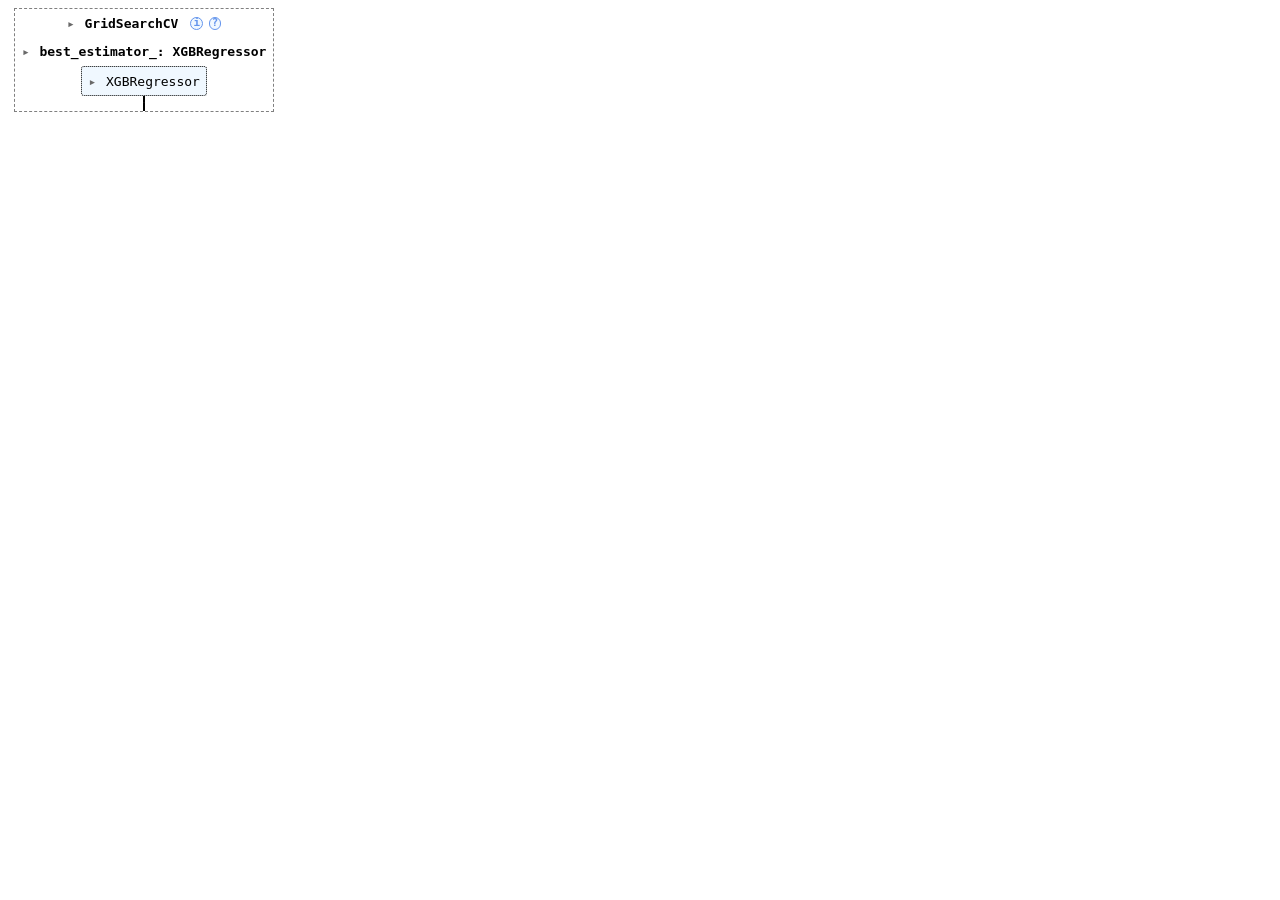
<file: mlartifacts/1/2e8b744c46df4d97ad2dee2dded8fec3/artifacts/estimator.html>
<!DOCTYPE html>
<html lang="en">
  <head>
    <meta charset="UTF-8"/>
  </head>
  <body>
    <style>.sk-global {
  /* Definition of color scheme common for light and dark mode */
  --sklearn-color-text: #000;
  --sklearn-color-text-muted: #666;
  --sklearn-color-line: gray;
  /* Definition of color scheme for unfitted estimators */
  --sklearn-color-unfitted-level-0: #fff5e6;
  --sklearn-color-unfitted-level-1: #f6e4d2;
  --sklearn-color-unfitted-level-2: #ffe0b3;
  --sklearn-color-unfitted-level-3: chocolate;
  /* Definition of color scheme for fitted estimators */
  --sklearn-color-fitted-level-0: #f0f8ff;
  --sklearn-color-fitted-level-1: #d4ebff;
  --sklearn-color-fitted-level-2: #b3dbfd;
  --sklearn-color-fitted-level-3: cornflowerblue;
}

.sk-global.light {
  /* Specific color for light theme */
  --sklearn-color-text-on-default-background: black;
  --sklearn-color-background: white;
  --sklearn-color-border-box: black;
  --sklearn-color-icon: #696969;
}

.sk-global.dark {
  --sklearn-color-text-on-default-background: white;
  --sklearn-color-background: #111;
  --sklearn-color-border-box: white;
  --sklearn-color-icon: #878787;
}

.sk-global {
  color: var(--sklearn-color-text);
}

.sk-global pre {
  padding: 0;
}

.sk-global input.sk-hidden--visually {
  border: 0;
  clip-path: inset(100%);
  height: 1px;
  margin: -1px;
  overflow: hidden;
  padding: 0;
  position: absolute;
  width: 1px;
}

.sk-global div.sk-dashed-wrapped {
  border: 1px dashed var(--sklearn-color-line);
  margin: 0 0.4em 0.5em 0.4em;
  box-sizing: border-box;
  padding-bottom: 0.4em;
  background-color: var(--sklearn-color-background);
}

.sk-global div.sk-container {
  /* jupyter's `normalize.less` sets `[hidden] { display: none; }`
     but bootstrap.min.css set `[hidden] { display: none !important; }`
     so we also need the `!important` here to be able to override the
     default hidden behavior on the sphinx rendered scikit-learn.org.
     See: https://github.com/scikit-learn/scikit-learn/issues/21755 */
  display: inline-block !important;
  position: relative;
}

.sk-global div.sk-text-repr-fallback {
  display: none;
}

div.sk-parallel-item,
div.sk-serial,
div.sk-item {
  /* draw centered vertical line to link estimators */
  background-image: linear-gradient(var(--sklearn-color-text-on-default-background), var(--sklearn-color-text-on-default-background));
  background-size: 2px 100%;
  background-repeat: no-repeat;
  background-position: center center;
}

/* Parallel-specific style estimator block */

.sk-global div.sk-parallel-item::after {
  content: "";
  width: 100%;
  border-bottom: 2px solid var(--sklearn-color-text-on-default-background);
  flex-grow: 1;
}

.sk-global div.sk-parallel {
  display: flex;
  align-items: stretch;
  justify-content: center;
  background-color: var(--sklearn-color-background);
  position: relative;
}

.sk-global div.sk-parallel-item {
  display: flex;
  flex-direction: column;
}

.sk-global div.sk-parallel-item:first-child::after {
  align-self: flex-end;
  width: 50%;
}

.sk-global div.sk-parallel-item:last-child::after {
  align-self: flex-start;
  width: 50%;
}

.sk-global div.sk-parallel-item:only-child::after {
  width: 0;
}

/* Serial-specific style estimator block */

.sk-global div.sk-serial {
  display: flex;
  flex-direction: column;
  align-items: center;
  background-color: var(--sklearn-color-background);
  padding-right: 1em;
  padding-left: 1em;
}


/* Toggleable style: style used for estimator/Pipeline/ColumnTransformer box that is
clickable and can be expanded/collapsed.
- Pipeline and ColumnTransformer use this feature and define the default style
- Estimators will overwrite some part of the style using the `sk-estimator` class
*/

/* Pipeline and ColumnTransformer style (default) */

.sk-global div.sk-toggleable {
  /* Default theme specific background. It is overwritten whether we have a
  specific estimator or a Pipeline/ColumnTransformer */
  background-color: var(--sklearn-color-background);
}

/* Toggleable label */
.sk-global label.sk-toggleable__label {
  cursor: pointer;
  display: flex;
  width: 100%;
  margin-bottom: 0;
  padding: 0.5em;
  box-sizing: border-box;
  text-align: center;
  align-items: center;
  justify-content: center;
  gap: 0.5em;
}

.sk-global label.sk-toggleable__label .caption {
  font-size: 0.6rem;
  font-weight: lighter;
  color: var(--sklearn-color-text-muted);
}

.sk-global label.sk-toggleable__label-arrow:before {
  /* Arrow on the left of the label */
  content: "▸";
  float: left;
  margin-right: 0.25em;
  color: var(--sklearn-color-icon);
}

.sk-global label.sk-toggleable__label-arrow:hover:before {
  color: var(--sklearn-color-text);
}

/* Toggleable content - dropdown */

.sk-global div.sk-toggleable__content {
  display: none;
  text-align: left;
  /* unfitted */
  background-color: var(--sklearn-color-unfitted-level-0);
}

.sk-global div.sk-toggleable__content.fitted {
  /* fitted */
  background-color: var(--sklearn-color-fitted-level-0);
}

.sk-global div.sk-toggleable__content pre {
  margin: 0.2em;
  border-radius: 0.25em;
  color: var(--sklearn-color-text);
  /* unfitted */
  background-color: var(--sklearn-color-unfitted-level-0);
}

.sk-global div.sk-toggleable__content.fitted pre {
  /* unfitted */
  background-color: var(--sklearn-color-fitted-level-0);
}

.sk-global input.sk-toggleable__control:checked~div.sk-toggleable__content {
  /* Expand drop-down */
  display: block;
  width: 100%;
  overflow: visible;
}

.sk-global input.sk-toggleable__control:checked~label.sk-toggleable__label-arrow:before {
  content: "▾";
}

/* Pipeline/ColumnTransformer-specific style */

.sk-global div.sk-label input.sk-toggleable__control:checked~label.sk-toggleable__label {
  color: var(--sklearn-color-text);
  background-color: var(--sklearn-color-unfitted-level-2);
}

.sk-global div.sk-label.fitted input.sk-toggleable__control:checked~label.sk-toggleable__label {
  background-color: var(--sklearn-color-fitted-level-2);
}

/* Estimator-specific style */

/* Colorize estimator box */
.sk-global div.sk-estimator input.sk-toggleable__control:checked~label.sk-toggleable__label {
  /* unfitted */
  background-color: var(--sklearn-color-unfitted-level-2);
}

.sk-global div.sk-estimator.fitted input.sk-toggleable__control:checked~label.sk-toggleable__label {
  /* fitted */
  background-color: var(--sklearn-color-fitted-level-2);
}

.sk-global div.sk-label label.sk-toggleable__label,
.sk-global div.sk-label label {
  /* The background is the default theme color */
  color: var(--sklearn-color-text-on-default-background);
}

/* On hover, darken the color of the background */
.sk-global div.sk-label:hover label.sk-toggleable__label {
  color: var(--sklearn-color-text);
  background-color: var(--sklearn-color-unfitted-level-2);
}

/* Label box, darken color on hover, fitted */
.sk-global div.sk-label.fitted:hover label.sk-toggleable__label.fitted {
  color: var(--sklearn-color-text);
  background-color: var(--sklearn-color-fitted-level-2);
}

/* Estimator label */

.sk-global div.sk-label label {
  font-family: monospace;
  font-weight: bold;
  line-height: 1.2em;
}

.sk-global div.sk-label-container {
  text-align: center;
}

/* Estimator-specific */
.sk-global div.sk-estimator {
  font-family: monospace;
  border: 1px dotted var(--sklearn-color-border-box);
  border-radius: 0.25em;
  box-sizing: border-box;
  margin-bottom: 0.5em;
  /* unfitted */
  background-color: var(--sklearn-color-unfitted-level-0);
}

.sk-global div.sk-estimator.fitted {
  /* fitted */
  background-color: var(--sklearn-color-fitted-level-0);
}

/* on hover */
.sk-global div.sk-estimator:hover {
  /* unfitted */
  background-color: var(--sklearn-color-unfitted-level-2);
}

.sk-global div.sk-estimator.fitted:hover {
  /* fitted */
  background-color: var(--sklearn-color-fitted-level-2);
}

/* Specification for estimator info (e.g. "i" and "?") */

/* Common style for "i" and "?" */

.sk-estimator-doc-link,
a:link.sk-estimator-doc-link,
a:visited.sk-estimator-doc-link {
  float: right;
  font-size: smaller;
  line-height: 1em;
  font-family: monospace;
  background-color: var(--sklearn-color-unfitted-level-0);
  border-radius: 1em;
  height: 1em;
  width: 1em;
  text-decoration: none !important;
  margin-left: 0.5em;
  text-align: center;
  /* unfitted */
  border: var(--sklearn-color-unfitted-level-3) 1pt solid;
  color: var(--sklearn-color-unfitted-level-3);
}

.sk-estimator-doc-link.fitted,
a:link.sk-estimator-doc-link.fitted,
a:visited.sk-estimator-doc-link.fitted {
  /* fitted */
  background-color: var(--sklearn-color-fitted-level-0);
  border: var(--sklearn-color-fitted-level-3) 1pt solid;
  color: var(--sklearn-color-fitted-level-3);
}

/* On hover */
div.sk-estimator:hover .sk-estimator-doc-link:hover,
.sk-estimator-doc-link:hover,
div.sk-label-container:hover .sk-estimator-doc-link:hover,
.sk-estimator-doc-link:hover {
  /* unfitted */
  background-color: var(--sklearn-color-unfitted-level-3);
  border: var(--sklearn-color-fitted-level-0) 1pt solid;
  color: var(--sklearn-color-unfitted-level-0);
  text-decoration: none;
}

div.sk-estimator.fitted:hover .sk-estimator-doc-link.fitted:hover,
.sk-estimator-doc-link.fitted:hover,
div.sk-label-container:hover .sk-estimator-doc-link.fitted:hover,
.sk-estimator-doc-link.fitted:hover {
  /* fitted */
  background-color: var(--sklearn-color-fitted-level-3);
  border: var(--sklearn-color-fitted-level-0) 1pt solid;
  color: var(--sklearn-color-fitted-level-0);
  text-decoration: none;
}

/* Span, style for the box shown on hovering the info icon */
.sk-estimator-doc-link span {
  display: none;
  z-index: 9999;
  position: relative;
  font-weight: normal;
  right: .2ex;
  padding: .5ex;
  margin: .5ex;
  width: min-content;
  min-width: 20ex;
  max-width: 50ex;
  color: var(--sklearn-color-text);
  box-shadow: 2pt 2pt 4pt #999;
  /* unfitted */
  background: var(--sklearn-color-unfitted-level-0);
  border: .5pt solid var(--sklearn-color-unfitted-level-3);
}

.sk-estimator-doc-link.fitted span {
  /* fitted */
  background: var(--sklearn-color-fitted-level-0);
  border: var(--sklearn-color-fitted-level-3);
}

.sk-estimator-doc-link:hover span {
  display: block;
}

/* "?"-specific style due to the `<a>` HTML tag */

.sk-global a.estimator_doc_link {
  float: right;
  font-size: 1rem;
  line-height: 1em;
  font-family: monospace;
  background-color: var(--sklearn-color-unfitted-level-0);
  border-radius: 1rem;
  height: 1rem;
  width: 1rem;
  text-decoration: none;
  /* unfitted */
  color: var(--sklearn-color-unfitted-level-1);
  border: var(--sklearn-color-unfitted-level-1) 1pt solid;
}

.sk-global a.estimator_doc_link.fitted {
  /* fitted */
  background-color: var(--sklearn-color-fitted-level-0);
  border: var(--sklearn-color-fitted-level-1) 1pt solid;
  color: var(--sklearn-color-fitted-level-1);
}

/* On hover */
.sk-global a.estimator_doc_link:hover {
  /* unfitted */
  background-color: var(--sklearn-color-unfitted-level-3);
  color: var(--sklearn-color-background);
  text-decoration: none;
}

.sk-global a.estimator_doc_link.fitted:hover {
  /* fitted */
  background-color: var(--sklearn-color-fitted-level-3);
}

.sk-top-container.sk-global {
  /* pydata-sphinx-theme hides overflow, so scrolling is disabled.
   We need to set it to !important and add tabindex="0" in the HTML
   to allow keyboard-only users to navigate the display. */
  overflow-x: scroll !important;
  max-width: 100%;
}

.estimator-table {
    font-family: monospace;
}

.estimator-table summary {
    padding: .5rem;
    cursor: pointer;
}

.estimator-table summary::marker {
    font-size: 0.7rem;
}

.estimator-table details[open] {
    padding-left: 0.1rem;
    padding-right: 0.1rem;
    padding-bottom: 0.3rem;
}

.estimator-table .parameters-table {
    margin-left: auto !important;
    margin-right: auto !important;
    margin-top: 0;
}

.estimator-table .parameters-table tr:nth-child(odd) {
    background-color: #fff;
}

.estimator-table .parameters-table tr:nth-child(even) {
    background-color: #f6f6f6;
}

.estimator-table .parameters-table tr:hover td {
    background-color: #e0e0e0;
}

.estimator-table table :is(td, th) {
    border: 1px solid rgba(106, 105, 104, 0.232);
}

/*
    `table td`is set in notebook with right text-align.
    We need to overwrite it.
*/
.estimator-table table td.param {
    text-align: left;
    position: relative;
    padding: 0;
}

.user-set td {
    color:rgb(255, 94, 0);
    text-align: left !important;
}

.user-set td.value {
    color:rgb(255, 94, 0);
    background-color: transparent;
}

.default td, .estimator-table th {
    color: black;
    text-align: left !important;
}

.user-set td i,
.default td i {
    color: black;
}

td.fitted-att-type {
    white-space: preserve nowrap;
}

/*
    Styles for parameter documentation links
    We need styling for visited so jupyter doesn't overwrite it
*/
a.param-doc-link,
a.param-doc-link:link,
a.param-doc-link:visited {
    text-decoration: underline dashed;
    text-underline-offset: .3em;
    color: inherit;
    display: block;
    padding: .5em;
}

@supports(anchor-name: --doc-link) {
    a.param-doc-link,
    a.param-doc-link:link,
    a.param-doc-link:visited {
    anchor-name: --doc-link;
    }
}

/* "hack" to make the entire area of the cell containing the link clickable */
a.param-doc-link::before {
    position: absolute;
    content: "";
    inset: 0;
}

.param-doc-description {
    display: none;
    position: absolute;
    z-index: 9999;
    left: 0;
    padding: .5ex;
    margin-left: 1.5em;
    color: var(--sklearn-color-text);
    box-shadow: .3em .3em .4em #999;
    width: max-content;
    text-align: left;
    max-height: 10em;
    overflow-y: auto;

    /* unfitted */
    background: var(--sklearn-color-unfitted-level-0);
    border: thin solid var(--sklearn-color-unfitted-level-3);
}

@supports(position-area: center right) {
    .param-doc-description {
    position-area: center right;
    position: fixed;
    margin-left: 0;
    }
}

/* Fitted state for parameter tooltips */
.fitted .param-doc-description {
    /* fitted */
    background: var(--sklearn-color-fitted-level-0);
    border: thin solid var(--sklearn-color-fitted-level-3);
}

.param-doc-link:hover .param-doc-description {
    display: block;
}

.copy-paste-icon {
    background-image: url([data-uri]);
    background-repeat: no-repeat;
    background-size: 14px 14px;
    background-position: 0;
    display: inline-block;
    width: 14px;
    height: 14px;
    cursor: pointer;
}

.features {
  font-family: monospace;
  cursor: pointer;
  background-color: var(--sklearn-color-unfitted-level-0);
  border: 1px dotted var(--sklearn-color-border-box);
  border-radius: .20em;
  margin-bottom: 0.5em;
  font-size: inherit; /* Needed for jupyter */
}

.features.fitted {
  background-color: var(--sklearn-color-fitted-level-0);
}

.features summary {
  cursor: pointer;
  display: flex;
  margin-bottom: 0;
  text-align: center;
  align-items: center;
  justify-content: center;
  gap: 0.5em;
  padding: .25em;
}

.features details[open] > summary {
  color: var(--sklearn-color-text);
  background-color: var(--sklearn-color-unfitted-level-2);
  border-radius: .20em 0 0 0;
}

.features.fitted details[open] > summary {
  background-color: var(--sklearn-color-fitted-level-2);
  border-radius: .20em 0 0 0;
}

.features details > summary .arrow::before {
  content: "▸";
  color: grey;
}

.features details[open] > summary .arrow::before {
  content: "▾";
}

.features details:hover > summary {
  margin: 0;
  background-color: var(--sklearn-color-unfitted-level-2);
}

.features.fitted details:hover > summary {
  margin: 0;
  background-color: var(--sklearn-color-fitted-level-2);
}

.features .features-container {
  max-width: 15em;
  max-height: 10em;
  overflow: auto;
  scrollbar-width: thin;
  padding: .25em 0.1rem;
  background-color: var(--sklearn-color-unfitted-level-0);
  border-radius: 0 0 .5em .5em;
}

.features.fitted .features-container {
  background-color: var(--sklearn-color-fitted-level-0);
}

.features .image-container {
  block-size: 1em;
  inline-size: 1em;
  padding: 0;
  margin: 0%;
  display: flex;
  justify-content: center;
  align-items: center;
}

.features .copy-paste-icon {
  background-size: 1em 1em;
  width: 1em;
  height: 1em;
  filter: grayscale(100%) opacity(60%);
}

.features .features-container table {
  width: 100%;
  margin: 0.01em;
}

.features .features-container table tr:nth-child(odd) {
  background-color: #fff;
}

.features .features-container table tr:nth-child(even) {
  background-color: #f6f6f6;
}

.features .features-container table tr:hover {
  background-color: #e0e0e0;
}

.features .features-container table {
  table-layout: inherit;
}

.features .features-container table td {
  text-align: left;
  padding: 0 0.5em;
  border: 1px solid rgba(106, 105, 104, 0.232);
  white-space: nowrap;
  color: var(--sklearn-color-text);
}

.total_features {
  display: flex;
  justify-content: center;
  margin-top: 0.5em;
}
</style><body><div id="sk-container-id-8" tabindex="0" class="sk-top-container sk-global"><div class="sk-text-repr-fallback"><pre>GridSearchCV(cv=3,
             estimator=XGBRegressor(base_score=None, booster=None,
                                    callbacks=None, colsample_bylevel=None,
                                    colsample_bynode=None,
                                    colsample_bytree=None, device=None,
                                    early_stopping_rounds=None,
                                    enable_categorical=False, eval_metric=None,
                                    feature_types=None, gamma=None,
                                    grow_policy=None, importance_type=None,
                                    interaction_constraints=None,
                                    learning_rate=None, m...n=None,
                                    max_cat_threshold=None,
                                    max_cat_to_onehot=None, max_delta_step=None,
                                    max_depth=None, max_leaves=None,
                                    min_child_weight=None, missing=nan,
                                    monotone_constraints=None,
                                    multi_strategy=None, n_estimators=None,
                                    n_jobs=-1, num_parallel_tree=None,
                                    random_state=42, ...),
             n_jobs=-1,
             param_grid={&#x27;learning_rate&#x27;: [0.1], &#x27;max_depth&#x27;: [3],
                         &#x27;n_estimators&#x27;: [50]},
             scoring=&#x27;r2&#x27;)</pre><b>In a Jupyter environment, please rerun this cell to show the HTML representation or trust the notebook. <br />On GitHub, the HTML representation is unable to render, please try loading this page with nbviewer.org.</b></div><div class="sk-container" hidden><div class="sk-item sk-dashed-wrapped"><div class="sk-label-container"><div class="sk-label fitted sk-toggleable"><input class="sk-toggleable__control sk-hidden--visually sk-global" id="sk-estimator-id-12" type="checkbox" ><label for="sk-estimator-id-12" class="sk-toggleable__label fitted sk-toggleable__label-arrow"><div><div>GridSearchCV</div></div><div><a class="sk-estimator-doc-link fitted" rel="noreferrer" target="_blank" href="https://scikit-learn.org/1.9/modules/generated/sklearn.model_selection.GridSearchCV.html">?<span>Documentation for GridSearchCV</span></a><span class="sk-estimator-doc-link fitted">i<span>Fitted</span></span></div></label><div class="sk-toggleable__content fitted" data-param-prefix="">
        <div class="estimator-table">
            <details>
                <summary>Parameters</summary>
                <table class="parameters-table">
                  <tbody>
                    
        <tr class="user-set">
            <td><i class="copy-paste-icon"
                 onclick="copyToClipboard('estimator',
                          this.parentElement.nextElementSibling)"
            ></i></td>
            <td class="param">
        <a class="param-doc-link"
            style="anchor-name: --doc-link-estimator;"
            rel="noreferrer" target="_blank" href="https://scikit-learn.org/1.9/modules/generated/sklearn.model_selection.GridSearchCV.html#:~:text=estimator,-estimator%20object">
            estimator
            <span class="param-doc-description"
            style="position-anchor: --doc-link-estimator;">
            estimator: estimator object<br><br>This is assumed to implement the scikit-learn estimator interface.<br>Either estimator needs to provide a ``score`` function,<br>or ``scoring`` must be passed.</span>
        </a>
    </td>
            <td class="value">XGBRegressor(...state=42, ...)</td>
        </tr>
    

        <tr class="user-set">
            <td><i class="copy-paste-icon"
                 onclick="copyToClipboard('param_grid',
                          this.parentElement.nextElementSibling)"
            ></i></td>
            <td class="param">
        <a class="param-doc-link"
            style="anchor-name: --doc-link-param_grid;"
            rel="noreferrer" target="_blank" href="https://scikit-learn.org/1.9/modules/generated/sklearn.model_selection.GridSearchCV.html#:~:text=param_grid,-dict%20or%20list%20of%20dictionaries">
            param_grid
            <span class="param-doc-description"
            style="position-anchor: --doc-link-param_grid;">
            param_grid: dict or list of dictionaries<br><br>Dictionary with parameters names (`str`) as keys and lists of<br>parameter settings to try as values, or a list of such<br>dictionaries, in which case the grids spanned by each dictionary<br>in the list are explored. This enables searching over any sequence<br>of parameter settings.</span>
        </a>
    </td>
            <td class="value">{&#x27;learning_rate&#x27;: [0.1], &#x27;max_depth&#x27;: [3], &#x27;n_estimators&#x27;: [50]}</td>
        </tr>
    

        <tr class="user-set">
            <td><i class="copy-paste-icon"
                 onclick="copyToClipboard('scoring',
                          this.parentElement.nextElementSibling)"
            ></i></td>
            <td class="param">
        <a class="param-doc-link"
            style="anchor-name: --doc-link-scoring;"
            rel="noreferrer" target="_blank" href="https://scikit-learn.org/1.9/modules/generated/sklearn.model_selection.GridSearchCV.html#:~:text=scoring,-str%2C%20callable%2C%20list%2C%20tuple%20or%20dict%2C%20default%3DNone">
            scoring
            <span class="param-doc-description"
            style="position-anchor: --doc-link-scoring;">
            scoring: str, callable, list, tuple or dict, default=None<br><br>Strategy to evaluate the performance of the cross-validated model on<br>the test set.<br><br>If `scoring` represents a single score, one can use:<br><br>- a single string (see :ref:`scoring_string_names`);<br>- a callable (see :ref:`scoring_callable`) that returns a single value;<br>- `None`, the `estimator`&#x27;s<br>  :ref:`default evaluation criterion &lt;scoring_api_overview&gt;` is used.<br><br>If `scoring` represents multiple scores, one can use:<br><br>- a list or tuple of unique strings;<br>- a callable returning a dictionary where the keys are the metric<br>  names and the values are the metric scores;<br>- a dictionary with metric names as keys and callables as values.<br><br>See :ref:`multimetric_grid_search` for an example.</span>
        </a>
    </td>
            <td class="value">&#x27;r2&#x27;</td>
        </tr>
    

        <tr class="user-set">
            <td><i class="copy-paste-icon"
                 onclick="copyToClipboard('n_jobs',
                          this.parentElement.nextElementSibling)"
            ></i></td>
            <td class="param">
        <a class="param-doc-link"
            style="anchor-name: --doc-link-n_jobs;"
            rel="noreferrer" target="_blank" href="https://scikit-learn.org/1.9/modules/generated/sklearn.model_selection.GridSearchCV.html#:~:text=n_jobs,-int%2C%20default%3DNone">
            n_jobs
            <span class="param-doc-description"
            style="position-anchor: --doc-link-n_jobs;">
            n_jobs: int, default=None<br><br>Number of jobs to run in parallel.<br>``None`` means 1 unless in a :obj:`joblib.parallel_backend` context.<br>``-1`` means using all processors. See :term:`Glossary &lt;n_jobs&gt;`<br>for more details.<br><br>.. versionchanged:: v0.20<br>   `n_jobs` default changed from 1 to None</span>
        </a>
    </td>
            <td class="value">-1</td>
        </tr>
    

        <tr class="user-set">
            <td><i class="copy-paste-icon"
                 onclick="copyToClipboard('cv',
                          this.parentElement.nextElementSibling)"
            ></i></td>
            <td class="param">
        <a class="param-doc-link"
            style="anchor-name: --doc-link-cv;"
            rel="noreferrer" target="_blank" href="https://scikit-learn.org/1.9/modules/generated/sklearn.model_selection.GridSearchCV.html#:~:text=cv,-int%2C%20cross-validation%20generator%20or%20an%20iterable%2C%20default%3DNone">
            cv
            <span class="param-doc-description"
            style="position-anchor: --doc-link-cv;">
            cv: int, cross-validation generator or an iterable, default=None<br><br>Determines the cross-validation splitting strategy.<br>Possible inputs for cv are:<br><br>- None, to use the default 5-fold cross validation,<br>- integer, to specify the number of folds in a `(Stratified)KFold`,<br>- :term:`CV splitter`,<br>- an iterable yielding (train, test) splits as arrays of indices.<br><br>For integer/None inputs, if the estimator is a classifier and ``y`` is<br>either binary or multiclass, :class:`StratifiedKFold` is used. In all<br>other cases, :class:`KFold` is used. These splitters are instantiated<br>with `shuffle=False` so the splits will be the same across calls.<br><br>Refer :ref:`User Guide &lt;cross_validation&gt;` for the various<br>cross-validation strategies that can be used here.<br><br>.. versionchanged:: 0.22<br>    ``cv`` default value if None changed from 3-fold to 5-fold.</span>
        </a>
    </td>
            <td class="value">3</td>
        </tr>
    

        <tr class="default">
            <td><i class="copy-paste-icon"
                 onclick="copyToClipboard('refit',
                          this.parentElement.nextElementSibling)"
            ></i></td>
            <td class="param">
        <a class="param-doc-link"
            style="anchor-name: --doc-link-refit;"
            rel="noreferrer" target="_blank" href="https://scikit-learn.org/1.9/modules/generated/sklearn.model_selection.GridSearchCV.html#:~:text=refit,-bool%2C%20str%2C%20or%20callable%2C%20default%3DTrue">
            refit
            <span class="param-doc-description"
            style="position-anchor: --doc-link-refit;">
            refit: bool, str, or callable, default=True<br><br>Refit an estimator using the best found parameters on the whole<br>dataset.<br><br>For multiple metric evaluation, this needs to be a `str` denoting the<br>scorer that would be used to find the best parameters for refitting<br>the estimator at the end.<br><br>Where there are considerations other than maximum score in<br>choosing a best estimator, ``refit`` can be set to a function which<br>returns the selected ``best_index_`` given ``cv_results_``. In that<br>case, the ``best_estimator_`` and ``best_params_`` will be set<br>according to the returned ``best_index_`` while the ``best_score_``<br>attribute will not be available.<br><br>The refitted estimator is made available at the ``best_estimator_``<br>attribute and permits using ``predict`` directly on this<br>``GridSearchCV`` instance.<br><br>Also for multiple metric evaluation, the attributes ``best_index_``,<br>``best_score_`` and ``best_params_`` will only be available if<br>``refit`` is set and all of them will be determined w.r.t this specific<br>scorer.<br><br>See ``scoring`` parameter to know more about multiple metric<br>evaluation.<br><br>See :ref:`sphx_glr_auto_examples_model_selection_plot_grid_search_digits.py`<br>to see how to design a custom selection strategy using a callable<br>via `refit`.<br><br>See :ref:`this example<br>&lt;sphx_glr_auto_examples_model_selection_plot_grid_search_refit_callable.py&gt;`<br>for an example of how to use ``refit=callable`` to balance model<br>complexity and cross-validated score.<br><br>.. versionchanged:: 0.20<br>    Support for callable added.</span>
        </a>
    </td>
            <td class="value">True</td>
        </tr>
    

        <tr class="default">
            <td><i class="copy-paste-icon"
                 onclick="copyToClipboard('verbose',
                          this.parentElement.nextElementSibling)"
            ></i></td>
            <td class="param">
        <a class="param-doc-link"
            style="anchor-name: --doc-link-verbose;"
            rel="noreferrer" target="_blank" href="https://scikit-learn.org/1.9/modules/generated/sklearn.model_selection.GridSearchCV.html#:~:text=verbose,-int%2C%20default%3D0">
            verbose
            <span class="param-doc-description"
            style="position-anchor: --doc-link-verbose;">
            verbose: int, default=0<br><br>Controls the verbosity of information printed during fitting, with higher<br>values yielding more detailed logging.<br><br>- 0 : no messages are printed;<br>- &gt;=1 : summary of the total number of fits;<br>- &gt;=2 : computation time for each fold and parameter candidate;<br>- &gt;=3 : fold indices and scores;<br>- &gt;=10 : parameter candidate indices and START messages before each fit.</span>
        </a>
    </td>
            <td class="value">0</td>
        </tr>
    

        <tr class="default">
            <td><i class="copy-paste-icon"
                 onclick="copyToClipboard('pre_dispatch',
                          this.parentElement.nextElementSibling)"
            ></i></td>
            <td class="param">
        <a class="param-doc-link"
            style="anchor-name: --doc-link-pre_dispatch;"
            rel="noreferrer" target="_blank" href="https://scikit-learn.org/1.9/modules/generated/sklearn.model_selection.GridSearchCV.html#:~:text=pre_dispatch,-int%2C%20or%20str%2C%20default%3D%272%2An_jobs%27">
            pre_dispatch
            <span class="param-doc-description"
            style="position-anchor: --doc-link-pre_dispatch;">
            pre_dispatch: int, or str, default=&#x27;2*n_jobs&#x27;<br><br>Controls the number of jobs that get dispatched during parallel<br>execution. Reducing this number can be useful to avoid an<br>explosion of memory consumption when more jobs get dispatched<br>than CPUs can process. This parameter can be:<br><br>- None, in which case all the jobs are immediately created and spawned. Use<br>  this for lightweight and fast-running jobs, to avoid delays due to on-demand<br>  spawning of the jobs<br>- An int, giving the exact number of total jobs that are spawned<br>- A str, giving an expression as a function of n_jobs, as in &#x27;2*n_jobs&#x27;</span>
        </a>
    </td>
            <td class="value">&#x27;2*n_jobs&#x27;</td>
        </tr>
    

        <tr class="default">
            <td><i class="copy-paste-icon"
                 onclick="copyToClipboard('error_score',
                          this.parentElement.nextElementSibling)"
            ></i></td>
            <td class="param">
        <a class="param-doc-link"
            style="anchor-name: --doc-link-error_score;"
            rel="noreferrer" target="_blank" href="https://scikit-learn.org/1.9/modules/generated/sklearn.model_selection.GridSearchCV.html#:~:text=error_score,-%27raise%27%20or%20numeric%2C%20default%3Dnp.nan">
            error_score
            <span class="param-doc-description"
            style="position-anchor: --doc-link-error_score;">
            error_score: &#x27;raise&#x27; or numeric, default=np.nan<br><br>Value to assign to the score if an error occurs in estimator fitting.<br>If set to &#x27;raise&#x27;, the error is raised. If a numeric value is given,<br>FitFailedWarning is raised. This parameter does not affect the refit<br>step, which will always raise the error.</span>
        </a>
    </td>
            <td class="value">nan</td>
        </tr>
    

        <tr class="default">
            <td><i class="copy-paste-icon"
                 onclick="copyToClipboard('return_train_score',
                          this.parentElement.nextElementSibling)"
            ></i></td>
            <td class="param">
        <a class="param-doc-link"
            style="anchor-name: --doc-link-return_train_score;"
            rel="noreferrer" target="_blank" href="https://scikit-learn.org/1.9/modules/generated/sklearn.model_selection.GridSearchCV.html#:~:text=return_train_score,-bool%2C%20default%3DFalse">
            return_train_score
            <span class="param-doc-description"
            style="position-anchor: --doc-link-return_train_score;">
            return_train_score: bool, default=False<br><br>If ``False``, the ``cv_results_`` attribute will not include training<br>scores.<br>Computing training scores is used to get insights on how different<br>parameter settings impact the overfitting/underfitting trade-off.<br>However computing the scores on the training set can be computationally<br>expensive and is not strictly required to select the parameters that<br>yield the best generalization performance.<br><br>.. versionadded:: 0.19<br><br>.. versionchanged:: 0.21<br>    Default value was changed from ``True`` to ``False``</span>
        </a>
    </td>
            <td class="value">False</td>
        </tr>
    
                  </tbody>
                </table>
            </details>
        </div>
    
        <div class="estimator-table">
            <details>
                <summary>Fitted attributes</summary>
                <table class="parameters-table">
                    <tbody>
                        <tr>
                        <th>Name</th>
                        <th>Type</th>
                        <th>Value</th>
                        </tr>
                        
       <tr class="default">
           <td class="param">
        <a class="param-doc-link"
            style="anchor-name: --doc-link-best_estimator_;"
            rel="noreferrer" target="_blank" href="https://scikit-learn.org/1.9/modules/generated/sklearn.model_selection.GridSearchCV.html#:~:text=best_estimator_,-estimator">
            best_estimator_
            <span class="param-doc-description"
            style="position-anchor: --doc-link-best_estimator_;">
            best_estimator_: estimator<br><br>Estimator that was chosen by the search, i.e. estimator<br>which gave highest score (or smallest loss if specified)<br>on the left out data. Not available if ``refit=False``.<br><br>See ``refit`` parameter for more information on allowed values.</span>
        </a>
    </td>
           <td class="fitted-att-type">XGBRegressor</td>
           <td>XGBRegressor(...state=42, ...)</td>


       </tr>
    

       <tr class="default">
           <td class="param">
        <a class="param-doc-link"
            style="anchor-name: --doc-link-best_index_;"
            rel="noreferrer" target="_blank" href="https://scikit-learn.org/1.9/modules/generated/sklearn.model_selection.GridSearchCV.html#:~:text=best_index_,-int">
            best_index_
            <span class="param-doc-description"
            style="position-anchor: --doc-link-best_index_;">
            best_index_: int<br><br>The index (of the ``cv_results_`` arrays) which corresponds to the best<br>candidate parameter setting.<br><br>The dict at ``search.cv_results_[&#x27;params&#x27;][search.best_index_]`` gives<br>the parameter setting for the best model, that gives the highest<br>mean score (``search.best_score_``).<br><br>For multi-metric evaluation, this is present only if ``refit`` is<br>specified.</span>
        </a>
    </td>
           <td class="fitted-att-type">int64</td>
           <td>np.int64(0)</td>


       </tr>
    

       <tr class="default">
           <td class="param">
        <a class="param-doc-link"
            style="anchor-name: --doc-link-best_params_;"
            rel="noreferrer" target="_blank" href="https://scikit-learn.org/1.9/modules/generated/sklearn.model_selection.GridSearchCV.html#:~:text=best_params_,-dict">
            best_params_
            <span class="param-doc-description"
            style="position-anchor: --doc-link-best_params_;">
            best_params_: dict<br><br>Parameter setting that gave the best results on the hold out data.<br><br>For multi-metric evaluation, this is present only if ``refit`` is<br>specified.</span>
        </a>
    </td>
           <td class="fitted-att-type">dict</td>
           <td>{&#x27;le...te&#x27;: 0.1, &#x27;ma...th&#x27;: 3, &#x27;n_...rs&#x27;: 50}</td>


       </tr>
    

       <tr class="default">
           <td class="param">
        <a class="param-doc-link"
            style="anchor-name: --doc-link-best_score_;"
            rel="noreferrer" target="_blank" href="https://scikit-learn.org/1.9/modules/generated/sklearn.model_selection.GridSearchCV.html#:~:text=best_score_,-float">
            best_score_
            <span class="param-doc-description"
            style="position-anchor: --doc-link-best_score_;">
            best_score_: float<br><br>Mean cross-validated score of the best_estimator<br><br>For multi-metric evaluation, this is present only if ``refit`` is<br>specified.<br><br>This attribute is not available if ``refit`` is a function.</span>
        </a>
    </td>
           <td class="fitted-att-type">float64</td>
           <td>0.9848</td>


       </tr>
    

       <tr class="default">
           <td class="param">
        <a class="param-doc-link"
            style="anchor-name: --doc-link-cv_results_;"
            rel="noreferrer" target="_blank" href="https://scikit-learn.org/1.9/modules/generated/sklearn.model_selection.GridSearchCV.html#:~:text=cv_results_,-dict%20of%20numpy%20%28masked%29%20ndarrays">
            cv_results_
            <span class="param-doc-description"
            style="position-anchor: --doc-link-cv_results_;">
            cv_results_: dict of numpy (masked) ndarrays<br><br>A dict with keys as column headers and values as columns, that can be<br>imported into a pandas ``DataFrame``.<br><br>For instance the below given table<br><br>+------------+-----------+------------+-----------------+---+---------+<br>|param_kernel|param_gamma|param_degree|split0_test_score|...|rank_t...|<br>+============+===========+============+=================+===+=========+<br>|  &#x27;poly&#x27;    |     --    |      2     |       0.80      |...|    2    |<br>+------------+-----------+------------+-----------------+---+---------+<br>|  &#x27;poly&#x27;    |     --    |      3     |       0.70      |...|    4    |<br>+------------+-----------+------------+-----------------+---+---------+<br>|  &#x27;rbf&#x27;     |     0.1   |     --     |       0.80      |...|    3    |<br>+------------+-----------+------------+-----------------+---+---------+<br>|  &#x27;rbf&#x27;     |     0.2   |     --     |       0.93      |...|    1    |<br>+------------+-----------+------------+-----------------+---+---------+<br><br>will be represented by a ``cv_results_`` dict of::<br><br>    {<br>    &#x27;param_kernel&#x27;: masked_array(data = [&#x27;poly&#x27;, &#x27;poly&#x27;, &#x27;rbf&#x27;, &#x27;rbf&#x27;],<br>                                 mask = [False False False False]...)<br>    &#x27;param_gamma&#x27;: masked_array(data = [-- -- 0.1 0.2],<br>                                mask = [ True  True False False]...),<br>    &#x27;param_degree&#x27;: masked_array(data = [2.0 3.0 -- --],<br>                                 mask = [False False  True  True]...),<br>    &#x27;split0_test_score&#x27;  : [0.80, 0.70, 0.80, 0.93],<br>    &#x27;split1_test_score&#x27;  : [0.82, 0.50, 0.70, 0.78],<br>    &#x27;mean_test_score&#x27;    : [0.81, 0.60, 0.75, 0.85],<br>    &#x27;std_test_score&#x27;     : [0.01, 0.10, 0.05, 0.08],<br>    &#x27;rank_test_score&#x27;    : [2, 4, 3, 1],<br>    &#x27;split0_train_score&#x27; : [0.80, 0.92, 0.70, 0.93],<br>    &#x27;split1_train_score&#x27; : [0.82, 0.55, 0.70, 0.87],<br>    &#x27;mean_train_score&#x27;   : [0.81, 0.74, 0.70, 0.90],<br>    &#x27;std_train_score&#x27;    : [0.01, 0.19, 0.00, 0.03],<br>    &#x27;mean_fit_time&#x27;      : [0.73, 0.63, 0.43, 0.49],<br>    &#x27;std_fit_time&#x27;       : [0.01, 0.02, 0.01, 0.01],<br>    &#x27;mean_score_time&#x27;    : [0.01, 0.06, 0.04, 0.04],<br>    &#x27;std_score_time&#x27;     : [0.00, 0.00, 0.00, 0.01],<br>    &#x27;params&#x27;             : [{&#x27;kernel&#x27;: &#x27;poly&#x27;, &#x27;degree&#x27;: 2}, ...],<br>    }<br><br>For an example of visualization and interpretation of GridSearch results,<br>see :ref:`sphx_glr_auto_examples_model_selection_plot_grid_search_stats.py`.<br><br>NOTE<br><br>The key ``&#x27;params&#x27;`` is used to store a list of parameter<br>settings dicts for all the parameter candidates.<br><br>The ``mean_fit_time``, ``std_fit_time``, ``mean_score_time`` and<br>``std_score_time`` are all in seconds.<br><br>For multi-metric evaluation, the scores for all the scorers are<br>available in the ``cv_results_`` dict at the keys ending with that<br>scorer&#x27;s name (``&#x27;_&lt;scorer_name&gt;&#x27;``) instead of ``&#x27;_score&#x27;`` shown<br>above. (&#x27;split0_test_precision&#x27;, &#x27;mean_train_precision&#x27; etc.)</span>
        </a>
    </td>
           <td class="fitted-att-type">dict</td>
           <td>{&#x27;me...me&#x27;: array([0.42529432]), &#x27;me...me&#x27;: array([0.01432832]), &#x27;me...re&#x27;: array([0.98480049]), &#x27;pa...te&#x27;: masked_array(...l_value=1e+20), ...}</td>


       </tr>
    

       <tr class="default">
           <td class="param">
        <a class="param-doc-link"
            style="anchor-name: --doc-link-multimetric_;"
            rel="noreferrer" target="_blank" href="https://scikit-learn.org/1.9/modules/generated/sklearn.model_selection.GridSearchCV.html#:~:text=multimetric_,-bool">
            multimetric_
            <span class="param-doc-description"
            style="position-anchor: --doc-link-multimetric_;">
            multimetric_: bool<br><br>Whether or not the scorers compute several metrics.</span>
        </a>
    </td>
           <td class="fitted-att-type">bool</td>
           <td>False</td>


       </tr>
    

       <tr class="default">
           <td class="param">
        <a class="param-doc-link"
            style="anchor-name: --doc-link-n_features_in_;"
            rel="noreferrer" target="_blank" href="https://scikit-learn.org/1.9/modules/generated/sklearn.model_selection.GridSearchCV.html#:~:text=n_features_in_,-int">
            n_features_in_
            <span class="param-doc-description"
            style="position-anchor: --doc-link-n_features_in_;">
            n_features_in_: int<br><br>Number of features seen during :term:`fit`. Only defined if<br>`best_estimator_` is defined (see the documentation for the `refit`<br>parameter for more details) and that `best_estimator_` exposes<br>`n_features_in_` when fit.<br><br>.. versionadded:: 0.24</span>
        </a>
    </td>
           <td class="fitted-att-type">int</td>
           <td>97</td>


       </tr>
    

       <tr class="default">
           <td class="param">
        <a class="param-doc-link"
            style="anchor-name: --doc-link-n_splits_;"
            rel="noreferrer" target="_blank" href="https://scikit-learn.org/1.9/modules/generated/sklearn.model_selection.GridSearchCV.html#:~:text=n_splits_,-int">
            n_splits_
            <span class="param-doc-description"
            style="position-anchor: --doc-link-n_splits_;">
            n_splits_: int<br><br>The number of cross-validation splits (folds/iterations).</span>
        </a>
    </td>
           <td class="fitted-att-type">int</td>
           <td>3</td>


       </tr>
    

       <tr class="default">
           <td class="param">
        <a class="param-doc-link"
            style="anchor-name: --doc-link-refit_time_;"
            rel="noreferrer" target="_blank" href="https://scikit-learn.org/1.9/modules/generated/sklearn.model_selection.GridSearchCV.html#:~:text=refit_time_,-float">
            refit_time_
            <span class="param-doc-description"
            style="position-anchor: --doc-link-refit_time_;">
            refit_time_: float<br><br>Seconds used for refitting the best model on the whole dataset.<br><br>This is present only if ``refit`` is not False.<br><br>.. versionadded:: 0.20</span>
        </a>
    </td>
           <td class="fitted-att-type">float</td>
           <td>0.1458</td>


       </tr>
    

       <tr class="default">
           <td class="param">
        <a class="param-doc-link"
            style="anchor-name: --doc-link-scorer_;"
            rel="noreferrer" target="_blank" href="https://scikit-learn.org/1.9/modules/generated/sklearn.model_selection.GridSearchCV.html#:~:text=scorer_,-function%20or%20a%20dict">
            scorer_
            <span class="param-doc-description"
            style="position-anchor: --doc-link-scorer_;">
            scorer_: function or a dict<br><br>Scorer function used on the held out data to choose the best<br>parameters for the model.<br><br>For multi-metric evaluation, this attribute holds the validated<br>``scoring`` dict which maps the scorer key to the scorer callable.</span>
        </a>
    </td>
           <td class="fitted-att-type">_Scorer</td>
           <td>make_scorer(r...hod=&#x27;predict&#x27;)</td>


       </tr>
    
                    </tbody>
                </table>
            </details>
        </div>
    </div></div></div><div class="sk-parallel"><div class="sk-parallel-item"><div class="sk-item"><div class="sk-label-container"><div class="sk-label fitted sk-toggleable"><input class="sk-toggleable__control sk-hidden--visually sk-global" id="sk-estimator-id-13" type="checkbox" ><label for="sk-estimator-id-13" class="sk-toggleable__label fitted sk-toggleable__label-arrow"><div><div>best_estimator_: XGBRegressor</div></div></label><div class="sk-toggleable__content fitted" data-param-prefix="best_estimator___"><pre>XGBRegressor(base_score=None, booster=None, callbacks=None,
             colsample_bylevel=None, colsample_bynode=None,
             colsample_bytree=None, device=None, early_stopping_rounds=None,
             enable_categorical=False, eval_metric=None, feature_types=None,
             gamma=None, grow_policy=None, importance_type=None,
             interaction_constraints=None, learning_rate=0.1, max_bin=None,
             max_cat_threshold=None, max_cat_to_onehot=None,
             max_delta_step=None, max_depth=3, max_leaves=None,
             min_child_weight=None, missing=nan, monotone_constraints=None,
             multi_strategy=None, n_estimators=50, n_jobs=-1,
             num_parallel_tree=None, random_state=42, ...)</pre></div></div></div><div class="sk-serial"><div class="sk-item"><div class="sk-estimator fitted sk-toggleable"><input class="sk-toggleable__control sk-hidden--visually sk-global" id="sk-estimator-id-14" type="checkbox" ><label for="sk-estimator-id-14" class="sk-toggleable__label fitted sk-toggleable__label-arrow"><div><div>XGBRegressor</div></div></label><div class="sk-toggleable__content fitted" data-param-prefix="best_estimator___">
        <div class="estimator-table">
            <details>
                <summary>Parameters</summary>
                <table class="parameters-table">
                  <tbody>
                    
        <tr class="user-set">
            <td><i class="copy-paste-icon"
                 onclick="copyToClipboard('base_score',
                          this.parentElement.nextElementSibling)"
            ></i></td>
            <td class="param">base_score</td>
            <td class="value">None</td>
        </tr>
    

        <tr class="user-set">
            <td><i class="copy-paste-icon"
                 onclick="copyToClipboard('booster',
                          this.parentElement.nextElementSibling)"
            ></i></td>
            <td class="param">booster</td>
            <td class="value">None</td>
        </tr>
    

        <tr class="user-set">
            <td><i class="copy-paste-icon"
                 onclick="copyToClipboard('callbacks',
                          this.parentElement.nextElementSibling)"
            ></i></td>
            <td class="param">callbacks</td>
            <td class="value">None</td>
        </tr>
    

        <tr class="user-set">
            <td><i class="copy-paste-icon"
                 onclick="copyToClipboard('colsample_bylevel',
                          this.parentElement.nextElementSibling)"
            ></i></td>
            <td class="param">colsample_bylevel</td>
            <td class="value">None</td>
        </tr>
    

        <tr class="user-set">
            <td><i class="copy-paste-icon"
                 onclick="copyToClipboard('colsample_bynode',
                          this.parentElement.nextElementSibling)"
            ></i></td>
            <td class="param">colsample_bynode</td>
            <td class="value">None</td>
        </tr>
    

        <tr class="user-set">
            <td><i class="copy-paste-icon"
                 onclick="copyToClipboard('colsample_bytree',
                          this.parentElement.nextElementSibling)"
            ></i></td>
            <td class="param">colsample_bytree</td>
            <td class="value">None</td>
        </tr>
    

        <tr class="user-set">
            <td><i class="copy-paste-icon"
                 onclick="copyToClipboard('device',
                          this.parentElement.nextElementSibling)"
            ></i></td>
            <td class="param">device</td>
            <td class="value">None</td>
        </tr>
    

        <tr class="user-set">
            <td><i class="copy-paste-icon"
                 onclick="copyToClipboard('early_stopping_rounds',
                          this.parentElement.nextElementSibling)"
            ></i></td>
            <td class="param">early_stopping_rounds</td>
            <td class="value">None</td>
        </tr>
    

        <tr class="user-set">
            <td><i class="copy-paste-icon"
                 onclick="copyToClipboard('enable_categorical',
                          this.parentElement.nextElementSibling)"
            ></i></td>
            <td class="param">enable_categorical</td>
            <td class="value">False</td>
        </tr>
    

        <tr class="user-set">
            <td><i class="copy-paste-icon"
                 onclick="copyToClipboard('eval_metric',
                          this.parentElement.nextElementSibling)"
            ></i></td>
            <td class="param">eval_metric</td>
            <td class="value">None</td>
        </tr>
    

        <tr class="user-set">
            <td><i class="copy-paste-icon"
                 onclick="copyToClipboard('feature_types',
                          this.parentElement.nextElementSibling)"
            ></i></td>
            <td class="param">feature_types</td>
            <td class="value">None</td>
        </tr>
    

        <tr class="user-set">
            <td><i class="copy-paste-icon"
                 onclick="copyToClipboard('gamma',
                          this.parentElement.nextElementSibling)"
            ></i></td>
            <td class="param">gamma</td>
            <td class="value">None</td>
        </tr>
    

        <tr class="user-set">
            <td><i class="copy-paste-icon"
                 onclick="copyToClipboard('grow_policy',
                          this.parentElement.nextElementSibling)"
            ></i></td>
            <td class="param">grow_policy</td>
            <td class="value">None</td>
        </tr>
    

        <tr class="user-set">
            <td><i class="copy-paste-icon"
                 onclick="copyToClipboard('importance_type',
                          this.parentElement.nextElementSibling)"
            ></i></td>
            <td class="param">importance_type</td>
            <td class="value">None</td>
        </tr>
    

        <tr class="user-set">
            <td><i class="copy-paste-icon"
                 onclick="copyToClipboard('interaction_constraints',
                          this.parentElement.nextElementSibling)"
            ></i></td>
            <td class="param">interaction_constraints</td>
            <td class="value">None</td>
        </tr>
    

        <tr class="user-set">
            <td><i class="copy-paste-icon"
                 onclick="copyToClipboard('learning_rate',
                          this.parentElement.nextElementSibling)"
            ></i></td>
            <td class="param">learning_rate</td>
            <td class="value">0.1</td>
        </tr>
    

        <tr class="user-set">
            <td><i class="copy-paste-icon"
                 onclick="copyToClipboard('max_bin',
                          this.parentElement.nextElementSibling)"
            ></i></td>
            <td class="param">max_bin</td>
            <td class="value">None</td>
        </tr>
    

        <tr class="user-set">
            <td><i class="copy-paste-icon"
                 onclick="copyToClipboard('max_cat_threshold',
                          this.parentElement.nextElementSibling)"
            ></i></td>
            <td class="param">max_cat_threshold</td>
            <td class="value">None</td>
        </tr>
    

        <tr class="user-set">
            <td><i class="copy-paste-icon"
                 onclick="copyToClipboard('max_cat_to_onehot',
                          this.parentElement.nextElementSibling)"
            ></i></td>
            <td class="param">max_cat_to_onehot</td>
            <td class="value">None</td>
        </tr>
    

        <tr class="user-set">
            <td><i class="copy-paste-icon"
                 onclick="copyToClipboard('max_delta_step',
                          this.parentElement.nextElementSibling)"
            ></i></td>
            <td class="param">max_delta_step</td>
            <td class="value">None</td>
        </tr>
    

        <tr class="user-set">
            <td><i class="copy-paste-icon"
                 onclick="copyToClipboard('max_depth',
                          this.parentElement.nextElementSibling)"
            ></i></td>
            <td class="param">max_depth</td>
            <td class="value">3</td>
        </tr>
    

        <tr class="user-set">
            <td><i class="copy-paste-icon"
                 onclick="copyToClipboard('max_leaves',
                          this.parentElement.nextElementSibling)"
            ></i></td>
            <td class="param">max_leaves</td>
            <td class="value">None</td>
        </tr>
    

        <tr class="user-set">
            <td><i class="copy-paste-icon"
                 onclick="copyToClipboard('min_child_weight',
                          this.parentElement.nextElementSibling)"
            ></i></td>
            <td class="param">min_child_weight</td>
            <td class="value">None</td>
        </tr>
    

        <tr class="user-set">
            <td><i class="copy-paste-icon"
                 onclick="copyToClipboard('missing',
                          this.parentElement.nextElementSibling)"
            ></i></td>
            <td class="param">missing</td>
            <td class="value">nan</td>
        </tr>
    

        <tr class="user-set">
            <td><i class="copy-paste-icon"
                 onclick="copyToClipboard('monotone_constraints',
                          this.parentElement.nextElementSibling)"
            ></i></td>
            <td class="param">monotone_constraints</td>
            <td class="value">None</td>
        </tr>
    

        <tr class="user-set">
            <td><i class="copy-paste-icon"
                 onclick="copyToClipboard('multi_strategy',
                          this.parentElement.nextElementSibling)"
            ></i></td>
            <td class="param">multi_strategy</td>
            <td class="value">None</td>
        </tr>
    

        <tr class="user-set">
            <td><i class="copy-paste-icon"
                 onclick="copyToClipboard('n_estimators',
                          this.parentElement.nextElementSibling)"
            ></i></td>
            <td class="param">n_estimators</td>
            <td class="value">50</td>
        </tr>
    

        <tr class="user-set">
            <td><i class="copy-paste-icon"
                 onclick="copyToClipboard('n_jobs',
                          this.parentElement.nextElementSibling)"
            ></i></td>
            <td class="param">n_jobs</td>
            <td class="value">-1</td>
        </tr>
    

        <tr class="user-set">
            <td><i class="copy-paste-icon"
                 onclick="copyToClipboard('num_parallel_tree',
                          this.parentElement.nextElementSibling)"
            ></i></td>
            <td class="param">num_parallel_tree</td>
            <td class="value">None</td>
        </tr>
    

        <tr class="user-set">
            <td><i class="copy-paste-icon"
                 onclick="copyToClipboard('random_state',
                          this.parentElement.nextElementSibling)"
            ></i></td>
            <td class="param">random_state</td>
            <td class="value">42</td>
        </tr>
    

        <tr class="user-set">
            <td><i class="copy-paste-icon"
                 onclick="copyToClipboard('reg_alpha',
                          this.parentElement.nextElementSibling)"
            ></i></td>
            <td class="param">reg_alpha</td>
            <td class="value">None</td>
        </tr>
    

        <tr class="user-set">
            <td><i class="copy-paste-icon"
                 onclick="copyToClipboard('reg_lambda',
                          this.parentElement.nextElementSibling)"
            ></i></td>
            <td class="param">reg_lambda</td>
            <td class="value">None</td>
        </tr>
    

        <tr class="user-set">
            <td><i class="copy-paste-icon"
                 onclick="copyToClipboard('sampling_method',
                          this.parentElement.nextElementSibling)"
            ></i></td>
            <td class="param">sampling_method</td>
            <td class="value">None</td>
        </tr>
    

        <tr class="user-set">
            <td><i class="copy-paste-icon"
                 onclick="copyToClipboard('scale_pos_weight',
                          this.parentElement.nextElementSibling)"
            ></i></td>
            <td class="param">scale_pos_weight</td>
            <td class="value">None</td>
        </tr>
    

        <tr class="user-set">
            <td><i class="copy-paste-icon"
                 onclick="copyToClipboard('subsample',
                          this.parentElement.nextElementSibling)"
            ></i></td>
            <td class="param">subsample</td>
            <td class="value">None</td>
        </tr>
    

        <tr class="user-set">
            <td><i class="copy-paste-icon"
                 onclick="copyToClipboard('tree_method',
                          this.parentElement.nextElementSibling)"
            ></i></td>
            <td class="param">tree_method</td>
            <td class="value">None</td>
        </tr>
    

        <tr class="user-set">
            <td><i class="copy-paste-icon"
                 onclick="copyToClipboard('validate_parameters',
                          this.parentElement.nextElementSibling)"
            ></i></td>
            <td class="param">validate_parameters</td>
            <td class="value">None</td>
        </tr>
    

        <tr class="user-set">
            <td><i class="copy-paste-icon"
                 onclick="copyToClipboard('verbosity',
                          this.parentElement.nextElementSibling)"
            ></i></td>
            <td class="param">verbosity</td>
            <td class="value">None</td>
        </tr>
    

        <tr class="default">
            <td><i class="copy-paste-icon"
                 onclick="copyToClipboard('objective',
                          this.parentElement.nextElementSibling)"
            ></i></td>
            <td class="param">objective</td>
            <td class="value">&#x27;reg:squarederror&#x27;</td>
        </tr>
    
                  </tbody>
                </table>
            </details>
        </div>
    
        <div class="estimator-table">
            <details>
                <summary>Fitted attributes</summary>
                <table class="parameters-table">
                    <tbody>
                        <tr>
                        <th>Name</th>
                        <th>Type</th>
                        <th>Value</th>
                        </tr>
                        
       <tr class="default">
           <td class="param"><a class="param-doc-link" style="text-decoration:none;">feature_importances_</a></td>
           <td class="fitted-att-type">ndarray[float32](97,)</td>
           <td>[0.04,0.61,0.  ,...,0.  ,0.  ,0.  ]</td>


       </tr>
    

       <tr class="default">
           <td class="param"><a class="param-doc-link" style="text-decoration:none;">n_features_in_</a></td>
           <td class="fitted-att-type">int</td>
           <td>97</td>


       </tr>
    
                    </tbody>
                </table>
            </details>
        </div>
    </div></div></div></div></div></div></div></div></div></div><script>/*  Authors: The scikit-learn developers
 SPDX-License-Identifier: BSD-3-Clause
*/

function copyToClipboard(text, element) {
    // Get the parameter prefix from the closest toggleable content
    const toggleableContent = element.closest('.sk-toggleable__content');
    const paramPrefix = toggleableContent ? toggleableContent.dataset.paramPrefix : '';
    const fullParamName = paramPrefix ? `${paramPrefix}${text}` : text;

    const originalStyle = element.style;
    const computedStyle = window.getComputedStyle(element);
    const originalWidth = computedStyle.width;
    const originalHTML = element.innerHTML.replace('Copied!', '');

    navigator.clipboard.writeText(fullParamName)
        .then(() => {
            element.style.width = originalWidth;
            element.style.color = 'green';
            element.innerHTML = "Copied!";

            setTimeout(() => {
                element.innerHTML = originalHTML;
                element.style = originalStyle;
            }, 2000);
        })
        .catch(err => {
            console.error('Failed to copy:', err);
            element.style.color = 'red';
            element.innerHTML = "Failed!";
            setTimeout(() => {
                element.innerHTML = originalHTML;
                element.style = originalStyle;
            }, 2000);
        });
    return false;
}

document.querySelectorAll('.copy-paste-icon').forEach(function(element) {
    const toggleableContent = element.closest('.sk-toggleable__content');
    const paramPrefix = toggleableContent ? toggleableContent.dataset.paramPrefix : '';

    const parent = element.parentElement;
    if (!parent || !parent.nextElementSibling) {
        console.warn('Expected copy-paste icon is missing from the DOM structure');
        return;
    }

    const paramName = element.parentElement.nextElementSibling
        .textContent.trim().split(' ')[0];
    const fullParamName = paramPrefix ? `${paramPrefix}${paramName}` : paramName;

    element.setAttribute('title', fullParamName);
});

/**
 * Copy the list of feature names formatted as a Python list.
 *
 * @param {HTMLElement} element - The copy button inside a `.features` block; its siblings
 *   contain a `details` element and a table containing feature named.
 * @returns {boolean} Always returns `false` so callers can prevent the default click behavior.
 */
function copyFeatureNamesToClipboard(element) {
    var detailsElem = element.closest('.features').querySelector('details');
    var wasOpen = detailsElem.open;
    detailsElem.open = true;
    var content = element.closest('.features').querySelector('tbody')
                  .innerText.trim();
    if (!wasOpen) detailsElem.open = false;
    const rows = content.split('\n').map(row => `    "${row}"`);
    const formattedText = `[\n${rows.join(',\n')},\n]`;
    const originalHTML = element.innerHTML.replace('✔', '');
    const originalStyle = element.style;
    const copyMark = document.createElement('span');
    copyMark.innerHTML = '✔';
    copyMark.style.color = 'blue';
    copyMark.style.fontSize = '1em';

    navigator.clipboard.writeText(formattedText)
        .then(() => {
            element.style.display = 'none';
            element.parentElement.appendChild(copyMark);

            setTimeout(() => {
                copyMark.remove();
                element.innerHTML = originalHTML;
                element.style = originalStyle;
            }, 1000);
        })
        .catch(err => {
            console.error('Failed to copy:', err);
            element.style.color = 'orange';
            element.innerHTML = "Failed!";
            setTimeout(() => {
                element.innerHTML = originalHTML;
                element.style = originalStyle;
            }, 1000);
        });
    return false;
}
/**
 * Adapted from Skrub
 * https://github.com/skrub-data/skrub/blob/403466d1d5d4dc76a7ef569b3f8228db59a31dc3/skrub/_reporting/_data/templates/report.js#L789
 * @returns "light" or "dark"
 */
function detectTheme(element) {
    const body = document.querySelector('body');

    // Check VSCode theme
    const themeKindAttr = body.getAttribute('data-vscode-theme-kind');
    const themeNameAttr = body.getAttribute('data-vscode-theme-name');

    if (themeKindAttr && themeNameAttr) {
        const themeKind = themeKindAttr.toLowerCase();
        const themeName = themeNameAttr.toLowerCase();

        if (themeKind.includes("dark") || themeName.includes("dark")) {
            return "dark";
        }
        if (themeKind.includes("light") || themeName.includes("light")) {
            return "light";
        }
    }

    // Check Jupyter theme
    if (body.getAttribute('data-jp-theme-light') === 'false') {
        return 'dark';
    } else if (body.getAttribute('data-jp-theme-light') === 'true') {
        return 'light';
    }

    // Guess based on a parent element's color
    const color = window.getComputedStyle(element.parentNode, null).getPropertyValue('color');
    const match = color.match(/^rgb\s*\(\s*(\d+)\s*,\s*(\d+)\s*,\s*(\d+)\s*\)\s*$/i);
    if (match) {
        const [r, g, b] = [
            parseFloat(match[1]),
            parseFloat(match[2]),
            parseFloat(match[3])
        ];

        // https://en.wikipedia.org/wiki/HSL_and_HSV#Lightness
        const luma = 0.299 * r + 0.587 * g + 0.114 * b;

        if (luma > 180) {
            // If the text is very bright we have a dark theme
            return 'dark';
        }
        if (luma < 75) {
            // If the text is very dark we have a light theme
            return 'light';
        }
        // Otherwise fall back to the next heuristic.
    }

    // Fallback to system preference
    return window.matchMedia('(prefers-color-scheme: dark)').matches ? 'dark' : 'light';
}


function forceTheme(elementId) {
    const estimatorElement = document.querySelector(`#${elementId}`);
    if (estimatorElement === null) {
        console.error(`Element with id ${elementId} not found.`);
    } else {
        const theme = detectTheme(estimatorElement);
        estimatorElement.classList.add(theme);
    }
}

forceTheme('sk-container-id-8');</script></body>
  </body>
</html>
</file>
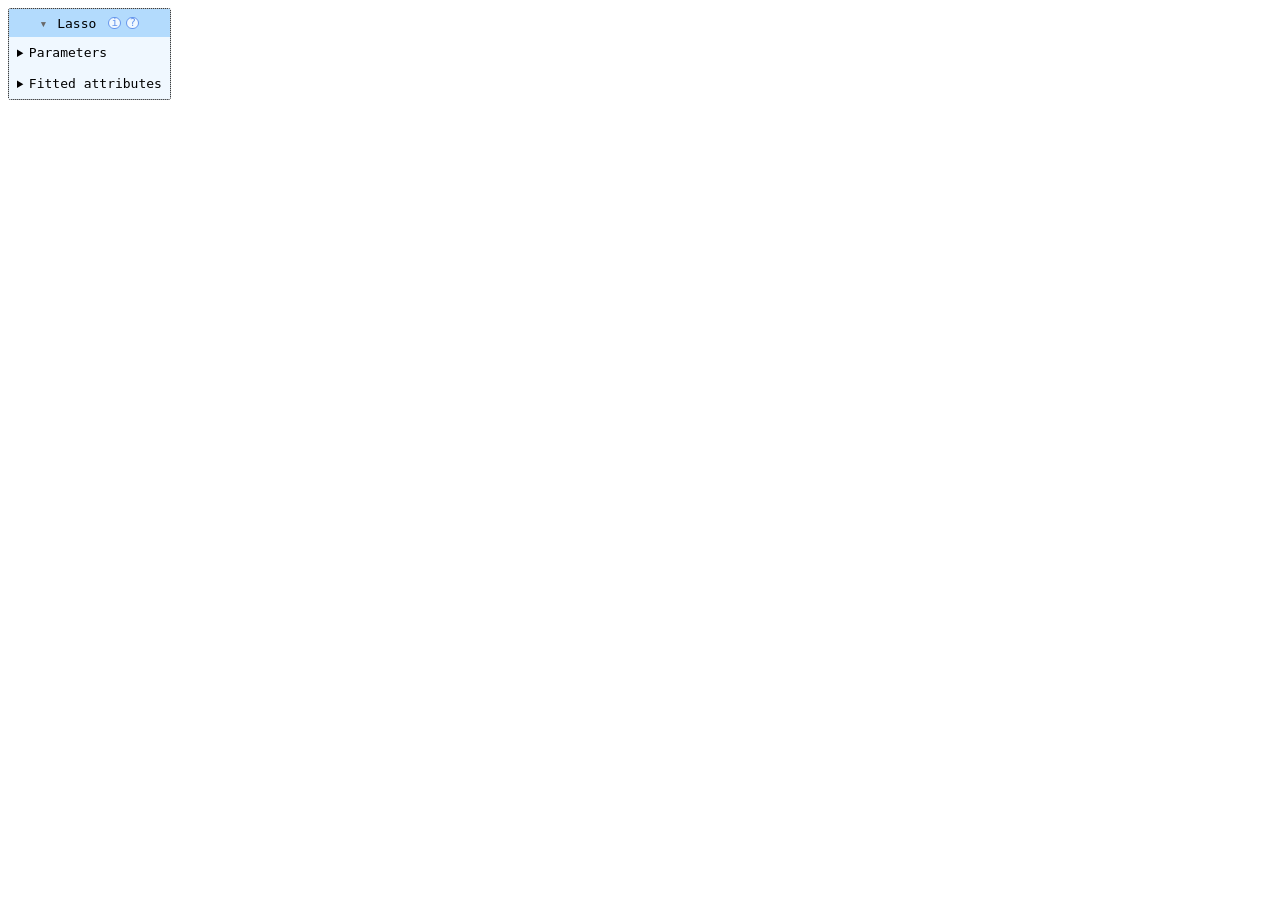
<file: mlartifacts/1/331921b595714e9e93f26a7958e4378d/artifacts/estimator.html>
<!DOCTYPE html>
<html lang="en">
  <head>
    <meta charset="UTF-8"/>
  </head>
  <body>
    <style>.sk-global {
  /* Definition of color scheme common for light and dark mode */
  --sklearn-color-text: #000;
  --sklearn-color-text-muted: #666;
  --sklearn-color-line: gray;
  /* Definition of color scheme for unfitted estimators */
  --sklearn-color-unfitted-level-0: #fff5e6;
  --sklearn-color-unfitted-level-1: #f6e4d2;
  --sklearn-color-unfitted-level-2: #ffe0b3;
  --sklearn-color-unfitted-level-3: chocolate;
  /* Definition of color scheme for fitted estimators */
  --sklearn-color-fitted-level-0: #f0f8ff;
  --sklearn-color-fitted-level-1: #d4ebff;
  --sklearn-color-fitted-level-2: #b3dbfd;
  --sklearn-color-fitted-level-3: cornflowerblue;
}

.sk-global.light {
  /* Specific color for light theme */
  --sklearn-color-text-on-default-background: black;
  --sklearn-color-background: white;
  --sklearn-color-border-box: black;
  --sklearn-color-icon: #696969;
}

.sk-global.dark {
  --sklearn-color-text-on-default-background: white;
  --sklearn-color-background: #111;
  --sklearn-color-border-box: white;
  --sklearn-color-icon: #878787;
}

.sk-global {
  color: var(--sklearn-color-text);
}

.sk-global pre {
  padding: 0;
}

.sk-global input.sk-hidden--visually {
  border: 0;
  clip-path: inset(100%);
  height: 1px;
  margin: -1px;
  overflow: hidden;
  padding: 0;
  position: absolute;
  width: 1px;
}

.sk-global div.sk-dashed-wrapped {
  border: 1px dashed var(--sklearn-color-line);
  margin: 0 0.4em 0.5em 0.4em;
  box-sizing: border-box;
  padding-bottom: 0.4em;
  background-color: var(--sklearn-color-background);
}

.sk-global div.sk-container {
  /* jupyter's `normalize.less` sets `[hidden] { display: none; }`
     but bootstrap.min.css set `[hidden] { display: none !important; }`
     so we also need the `!important` here to be able to override the
     default hidden behavior on the sphinx rendered scikit-learn.org.
     See: https://github.com/scikit-learn/scikit-learn/issues/21755 */
  display: inline-block !important;
  position: relative;
}

.sk-global div.sk-text-repr-fallback {
  display: none;
}

div.sk-parallel-item,
div.sk-serial,
div.sk-item {
  /* draw centered vertical line to link estimators */
  background-image: linear-gradient(var(--sklearn-color-text-on-default-background), var(--sklearn-color-text-on-default-background));
  background-size: 2px 100%;
  background-repeat: no-repeat;
  background-position: center center;
}

/* Parallel-specific style estimator block */

.sk-global div.sk-parallel-item::after {
  content: "";
  width: 100%;
  border-bottom: 2px solid var(--sklearn-color-text-on-default-background);
  flex-grow: 1;
}

.sk-global div.sk-parallel {
  display: flex;
  align-items: stretch;
  justify-content: center;
  background-color: var(--sklearn-color-background);
  position: relative;
}

.sk-global div.sk-parallel-item {
  display: flex;
  flex-direction: column;
}

.sk-global div.sk-parallel-item:first-child::after {
  align-self: flex-end;
  width: 50%;
}

.sk-global div.sk-parallel-item:last-child::after {
  align-self: flex-start;
  width: 50%;
}

.sk-global div.sk-parallel-item:only-child::after {
  width: 0;
}

/* Serial-specific style estimator block */

.sk-global div.sk-serial {
  display: flex;
  flex-direction: column;
  align-items: center;
  background-color: var(--sklearn-color-background);
  padding-right: 1em;
  padding-left: 1em;
}


/* Toggleable style: style used for estimator/Pipeline/ColumnTransformer box that is
clickable and can be expanded/collapsed.
- Pipeline and ColumnTransformer use this feature and define the default style
- Estimators will overwrite some part of the style using the `sk-estimator` class
*/

/* Pipeline and ColumnTransformer style (default) */

.sk-global div.sk-toggleable {
  /* Default theme specific background. It is overwritten whether we have a
  specific estimator or a Pipeline/ColumnTransformer */
  background-color: var(--sklearn-color-background);
}

/* Toggleable label */
.sk-global label.sk-toggleable__label {
  cursor: pointer;
  display: flex;
  width: 100%;
  margin-bottom: 0;
  padding: 0.5em;
  box-sizing: border-box;
  text-align: center;
  align-items: center;
  justify-content: center;
  gap: 0.5em;
}

.sk-global label.sk-toggleable__label .caption {
  font-size: 0.6rem;
  font-weight: lighter;
  color: var(--sklearn-color-text-muted);
}

.sk-global label.sk-toggleable__label-arrow:before {
  /* Arrow on the left of the label */
  content: "▸";
  float: left;
  margin-right: 0.25em;
  color: var(--sklearn-color-icon);
}

.sk-global label.sk-toggleable__label-arrow:hover:before {
  color: var(--sklearn-color-text);
}

/* Toggleable content - dropdown */

.sk-global div.sk-toggleable__content {
  display: none;
  text-align: left;
  /* unfitted */
  background-color: var(--sklearn-color-unfitted-level-0);
}

.sk-global div.sk-toggleable__content.fitted {
  /* fitted */
  background-color: var(--sklearn-color-fitted-level-0);
}

.sk-global div.sk-toggleable__content pre {
  margin: 0.2em;
  border-radius: 0.25em;
  color: var(--sklearn-color-text);
  /* unfitted */
  background-color: var(--sklearn-color-unfitted-level-0);
}

.sk-global div.sk-toggleable__content.fitted pre {
  /* unfitted */
  background-color: var(--sklearn-color-fitted-level-0);
}

.sk-global input.sk-toggleable__control:checked~div.sk-toggleable__content {
  /* Expand drop-down */
  display: block;
  width: 100%;
  overflow: visible;
}

.sk-global input.sk-toggleable__control:checked~label.sk-toggleable__label-arrow:before {
  content: "▾";
}

/* Pipeline/ColumnTransformer-specific style */

.sk-global div.sk-label input.sk-toggleable__control:checked~label.sk-toggleable__label {
  color: var(--sklearn-color-text);
  background-color: var(--sklearn-color-unfitted-level-2);
}

.sk-global div.sk-label.fitted input.sk-toggleable__control:checked~label.sk-toggleable__label {
  background-color: var(--sklearn-color-fitted-level-2);
}

/* Estimator-specific style */

/* Colorize estimator box */
.sk-global div.sk-estimator input.sk-toggleable__control:checked~label.sk-toggleable__label {
  /* unfitted */
  background-color: var(--sklearn-color-unfitted-level-2);
}

.sk-global div.sk-estimator.fitted input.sk-toggleable__control:checked~label.sk-toggleable__label {
  /* fitted */
  background-color: var(--sklearn-color-fitted-level-2);
}

.sk-global div.sk-label label.sk-toggleable__label,
.sk-global div.sk-label label {
  /* The background is the default theme color */
  color: var(--sklearn-color-text-on-default-background);
}

/* On hover, darken the color of the background */
.sk-global div.sk-label:hover label.sk-toggleable__label {
  color: var(--sklearn-color-text);
  background-color: var(--sklearn-color-unfitted-level-2);
}

/* Label box, darken color on hover, fitted */
.sk-global div.sk-label.fitted:hover label.sk-toggleable__label.fitted {
  color: var(--sklearn-color-text);
  background-color: var(--sklearn-color-fitted-level-2);
}

/* Estimator label */

.sk-global div.sk-label label {
  font-family: monospace;
  font-weight: bold;
  line-height: 1.2em;
}

.sk-global div.sk-label-container {
  text-align: center;
}

/* Estimator-specific */
.sk-global div.sk-estimator {
  font-family: monospace;
  border: 1px dotted var(--sklearn-color-border-box);
  border-radius: 0.25em;
  box-sizing: border-box;
  margin-bottom: 0.5em;
  /* unfitted */
  background-color: var(--sklearn-color-unfitted-level-0);
}

.sk-global div.sk-estimator.fitted {
  /* fitted */
  background-color: var(--sklearn-color-fitted-level-0);
}

/* on hover */
.sk-global div.sk-estimator:hover {
  /* unfitted */
  background-color: var(--sklearn-color-unfitted-level-2);
}

.sk-global div.sk-estimator.fitted:hover {
  /* fitted */
  background-color: var(--sklearn-color-fitted-level-2);
}

/* Specification for estimator info (e.g. "i" and "?") */

/* Common style for "i" and "?" */

.sk-estimator-doc-link,
a:link.sk-estimator-doc-link,
a:visited.sk-estimator-doc-link {
  float: right;
  font-size: smaller;
  line-height: 1em;
  font-family: monospace;
  background-color: var(--sklearn-color-unfitted-level-0);
  border-radius: 1em;
  height: 1em;
  width: 1em;
  text-decoration: none !important;
  margin-left: 0.5em;
  text-align: center;
  /* unfitted */
  border: var(--sklearn-color-unfitted-level-3) 1pt solid;
  color: var(--sklearn-color-unfitted-level-3);
}

.sk-estimator-doc-link.fitted,
a:link.sk-estimator-doc-link.fitted,
a:visited.sk-estimator-doc-link.fitted {
  /* fitted */
  background-color: var(--sklearn-color-fitted-level-0);
  border: var(--sklearn-color-fitted-level-3) 1pt solid;
  color: var(--sklearn-color-fitted-level-3);
}

/* On hover */
div.sk-estimator:hover .sk-estimator-doc-link:hover,
.sk-estimator-doc-link:hover,
div.sk-label-container:hover .sk-estimator-doc-link:hover,
.sk-estimator-doc-link:hover {
  /* unfitted */
  background-color: var(--sklearn-color-unfitted-level-3);
  border: var(--sklearn-color-fitted-level-0) 1pt solid;
  color: var(--sklearn-color-unfitted-level-0);
  text-decoration: none;
}

div.sk-estimator.fitted:hover .sk-estimator-doc-link.fitted:hover,
.sk-estimator-doc-link.fitted:hover,
div.sk-label-container:hover .sk-estimator-doc-link.fitted:hover,
.sk-estimator-doc-link.fitted:hover {
  /* fitted */
  background-color: var(--sklearn-color-fitted-level-3);
  border: var(--sklearn-color-fitted-level-0) 1pt solid;
  color: var(--sklearn-color-fitted-level-0);
  text-decoration: none;
}

/* Span, style for the box shown on hovering the info icon */
.sk-estimator-doc-link span {
  display: none;
  z-index: 9999;
  position: relative;
  font-weight: normal;
  right: .2ex;
  padding: .5ex;
  margin: .5ex;
  width: min-content;
  min-width: 20ex;
  max-width: 50ex;
  color: var(--sklearn-color-text);
  box-shadow: 2pt 2pt 4pt #999;
  /* unfitted */
  background: var(--sklearn-color-unfitted-level-0);
  border: .5pt solid var(--sklearn-color-unfitted-level-3);
}

.sk-estimator-doc-link.fitted span {
  /* fitted */
  background: var(--sklearn-color-fitted-level-0);
  border: var(--sklearn-color-fitted-level-3);
}

.sk-estimator-doc-link:hover span {
  display: block;
}

/* "?"-specific style due to the `<a>` HTML tag */

.sk-global a.estimator_doc_link {
  float: right;
  font-size: 1rem;
  line-height: 1em;
  font-family: monospace;
  background-color: var(--sklearn-color-unfitted-level-0);
  border-radius: 1rem;
  height: 1rem;
  width: 1rem;
  text-decoration: none;
  /* unfitted */
  color: var(--sklearn-color-unfitted-level-1);
  border: var(--sklearn-color-unfitted-level-1) 1pt solid;
}

.sk-global a.estimator_doc_link.fitted {
  /* fitted */
  background-color: var(--sklearn-color-fitted-level-0);
  border: var(--sklearn-color-fitted-level-1) 1pt solid;
  color: var(--sklearn-color-fitted-level-1);
}

/* On hover */
.sk-global a.estimator_doc_link:hover {
  /* unfitted */
  background-color: var(--sklearn-color-unfitted-level-3);
  color: var(--sklearn-color-background);
  text-decoration: none;
}

.sk-global a.estimator_doc_link.fitted:hover {
  /* fitted */
  background-color: var(--sklearn-color-fitted-level-3);
}

.sk-top-container.sk-global {
  /* pydata-sphinx-theme hides overflow, so scrolling is disabled.
   We need to set it to !important and add tabindex="0" in the HTML
   to allow keyboard-only users to navigate the display. */
  overflow-x: scroll !important;
  max-width: 100%;
}

.estimator-table {
    font-family: monospace;
}

.estimator-table summary {
    padding: .5rem;
    cursor: pointer;
}

.estimator-table summary::marker {
    font-size: 0.7rem;
}

.estimator-table details[open] {
    padding-left: 0.1rem;
    padding-right: 0.1rem;
    padding-bottom: 0.3rem;
}

.estimator-table .parameters-table {
    margin-left: auto !important;
    margin-right: auto !important;
    margin-top: 0;
}

.estimator-table .parameters-table tr:nth-child(odd) {
    background-color: #fff;
}

.estimator-table .parameters-table tr:nth-child(even) {
    background-color: #f6f6f6;
}

.estimator-table .parameters-table tr:hover td {
    background-color: #e0e0e0;
}

.estimator-table table :is(td, th) {
    border: 1px solid rgba(106, 105, 104, 0.232);
}

/*
    `table td`is set in notebook with right text-align.
    We need to overwrite it.
*/
.estimator-table table td.param {
    text-align: left;
    position: relative;
    padding: 0;
}

.user-set td {
    color:rgb(255, 94, 0);
    text-align: left !important;
}

.user-set td.value {
    color:rgb(255, 94, 0);
    background-color: transparent;
}

.default td, .estimator-table th {
    color: black;
    text-align: left !important;
}

.user-set td i,
.default td i {
    color: black;
}

td.fitted-att-type {
    white-space: preserve nowrap;
}

/*
    Styles for parameter documentation links
    We need styling for visited so jupyter doesn't overwrite it
*/
a.param-doc-link,
a.param-doc-link:link,
a.param-doc-link:visited {
    text-decoration: underline dashed;
    text-underline-offset: .3em;
    color: inherit;
    display: block;
    padding: .5em;
}

@supports(anchor-name: --doc-link) {
    a.param-doc-link,
    a.param-doc-link:link,
    a.param-doc-link:visited {
    anchor-name: --doc-link;
    }
}

/* "hack" to make the entire area of the cell containing the link clickable */
a.param-doc-link::before {
    position: absolute;
    content: "";
    inset: 0;
}

.param-doc-description {
    display: none;
    position: absolute;
    z-index: 9999;
    left: 0;
    padding: .5ex;
    margin-left: 1.5em;
    color: var(--sklearn-color-text);
    box-shadow: .3em .3em .4em #999;
    width: max-content;
    text-align: left;
    max-height: 10em;
    overflow-y: auto;

    /* unfitted */
    background: var(--sklearn-color-unfitted-level-0);
    border: thin solid var(--sklearn-color-unfitted-level-3);
}

@supports(position-area: center right) {
    .param-doc-description {
    position-area: center right;
    position: fixed;
    margin-left: 0;
    }
}

/* Fitted state for parameter tooltips */
.fitted .param-doc-description {
    /* fitted */
    background: var(--sklearn-color-fitted-level-0);
    border: thin solid var(--sklearn-color-fitted-level-3);
}

.param-doc-link:hover .param-doc-description {
    display: block;
}

.copy-paste-icon {
    background-image: url([data-uri]);
    background-repeat: no-repeat;
    background-size: 14px 14px;
    background-position: 0;
    display: inline-block;
    width: 14px;
    height: 14px;
    cursor: pointer;
}

.features {
  font-family: monospace;
  cursor: pointer;
  background-color: var(--sklearn-color-unfitted-level-0);
  border: 1px dotted var(--sklearn-color-border-box);
  border-radius: .20em;
  margin-bottom: 0.5em;
  font-size: inherit; /* Needed for jupyter */
}

.features.fitted {
  background-color: var(--sklearn-color-fitted-level-0);
}

.features summary {
  cursor: pointer;
  display: flex;
  margin-bottom: 0;
  text-align: center;
  align-items: center;
  justify-content: center;
  gap: 0.5em;
  padding: .25em;
}

.features details[open] > summary {
  color: var(--sklearn-color-text);
  background-color: var(--sklearn-color-unfitted-level-2);
  border-radius: .20em 0 0 0;
}

.features.fitted details[open] > summary {
  background-color: var(--sklearn-color-fitted-level-2);
  border-radius: .20em 0 0 0;
}

.features details > summary .arrow::before {
  content: "▸";
  color: grey;
}

.features details[open] > summary .arrow::before {
  content: "▾";
}

.features details:hover > summary {
  margin: 0;
  background-color: var(--sklearn-color-unfitted-level-2);
}

.features.fitted details:hover > summary {
  margin: 0;
  background-color: var(--sklearn-color-fitted-level-2);
}

.features .features-container {
  max-width: 15em;
  max-height: 10em;
  overflow: auto;
  scrollbar-width: thin;
  padding: .25em 0.1rem;
  background-color: var(--sklearn-color-unfitted-level-0);
  border-radius: 0 0 .5em .5em;
}

.features.fitted .features-container {
  background-color: var(--sklearn-color-fitted-level-0);
}

.features .image-container {
  block-size: 1em;
  inline-size: 1em;
  padding: 0;
  margin: 0%;
  display: flex;
  justify-content: center;
  align-items: center;
}

.features .copy-paste-icon {
  background-size: 1em 1em;
  width: 1em;
  height: 1em;
  filter: grayscale(100%) opacity(60%);
}

.features .features-container table {
  width: 100%;
  margin: 0.01em;
}

.features .features-container table tr:nth-child(odd) {
  background-color: #fff;
}

.features .features-container table tr:nth-child(even) {
  background-color: #f6f6f6;
}

.features .features-container table tr:hover {
  background-color: #e0e0e0;
}

.features .features-container table {
  table-layout: inherit;
}

.features .features-container table td {
  text-align: left;
  padding: 0 0.5em;
  border: 1px solid rgba(106, 105, 104, 0.232);
  white-space: nowrap;
  color: var(--sklearn-color-text);
}

.total_features {
  display: flex;
  justify-content: center;
  margin-top: 0.5em;
}
</style><body><div id="sk-container-id-3" tabindex="0" class="sk-top-container sk-global"><div class="sk-text-repr-fallback"><pre>Lasso(alpha=0.1, random_state=42)</pre><b>In a Jupyter environment, please rerun this cell to show the HTML representation or trust the notebook. <br />On GitHub, the HTML representation is unable to render, please try loading this page with nbviewer.org.</b></div><div class="sk-container" hidden><div class="sk-item"><div class="sk-estimator fitted sk-toggleable"><input class="sk-toggleable__control sk-hidden--visually sk-global" id="sk-estimator-id-3" type="checkbox" checked><label for="sk-estimator-id-3" class="sk-toggleable__label fitted sk-toggleable__label-arrow"><div><div>Lasso</div></div><div><a class="sk-estimator-doc-link fitted" rel="noreferrer" target="_blank" href="https://scikit-learn.org/1.9/modules/generated/sklearn.linear_model.Lasso.html">?<span>Documentation for Lasso</span></a><span class="sk-estimator-doc-link fitted">i<span>Fitted</span></span></div></label><div class="sk-toggleable__content fitted" data-param-prefix="">
        <div class="estimator-table">
            <details>
                <summary>Parameters</summary>
                <table class="parameters-table">
                  <tbody>
                    
        <tr class="user-set">
            <td><i class="copy-paste-icon"
                 onclick="copyToClipboard('alpha',
                          this.parentElement.nextElementSibling)"
            ></i></td>
            <td class="param">
        <a class="param-doc-link"
            style="anchor-name: --doc-link-alpha;"
            rel="noreferrer" target="_blank" href="https://scikit-learn.org/1.9/modules/generated/sklearn.linear_model.Lasso.html#:~:text=alpha,-float%2C%20default%3D1.0">
            alpha
            <span class="param-doc-description"
            style="position-anchor: --doc-link-alpha;">
            alpha: float, default=1.0<br><br>Constant that multiplies the L1 term, controlling regularization<br>strength. `alpha` must be a non-negative float i.e. in `[0, inf)`.<br><br>When `alpha = 0`, the objective is equivalent to ordinary least<br>squares, solved by the :class:`LinearRegression` object. For numerical<br>reasons, using `alpha = 0` with the `Lasso` object is not advised.<br>Instead, you should use the :class:`LinearRegression` object.</span>
        </a>
    </td>
            <td class="value">0.1</td>
        </tr>
    

        <tr class="user-set">
            <td><i class="copy-paste-icon"
                 onclick="copyToClipboard('random_state',
                          this.parentElement.nextElementSibling)"
            ></i></td>
            <td class="param">
        <a class="param-doc-link"
            style="anchor-name: --doc-link-random_state;"
            rel="noreferrer" target="_blank" href="https://scikit-learn.org/1.9/modules/generated/sklearn.linear_model.Lasso.html#:~:text=random_state,-int%2C%20RandomState%20instance%2C%20default%3DNone">
            random_state
            <span class="param-doc-description"
            style="position-anchor: --doc-link-random_state;">
            random_state: int, RandomState instance, default=None<br><br>The seed of the pseudo random number generator that selects a random<br>feature to update. Used when ``selection`` == &#x27;random&#x27;.<br>Pass an int for reproducible output across multiple function calls.<br>See :term:`Glossary &lt;random_state&gt;`.</span>
        </a>
    </td>
            <td class="value">42</td>
        </tr>
    

        <tr class="default">
            <td><i class="copy-paste-icon"
                 onclick="copyToClipboard('fit_intercept',
                          this.parentElement.nextElementSibling)"
            ></i></td>
            <td class="param">
        <a class="param-doc-link"
            style="anchor-name: --doc-link-fit_intercept;"
            rel="noreferrer" target="_blank" href="https://scikit-learn.org/1.9/modules/generated/sklearn.linear_model.Lasso.html#:~:text=fit_intercept,-bool%2C%20default%3DTrue">
            fit_intercept
            <span class="param-doc-description"
            style="position-anchor: --doc-link-fit_intercept;">
            fit_intercept: bool, default=True<br><br>Whether to calculate the intercept for this model. If set<br>to False, no intercept will be used in calculations<br>(i.e. data is expected to be centered).</span>
        </a>
    </td>
            <td class="value">True</td>
        </tr>
    

        <tr class="default">
            <td><i class="copy-paste-icon"
                 onclick="copyToClipboard('precompute',
                          this.parentElement.nextElementSibling)"
            ></i></td>
            <td class="param">
        <a class="param-doc-link"
            style="anchor-name: --doc-link-precompute;"
            rel="noreferrer" target="_blank" href="https://scikit-learn.org/1.9/modules/generated/sklearn.linear_model.Lasso.html#:~:text=precompute,-bool%20or%20array-like%20of%20shape%20%28n_features%2C%20n_features%29%2C%20%20%20%20%20%20%20%20%20%20%20%20%20%20%20%20%20default%3DFalse">
            precompute
            <span class="param-doc-description"
            style="position-anchor: --doc-link-precompute;">
            precompute: bool or array-like of shape (n_features, n_features),                 default=False<br><br>Whether to use a precomputed Gram matrix to speed up<br>calculations. The Gram matrix can also be passed as argument.<br>For sparse input this option is always ``False`` to preserve sparsity.</span>
        </a>
    </td>
            <td class="value">False</td>
        </tr>
    

        <tr class="default">
            <td><i class="copy-paste-icon"
                 onclick="copyToClipboard('copy_X',
                          this.parentElement.nextElementSibling)"
            ></i></td>
            <td class="param">
        <a class="param-doc-link"
            style="anchor-name: --doc-link-copy_X;"
            rel="noreferrer" target="_blank" href="https://scikit-learn.org/1.9/modules/generated/sklearn.linear_model.Lasso.html#:~:text=copy_X,-bool%2C%20default%3DTrue">
            copy_X
            <span class="param-doc-description"
            style="position-anchor: --doc-link-copy_X;">
            copy_X: bool, default=True<br><br>If ``True``, X will be copied; else, it may be overwritten.</span>
        </a>
    </td>
            <td class="value">True</td>
        </tr>
    

        <tr class="default">
            <td><i class="copy-paste-icon"
                 onclick="copyToClipboard('max_iter',
                          this.parentElement.nextElementSibling)"
            ></i></td>
            <td class="param">
        <a class="param-doc-link"
            style="anchor-name: --doc-link-max_iter;"
            rel="noreferrer" target="_blank" href="https://scikit-learn.org/1.9/modules/generated/sklearn.linear_model.Lasso.html#:~:text=max_iter,-int%2C%20default%3D1000">
            max_iter
            <span class="param-doc-description"
            style="position-anchor: --doc-link-max_iter;">
            max_iter: int, default=1000<br><br>The maximum number of iterations.</span>
        </a>
    </td>
            <td class="value">1000</td>
        </tr>
    

        <tr class="default">
            <td><i class="copy-paste-icon"
                 onclick="copyToClipboard('tol',
                          this.parentElement.nextElementSibling)"
            ></i></td>
            <td class="param">
        <a class="param-doc-link"
            style="anchor-name: --doc-link-tol;"
            rel="noreferrer" target="_blank" href="https://scikit-learn.org/1.9/modules/generated/sklearn.linear_model.Lasso.html#:~:text=tol,-float%2C%20default%3D1e-4">
            tol
            <span class="param-doc-description"
            style="position-anchor: --doc-link-tol;">
            tol: float, default=1e-4<br><br>The tolerance for the optimization: if the updates are smaller or equal to<br>``tol``, the optimization code checks the dual gap for optimality and continues<br>until it is smaller or equal to ``tol``, see Notes below.</span>
        </a>
    </td>
            <td class="value">0.0001</td>
        </tr>
    

        <tr class="default">
            <td><i class="copy-paste-icon"
                 onclick="copyToClipboard('warm_start',
                          this.parentElement.nextElementSibling)"
            ></i></td>
            <td class="param">
        <a class="param-doc-link"
            style="anchor-name: --doc-link-warm_start;"
            rel="noreferrer" target="_blank" href="https://scikit-learn.org/1.9/modules/generated/sklearn.linear_model.Lasso.html#:~:text=warm_start,-bool%2C%20default%3DFalse">
            warm_start
            <span class="param-doc-description"
            style="position-anchor: --doc-link-warm_start;">
            warm_start: bool, default=False<br><br>When set to ``True``, reuse the solution of the previous call to fit as<br>initialization, otherwise, just erase the previous solution.<br>See :term:`the Glossary &lt;warm_start&gt;`.</span>
        </a>
    </td>
            <td class="value">False</td>
        </tr>
    

        <tr class="default">
            <td><i class="copy-paste-icon"
                 onclick="copyToClipboard('positive',
                          this.parentElement.nextElementSibling)"
            ></i></td>
            <td class="param">
        <a class="param-doc-link"
            style="anchor-name: --doc-link-positive;"
            rel="noreferrer" target="_blank" href="https://scikit-learn.org/1.9/modules/generated/sklearn.linear_model.Lasso.html#:~:text=positive,-bool%2C%20default%3DFalse">
            positive
            <span class="param-doc-description"
            style="position-anchor: --doc-link-positive;">
            positive: bool, default=False<br><br>When set to ``True``, forces the coefficients to be positive.</span>
        </a>
    </td>
            <td class="value">False</td>
        </tr>
    

        <tr class="default">
            <td><i class="copy-paste-icon"
                 onclick="copyToClipboard('selection',
                          this.parentElement.nextElementSibling)"
            ></i></td>
            <td class="param">
        <a class="param-doc-link"
            style="anchor-name: --doc-link-selection;"
            rel="noreferrer" target="_blank" href="https://scikit-learn.org/1.9/modules/generated/sklearn.linear_model.Lasso.html#:~:text=selection,-%7B%27cyclic%27%2C%20%27random%27%7D%2C%20default%3D%27cyclic%27">
            selection
            <span class="param-doc-description"
            style="position-anchor: --doc-link-selection;">
            selection: {&#x27;cyclic&#x27;, &#x27;random&#x27;}, default=&#x27;cyclic&#x27;<br><br>If set to &#x27;random&#x27;, a random coefficient is updated every iteration<br>rather than looping over features sequentially by default. This<br>(setting to &#x27;random&#x27;) often leads to significantly faster convergence<br>especially when tol is higher than 1e-4.</span>
        </a>
    </td>
            <td class="value">&#x27;cyclic&#x27;</td>
        </tr>
    
                  </tbody>
                </table>
            </details>
        </div>
    
        <div class="estimator-table">
            <details>
                <summary>Fitted attributes</summary>
                <table class="parameters-table">
                    <tbody>
                        <tr>
                        <th>Name</th>
                        <th>Type</th>
                        <th>Value</th>
                        </tr>
                        
       <tr class="default">
           <td class="param">
        <a class="param-doc-link"
            style="anchor-name: --doc-link-coef_;"
            rel="noreferrer" target="_blank" href="https://scikit-learn.org/1.9/modules/generated/sklearn.linear_model.Lasso.html#:~:text=coef_,-ndarray%20of%20shape%20%28n_features%2C%29%20or%20%28n_targets%2C%20n_features%29">
            coef_
            <span class="param-doc-description"
            style="position-anchor: --doc-link-coef_;">
            coef_: ndarray of shape (n_features,) or (n_targets, n_features)<br><br>Parameter vector (w in the cost function formula).</span>
        </a>
    </td>
           <td class="fitted-att-type">ndarray[float64](97,)</td>
           <td>[ 19.24,117.07,  0.04,..., -0.  ,  0.  , -0.  ]</td>


       </tr>
    

       <tr class="default">
           <td class="param">
        <a class="param-doc-link"
            style="anchor-name: --doc-link-dual_gap_;"
            rel="noreferrer" target="_blank" href="https://scikit-learn.org/1.9/modules/generated/sklearn.linear_model.Lasso.html#:~:text=dual_gap_,-float%20or%20ndarray%20of%20shape%20%28n_targets%2C%29">
            dual_gap_
            <span class="param-doc-description"
            style="position-anchor: --doc-link-dual_gap_;">
            dual_gap_: float or ndarray of shape (n_targets,)<br><br>Given parameter ``alpha``, the dual gaps at the end of the optimization,<br>same shape as each observation of y.</span>
        </a>
    </td>
           <td class="fitted-att-type">float64</td>
           <td>0.02921</td>


       </tr>
    

       <tr class="default">
           <td class="param">
        <a class="param-doc-link"
            style="anchor-name: --doc-link-intercept_;"
            rel="noreferrer" target="_blank" href="https://scikit-learn.org/1.9/modules/generated/sklearn.linear_model.Lasso.html#:~:text=intercept_,-float%20or%20ndarray%20of%20shape%20%28n_targets%2C%29">
            intercept_
            <span class="param-doc-description"
            style="position-anchor: --doc-link-intercept_;">
            intercept_: float or ndarray of shape (n_targets,)<br><br>Independent term in decision function.</span>
        </a>
    </td>
           <td class="fitted-att-type">float64</td>
           <td>247.4</td>


       </tr>
    

       <tr class="default">
           <td class="param">
        <a class="param-doc-link"
            style="anchor-name: --doc-link-n_features_in_;"
            rel="noreferrer" target="_blank" href="https://scikit-learn.org/1.9/modules/generated/sklearn.linear_model.Lasso.html#:~:text=n_features_in_,-int">
            n_features_in_
            <span class="param-doc-description"
            style="position-anchor: --doc-link-n_features_in_;">
            n_features_in_: int<br><br>Number of features seen during :term:`fit`.<br><br>.. versionadded:: 0.24</span>
        </a>
    </td>
           <td class="fitted-att-type">int</td>
           <td>97</td>


       </tr>
    

       <tr class="default">
           <td class="param">
        <a class="param-doc-link"
            style="anchor-name: --doc-link-n_iter_;"
            rel="noreferrer" target="_blank" href="https://scikit-learn.org/1.9/modules/generated/sklearn.linear_model.Lasso.html#:~:text=n_iter_,-int%20or%20list%20of%20int">
            n_iter_
            <span class="param-doc-description"
            style="position-anchor: --doc-link-n_iter_;">
            n_iter_: int or list of int<br><br>Number of iterations run by the coordinate descent solver to reach<br>the specified tolerance.</span>
        </a>
    </td>
           <td class="fitted-att-type">int</td>
           <td>125</td>


       </tr>
    

       <tr class="default">
           <td class="param">
        <a class="param-doc-link"
            style="anchor-name: --doc-link-sparse_coef_;"
            rel="noreferrer" target="_blank" href="https://scikit-learn.org/1.9/modules/generated/sklearn.linear_model.Lasso.html#:~:text=sparse_coef_,-sparse%20matrix%20of%20shape%20%28n_features%2C%201%29%20or%20%20%20%20%20%20%20%20%20%20%20%20%20%28n_targets%2C%20n_features%29">
            sparse_coef_
            <span class="param-doc-description"
            style="position-anchor: --doc-link-sparse_coef_;">
            sparse_coef_: sparse matrix of shape (n_features, 1) or             (n_targets, n_features)<br><br>Read-only property derived from ``coef_``.</span>
        </a>
    </td>
           <td class="fitted-att-type">csr_matrix[float64](1, 97)</td>
           <td>&lt;Compressed S...shape (1, 97)&gt;</td>


       </tr>
    
                    </tbody>
                </table>
            </details>
        </div>
    </div></div></div></div></div><script>/*  Authors: The scikit-learn developers
 SPDX-License-Identifier: BSD-3-Clause
*/

function copyToClipboard(text, element) {
    // Get the parameter prefix from the closest toggleable content
    const toggleableContent = element.closest('.sk-toggleable__content');
    const paramPrefix = toggleableContent ? toggleableContent.dataset.paramPrefix : '';
    const fullParamName = paramPrefix ? `${paramPrefix}${text}` : text;

    const originalStyle = element.style;
    const computedStyle = window.getComputedStyle(element);
    const originalWidth = computedStyle.width;
    const originalHTML = element.innerHTML.replace('Copied!', '');

    navigator.clipboard.writeText(fullParamName)
        .then(() => {
            element.style.width = originalWidth;
            element.style.color = 'green';
            element.innerHTML = "Copied!";

            setTimeout(() => {
                element.innerHTML = originalHTML;
                element.style = originalStyle;
            }, 2000);
        })
        .catch(err => {
            console.error('Failed to copy:', err);
            element.style.color = 'red';
            element.innerHTML = "Failed!";
            setTimeout(() => {
                element.innerHTML = originalHTML;
                element.style = originalStyle;
            }, 2000);
        });
    return false;
}

document.querySelectorAll('.copy-paste-icon').forEach(function(element) {
    const toggleableContent = element.closest('.sk-toggleable__content');
    const paramPrefix = toggleableContent ? toggleableContent.dataset.paramPrefix : '';

    const parent = element.parentElement;
    if (!parent || !parent.nextElementSibling) {
        console.warn('Expected copy-paste icon is missing from the DOM structure');
        return;
    }

    const paramName = element.parentElement.nextElementSibling
        .textContent.trim().split(' ')[0];
    const fullParamName = paramPrefix ? `${paramPrefix}${paramName}` : paramName;

    element.setAttribute('title', fullParamName);
});

/**
 * Copy the list of feature names formatted as a Python list.
 *
 * @param {HTMLElement} element - The copy button inside a `.features` block; its siblings
 *   contain a `details` element and a table containing feature named.
 * @returns {boolean} Always returns `false` so callers can prevent the default click behavior.
 */
function copyFeatureNamesToClipboard(element) {
    var detailsElem = element.closest('.features').querySelector('details');
    var wasOpen = detailsElem.open;
    detailsElem.open = true;
    var content = element.closest('.features').querySelector('tbody')
                  .innerText.trim();
    if (!wasOpen) detailsElem.open = false;
    const rows = content.split('\n').map(row => `    "${row}"`);
    const formattedText = `[\n${rows.join(',\n')},\n]`;
    const originalHTML = element.innerHTML.replace('✔', '');
    const originalStyle = element.style;
    const copyMark = document.createElement('span');
    copyMark.innerHTML = '✔';
    copyMark.style.color = 'blue';
    copyMark.style.fontSize = '1em';

    navigator.clipboard.writeText(formattedText)
        .then(() => {
            element.style.display = 'none';
            element.parentElement.appendChild(copyMark);

            setTimeout(() => {
                copyMark.remove();
                element.innerHTML = originalHTML;
                element.style = originalStyle;
            }, 1000);
        })
        .catch(err => {
            console.error('Failed to copy:', err);
            element.style.color = 'orange';
            element.innerHTML = "Failed!";
            setTimeout(() => {
                element.innerHTML = originalHTML;
                element.style = originalStyle;
            }, 1000);
        });
    return false;
}
/**
 * Adapted from Skrub
 * https://github.com/skrub-data/skrub/blob/403466d1d5d4dc76a7ef569b3f8228db59a31dc3/skrub/_reporting/_data/templates/report.js#L789
 * @returns "light" or "dark"
 */
function detectTheme(element) {
    const body = document.querySelector('body');

    // Check VSCode theme
    const themeKindAttr = body.getAttribute('data-vscode-theme-kind');
    const themeNameAttr = body.getAttribute('data-vscode-theme-name');

    if (themeKindAttr && themeNameAttr) {
        const themeKind = themeKindAttr.toLowerCase();
        const themeName = themeNameAttr.toLowerCase();

        if (themeKind.includes("dark") || themeName.includes("dark")) {
            return "dark";
        }
        if (themeKind.includes("light") || themeName.includes("light")) {
            return "light";
        }
    }

    // Check Jupyter theme
    if (body.getAttribute('data-jp-theme-light') === 'false') {
        return 'dark';
    } else if (body.getAttribute('data-jp-theme-light') === 'true') {
        return 'light';
    }

    // Guess based on a parent element's color
    const color = window.getComputedStyle(element.parentNode, null).getPropertyValue('color');
    const match = color.match(/^rgb\s*\(\s*(\d+)\s*,\s*(\d+)\s*,\s*(\d+)\s*\)\s*$/i);
    if (match) {
        const [r, g, b] = [
            parseFloat(match[1]),
            parseFloat(match[2]),
            parseFloat(match[3])
        ];

        // https://en.wikipedia.org/wiki/HSL_and_HSV#Lightness
        const luma = 0.299 * r + 0.587 * g + 0.114 * b;

        if (luma > 180) {
            // If the text is very bright we have a dark theme
            return 'dark';
        }
        if (luma < 75) {
            // If the text is very dark we have a light theme
            return 'light';
        }
        // Otherwise fall back to the next heuristic.
    }

    // Fallback to system preference
    return window.matchMedia('(prefers-color-scheme: dark)').matches ? 'dark' : 'light';
}


function forceTheme(elementId) {
    const estimatorElement = document.querySelector(`#${elementId}`);
    if (estimatorElement === null) {
        console.error(`Element with id ${elementId} not found.`);
    } else {
        const theme = detectTheme(estimatorElement);
        estimatorElement.classList.add(theme);
    }
}

forceTheme('sk-container-id-3');</script></body>
  </body>
</html>
</file>
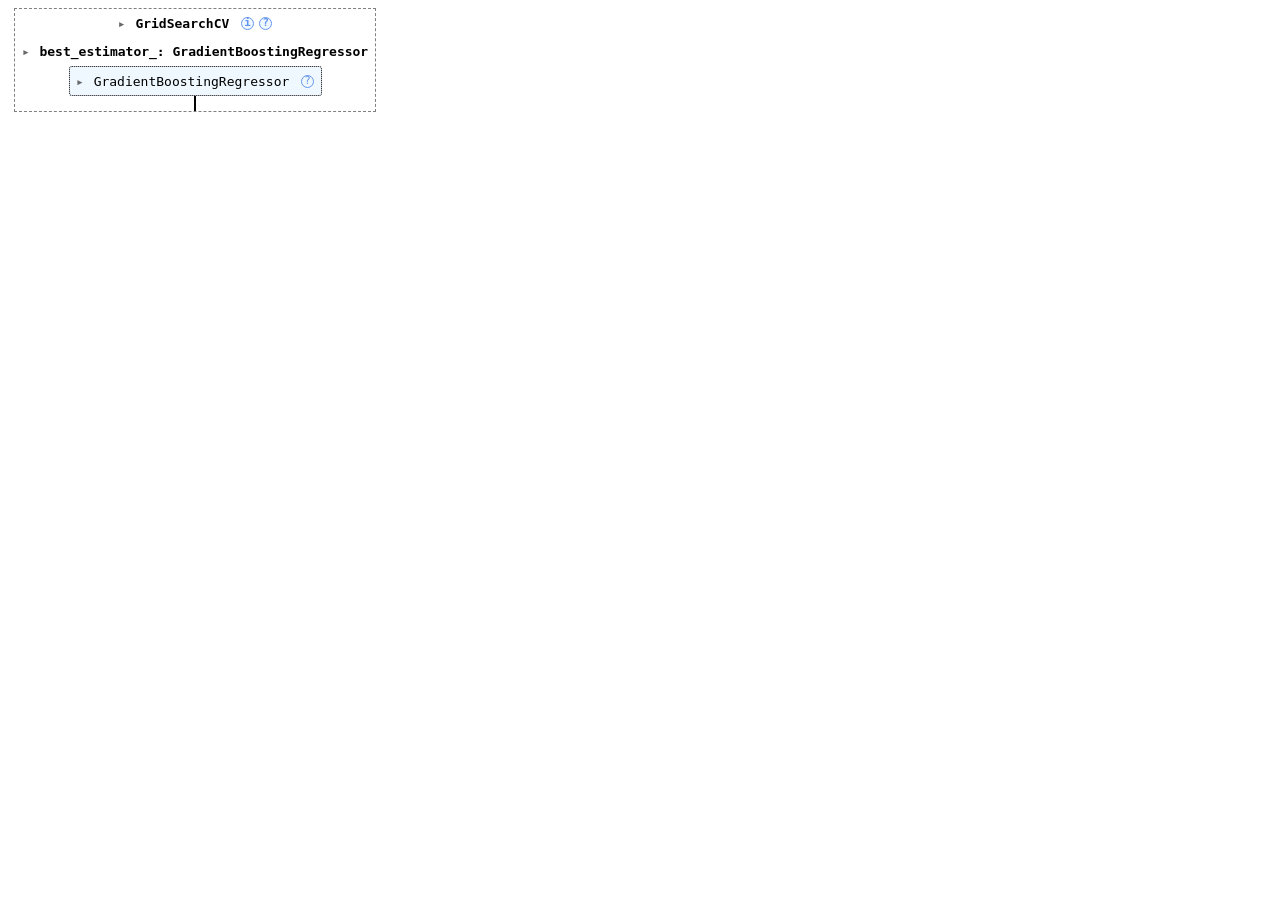
<file: mlartifacts/1/500a19081f5b4d8bb73492ed946d89e3/artifacts/estimator.html>
<!DOCTYPE html>
<html lang="en">
  <head>
    <meta charset="UTF-8"/>
  </head>
  <body>
    <style>.sk-global {
  /* Definition of color scheme common for light and dark mode */
  --sklearn-color-text: #000;
  --sklearn-color-text-muted: #666;
  --sklearn-color-line: gray;
  /* Definition of color scheme for unfitted estimators */
  --sklearn-color-unfitted-level-0: #fff5e6;
  --sklearn-color-unfitted-level-1: #f6e4d2;
  --sklearn-color-unfitted-level-2: #ffe0b3;
  --sklearn-color-unfitted-level-3: chocolate;
  /* Definition of color scheme for fitted estimators */
  --sklearn-color-fitted-level-0: #f0f8ff;
  --sklearn-color-fitted-level-1: #d4ebff;
  --sklearn-color-fitted-level-2: #b3dbfd;
  --sklearn-color-fitted-level-3: cornflowerblue;
}

.sk-global.light {
  /* Specific color for light theme */
  --sklearn-color-text-on-default-background: black;
  --sklearn-color-background: white;
  --sklearn-color-border-box: black;
  --sklearn-color-icon: #696969;
}

.sk-global.dark {
  --sklearn-color-text-on-default-background: white;
  --sklearn-color-background: #111;
  --sklearn-color-border-box: white;
  --sklearn-color-icon: #878787;
}

.sk-global {
  color: var(--sklearn-color-text);
}

.sk-global pre {
  padding: 0;
}

.sk-global input.sk-hidden--visually {
  border: 0;
  clip-path: inset(100%);
  height: 1px;
  margin: -1px;
  overflow: hidden;
  padding: 0;
  position: absolute;
  width: 1px;
}

.sk-global div.sk-dashed-wrapped {
  border: 1px dashed var(--sklearn-color-line);
  margin: 0 0.4em 0.5em 0.4em;
  box-sizing: border-box;
  padding-bottom: 0.4em;
  background-color: var(--sklearn-color-background);
}

.sk-global div.sk-container {
  /* jupyter's `normalize.less` sets `[hidden] { display: none; }`
     but bootstrap.min.css set `[hidden] { display: none !important; }`
     so we also need the `!important` here to be able to override the
     default hidden behavior on the sphinx rendered scikit-learn.org.
     See: https://github.com/scikit-learn/scikit-learn/issues/21755 */
  display: inline-block !important;
  position: relative;
}

.sk-global div.sk-text-repr-fallback {
  display: none;
}

div.sk-parallel-item,
div.sk-serial,
div.sk-item {
  /* draw centered vertical line to link estimators */
  background-image: linear-gradient(var(--sklearn-color-text-on-default-background), var(--sklearn-color-text-on-default-background));
  background-size: 2px 100%;
  background-repeat: no-repeat;
  background-position: center center;
}

/* Parallel-specific style estimator block */

.sk-global div.sk-parallel-item::after {
  content: "";
  width: 100%;
  border-bottom: 2px solid var(--sklearn-color-text-on-default-background);
  flex-grow: 1;
}

.sk-global div.sk-parallel {
  display: flex;
  align-items: stretch;
  justify-content: center;
  background-color: var(--sklearn-color-background);
  position: relative;
}

.sk-global div.sk-parallel-item {
  display: flex;
  flex-direction: column;
}

.sk-global div.sk-parallel-item:first-child::after {
  align-self: flex-end;
  width: 50%;
}

.sk-global div.sk-parallel-item:last-child::after {
  align-self: flex-start;
  width: 50%;
}

.sk-global div.sk-parallel-item:only-child::after {
  width: 0;
}

/* Serial-specific style estimator block */

.sk-global div.sk-serial {
  display: flex;
  flex-direction: column;
  align-items: center;
  background-color: var(--sklearn-color-background);
  padding-right: 1em;
  padding-left: 1em;
}


/* Toggleable style: style used for estimator/Pipeline/ColumnTransformer box that is
clickable and can be expanded/collapsed.
- Pipeline and ColumnTransformer use this feature and define the default style
- Estimators will overwrite some part of the style using the `sk-estimator` class
*/

/* Pipeline and ColumnTransformer style (default) */

.sk-global div.sk-toggleable {
  /* Default theme specific background. It is overwritten whether we have a
  specific estimator or a Pipeline/ColumnTransformer */
  background-color: var(--sklearn-color-background);
}

/* Toggleable label */
.sk-global label.sk-toggleable__label {
  cursor: pointer;
  display: flex;
  width: 100%;
  margin-bottom: 0;
  padding: 0.5em;
  box-sizing: border-box;
  text-align: center;
  align-items: center;
  justify-content: center;
  gap: 0.5em;
}

.sk-global label.sk-toggleable__label .caption {
  font-size: 0.6rem;
  font-weight: lighter;
  color: var(--sklearn-color-text-muted);
}

.sk-global label.sk-toggleable__label-arrow:before {
  /* Arrow on the left of the label */
  content: "▸";
  float: left;
  margin-right: 0.25em;
  color: var(--sklearn-color-icon);
}

.sk-global label.sk-toggleable__label-arrow:hover:before {
  color: var(--sklearn-color-text);
}

/* Toggleable content - dropdown */

.sk-global div.sk-toggleable__content {
  display: none;
  text-align: left;
  /* unfitted */
  background-color: var(--sklearn-color-unfitted-level-0);
}

.sk-global div.sk-toggleable__content.fitted {
  /* fitted */
  background-color: var(--sklearn-color-fitted-level-0);
}

.sk-global div.sk-toggleable__content pre {
  margin: 0.2em;
  border-radius: 0.25em;
  color: var(--sklearn-color-text);
  /* unfitted */
  background-color: var(--sklearn-color-unfitted-level-0);
}

.sk-global div.sk-toggleable__content.fitted pre {
  /* unfitted */
  background-color: var(--sklearn-color-fitted-level-0);
}

.sk-global input.sk-toggleable__control:checked~div.sk-toggleable__content {
  /* Expand drop-down */
  display: block;
  width: 100%;
  overflow: visible;
}

.sk-global input.sk-toggleable__control:checked~label.sk-toggleable__label-arrow:before {
  content: "▾";
}

/* Pipeline/ColumnTransformer-specific style */

.sk-global div.sk-label input.sk-toggleable__control:checked~label.sk-toggleable__label {
  color: var(--sklearn-color-text);
  background-color: var(--sklearn-color-unfitted-level-2);
}

.sk-global div.sk-label.fitted input.sk-toggleable__control:checked~label.sk-toggleable__label {
  background-color: var(--sklearn-color-fitted-level-2);
}

/* Estimator-specific style */

/* Colorize estimator box */
.sk-global div.sk-estimator input.sk-toggleable__control:checked~label.sk-toggleable__label {
  /* unfitted */
  background-color: var(--sklearn-color-unfitted-level-2);
}

.sk-global div.sk-estimator.fitted input.sk-toggleable__control:checked~label.sk-toggleable__label {
  /* fitted */
  background-color: var(--sklearn-color-fitted-level-2);
}

.sk-global div.sk-label label.sk-toggleable__label,
.sk-global div.sk-label label {
  /* The background is the default theme color */
  color: var(--sklearn-color-text-on-default-background);
}

/* On hover, darken the color of the background */
.sk-global div.sk-label:hover label.sk-toggleable__label {
  color: var(--sklearn-color-text);
  background-color: var(--sklearn-color-unfitted-level-2);
}

/* Label box, darken color on hover, fitted */
.sk-global div.sk-label.fitted:hover label.sk-toggleable__label.fitted {
  color: var(--sklearn-color-text);
  background-color: var(--sklearn-color-fitted-level-2);
}

/* Estimator label */

.sk-global div.sk-label label {
  font-family: monospace;
  font-weight: bold;
  line-height: 1.2em;
}

.sk-global div.sk-label-container {
  text-align: center;
}

/* Estimator-specific */
.sk-global div.sk-estimator {
  font-family: monospace;
  border: 1px dotted var(--sklearn-color-border-box);
  border-radius: 0.25em;
  box-sizing: border-box;
  margin-bottom: 0.5em;
  /* unfitted */
  background-color: var(--sklearn-color-unfitted-level-0);
}

.sk-global div.sk-estimator.fitted {
  /* fitted */
  background-color: var(--sklearn-color-fitted-level-0);
}

/* on hover */
.sk-global div.sk-estimator:hover {
  /* unfitted */
  background-color: var(--sklearn-color-unfitted-level-2);
}

.sk-global div.sk-estimator.fitted:hover {
  /* fitted */
  background-color: var(--sklearn-color-fitted-level-2);
}

/* Specification for estimator info (e.g. "i" and "?") */

/* Common style for "i" and "?" */

.sk-estimator-doc-link,
a:link.sk-estimator-doc-link,
a:visited.sk-estimator-doc-link {
  float: right;
  font-size: smaller;
  line-height: 1em;
  font-family: monospace;
  background-color: var(--sklearn-color-unfitted-level-0);
  border-radius: 1em;
  height: 1em;
  width: 1em;
  text-decoration: none !important;
  margin-left: 0.5em;
  text-align: center;
  /* unfitted */
  border: var(--sklearn-color-unfitted-level-3) 1pt solid;
  color: var(--sklearn-color-unfitted-level-3);
}

.sk-estimator-doc-link.fitted,
a:link.sk-estimator-doc-link.fitted,
a:visited.sk-estimator-doc-link.fitted {
  /* fitted */
  background-color: var(--sklearn-color-fitted-level-0);
  border: var(--sklearn-color-fitted-level-3) 1pt solid;
  color: var(--sklearn-color-fitted-level-3);
}

/* On hover */
div.sk-estimator:hover .sk-estimator-doc-link:hover,
.sk-estimator-doc-link:hover,
div.sk-label-container:hover .sk-estimator-doc-link:hover,
.sk-estimator-doc-link:hover {
  /* unfitted */
  background-color: var(--sklearn-color-unfitted-level-3);
  border: var(--sklearn-color-fitted-level-0) 1pt solid;
  color: var(--sklearn-color-unfitted-level-0);
  text-decoration: none;
}

div.sk-estimator.fitted:hover .sk-estimator-doc-link.fitted:hover,
.sk-estimator-doc-link.fitted:hover,
div.sk-label-container:hover .sk-estimator-doc-link.fitted:hover,
.sk-estimator-doc-link.fitted:hover {
  /* fitted */
  background-color: var(--sklearn-color-fitted-level-3);
  border: var(--sklearn-color-fitted-level-0) 1pt solid;
  color: var(--sklearn-color-fitted-level-0);
  text-decoration: none;
}

/* Span, style for the box shown on hovering the info icon */
.sk-estimator-doc-link span {
  display: none;
  z-index: 9999;
  position: relative;
  font-weight: normal;
  right: .2ex;
  padding: .5ex;
  margin: .5ex;
  width: min-content;
  min-width: 20ex;
  max-width: 50ex;
  color: var(--sklearn-color-text);
  box-shadow: 2pt 2pt 4pt #999;
  /* unfitted */
  background: var(--sklearn-color-unfitted-level-0);
  border: .5pt solid var(--sklearn-color-unfitted-level-3);
}

.sk-estimator-doc-link.fitted span {
  /* fitted */
  background: var(--sklearn-color-fitted-level-0);
  border: var(--sklearn-color-fitted-level-3);
}

.sk-estimator-doc-link:hover span {
  display: block;
}

/* "?"-specific style due to the `<a>` HTML tag */

.sk-global a.estimator_doc_link {
  float: right;
  font-size: 1rem;
  line-height: 1em;
  font-family: monospace;
  background-color: var(--sklearn-color-unfitted-level-0);
  border-radius: 1rem;
  height: 1rem;
  width: 1rem;
  text-decoration: none;
  /* unfitted */
  color: var(--sklearn-color-unfitted-level-1);
  border: var(--sklearn-color-unfitted-level-1) 1pt solid;
}

.sk-global a.estimator_doc_link.fitted {
  /* fitted */
  background-color: var(--sklearn-color-fitted-level-0);
  border: var(--sklearn-color-fitted-level-1) 1pt solid;
  color: var(--sklearn-color-fitted-level-1);
}

/* On hover */
.sk-global a.estimator_doc_link:hover {
  /* unfitted */
  background-color: var(--sklearn-color-unfitted-level-3);
  color: var(--sklearn-color-background);
  text-decoration: none;
}

.sk-global a.estimator_doc_link.fitted:hover {
  /* fitted */
  background-color: var(--sklearn-color-fitted-level-3);
}

.sk-top-container.sk-global {
  /* pydata-sphinx-theme hides overflow, so scrolling is disabled.
   We need to set it to !important and add tabindex="0" in the HTML
   to allow keyboard-only users to navigate the display. */
  overflow-x: scroll !important;
  max-width: 100%;
}

.estimator-table {
    font-family: monospace;
}

.estimator-table summary {
    padding: .5rem;
    cursor: pointer;
}

.estimator-table summary::marker {
    font-size: 0.7rem;
}

.estimator-table details[open] {
    padding-left: 0.1rem;
    padding-right: 0.1rem;
    padding-bottom: 0.3rem;
}

.estimator-table .parameters-table {
    margin-left: auto !important;
    margin-right: auto !important;
    margin-top: 0;
}

.estimator-table .parameters-table tr:nth-child(odd) {
    background-color: #fff;
}

.estimator-table .parameters-table tr:nth-child(even) {
    background-color: #f6f6f6;
}

.estimator-table .parameters-table tr:hover td {
    background-color: #e0e0e0;
}

.estimator-table table :is(td, th) {
    border: 1px solid rgba(106, 105, 104, 0.232);
}

/*
    `table td`is set in notebook with right text-align.
    We need to overwrite it.
*/
.estimator-table table td.param {
    text-align: left;
    position: relative;
    padding: 0;
}

.user-set td {
    color:rgb(255, 94, 0);
    text-align: left !important;
}

.user-set td.value {
    color:rgb(255, 94, 0);
    background-color: transparent;
}

.default td, .estimator-table th {
    color: black;
    text-align: left !important;
}

.user-set td i,
.default td i {
    color: black;
}

td.fitted-att-type {
    white-space: preserve nowrap;
}

/*
    Styles for parameter documentation links
    We need styling for visited so jupyter doesn't overwrite it
*/
a.param-doc-link,
a.param-doc-link:link,
a.param-doc-link:visited {
    text-decoration: underline dashed;
    text-underline-offset: .3em;
    color: inherit;
    display: block;
    padding: .5em;
}

@supports(anchor-name: --doc-link) {
    a.param-doc-link,
    a.param-doc-link:link,
    a.param-doc-link:visited {
    anchor-name: --doc-link;
    }
}

/* "hack" to make the entire area of the cell containing the link clickable */
a.param-doc-link::before {
    position: absolute;
    content: "";
    inset: 0;
}

.param-doc-description {
    display: none;
    position: absolute;
    z-index: 9999;
    left: 0;
    padding: .5ex;
    margin-left: 1.5em;
    color: var(--sklearn-color-text);
    box-shadow: .3em .3em .4em #999;
    width: max-content;
    text-align: left;
    max-height: 10em;
    overflow-y: auto;

    /* unfitted */
    background: var(--sklearn-color-unfitted-level-0);
    border: thin solid var(--sklearn-color-unfitted-level-3);
}

@supports(position-area: center right) {
    .param-doc-description {
    position-area: center right;
    position: fixed;
    margin-left: 0;
    }
}

/* Fitted state for parameter tooltips */
.fitted .param-doc-description {
    /* fitted */
    background: var(--sklearn-color-fitted-level-0);
    border: thin solid var(--sklearn-color-fitted-level-3);
}

.param-doc-link:hover .param-doc-description {
    display: block;
}

.copy-paste-icon {
    background-image: url([data-uri]);
    background-repeat: no-repeat;
    background-size: 14px 14px;
    background-position: 0;
    display: inline-block;
    width: 14px;
    height: 14px;
    cursor: pointer;
}

.features {
  font-family: monospace;
  cursor: pointer;
  background-color: var(--sklearn-color-unfitted-level-0);
  border: 1px dotted var(--sklearn-color-border-box);
  border-radius: .20em;
  margin-bottom: 0.5em;
  font-size: inherit; /* Needed for jupyter */
}

.features.fitted {
  background-color: var(--sklearn-color-fitted-level-0);
}

.features summary {
  cursor: pointer;
  display: flex;
  margin-bottom: 0;
  text-align: center;
  align-items: center;
  justify-content: center;
  gap: 0.5em;
  padding: .25em;
}

.features details[open] > summary {
  color: var(--sklearn-color-text);
  background-color: var(--sklearn-color-unfitted-level-2);
  border-radius: .20em 0 0 0;
}

.features.fitted details[open] > summary {
  background-color: var(--sklearn-color-fitted-level-2);
  border-radius: .20em 0 0 0;
}

.features details > summary .arrow::before {
  content: "▸";
  color: grey;
}

.features details[open] > summary .arrow::before {
  content: "▾";
}

.features details:hover > summary {
  margin: 0;
  background-color: var(--sklearn-color-unfitted-level-2);
}

.features.fitted details:hover > summary {
  margin: 0;
  background-color: var(--sklearn-color-fitted-level-2);
}

.features .features-container {
  max-width: 15em;
  max-height: 10em;
  overflow: auto;
  scrollbar-width: thin;
  padding: .25em 0.1rem;
  background-color: var(--sklearn-color-unfitted-level-0);
  border-radius: 0 0 .5em .5em;
}

.features.fitted .features-container {
  background-color: var(--sklearn-color-fitted-level-0);
}

.features .image-container {
  block-size: 1em;
  inline-size: 1em;
  padding: 0;
  margin: 0%;
  display: flex;
  justify-content: center;
  align-items: center;
}

.features .copy-paste-icon {
  background-size: 1em 1em;
  width: 1em;
  height: 1em;
  filter: grayscale(100%) opacity(60%);
}

.features .features-container table {
  width: 100%;
  margin: 0.01em;
}

.features .features-container table tr:nth-child(odd) {
  background-color: #fff;
}

.features .features-container table tr:nth-child(even) {
  background-color: #f6f6f6;
}

.features .features-container table tr:hover {
  background-color: #e0e0e0;
}

.features .features-container table {
  table-layout: inherit;
}

.features .features-container table td {
  text-align: left;
  padding: 0 0.5em;
  border: 1px solid rgba(106, 105, 104, 0.232);
  white-space: nowrap;
  color: var(--sklearn-color-text);
}

.total_features {
  display: flex;
  justify-content: center;
  margin-top: 0.5em;
}
</style><body><div id="sk-container-id-7" tabindex="0" class="sk-top-container sk-global"><div class="sk-text-repr-fallback"><pre>GridSearchCV(cv=3, estimator=GradientBoostingRegressor(random_state=42),
             n_jobs=-1,
             param_grid={&#x27;learning_rate&#x27;: [0.1], &#x27;max_depth&#x27;: [3],
                         &#x27;n_estimators&#x27;: [50]},
             scoring=&#x27;r2&#x27;)</pre><b>In a Jupyter environment, please rerun this cell to show the HTML representation or trust the notebook. <br />On GitHub, the HTML representation is unable to render, please try loading this page with nbviewer.org.</b></div><div class="sk-container" hidden><div class="sk-item sk-dashed-wrapped"><div class="sk-label-container"><div class="sk-label fitted sk-toggleable"><input class="sk-toggleable__control sk-hidden--visually sk-global" id="sk-estimator-id-9" type="checkbox" ><label for="sk-estimator-id-9" class="sk-toggleable__label fitted sk-toggleable__label-arrow"><div><div>GridSearchCV</div></div><div><a class="sk-estimator-doc-link fitted" rel="noreferrer" target="_blank" href="https://scikit-learn.org/1.9/modules/generated/sklearn.model_selection.GridSearchCV.html">?<span>Documentation for GridSearchCV</span></a><span class="sk-estimator-doc-link fitted">i<span>Fitted</span></span></div></label><div class="sk-toggleable__content fitted" data-param-prefix="">
        <div class="estimator-table">
            <details>
                <summary>Parameters</summary>
                <table class="parameters-table">
                  <tbody>
                    
        <tr class="user-set">
            <td><i class="copy-paste-icon"
                 onclick="copyToClipboard('estimator',
                          this.parentElement.nextElementSibling)"
            ></i></td>
            <td class="param">
        <a class="param-doc-link"
            style="anchor-name: --doc-link-estimator;"
            rel="noreferrer" target="_blank" href="https://scikit-learn.org/1.9/modules/generated/sklearn.model_selection.GridSearchCV.html#:~:text=estimator,-estimator%20object">
            estimator
            <span class="param-doc-description"
            style="position-anchor: --doc-link-estimator;">
            estimator: estimator object<br><br>This is assumed to implement the scikit-learn estimator interface.<br>Either estimator needs to provide a ``score`` function,<br>or ``scoring`` must be passed.</span>
        </a>
    </td>
            <td class="value">GradientBoost...ndom_state=42)</td>
        </tr>
    

        <tr class="user-set">
            <td><i class="copy-paste-icon"
                 onclick="copyToClipboard('param_grid',
                          this.parentElement.nextElementSibling)"
            ></i></td>
            <td class="param">
        <a class="param-doc-link"
            style="anchor-name: --doc-link-param_grid;"
            rel="noreferrer" target="_blank" href="https://scikit-learn.org/1.9/modules/generated/sklearn.model_selection.GridSearchCV.html#:~:text=param_grid,-dict%20or%20list%20of%20dictionaries">
            param_grid
            <span class="param-doc-description"
            style="position-anchor: --doc-link-param_grid;">
            param_grid: dict or list of dictionaries<br><br>Dictionary with parameters names (`str`) as keys and lists of<br>parameter settings to try as values, or a list of such<br>dictionaries, in which case the grids spanned by each dictionary<br>in the list are explored. This enables searching over any sequence<br>of parameter settings.</span>
        </a>
    </td>
            <td class="value">{&#x27;learning_rate&#x27;: [0.1], &#x27;max_depth&#x27;: [3], &#x27;n_estimators&#x27;: [50]}</td>
        </tr>
    

        <tr class="user-set">
            <td><i class="copy-paste-icon"
                 onclick="copyToClipboard('scoring',
                          this.parentElement.nextElementSibling)"
            ></i></td>
            <td class="param">
        <a class="param-doc-link"
            style="anchor-name: --doc-link-scoring;"
            rel="noreferrer" target="_blank" href="https://scikit-learn.org/1.9/modules/generated/sklearn.model_selection.GridSearchCV.html#:~:text=scoring,-str%2C%20callable%2C%20list%2C%20tuple%20or%20dict%2C%20default%3DNone">
            scoring
            <span class="param-doc-description"
            style="position-anchor: --doc-link-scoring;">
            scoring: str, callable, list, tuple or dict, default=None<br><br>Strategy to evaluate the performance of the cross-validated model on<br>the test set.<br><br>If `scoring` represents a single score, one can use:<br><br>- a single string (see :ref:`scoring_string_names`);<br>- a callable (see :ref:`scoring_callable`) that returns a single value;<br>- `None`, the `estimator`&#x27;s<br>  :ref:`default evaluation criterion &lt;scoring_api_overview&gt;` is used.<br><br>If `scoring` represents multiple scores, one can use:<br><br>- a list or tuple of unique strings;<br>- a callable returning a dictionary where the keys are the metric<br>  names and the values are the metric scores;<br>- a dictionary with metric names as keys and callables as values.<br><br>See :ref:`multimetric_grid_search` for an example.</span>
        </a>
    </td>
            <td class="value">&#x27;r2&#x27;</td>
        </tr>
    

        <tr class="user-set">
            <td><i class="copy-paste-icon"
                 onclick="copyToClipboard('n_jobs',
                          this.parentElement.nextElementSibling)"
            ></i></td>
            <td class="param">
        <a class="param-doc-link"
            style="anchor-name: --doc-link-n_jobs;"
            rel="noreferrer" target="_blank" href="https://scikit-learn.org/1.9/modules/generated/sklearn.model_selection.GridSearchCV.html#:~:text=n_jobs,-int%2C%20default%3DNone">
            n_jobs
            <span class="param-doc-description"
            style="position-anchor: --doc-link-n_jobs;">
            n_jobs: int, default=None<br><br>Number of jobs to run in parallel.<br>``None`` means 1 unless in a :obj:`joblib.parallel_backend` context.<br>``-1`` means using all processors. See :term:`Glossary &lt;n_jobs&gt;`<br>for more details.<br><br>.. versionchanged:: v0.20<br>   `n_jobs` default changed from 1 to None</span>
        </a>
    </td>
            <td class="value">-1</td>
        </tr>
    

        <tr class="user-set">
            <td><i class="copy-paste-icon"
                 onclick="copyToClipboard('cv',
                          this.parentElement.nextElementSibling)"
            ></i></td>
            <td class="param">
        <a class="param-doc-link"
            style="anchor-name: --doc-link-cv;"
            rel="noreferrer" target="_blank" href="https://scikit-learn.org/1.9/modules/generated/sklearn.model_selection.GridSearchCV.html#:~:text=cv,-int%2C%20cross-validation%20generator%20or%20an%20iterable%2C%20default%3DNone">
            cv
            <span class="param-doc-description"
            style="position-anchor: --doc-link-cv;">
            cv: int, cross-validation generator or an iterable, default=None<br><br>Determines the cross-validation splitting strategy.<br>Possible inputs for cv are:<br><br>- None, to use the default 5-fold cross validation,<br>- integer, to specify the number of folds in a `(Stratified)KFold`,<br>- :term:`CV splitter`,<br>- an iterable yielding (train, test) splits as arrays of indices.<br><br>For integer/None inputs, if the estimator is a classifier and ``y`` is<br>either binary or multiclass, :class:`StratifiedKFold` is used. In all<br>other cases, :class:`KFold` is used. These splitters are instantiated<br>with `shuffle=False` so the splits will be the same across calls.<br><br>Refer :ref:`User Guide &lt;cross_validation&gt;` for the various<br>cross-validation strategies that can be used here.<br><br>.. versionchanged:: 0.22<br>    ``cv`` default value if None changed from 3-fold to 5-fold.</span>
        </a>
    </td>
            <td class="value">3</td>
        </tr>
    

        <tr class="default">
            <td><i class="copy-paste-icon"
                 onclick="copyToClipboard('refit',
                          this.parentElement.nextElementSibling)"
            ></i></td>
            <td class="param">
        <a class="param-doc-link"
            style="anchor-name: --doc-link-refit;"
            rel="noreferrer" target="_blank" href="https://scikit-learn.org/1.9/modules/generated/sklearn.model_selection.GridSearchCV.html#:~:text=refit,-bool%2C%20str%2C%20or%20callable%2C%20default%3DTrue">
            refit
            <span class="param-doc-description"
            style="position-anchor: --doc-link-refit;">
            refit: bool, str, or callable, default=True<br><br>Refit an estimator using the best found parameters on the whole<br>dataset.<br><br>For multiple metric evaluation, this needs to be a `str` denoting the<br>scorer that would be used to find the best parameters for refitting<br>the estimator at the end.<br><br>Where there are considerations other than maximum score in<br>choosing a best estimator, ``refit`` can be set to a function which<br>returns the selected ``best_index_`` given ``cv_results_``. In that<br>case, the ``best_estimator_`` and ``best_params_`` will be set<br>according to the returned ``best_index_`` while the ``best_score_``<br>attribute will not be available.<br><br>The refitted estimator is made available at the ``best_estimator_``<br>attribute and permits using ``predict`` directly on this<br>``GridSearchCV`` instance.<br><br>Also for multiple metric evaluation, the attributes ``best_index_``,<br>``best_score_`` and ``best_params_`` will only be available if<br>``refit`` is set and all of them will be determined w.r.t this specific<br>scorer.<br><br>See ``scoring`` parameter to know more about multiple metric<br>evaluation.<br><br>See :ref:`sphx_glr_auto_examples_model_selection_plot_grid_search_digits.py`<br>to see how to design a custom selection strategy using a callable<br>via `refit`.<br><br>See :ref:`this example<br>&lt;sphx_glr_auto_examples_model_selection_plot_grid_search_refit_callable.py&gt;`<br>for an example of how to use ``refit=callable`` to balance model<br>complexity and cross-validated score.<br><br>.. versionchanged:: 0.20<br>    Support for callable added.</span>
        </a>
    </td>
            <td class="value">True</td>
        </tr>
    

        <tr class="default">
            <td><i class="copy-paste-icon"
                 onclick="copyToClipboard('verbose',
                          this.parentElement.nextElementSibling)"
            ></i></td>
            <td class="param">
        <a class="param-doc-link"
            style="anchor-name: --doc-link-verbose;"
            rel="noreferrer" target="_blank" href="https://scikit-learn.org/1.9/modules/generated/sklearn.model_selection.GridSearchCV.html#:~:text=verbose,-int%2C%20default%3D0">
            verbose
            <span class="param-doc-description"
            style="position-anchor: --doc-link-verbose;">
            verbose: int, default=0<br><br>Controls the verbosity of information printed during fitting, with higher<br>values yielding more detailed logging.<br><br>- 0 : no messages are printed;<br>- &gt;=1 : summary of the total number of fits;<br>- &gt;=2 : computation time for each fold and parameter candidate;<br>- &gt;=3 : fold indices and scores;<br>- &gt;=10 : parameter candidate indices and START messages before each fit.</span>
        </a>
    </td>
            <td class="value">0</td>
        </tr>
    

        <tr class="default">
            <td><i class="copy-paste-icon"
                 onclick="copyToClipboard('pre_dispatch',
                          this.parentElement.nextElementSibling)"
            ></i></td>
            <td class="param">
        <a class="param-doc-link"
            style="anchor-name: --doc-link-pre_dispatch;"
            rel="noreferrer" target="_blank" href="https://scikit-learn.org/1.9/modules/generated/sklearn.model_selection.GridSearchCV.html#:~:text=pre_dispatch,-int%2C%20or%20str%2C%20default%3D%272%2An_jobs%27">
            pre_dispatch
            <span class="param-doc-description"
            style="position-anchor: --doc-link-pre_dispatch;">
            pre_dispatch: int, or str, default=&#x27;2*n_jobs&#x27;<br><br>Controls the number of jobs that get dispatched during parallel<br>execution. Reducing this number can be useful to avoid an<br>explosion of memory consumption when more jobs get dispatched<br>than CPUs can process. This parameter can be:<br><br>- None, in which case all the jobs are immediately created and spawned. Use<br>  this for lightweight and fast-running jobs, to avoid delays due to on-demand<br>  spawning of the jobs<br>- An int, giving the exact number of total jobs that are spawned<br>- A str, giving an expression as a function of n_jobs, as in &#x27;2*n_jobs&#x27;</span>
        </a>
    </td>
            <td class="value">&#x27;2*n_jobs&#x27;</td>
        </tr>
    

        <tr class="default">
            <td><i class="copy-paste-icon"
                 onclick="copyToClipboard('error_score',
                          this.parentElement.nextElementSibling)"
            ></i></td>
            <td class="param">
        <a class="param-doc-link"
            style="anchor-name: --doc-link-error_score;"
            rel="noreferrer" target="_blank" href="https://scikit-learn.org/1.9/modules/generated/sklearn.model_selection.GridSearchCV.html#:~:text=error_score,-%27raise%27%20or%20numeric%2C%20default%3Dnp.nan">
            error_score
            <span class="param-doc-description"
            style="position-anchor: --doc-link-error_score;">
            error_score: &#x27;raise&#x27; or numeric, default=np.nan<br><br>Value to assign to the score if an error occurs in estimator fitting.<br>If set to &#x27;raise&#x27;, the error is raised. If a numeric value is given,<br>FitFailedWarning is raised. This parameter does not affect the refit<br>step, which will always raise the error.</span>
        </a>
    </td>
            <td class="value">nan</td>
        </tr>
    

        <tr class="default">
            <td><i class="copy-paste-icon"
                 onclick="copyToClipboard('return_train_score',
                          this.parentElement.nextElementSibling)"
            ></i></td>
            <td class="param">
        <a class="param-doc-link"
            style="anchor-name: --doc-link-return_train_score;"
            rel="noreferrer" target="_blank" href="https://scikit-learn.org/1.9/modules/generated/sklearn.model_selection.GridSearchCV.html#:~:text=return_train_score,-bool%2C%20default%3DFalse">
            return_train_score
            <span class="param-doc-description"
            style="position-anchor: --doc-link-return_train_score;">
            return_train_score: bool, default=False<br><br>If ``False``, the ``cv_results_`` attribute will not include training<br>scores.<br>Computing training scores is used to get insights on how different<br>parameter settings impact the overfitting/underfitting trade-off.<br>However computing the scores on the training set can be computationally<br>expensive and is not strictly required to select the parameters that<br>yield the best generalization performance.<br><br>.. versionadded:: 0.19<br><br>.. versionchanged:: 0.21<br>    Default value was changed from ``True`` to ``False``</span>
        </a>
    </td>
            <td class="value">False</td>
        </tr>
    
                  </tbody>
                </table>
            </details>
        </div>
    
        <div class="estimator-table">
            <details>
                <summary>Fitted attributes</summary>
                <table class="parameters-table">
                    <tbody>
                        <tr>
                        <th>Name</th>
                        <th>Type</th>
                        <th>Value</th>
                        </tr>
                        
       <tr class="default">
           <td class="param">
        <a class="param-doc-link"
            style="anchor-name: --doc-link-best_estimator_;"
            rel="noreferrer" target="_blank" href="https://scikit-learn.org/1.9/modules/generated/sklearn.model_selection.GridSearchCV.html#:~:text=best_estimator_,-estimator">
            best_estimator_
            <span class="param-doc-description"
            style="position-anchor: --doc-link-best_estimator_;">
            best_estimator_: estimator<br><br>Estimator that was chosen by the search, i.e. estimator<br>which gave highest score (or smallest loss if specified)<br>on the left out data. Not available if ``refit=False``.<br><br>See ``refit`` parameter for more information on allowed values.</span>
        </a>
    </td>
           <td class="fitted-att-type">GradientBoostingRegressor</td>
           <td>GradientBoost...ndom_state=42)</td>


       </tr>
    

       <tr class="default">
           <td class="param">
        <a class="param-doc-link"
            style="anchor-name: --doc-link-best_index_;"
            rel="noreferrer" target="_blank" href="https://scikit-learn.org/1.9/modules/generated/sklearn.model_selection.GridSearchCV.html#:~:text=best_index_,-int">
            best_index_
            <span class="param-doc-description"
            style="position-anchor: --doc-link-best_index_;">
            best_index_: int<br><br>The index (of the ``cv_results_`` arrays) which corresponds to the best<br>candidate parameter setting.<br><br>The dict at ``search.cv_results_[&#x27;params&#x27;][search.best_index_]`` gives<br>the parameter setting for the best model, that gives the highest<br>mean score (``search.best_score_``).<br><br>For multi-metric evaluation, this is present only if ``refit`` is<br>specified.</span>
        </a>
    </td>
           <td class="fitted-att-type">int64</td>
           <td>np.int64(0)</td>


       </tr>
    

       <tr class="default">
           <td class="param">
        <a class="param-doc-link"
            style="anchor-name: --doc-link-best_params_;"
            rel="noreferrer" target="_blank" href="https://scikit-learn.org/1.9/modules/generated/sklearn.model_selection.GridSearchCV.html#:~:text=best_params_,-dict">
            best_params_
            <span class="param-doc-description"
            style="position-anchor: --doc-link-best_params_;">
            best_params_: dict<br><br>Parameter setting that gave the best results on the hold out data.<br><br>For multi-metric evaluation, this is present only if ``refit`` is<br>specified.</span>
        </a>
    </td>
           <td class="fitted-att-type">dict</td>
           <td>{&#x27;le...te&#x27;: 0.1, &#x27;ma...th&#x27;: 3, &#x27;n_...rs&#x27;: 50}</td>


       </tr>
    

       <tr class="default">
           <td class="param">
        <a class="param-doc-link"
            style="anchor-name: --doc-link-best_score_;"
            rel="noreferrer" target="_blank" href="https://scikit-learn.org/1.9/modules/generated/sklearn.model_selection.GridSearchCV.html#:~:text=best_score_,-float">
            best_score_
            <span class="param-doc-description"
            style="position-anchor: --doc-link-best_score_;">
            best_score_: float<br><br>Mean cross-validated score of the best_estimator<br><br>For multi-metric evaluation, this is present only if ``refit`` is<br>specified.<br><br>This attribute is not available if ``refit`` is a function.</span>
        </a>
    </td>
           <td class="fitted-att-type">float64</td>
           <td>0.9848</td>


       </tr>
    

       <tr class="default">
           <td class="param">
        <a class="param-doc-link"
            style="anchor-name: --doc-link-cv_results_;"
            rel="noreferrer" target="_blank" href="https://scikit-learn.org/1.9/modules/generated/sklearn.model_selection.GridSearchCV.html#:~:text=cv_results_,-dict%20of%20numpy%20%28masked%29%20ndarrays">
            cv_results_
            <span class="param-doc-description"
            style="position-anchor: --doc-link-cv_results_;">
            cv_results_: dict of numpy (masked) ndarrays<br><br>A dict with keys as column headers and values as columns, that can be<br>imported into a pandas ``DataFrame``.<br><br>For instance the below given table<br><br>+------------+-----------+------------+-----------------+---+---------+<br>|param_kernel|param_gamma|param_degree|split0_test_score|...|rank_t...|<br>+============+===========+============+=================+===+=========+<br>|  &#x27;poly&#x27;    |     --    |      2     |       0.80      |...|    2    |<br>+------------+-----------+------------+-----------------+---+---------+<br>|  &#x27;poly&#x27;    |     --    |      3     |       0.70      |...|    4    |<br>+------------+-----------+------------+-----------------+---+---------+<br>|  &#x27;rbf&#x27;     |     0.1   |     --     |       0.80      |...|    3    |<br>+------------+-----------+------------+-----------------+---+---------+<br>|  &#x27;rbf&#x27;     |     0.2   |     --     |       0.93      |...|    1    |<br>+------------+-----------+------------+-----------------+---+---------+<br><br>will be represented by a ``cv_results_`` dict of::<br><br>    {<br>    &#x27;param_kernel&#x27;: masked_array(data = [&#x27;poly&#x27;, &#x27;poly&#x27;, &#x27;rbf&#x27;, &#x27;rbf&#x27;],<br>                                 mask = [False False False False]...)<br>    &#x27;param_gamma&#x27;: masked_array(data = [-- -- 0.1 0.2],<br>                                mask = [ True  True False False]...),<br>    &#x27;param_degree&#x27;: masked_array(data = [2.0 3.0 -- --],<br>                                 mask = [False False  True  True]...),<br>    &#x27;split0_test_score&#x27;  : [0.80, 0.70, 0.80, 0.93],<br>    &#x27;split1_test_score&#x27;  : [0.82, 0.50, 0.70, 0.78],<br>    &#x27;mean_test_score&#x27;    : [0.81, 0.60, 0.75, 0.85],<br>    &#x27;std_test_score&#x27;     : [0.01, 0.10, 0.05, 0.08],<br>    &#x27;rank_test_score&#x27;    : [2, 4, 3, 1],<br>    &#x27;split0_train_score&#x27; : [0.80, 0.92, 0.70, 0.93],<br>    &#x27;split1_train_score&#x27; : [0.82, 0.55, 0.70, 0.87],<br>    &#x27;mean_train_score&#x27;   : [0.81, 0.74, 0.70, 0.90],<br>    &#x27;std_train_score&#x27;    : [0.01, 0.19, 0.00, 0.03],<br>    &#x27;mean_fit_time&#x27;      : [0.73, 0.63, 0.43, 0.49],<br>    &#x27;std_fit_time&#x27;       : [0.01, 0.02, 0.01, 0.01],<br>    &#x27;mean_score_time&#x27;    : [0.01, 0.06, 0.04, 0.04],<br>    &#x27;std_score_time&#x27;     : [0.00, 0.00, 0.00, 0.01],<br>    &#x27;params&#x27;             : [{&#x27;kernel&#x27;: &#x27;poly&#x27;, &#x27;degree&#x27;: 2}, ...],<br>    }<br><br>For an example of visualization and interpretation of GridSearch results,<br>see :ref:`sphx_glr_auto_examples_model_selection_plot_grid_search_stats.py`.<br><br>NOTE<br><br>The key ``&#x27;params&#x27;`` is used to store a list of parameter<br>settings dicts for all the parameter candidates.<br><br>The ``mean_fit_time``, ``std_fit_time``, ``mean_score_time`` and<br>``std_score_time`` are all in seconds.<br><br>For multi-metric evaluation, the scores for all the scorers are<br>available in the ``cv_results_`` dict at the keys ending with that<br>scorer&#x27;s name (``&#x27;_&lt;scorer_name&gt;&#x27;``) instead of ``&#x27;_score&#x27;`` shown<br>above. (&#x27;split0_test_precision&#x27;, &#x27;mean_train_precision&#x27; etc.)</span>
        </a>
    </td>
           <td class="fitted-att-type">dict</td>
           <td>{&#x27;me...me&#x27;: array([6.92457763]), &#x27;me...me&#x27;: array([0.02421808]), &#x27;me...re&#x27;: array([0.98478399]), &#x27;pa...te&#x27;: masked_array(...l_value=1e+20), ...}</td>


       </tr>
    

       <tr class="default">
           <td class="param">
        <a class="param-doc-link"
            style="anchor-name: --doc-link-multimetric_;"
            rel="noreferrer" target="_blank" href="https://scikit-learn.org/1.9/modules/generated/sklearn.model_selection.GridSearchCV.html#:~:text=multimetric_,-bool">
            multimetric_
            <span class="param-doc-description"
            style="position-anchor: --doc-link-multimetric_;">
            multimetric_: bool<br><br>Whether or not the scorers compute several metrics.</span>
        </a>
    </td>
           <td class="fitted-att-type">bool</td>
           <td>False</td>


       </tr>
    

       <tr class="default">
           <td class="param">
        <a class="param-doc-link"
            style="anchor-name: --doc-link-n_features_in_;"
            rel="noreferrer" target="_blank" href="https://scikit-learn.org/1.9/modules/generated/sklearn.model_selection.GridSearchCV.html#:~:text=n_features_in_,-int">
            n_features_in_
            <span class="param-doc-description"
            style="position-anchor: --doc-link-n_features_in_;">
            n_features_in_: int<br><br>Number of features seen during :term:`fit`. Only defined if<br>`best_estimator_` is defined (see the documentation for the `refit`<br>parameter for more details) and that `best_estimator_` exposes<br>`n_features_in_` when fit.<br><br>.. versionadded:: 0.24</span>
        </a>
    </td>
           <td class="fitted-att-type">int</td>
           <td>97</td>


       </tr>
    

       <tr class="default">
           <td class="param">
        <a class="param-doc-link"
            style="anchor-name: --doc-link-n_splits_;"
            rel="noreferrer" target="_blank" href="https://scikit-learn.org/1.9/modules/generated/sklearn.model_selection.GridSearchCV.html#:~:text=n_splits_,-int">
            n_splits_
            <span class="param-doc-description"
            style="position-anchor: --doc-link-n_splits_;">
            n_splits_: int<br><br>The number of cross-validation splits (folds/iterations).</span>
        </a>
    </td>
           <td class="fitted-att-type">int</td>
           <td>3</td>


       </tr>
    

       <tr class="default">
           <td class="param">
        <a class="param-doc-link"
            style="anchor-name: --doc-link-refit_time_;"
            rel="noreferrer" target="_blank" href="https://scikit-learn.org/1.9/modules/generated/sklearn.model_selection.GridSearchCV.html#:~:text=refit_time_,-float">
            refit_time_
            <span class="param-doc-description"
            style="position-anchor: --doc-link-refit_time_;">
            refit_time_: float<br><br>Seconds used for refitting the best model on the whole dataset.<br><br>This is present only if ``refit`` is not False.<br><br>.. versionadded:: 0.20</span>
        </a>
    </td>
           <td class="fitted-att-type">float</td>
           <td>7.842</td>


       </tr>
    

       <tr class="default">
           <td class="param">
        <a class="param-doc-link"
            style="anchor-name: --doc-link-scorer_;"
            rel="noreferrer" target="_blank" href="https://scikit-learn.org/1.9/modules/generated/sklearn.model_selection.GridSearchCV.html#:~:text=scorer_,-function%20or%20a%20dict">
            scorer_
            <span class="param-doc-description"
            style="position-anchor: --doc-link-scorer_;">
            scorer_: function or a dict<br><br>Scorer function used on the held out data to choose the best<br>parameters for the model.<br><br>For multi-metric evaluation, this attribute holds the validated<br>``scoring`` dict which maps the scorer key to the scorer callable.</span>
        </a>
    </td>
           <td class="fitted-att-type">_Scorer</td>
           <td>make_scorer(r...hod=&#x27;predict&#x27;)</td>


       </tr>
    
                    </tbody>
                </table>
            </details>
        </div>
    </div></div></div><div class="sk-parallel"><div class="sk-parallel-item"><div class="sk-item"><div class="sk-label-container"><div class="sk-label fitted sk-toggleable"><input class="sk-toggleable__control sk-hidden--visually sk-global" id="sk-estimator-id-10" type="checkbox" ><label for="sk-estimator-id-10" class="sk-toggleable__label fitted sk-toggleable__label-arrow"><div><div>best_estimator_: GradientBoostingRegressor</div></div></label><div class="sk-toggleable__content fitted" data-param-prefix="best_estimator___"><pre>GradientBoostingRegressor(n_estimators=50, random_state=42)</pre></div></div></div><div class="sk-serial"><div class="sk-item"><div class="sk-estimator fitted sk-toggleable"><input class="sk-toggleable__control sk-hidden--visually sk-global" id="sk-estimator-id-11" type="checkbox" ><label for="sk-estimator-id-11" class="sk-toggleable__label fitted sk-toggleable__label-arrow"><div><div>GradientBoostingRegressor</div></div><div><a class="sk-estimator-doc-link fitted" rel="noreferrer" target="_blank" href="https://scikit-learn.org/1.9/modules/generated/sklearn.ensemble.GradientBoostingRegressor.html">?<span>Documentation for GradientBoostingRegressor</span></a></div></label><div class="sk-toggleable__content fitted" data-param-prefix="best_estimator___">
        <div class="estimator-table">
            <details>
                <summary>Parameters</summary>
                <table class="parameters-table">
                  <tbody>
                    
        <tr class="user-set">
            <td><i class="copy-paste-icon"
                 onclick="copyToClipboard('n_estimators',
                          this.parentElement.nextElementSibling)"
            ></i></td>
            <td class="param">
        <a class="param-doc-link"
            style="anchor-name: --doc-link-n_estimators;"
            rel="noreferrer" target="_blank" href="https://scikit-learn.org/1.9/modules/generated/sklearn.ensemble.GradientBoostingRegressor.html#:~:text=n_estimators,-int%2C%20default%3D100">
            n_estimators
            <span class="param-doc-description"
            style="position-anchor: --doc-link-n_estimators;">
            n_estimators: int, default=100<br><br>The number of boosting stages to perform. Gradient boosting<br>is fairly robust to over-fitting so a large number usually<br>results in better performance.<br>Values must be in the range `[1, inf)`.</span>
        </a>
    </td>
            <td class="value">50</td>
        </tr>
    

        <tr class="user-set">
            <td><i class="copy-paste-icon"
                 onclick="copyToClipboard('random_state',
                          this.parentElement.nextElementSibling)"
            ></i></td>
            <td class="param">
        <a class="param-doc-link"
            style="anchor-name: --doc-link-random_state;"
            rel="noreferrer" target="_blank" href="https://scikit-learn.org/1.9/modules/generated/sklearn.ensemble.GradientBoostingRegressor.html#:~:text=random_state,-int%2C%20RandomState%20instance%20or%20None%2C%20default%3DNone">
            random_state
            <span class="param-doc-description"
            style="position-anchor: --doc-link-random_state;">
            random_state: int, RandomState instance or None, default=None<br><br>Controls the random seed given to each Tree estimator at each<br>boosting iteration.<br>In addition, it controls the random permutation of the features at<br>each split (see Notes for more details).<br>It also controls the random splitting of the training data to obtain a<br>validation set if `n_iter_no_change` is not None.<br>Pass an int for reproducible output across multiple function calls.<br>See :term:`Glossary &lt;random_state&gt;`.</span>
        </a>
    </td>
            <td class="value">42</td>
        </tr>
    

        <tr class="default">
            <td><i class="copy-paste-icon"
                 onclick="copyToClipboard('loss',
                          this.parentElement.nextElementSibling)"
            ></i></td>
            <td class="param">
        <a class="param-doc-link"
            style="anchor-name: --doc-link-loss;"
            rel="noreferrer" target="_blank" href="https://scikit-learn.org/1.9/modules/generated/sklearn.ensemble.GradientBoostingRegressor.html#:~:text=loss,-%7B%27squared_error%27%2C%20%27absolute_error%27%2C%20%27huber%27%2C%20%27quantile%27%7D%2C%20%20%20%20%20%20%20%20%20%20%20%20%20default%3D%27squared_error%27">
            loss
            <span class="param-doc-description"
            style="position-anchor: --doc-link-loss;">
            loss: {&#x27;squared_error&#x27;, &#x27;absolute_error&#x27;, &#x27;huber&#x27;, &#x27;quantile&#x27;},             default=&#x27;squared_error&#x27;<br><br>Loss function to be optimized. &#x27;squared_error&#x27; refers to the squared<br>error for regression. &#x27;absolute_error&#x27; refers to the absolute error of<br>regression and is a robust loss function. &#x27;huber&#x27; is a<br>combination of the two. &#x27;quantile&#x27; allows quantile regression (use<br>`alpha` to specify the quantile).<br>See<br>:ref:`sphx_glr_auto_examples_ensemble_plot_gradient_boosting_quantile.py`<br>for an example that demonstrates quantile regression for creating<br>prediction intervals with `loss=&#x27;quantile&#x27;`.</span>
        </a>
    </td>
            <td class="value">&#x27;squared_error&#x27;</td>
        </tr>
    

        <tr class="default">
            <td><i class="copy-paste-icon"
                 onclick="copyToClipboard('learning_rate',
                          this.parentElement.nextElementSibling)"
            ></i></td>
            <td class="param">
        <a class="param-doc-link"
            style="anchor-name: --doc-link-learning_rate;"
            rel="noreferrer" target="_blank" href="https://scikit-learn.org/1.9/modules/generated/sklearn.ensemble.GradientBoostingRegressor.html#:~:text=learning_rate,-float%2C%20default%3D0.1">
            learning_rate
            <span class="param-doc-description"
            style="position-anchor: --doc-link-learning_rate;">
            learning_rate: float, default=0.1<br><br>Learning rate shrinks the contribution of each tree by `learning_rate`.<br>There is a trade-off between learning_rate and n_estimators.<br>Values must be in the range `[0.0, inf)`.</span>
        </a>
    </td>
            <td class="value">0.1</td>
        </tr>
    

        <tr class="default">
            <td><i class="copy-paste-icon"
                 onclick="copyToClipboard('subsample',
                          this.parentElement.nextElementSibling)"
            ></i></td>
            <td class="param">
        <a class="param-doc-link"
            style="anchor-name: --doc-link-subsample;"
            rel="noreferrer" target="_blank" href="https://scikit-learn.org/1.9/modules/generated/sklearn.ensemble.GradientBoostingRegressor.html#:~:text=subsample,-float%2C%20default%3D1.0">
            subsample
            <span class="param-doc-description"
            style="position-anchor: --doc-link-subsample;">
            subsample: float, default=1.0<br><br>The fraction of samples to be used for fitting the individual base<br>learners. If smaller than 1.0 this results in Stochastic Gradient<br>Boosting. `subsample` interacts with the parameter `n_estimators`.<br>Choosing `subsample &lt; 1.0` leads to a reduction of variance<br>and an increase in bias.<br>Values must be in the range `(0.0, 1.0]`.</span>
        </a>
    </td>
            <td class="value">1.0</td>
        </tr>
    

        <tr class="default">
            <td><i class="copy-paste-icon"
                 onclick="copyToClipboard('criterion',
                          this.parentElement.nextElementSibling)"
            ></i></td>
            <td class="param">
        <a class="param-doc-link"
            style="anchor-name: --doc-link-criterion;"
            rel="noreferrer" target="_blank" href="https://scikit-learn.org/1.9/modules/generated/sklearn.ensemble.GradientBoostingRegressor.html#:~:text=criterion,-%7B%27friedman_mse%27%2C%20%27squared_error%27%7D%2C%20default%3D%27friedman_mse%27">
            criterion
            <span class="param-doc-description"
            style="position-anchor: --doc-link-criterion;">
            criterion: {&#x27;friedman_mse&#x27;, &#x27;squared_error&#x27;}, default=&#x27;friedman_mse&#x27;<br><br>This parameter has no effect.<br><br>.. versionadded:: 0.18<br><br>.. deprecated:: 1.9<br>   `criterion` is deprecated and will be removed in 1.11.</span>
        </a>
    </td>
            <td class="value">&#x27;deprecated&#x27;</td>
        </tr>
    

        <tr class="default">
            <td><i class="copy-paste-icon"
                 onclick="copyToClipboard('min_samples_split',
                          this.parentElement.nextElementSibling)"
            ></i></td>
            <td class="param">
        <a class="param-doc-link"
            style="anchor-name: --doc-link-min_samples_split;"
            rel="noreferrer" target="_blank" href="https://scikit-learn.org/1.9/modules/generated/sklearn.ensemble.GradientBoostingRegressor.html#:~:text=min_samples_split,-int%20or%20float%2C%20default%3D2">
            min_samples_split
            <span class="param-doc-description"
            style="position-anchor: --doc-link-min_samples_split;">
            min_samples_split: int or float, default=2<br><br>The minimum number of samples required to split an internal node:<br><br>- If int, values must be in the range `[2, inf)`.<br>- If float, values must be in the range `(0.0, 1.0]` and `min_samples_split`<br>  will be `ceil(min_samples_split * n_samples)`.<br><br>.. versionchanged:: 0.18<br>   Added float values for fractions.</span>
        </a>
    </td>
            <td class="value">2</td>
        </tr>
    

        <tr class="default">
            <td><i class="copy-paste-icon"
                 onclick="copyToClipboard('min_samples_leaf',
                          this.parentElement.nextElementSibling)"
            ></i></td>
            <td class="param">
        <a class="param-doc-link"
            style="anchor-name: --doc-link-min_samples_leaf;"
            rel="noreferrer" target="_blank" href="https://scikit-learn.org/1.9/modules/generated/sklearn.ensemble.GradientBoostingRegressor.html#:~:text=min_samples_leaf,-int%20or%20float%2C%20default%3D1">
            min_samples_leaf
            <span class="param-doc-description"
            style="position-anchor: --doc-link-min_samples_leaf;">
            min_samples_leaf: int or float, default=1<br><br>The minimum number of samples required to be at a leaf node.<br>A split point at any depth will only be considered if it leaves at<br>least ``min_samples_leaf`` training samples in each of the left and<br>right branches.  This may have the effect of smoothing the model,<br>especially in regression.<br><br>- If int, values must be in the range `[1, inf)`.<br>- If float, values must be in the range `(0.0, 1.0)` and `min_samples_leaf`<br>  will be `ceil(min_samples_leaf * n_samples)`.<br><br>.. versionchanged:: 0.18<br>   Added float values for fractions.</span>
        </a>
    </td>
            <td class="value">1</td>
        </tr>
    

        <tr class="default">
            <td><i class="copy-paste-icon"
                 onclick="copyToClipboard('min_weight_fraction_leaf',
                          this.parentElement.nextElementSibling)"
            ></i></td>
            <td class="param">
        <a class="param-doc-link"
            style="anchor-name: --doc-link-min_weight_fraction_leaf;"
            rel="noreferrer" target="_blank" href="https://scikit-learn.org/1.9/modules/generated/sklearn.ensemble.GradientBoostingRegressor.html#:~:text=min_weight_fraction_leaf,-float%2C%20default%3D0.0">
            min_weight_fraction_leaf
            <span class="param-doc-description"
            style="position-anchor: --doc-link-min_weight_fraction_leaf;">
            min_weight_fraction_leaf: float, default=0.0<br><br>The minimum weighted fraction of the sum total of weights (of all<br>the input samples) required to be at a leaf node. Samples have<br>equal weight when sample_weight is not provided.<br>Values must be in the range `[0.0, 0.5]`.</span>
        </a>
    </td>
            <td class="value">0.0</td>
        </tr>
    

        <tr class="default">
            <td><i class="copy-paste-icon"
                 onclick="copyToClipboard('max_depth',
                          this.parentElement.nextElementSibling)"
            ></i></td>
            <td class="param">
        <a class="param-doc-link"
            style="anchor-name: --doc-link-max_depth;"
            rel="noreferrer" target="_blank" href="https://scikit-learn.org/1.9/modules/generated/sklearn.ensemble.GradientBoostingRegressor.html#:~:text=max_depth,-int%20or%20None%2C%20default%3D3">
            max_depth
            <span class="param-doc-description"
            style="position-anchor: --doc-link-max_depth;">
            max_depth: int or None, default=3<br><br>Maximum depth of the individual regression estimators. The maximum<br>depth limits the number of nodes in the tree. Tune this parameter<br>for best performance; the best value depends on the interaction<br>of the input variables. If None, then nodes are expanded until<br>all leaves are pure or until all leaves contain less than<br>min_samples_split samples.<br>If int, values must be in the range `[1, inf)`.</span>
        </a>
    </td>
            <td class="value">3</td>
        </tr>
    

        <tr class="default">
            <td><i class="copy-paste-icon"
                 onclick="copyToClipboard('min_impurity_decrease',
                          this.parentElement.nextElementSibling)"
            ></i></td>
            <td class="param">
        <a class="param-doc-link"
            style="anchor-name: --doc-link-min_impurity_decrease;"
            rel="noreferrer" target="_blank" href="https://scikit-learn.org/1.9/modules/generated/sklearn.ensemble.GradientBoostingRegressor.html#:~:text=min_impurity_decrease,-float%2C%20default%3D0.0">
            min_impurity_decrease
            <span class="param-doc-description"
            style="position-anchor: --doc-link-min_impurity_decrease;">
            min_impurity_decrease: float, default=0.0<br><br>A node will be split if this split induces a decrease of the impurity<br>greater than or equal to this value.<br>Values must be in the range `[0.0, inf)`.<br><br>The weighted impurity decrease equation is the following::<br><br>    N_t / N * (impurity - N_t_R / N_t * right_impurity<br>                        - N_t_L / N_t * left_impurity)<br><br>where ``N`` is the total number of samples, ``N_t`` is the number of<br>samples at the current node, ``N_t_L`` is the number of samples in the<br>left child, and ``N_t_R`` is the number of samples in the right child.<br><br>``N``, ``N_t``, ``N_t_R`` and ``N_t_L`` all refer to the weighted sum,<br>if ``sample_weight`` is passed.<br><br>.. versionadded:: 0.19</span>
        </a>
    </td>
            <td class="value">0.0</td>
        </tr>
    

        <tr class="default">
            <td><i class="copy-paste-icon"
                 onclick="copyToClipboard('init',
                          this.parentElement.nextElementSibling)"
            ></i></td>
            <td class="param">
        <a class="param-doc-link"
            style="anchor-name: --doc-link-init;"
            rel="noreferrer" target="_blank" href="https://scikit-learn.org/1.9/modules/generated/sklearn.ensemble.GradientBoostingRegressor.html#:~:text=init,-estimator%20or%20%27zero%27%2C%20default%3DNone">
            init
            <span class="param-doc-description"
            style="position-anchor: --doc-link-init;">
            init: estimator or &#x27;zero&#x27;, default=None<br><br>An estimator object that is used to compute the initial predictions.<br>``init`` has to provide :term:`fit` and :term:`predict`. If &#x27;zero&#x27;, the<br>initial raw predictions are set to zero. By default a<br>``DummyEstimator`` is used, predicting either the average target value<br>(for loss=&#x27;squared_error&#x27;), or a quantile for the other losses.</span>
        </a>
    </td>
            <td class="value">None</td>
        </tr>
    

        <tr class="default">
            <td><i class="copy-paste-icon"
                 onclick="copyToClipboard('max_features',
                          this.parentElement.nextElementSibling)"
            ></i></td>
            <td class="param">
        <a class="param-doc-link"
            style="anchor-name: --doc-link-max_features;"
            rel="noreferrer" target="_blank" href="https://scikit-learn.org/1.9/modules/generated/sklearn.ensemble.GradientBoostingRegressor.html#:~:text=max_features,-%7B%27sqrt%27%2C%20%27log2%27%7D%2C%20int%20or%20float%2C%20default%3DNone">
            max_features
            <span class="param-doc-description"
            style="position-anchor: --doc-link-max_features;">
            max_features: {&#x27;sqrt&#x27;, &#x27;log2&#x27;}, int or float, default=None<br><br>The number of features to consider when looking for the best split:<br><br>- If int, values must be in the range `[1, inf)`.<br>- If float, values must be in the range `(0.0, 1.0]` and the features<br>  considered at each split will be `max(1, int(max_features * n_features_in_))`.<br>- If &quot;sqrt&quot;, then `max_features=sqrt(n_features)`.<br>- If &quot;log2&quot;, then `max_features=log2(n_features)`.<br>- If None, then `max_features=n_features`.<br><br>Choosing `max_features &lt; n_features` leads to a reduction of variance<br>and an increase in bias.<br><br>Note: the search for a split does not stop until at least one<br>valid partition of the node samples is found, even if it requires to<br>effectively inspect more than ``max_features`` features.</span>
        </a>
    </td>
            <td class="value">None</td>
        </tr>
    

        <tr class="default">
            <td><i class="copy-paste-icon"
                 onclick="copyToClipboard('alpha',
                          this.parentElement.nextElementSibling)"
            ></i></td>
            <td class="param">
        <a class="param-doc-link"
            style="anchor-name: --doc-link-alpha;"
            rel="noreferrer" target="_blank" href="https://scikit-learn.org/1.9/modules/generated/sklearn.ensemble.GradientBoostingRegressor.html#:~:text=alpha,-float%2C%20default%3D0.9">
            alpha
            <span class="param-doc-description"
            style="position-anchor: --doc-link-alpha;">
            alpha: float, default=0.9<br><br>The alpha-quantile of the huber loss function and the quantile<br>loss function. Only if ``loss=&#x27;huber&#x27;`` or ``loss=&#x27;quantile&#x27;``.<br>Values must be in the range `(0.0, 1.0)`.</span>
        </a>
    </td>
            <td class="value">0.9</td>
        </tr>
    

        <tr class="default">
            <td><i class="copy-paste-icon"
                 onclick="copyToClipboard('verbose',
                          this.parentElement.nextElementSibling)"
            ></i></td>
            <td class="param">
        <a class="param-doc-link"
            style="anchor-name: --doc-link-verbose;"
            rel="noreferrer" target="_blank" href="https://scikit-learn.org/1.9/modules/generated/sklearn.ensemble.GradientBoostingRegressor.html#:~:text=verbose,-int%2C%20default%3D0">
            verbose
            <span class="param-doc-description"
            style="position-anchor: --doc-link-verbose;">
            verbose: int, default=0<br><br>Enable verbose output. If 1 then it prints progress and performance<br>once in a while (the more trees the lower the frequency). If greater<br>than 1 then it prints progress and performance for every tree.<br>Values must be in the range `[0, inf)`.</span>
        </a>
    </td>
            <td class="value">0</td>
        </tr>
    

        <tr class="default">
            <td><i class="copy-paste-icon"
                 onclick="copyToClipboard('max_leaf_nodes',
                          this.parentElement.nextElementSibling)"
            ></i></td>
            <td class="param">
        <a class="param-doc-link"
            style="anchor-name: --doc-link-max_leaf_nodes;"
            rel="noreferrer" target="_blank" href="https://scikit-learn.org/1.9/modules/generated/sklearn.ensemble.GradientBoostingRegressor.html#:~:text=max_leaf_nodes,-int%2C%20default%3DNone">
            max_leaf_nodes
            <span class="param-doc-description"
            style="position-anchor: --doc-link-max_leaf_nodes;">
            max_leaf_nodes: int, default=None<br><br>Grow trees with ``max_leaf_nodes`` in best-first fashion.<br>Best nodes are defined as relative reduction in impurity.<br>Values must be in the range `[2, inf)`.<br>If None, then unlimited number of leaf nodes.</span>
        </a>
    </td>
            <td class="value">None</td>
        </tr>
    

        <tr class="default">
            <td><i class="copy-paste-icon"
                 onclick="copyToClipboard('warm_start',
                          this.parentElement.nextElementSibling)"
            ></i></td>
            <td class="param">
        <a class="param-doc-link"
            style="anchor-name: --doc-link-warm_start;"
            rel="noreferrer" target="_blank" href="https://scikit-learn.org/1.9/modules/generated/sklearn.ensemble.GradientBoostingRegressor.html#:~:text=warm_start,-bool%2C%20default%3DFalse">
            warm_start
            <span class="param-doc-description"
            style="position-anchor: --doc-link-warm_start;">
            warm_start: bool, default=False<br><br>When set to ``True``, reuse the solution of the previous call to fit<br>and add more estimators to the ensemble, otherwise, just erase the<br>previous solution. See :term:`the Glossary &lt;warm_start&gt;`.</span>
        </a>
    </td>
            <td class="value">False</td>
        </tr>
    

        <tr class="default">
            <td><i class="copy-paste-icon"
                 onclick="copyToClipboard('validation_fraction',
                          this.parentElement.nextElementSibling)"
            ></i></td>
            <td class="param">
        <a class="param-doc-link"
            style="anchor-name: --doc-link-validation_fraction;"
            rel="noreferrer" target="_blank" href="https://scikit-learn.org/1.9/modules/generated/sklearn.ensemble.GradientBoostingRegressor.html#:~:text=validation_fraction,-float%2C%20default%3D0.1">
            validation_fraction
            <span class="param-doc-description"
            style="position-anchor: --doc-link-validation_fraction;">
            validation_fraction: float, default=0.1<br><br>The proportion of training data to set aside as validation set for<br>early stopping. Values must be in the range `(0.0, 1.0)`.<br>Only used if ``n_iter_no_change`` is set to an integer.<br><br>.. versionadded:: 0.20</span>
        </a>
    </td>
            <td class="value">0.1</td>
        </tr>
    

        <tr class="default">
            <td><i class="copy-paste-icon"
                 onclick="copyToClipboard('n_iter_no_change',
                          this.parentElement.nextElementSibling)"
            ></i></td>
            <td class="param">
        <a class="param-doc-link"
            style="anchor-name: --doc-link-n_iter_no_change;"
            rel="noreferrer" target="_blank" href="https://scikit-learn.org/1.9/modules/generated/sklearn.ensemble.GradientBoostingRegressor.html#:~:text=n_iter_no_change,-int%2C%20default%3DNone">
            n_iter_no_change
            <span class="param-doc-description"
            style="position-anchor: --doc-link-n_iter_no_change;">
            n_iter_no_change: int, default=None<br><br>``n_iter_no_change`` is used to decide if early stopping will be used<br>to terminate training when validation score is not improving. By<br>default it is set to None to disable early stopping. If set to a<br>number, it will set aside ``validation_fraction`` size of the training<br>data as validation and terminate training when validation score is not<br>improving in all of the previous ``n_iter_no_change`` numbers of<br>iterations.<br>Values must be in the range `[1, inf)`.<br>See<br>:ref:`sphx_glr_auto_examples_ensemble_plot_gradient_boosting_early_stopping.py`.<br><br>.. versionadded:: 0.20</span>
        </a>
    </td>
            <td class="value">None</td>
        </tr>
    

        <tr class="default">
            <td><i class="copy-paste-icon"
                 onclick="copyToClipboard('tol',
                          this.parentElement.nextElementSibling)"
            ></i></td>
            <td class="param">
        <a class="param-doc-link"
            style="anchor-name: --doc-link-tol;"
            rel="noreferrer" target="_blank" href="https://scikit-learn.org/1.9/modules/generated/sklearn.ensemble.GradientBoostingRegressor.html#:~:text=tol,-float%2C%20default%3D1e-4">
            tol
            <span class="param-doc-description"
            style="position-anchor: --doc-link-tol;">
            tol: float, default=1e-4<br><br>Tolerance for the early stopping. When the loss is not improving<br>by at least tol for ``n_iter_no_change`` iterations (if set to a<br>number), the training stops.<br>Values must be in the range `[0.0, inf)`.<br><br>.. versionadded:: 0.20</span>
        </a>
    </td>
            <td class="value">0.0001</td>
        </tr>
    

        <tr class="default">
            <td><i class="copy-paste-icon"
                 onclick="copyToClipboard('ccp_alpha',
                          this.parentElement.nextElementSibling)"
            ></i></td>
            <td class="param">
        <a class="param-doc-link"
            style="anchor-name: --doc-link-ccp_alpha;"
            rel="noreferrer" target="_blank" href="https://scikit-learn.org/1.9/modules/generated/sklearn.ensemble.GradientBoostingRegressor.html#:~:text=ccp_alpha,-non-negative%20float%2C%20default%3D0.0">
            ccp_alpha
            <span class="param-doc-description"
            style="position-anchor: --doc-link-ccp_alpha;">
            ccp_alpha: non-negative float, default=0.0<br><br>Complexity parameter used for Minimal Cost-Complexity Pruning. The<br>subtree with the largest cost complexity that is smaller than<br>``ccp_alpha`` will be chosen. By default, no pruning is performed.<br>Values must be in the range `[0.0, inf)`.<br>See :ref:`minimal_cost_complexity_pruning` for details. See<br>:ref:`sphx_glr_auto_examples_tree_plot_cost_complexity_pruning.py`<br>for an example of such pruning.<br><br>.. versionadded:: 0.22</span>
        </a>
    </td>
            <td class="value">0.0</td>
        </tr>
    
                  </tbody>
                </table>
            </details>
        </div>
    
        <div class="estimator-table">
            <details>
                <summary>Fitted attributes</summary>
                <table class="parameters-table">
                    <tbody>
                        <tr>
                        <th>Name</th>
                        <th>Type</th>
                        <th>Value</th>
                        </tr>
                        
       <tr class="default">
           <td class="param">
        <a class="param-doc-link"
            style="anchor-name: --doc-link-estimators_;"
            rel="noreferrer" target="_blank" href="https://scikit-learn.org/1.9/modules/generated/sklearn.ensemble.GradientBoostingRegressor.html#:~:text=estimators_,-int">
            estimators_
            <span class="param-doc-description"
            style="position-anchor: --doc-link-estimators_;">
            estimators_: ndarray of DecisionTreeRegressor of shape (n_estimators, 1)<br><br>The collection of fitted sub-estimators.</span>
        </a>
    </td>
           <td class="fitted-att-type">ndarray[object](50, 1)</td>
           <td>[[DecisionTreeRegressor(max_depth=3,
                        random_state=RandomState(MT19937) at 0x129184C40)],
 [DecisionTreeRegressor(max_depth=3,
                        random_state=RandomState(MT19937) at 0x129184C40)],
 [DecisionTreeRegressor(max_depth=3,
                        random_state=RandomState(MT19937) at 0x129184C40)],
 ...,
 [DecisionTreeRegressor(max_depth=3,
                        random_state=RandomState(MT19937) at 0x129184C40)],
 [DecisionTreeRegressor(max_depth=3,
                        random_state=RandomState(MT19937) at 0x129184C40)],
 [DecisionTreeRegressor(max_depth=3,
                        random_state=RandomState(MT19937) at 0x129184C40)]]</td>


       </tr>
    

       <tr class="default">
           <td class="param">
        <a class="param-doc-link"
            style="anchor-name: --doc-link-feature_importances_;"
            rel="noreferrer" target="_blank" href="https://scikit-learn.org/1.9/modules/generated/sklearn.ensemble.GradientBoostingRegressor.html#:~:text=feature_importances_,-ndarray%20of%20shape%20%28n_features%2C%29">
            feature_importances_
            <span class="param-doc-description"
            style="position-anchor: --doc-link-feature_importances_;">
            feature_importances_: ndarray of shape (n_features,)<br><br>The impurity-based feature importances.<br>The higher, the more important the feature.<br>The importance of a feature is computed as the (normalized)<br>total reduction of the MSE brought by that feature.  It is also<br>known as the Gini importance.<br><br>Warning: impurity-based feature importances can be misleading for<br>high cardinality features (many unique values). See<br>:func:`sklearn.inspection.permutation_importance` as an alternative.</span>
        </a>
    </td>
           <td class="fitted-att-type">ndarray[float64](97,)</td>
           <td>[0.03,0.82,0.  ,...,0.  ,0.  ,0.  ]</td>


       </tr>
    

       <tr class="default">
           <td class="param">
        <a class="param-doc-link"
            style="anchor-name: --doc-link-init_;"
            rel="noreferrer" target="_blank" href="https://scikit-learn.org/1.9/modules/generated/sklearn.ensemble.GradientBoostingRegressor.html#:~:text=init_,-estimator">
            init_
            <span class="param-doc-description"
            style="position-anchor: --doc-link-init_;">
            init_: estimator<br><br>The estimator that provides the initial predictions. Set via the ``init``<br>argument.</span>
        </a>
    </td>
           <td class="fitted-att-type">DummyRegressor</td>
           <td>DummyRegressor()</td>


       </tr>
    

       <tr class="default">
           <td class="param">
        <a class="param-doc-link"
            style="anchor-name: --doc-link-max_features_;"
            rel="noreferrer" target="_blank" href="https://scikit-learn.org/1.9/modules/generated/sklearn.ensemble.GradientBoostingRegressor.html#:~:text=max_features_,-int">
            max_features_
            <span class="param-doc-description"
            style="position-anchor: --doc-link-max_features_;">
            max_features_: int<br><br>The inferred value of max_features.</span>
        </a>
    </td>
           <td class="fitted-att-type">int</td>
           <td>97</td>


       </tr>
    

       <tr class="default">
           <td class="param">
        <a class="param-doc-link"
            style="anchor-name: --doc-link-n_estimators_;"
            rel="noreferrer" target="_blank" href="https://scikit-learn.org/1.9/modules/generated/sklearn.ensemble.GradientBoostingRegressor.html#:~:text=n_estimators_,-int">
            n_estimators_
            <span class="param-doc-description"
            style="position-anchor: --doc-link-n_estimators_;">
            n_estimators_: int<br><br>The number of estimators as selected by early stopping (if<br>``n_iter_no_change`` is specified). Otherwise it is set to<br>``n_estimators``.</span>
        </a>
    </td>
           <td class="fitted-att-type">int</td>
           <td>50</td>


       </tr>
    

       <tr class="default">
           <td class="param">
        <a class="param-doc-link"
            style="anchor-name: --doc-link-n_features_in_;"
            rel="noreferrer" target="_blank" href="https://scikit-learn.org/1.9/modules/generated/sklearn.ensemble.GradientBoostingRegressor.html#:~:text=n_features_in_,-int">
            n_features_in_
            <span class="param-doc-description"
            style="position-anchor: --doc-link-n_features_in_;">
            n_features_in_: int<br><br>Number of features seen during :term:`fit`.<br><br>.. versionadded:: 0.24</span>
        </a>
    </td>
           <td class="fitted-att-type">int</td>
           <td>97</td>


       </tr>
    

       <tr class="default">
           <td class="param">
        <a class="param-doc-link"
            style="anchor-name: --doc-link-n_trees_per_iteration_;"
            rel="noreferrer" target="_blank" href="https://scikit-learn.org/1.9/modules/generated/sklearn.ensemble.GradientBoostingRegressor.html#:~:text=n_trees_per_iteration_,-int">
            n_trees_per_iteration_
            <span class="param-doc-description"
            style="position-anchor: --doc-link-n_trees_per_iteration_;">
            n_trees_per_iteration_: int<br><br>The number of trees that are built at each iteration. For regressors, this is<br>always 1.<br><br>.. versionadded:: 1.4.0</span>
        </a>
    </td>
           <td class="fitted-att-type">int</td>
           <td>1</td>


       </tr>
    

       <tr class="default">
           <td class="param">
        <a class="param-doc-link"
            style="anchor-name: --doc-link-train_score_;"
            rel="noreferrer" target="_blank" href="https://scikit-learn.org/1.9/modules/generated/sklearn.ensemble.GradientBoostingRegressor.html#:~:text=train_score_,-ndarray%20of%20shape%20%28n_estimators%2C%29">
            train_score_
            <span class="param-doc-description"
            style="position-anchor: --doc-link-train_score_;">
            train_score_: ndarray of shape (n_estimators,)<br><br>The i-th score ``train_score_[i]`` is the loss of the<br>model at iteration ``i`` on the in-bag sample.<br>If ``subsample == 1`` this is the loss on the training data.</span>
        </a>
    </td>
           <td class="fitted-att-type">ndarray[float64](50,)</td>
           <td>[14172.8 ,11839.31, 9943.3 ,...,  262.97,  258.15,  253.7 ]</td>


       </tr>
    
                    </tbody>
                </table>
            </details>
        </div>
    </div></div></div></div></div></div></div></div></div></div><script>/*  Authors: The scikit-learn developers
 SPDX-License-Identifier: BSD-3-Clause
*/

function copyToClipboard(text, element) {
    // Get the parameter prefix from the closest toggleable content
    const toggleableContent = element.closest('.sk-toggleable__content');
    const paramPrefix = toggleableContent ? toggleableContent.dataset.paramPrefix : '';
    const fullParamName = paramPrefix ? `${paramPrefix}${text}` : text;

    const originalStyle = element.style;
    const computedStyle = window.getComputedStyle(element);
    const originalWidth = computedStyle.width;
    const originalHTML = element.innerHTML.replace('Copied!', '');

    navigator.clipboard.writeText(fullParamName)
        .then(() => {
            element.style.width = originalWidth;
            element.style.color = 'green';
            element.innerHTML = "Copied!";

            setTimeout(() => {
                element.innerHTML = originalHTML;
                element.style = originalStyle;
            }, 2000);
        })
        .catch(err => {
            console.error('Failed to copy:', err);
            element.style.color = 'red';
            element.innerHTML = "Failed!";
            setTimeout(() => {
                element.innerHTML = originalHTML;
                element.style = originalStyle;
            }, 2000);
        });
    return false;
}

document.querySelectorAll('.copy-paste-icon').forEach(function(element) {
    const toggleableContent = element.closest('.sk-toggleable__content');
    const paramPrefix = toggleableContent ? toggleableContent.dataset.paramPrefix : '';

    const parent = element.parentElement;
    if (!parent || !parent.nextElementSibling) {
        console.warn('Expected copy-paste icon is missing from the DOM structure');
        return;
    }

    const paramName = element.parentElement.nextElementSibling
        .textContent.trim().split(' ')[0];
    const fullParamName = paramPrefix ? `${paramPrefix}${paramName}` : paramName;

    element.setAttribute('title', fullParamName);
});

/**
 * Copy the list of feature names formatted as a Python list.
 *
 * @param {HTMLElement} element - The copy button inside a `.features` block; its siblings
 *   contain a `details` element and a table containing feature named.
 * @returns {boolean} Always returns `false` so callers can prevent the default click behavior.
 */
function copyFeatureNamesToClipboard(element) {
    var detailsElem = element.closest('.features').querySelector('details');
    var wasOpen = detailsElem.open;
    detailsElem.open = true;
    var content = element.closest('.features').querySelector('tbody')
                  .innerText.trim();
    if (!wasOpen) detailsElem.open = false;
    const rows = content.split('\n').map(row => `    "${row}"`);
    const formattedText = `[\n${rows.join(',\n')},\n]`;
    const originalHTML = element.innerHTML.replace('✔', '');
    const originalStyle = element.style;
    const copyMark = document.createElement('span');
    copyMark.innerHTML = '✔';
    copyMark.style.color = 'blue';
    copyMark.style.fontSize = '1em';

    navigator.clipboard.writeText(formattedText)
        .then(() => {
            element.style.display = 'none';
            element.parentElement.appendChild(copyMark);

            setTimeout(() => {
                copyMark.remove();
                element.innerHTML = originalHTML;
                element.style = originalStyle;
            }, 1000);
        })
        .catch(err => {
            console.error('Failed to copy:', err);
            element.style.color = 'orange';
            element.innerHTML = "Failed!";
            setTimeout(() => {
                element.innerHTML = originalHTML;
                element.style = originalStyle;
            }, 1000);
        });
    return false;
}
/**
 * Adapted from Skrub
 * https://github.com/skrub-data/skrub/blob/403466d1d5d4dc76a7ef569b3f8228db59a31dc3/skrub/_reporting/_data/templates/report.js#L789
 * @returns "light" or "dark"
 */
function detectTheme(element) {
    const body = document.querySelector('body');

    // Check VSCode theme
    const themeKindAttr = body.getAttribute('data-vscode-theme-kind');
    const themeNameAttr = body.getAttribute('data-vscode-theme-name');

    if (themeKindAttr && themeNameAttr) {
        const themeKind = themeKindAttr.toLowerCase();
        const themeName = themeNameAttr.toLowerCase();

        if (themeKind.includes("dark") || themeName.includes("dark")) {
            return "dark";
        }
        if (themeKind.includes("light") || themeName.includes("light")) {
            return "light";
        }
    }

    // Check Jupyter theme
    if (body.getAttribute('data-jp-theme-light') === 'false') {
        return 'dark';
    } else if (body.getAttribute('data-jp-theme-light') === 'true') {
        return 'light';
    }

    // Guess based on a parent element's color
    const color = window.getComputedStyle(element.parentNode, null).getPropertyValue('color');
    const match = color.match(/^rgb\s*\(\s*(\d+)\s*,\s*(\d+)\s*,\s*(\d+)\s*\)\s*$/i);
    if (match) {
        const [r, g, b] = [
            parseFloat(match[1]),
            parseFloat(match[2]),
            parseFloat(match[3])
        ];

        // https://en.wikipedia.org/wiki/HSL_and_HSV#Lightness
        const luma = 0.299 * r + 0.587 * g + 0.114 * b;

        if (luma > 180) {
            // If the text is very bright we have a dark theme
            return 'dark';
        }
        if (luma < 75) {
            // If the text is very dark we have a light theme
            return 'light';
        }
        // Otherwise fall back to the next heuristic.
    }

    // Fallback to system preference
    return window.matchMedia('(prefers-color-scheme: dark)').matches ? 'dark' : 'light';
}


function forceTheme(elementId) {
    const estimatorElement = document.querySelector(`#${elementId}`);
    if (estimatorElement === null) {
        console.error(`Element with id ${elementId} not found.`);
    } else {
        const theme = detectTheme(estimatorElement);
        estimatorElement.classList.add(theme);
    }
}

forceTheme('sk-container-id-7');</script></body>
  </body>
</html>
</file>
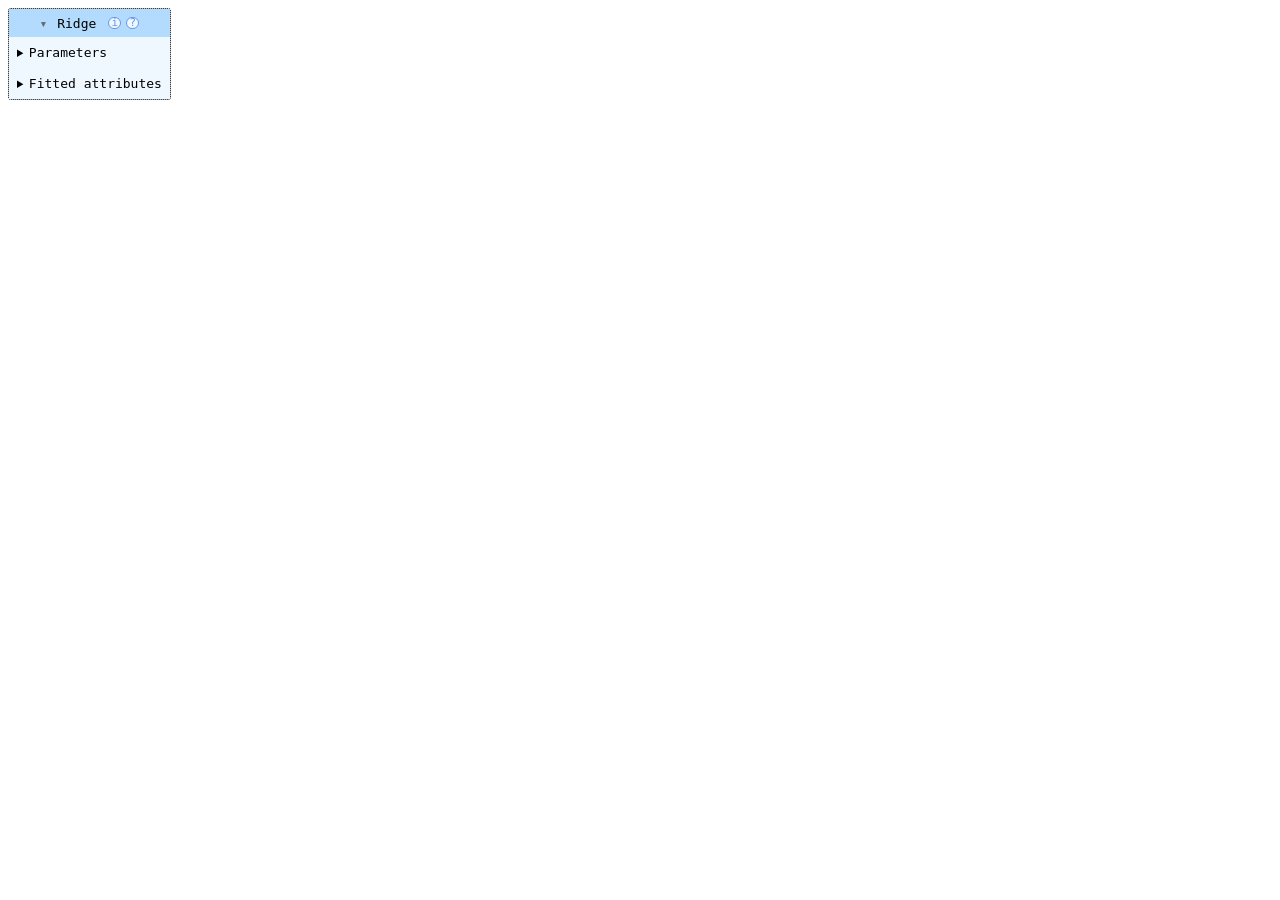
<file: mlartifacts/1/5012159776e441f2b7f52809867fe185/artifacts/estimator.html>
<!DOCTYPE html>
<html lang="en">
  <head>
    <meta charset="UTF-8"/>
  </head>
  <body>
    <style>.sk-global {
  /* Definition of color scheme common for light and dark mode */
  --sklearn-color-text: #000;
  --sklearn-color-text-muted: #666;
  --sklearn-color-line: gray;
  /* Definition of color scheme for unfitted estimators */
  --sklearn-color-unfitted-level-0: #fff5e6;
  --sklearn-color-unfitted-level-1: #f6e4d2;
  --sklearn-color-unfitted-level-2: #ffe0b3;
  --sklearn-color-unfitted-level-3: chocolate;
  /* Definition of color scheme for fitted estimators */
  --sklearn-color-fitted-level-0: #f0f8ff;
  --sklearn-color-fitted-level-1: #d4ebff;
  --sklearn-color-fitted-level-2: #b3dbfd;
  --sklearn-color-fitted-level-3: cornflowerblue;
}

.sk-global.light {
  /* Specific color for light theme */
  --sklearn-color-text-on-default-background: black;
  --sklearn-color-background: white;
  --sklearn-color-border-box: black;
  --sklearn-color-icon: #696969;
}

.sk-global.dark {
  --sklearn-color-text-on-default-background: white;
  --sklearn-color-background: #111;
  --sklearn-color-border-box: white;
  --sklearn-color-icon: #878787;
}

.sk-global {
  color: var(--sklearn-color-text);
}

.sk-global pre {
  padding: 0;
}

.sk-global input.sk-hidden--visually {
  border: 0;
  clip-path: inset(100%);
  height: 1px;
  margin: -1px;
  overflow: hidden;
  padding: 0;
  position: absolute;
  width: 1px;
}

.sk-global div.sk-dashed-wrapped {
  border: 1px dashed var(--sklearn-color-line);
  margin: 0 0.4em 0.5em 0.4em;
  box-sizing: border-box;
  padding-bottom: 0.4em;
  background-color: var(--sklearn-color-background);
}

.sk-global div.sk-container {
  /* jupyter's `normalize.less` sets `[hidden] { display: none; }`
     but bootstrap.min.css set `[hidden] { display: none !important; }`
     so we also need the `!important` here to be able to override the
     default hidden behavior on the sphinx rendered scikit-learn.org.
     See: https://github.com/scikit-learn/scikit-learn/issues/21755 */
  display: inline-block !important;
  position: relative;
}

.sk-global div.sk-text-repr-fallback {
  display: none;
}

div.sk-parallel-item,
div.sk-serial,
div.sk-item {
  /* draw centered vertical line to link estimators */
  background-image: linear-gradient(var(--sklearn-color-text-on-default-background), var(--sklearn-color-text-on-default-background));
  background-size: 2px 100%;
  background-repeat: no-repeat;
  background-position: center center;
}

/* Parallel-specific style estimator block */

.sk-global div.sk-parallel-item::after {
  content: "";
  width: 100%;
  border-bottom: 2px solid var(--sklearn-color-text-on-default-background);
  flex-grow: 1;
}

.sk-global div.sk-parallel {
  display: flex;
  align-items: stretch;
  justify-content: center;
  background-color: var(--sklearn-color-background);
  position: relative;
}

.sk-global div.sk-parallel-item {
  display: flex;
  flex-direction: column;
}

.sk-global div.sk-parallel-item:first-child::after {
  align-self: flex-end;
  width: 50%;
}

.sk-global div.sk-parallel-item:last-child::after {
  align-self: flex-start;
  width: 50%;
}

.sk-global div.sk-parallel-item:only-child::after {
  width: 0;
}

/* Serial-specific style estimator block */

.sk-global div.sk-serial {
  display: flex;
  flex-direction: column;
  align-items: center;
  background-color: var(--sklearn-color-background);
  padding-right: 1em;
  padding-left: 1em;
}


/* Toggleable style: style used for estimator/Pipeline/ColumnTransformer box that is
clickable and can be expanded/collapsed.
- Pipeline and ColumnTransformer use this feature and define the default style
- Estimators will overwrite some part of the style using the `sk-estimator` class
*/

/* Pipeline and ColumnTransformer style (default) */

.sk-global div.sk-toggleable {
  /* Default theme specific background. It is overwritten whether we have a
  specific estimator or a Pipeline/ColumnTransformer */
  background-color: var(--sklearn-color-background);
}

/* Toggleable label */
.sk-global label.sk-toggleable__label {
  cursor: pointer;
  display: flex;
  width: 100%;
  margin-bottom: 0;
  padding: 0.5em;
  box-sizing: border-box;
  text-align: center;
  align-items: center;
  justify-content: center;
  gap: 0.5em;
}

.sk-global label.sk-toggleable__label .caption {
  font-size: 0.6rem;
  font-weight: lighter;
  color: var(--sklearn-color-text-muted);
}

.sk-global label.sk-toggleable__label-arrow:before {
  /* Arrow on the left of the label */
  content: "▸";
  float: left;
  margin-right: 0.25em;
  color: var(--sklearn-color-icon);
}

.sk-global label.sk-toggleable__label-arrow:hover:before {
  color: var(--sklearn-color-text);
}

/* Toggleable content - dropdown */

.sk-global div.sk-toggleable__content {
  display: none;
  text-align: left;
  /* unfitted */
  background-color: var(--sklearn-color-unfitted-level-0);
}

.sk-global div.sk-toggleable__content.fitted {
  /* fitted */
  background-color: var(--sklearn-color-fitted-level-0);
}

.sk-global div.sk-toggleable__content pre {
  margin: 0.2em;
  border-radius: 0.25em;
  color: var(--sklearn-color-text);
  /* unfitted */
  background-color: var(--sklearn-color-unfitted-level-0);
}

.sk-global div.sk-toggleable__content.fitted pre {
  /* unfitted */
  background-color: var(--sklearn-color-fitted-level-0);
}

.sk-global input.sk-toggleable__control:checked~div.sk-toggleable__content {
  /* Expand drop-down */
  display: block;
  width: 100%;
  overflow: visible;
}

.sk-global input.sk-toggleable__control:checked~label.sk-toggleable__label-arrow:before {
  content: "▾";
}

/* Pipeline/ColumnTransformer-specific style */

.sk-global div.sk-label input.sk-toggleable__control:checked~label.sk-toggleable__label {
  color: var(--sklearn-color-text);
  background-color: var(--sklearn-color-unfitted-level-2);
}

.sk-global div.sk-label.fitted input.sk-toggleable__control:checked~label.sk-toggleable__label {
  background-color: var(--sklearn-color-fitted-level-2);
}

/* Estimator-specific style */

/* Colorize estimator box */
.sk-global div.sk-estimator input.sk-toggleable__control:checked~label.sk-toggleable__label {
  /* unfitted */
  background-color: var(--sklearn-color-unfitted-level-2);
}

.sk-global div.sk-estimator.fitted input.sk-toggleable__control:checked~label.sk-toggleable__label {
  /* fitted */
  background-color: var(--sklearn-color-fitted-level-2);
}

.sk-global div.sk-label label.sk-toggleable__label,
.sk-global div.sk-label label {
  /* The background is the default theme color */
  color: var(--sklearn-color-text-on-default-background);
}

/* On hover, darken the color of the background */
.sk-global div.sk-label:hover label.sk-toggleable__label {
  color: var(--sklearn-color-text);
  background-color: var(--sklearn-color-unfitted-level-2);
}

/* Label box, darken color on hover, fitted */
.sk-global div.sk-label.fitted:hover label.sk-toggleable__label.fitted {
  color: var(--sklearn-color-text);
  background-color: var(--sklearn-color-fitted-level-2);
}

/* Estimator label */

.sk-global div.sk-label label {
  font-family: monospace;
  font-weight: bold;
  line-height: 1.2em;
}

.sk-global div.sk-label-container {
  text-align: center;
}

/* Estimator-specific */
.sk-global div.sk-estimator {
  font-family: monospace;
  border: 1px dotted var(--sklearn-color-border-box);
  border-radius: 0.25em;
  box-sizing: border-box;
  margin-bottom: 0.5em;
  /* unfitted */
  background-color: var(--sklearn-color-unfitted-level-0);
}

.sk-global div.sk-estimator.fitted {
  /* fitted */
  background-color: var(--sklearn-color-fitted-level-0);
}

/* on hover */
.sk-global div.sk-estimator:hover {
  /* unfitted */
  background-color: var(--sklearn-color-unfitted-level-2);
}

.sk-global div.sk-estimator.fitted:hover {
  /* fitted */
  background-color: var(--sklearn-color-fitted-level-2);
}

/* Specification for estimator info (e.g. "i" and "?") */

/* Common style for "i" and "?" */

.sk-estimator-doc-link,
a:link.sk-estimator-doc-link,
a:visited.sk-estimator-doc-link {
  float: right;
  font-size: smaller;
  line-height: 1em;
  font-family: monospace;
  background-color: var(--sklearn-color-unfitted-level-0);
  border-radius: 1em;
  height: 1em;
  width: 1em;
  text-decoration: none !important;
  margin-left: 0.5em;
  text-align: center;
  /* unfitted */
  border: var(--sklearn-color-unfitted-level-3) 1pt solid;
  color: var(--sklearn-color-unfitted-level-3);
}

.sk-estimator-doc-link.fitted,
a:link.sk-estimator-doc-link.fitted,
a:visited.sk-estimator-doc-link.fitted {
  /* fitted */
  background-color: var(--sklearn-color-fitted-level-0);
  border: var(--sklearn-color-fitted-level-3) 1pt solid;
  color: var(--sklearn-color-fitted-level-3);
}

/* On hover */
div.sk-estimator:hover .sk-estimator-doc-link:hover,
.sk-estimator-doc-link:hover,
div.sk-label-container:hover .sk-estimator-doc-link:hover,
.sk-estimator-doc-link:hover {
  /* unfitted */
  background-color: var(--sklearn-color-unfitted-level-3);
  border: var(--sklearn-color-fitted-level-0) 1pt solid;
  color: var(--sklearn-color-unfitted-level-0);
  text-decoration: none;
}

div.sk-estimator.fitted:hover .sk-estimator-doc-link.fitted:hover,
.sk-estimator-doc-link.fitted:hover,
div.sk-label-container:hover .sk-estimator-doc-link.fitted:hover,
.sk-estimator-doc-link.fitted:hover {
  /* fitted */
  background-color: var(--sklearn-color-fitted-level-3);
  border: var(--sklearn-color-fitted-level-0) 1pt solid;
  color: var(--sklearn-color-fitted-level-0);
  text-decoration: none;
}

/* Span, style for the box shown on hovering the info icon */
.sk-estimator-doc-link span {
  display: none;
  z-index: 9999;
  position: relative;
  font-weight: normal;
  right: .2ex;
  padding: .5ex;
  margin: .5ex;
  width: min-content;
  min-width: 20ex;
  max-width: 50ex;
  color: var(--sklearn-color-text);
  box-shadow: 2pt 2pt 4pt #999;
  /* unfitted */
  background: var(--sklearn-color-unfitted-level-0);
  border: .5pt solid var(--sklearn-color-unfitted-level-3);
}

.sk-estimator-doc-link.fitted span {
  /* fitted */
  background: var(--sklearn-color-fitted-level-0);
  border: var(--sklearn-color-fitted-level-3);
}

.sk-estimator-doc-link:hover span {
  display: block;
}

/* "?"-specific style due to the `<a>` HTML tag */

.sk-global a.estimator_doc_link {
  float: right;
  font-size: 1rem;
  line-height: 1em;
  font-family: monospace;
  background-color: var(--sklearn-color-unfitted-level-0);
  border-radius: 1rem;
  height: 1rem;
  width: 1rem;
  text-decoration: none;
  /* unfitted */
  color: var(--sklearn-color-unfitted-level-1);
  border: var(--sklearn-color-unfitted-level-1) 1pt solid;
}

.sk-global a.estimator_doc_link.fitted {
  /* fitted */
  background-color: var(--sklearn-color-fitted-level-0);
  border: var(--sklearn-color-fitted-level-1) 1pt solid;
  color: var(--sklearn-color-fitted-level-1);
}

/* On hover */
.sk-global a.estimator_doc_link:hover {
  /* unfitted */
  background-color: var(--sklearn-color-unfitted-level-3);
  color: var(--sklearn-color-background);
  text-decoration: none;
}

.sk-global a.estimator_doc_link.fitted:hover {
  /* fitted */
  background-color: var(--sklearn-color-fitted-level-3);
}

.sk-top-container.sk-global {
  /* pydata-sphinx-theme hides overflow, so scrolling is disabled.
   We need to set it to !important and add tabindex="0" in the HTML
   to allow keyboard-only users to navigate the display. */
  overflow-x: scroll !important;
  max-width: 100%;
}

.estimator-table {
    font-family: monospace;
}

.estimator-table summary {
    padding: .5rem;
    cursor: pointer;
}

.estimator-table summary::marker {
    font-size: 0.7rem;
}

.estimator-table details[open] {
    padding-left: 0.1rem;
    padding-right: 0.1rem;
    padding-bottom: 0.3rem;
}

.estimator-table .parameters-table {
    margin-left: auto !important;
    margin-right: auto !important;
    margin-top: 0;
}

.estimator-table .parameters-table tr:nth-child(odd) {
    background-color: #fff;
}

.estimator-table .parameters-table tr:nth-child(even) {
    background-color: #f6f6f6;
}

.estimator-table .parameters-table tr:hover td {
    background-color: #e0e0e0;
}

.estimator-table table :is(td, th) {
    border: 1px solid rgba(106, 105, 104, 0.232);
}

/*
    `table td`is set in notebook with right text-align.
    We need to overwrite it.
*/
.estimator-table table td.param {
    text-align: left;
    position: relative;
    padding: 0;
}

.user-set td {
    color:rgb(255, 94, 0);
    text-align: left !important;
}

.user-set td.value {
    color:rgb(255, 94, 0);
    background-color: transparent;
}

.default td, .estimator-table th {
    color: black;
    text-align: left !important;
}

.user-set td i,
.default td i {
    color: black;
}

td.fitted-att-type {
    white-space: preserve nowrap;
}

/*
    Styles for parameter documentation links
    We need styling for visited so jupyter doesn't overwrite it
*/
a.param-doc-link,
a.param-doc-link:link,
a.param-doc-link:visited {
    text-decoration: underline dashed;
    text-underline-offset: .3em;
    color: inherit;
    display: block;
    padding: .5em;
}

@supports(anchor-name: --doc-link) {
    a.param-doc-link,
    a.param-doc-link:link,
    a.param-doc-link:visited {
    anchor-name: --doc-link;
    }
}

/* "hack" to make the entire area of the cell containing the link clickable */
a.param-doc-link::before {
    position: absolute;
    content: "";
    inset: 0;
}

.param-doc-description {
    display: none;
    position: absolute;
    z-index: 9999;
    left: 0;
    padding: .5ex;
    margin-left: 1.5em;
    color: var(--sklearn-color-text);
    box-shadow: .3em .3em .4em #999;
    width: max-content;
    text-align: left;
    max-height: 10em;
    overflow-y: auto;

    /* unfitted */
    background: var(--sklearn-color-unfitted-level-0);
    border: thin solid var(--sklearn-color-unfitted-level-3);
}

@supports(position-area: center right) {
    .param-doc-description {
    position-area: center right;
    position: fixed;
    margin-left: 0;
    }
}

/* Fitted state for parameter tooltips */
.fitted .param-doc-description {
    /* fitted */
    background: var(--sklearn-color-fitted-level-0);
    border: thin solid var(--sklearn-color-fitted-level-3);
}

.param-doc-link:hover .param-doc-description {
    display: block;
}

.copy-paste-icon {
    background-image: url([data-uri]);
    background-repeat: no-repeat;
    background-size: 14px 14px;
    background-position: 0;
    display: inline-block;
    width: 14px;
    height: 14px;
    cursor: pointer;
}

.features {
  font-family: monospace;
  cursor: pointer;
  background-color: var(--sklearn-color-unfitted-level-0);
  border: 1px dotted var(--sklearn-color-border-box);
  border-radius: .20em;
  margin-bottom: 0.5em;
  font-size: inherit; /* Needed for jupyter */
}

.features.fitted {
  background-color: var(--sklearn-color-fitted-level-0);
}

.features summary {
  cursor: pointer;
  display: flex;
  margin-bottom: 0;
  text-align: center;
  align-items: center;
  justify-content: center;
  gap: 0.5em;
  padding: .25em;
}

.features details[open] > summary {
  color: var(--sklearn-color-text);
  background-color: var(--sklearn-color-unfitted-level-2);
  border-radius: .20em 0 0 0;
}

.features.fitted details[open] > summary {
  background-color: var(--sklearn-color-fitted-level-2);
  border-radius: .20em 0 0 0;
}

.features details > summary .arrow::before {
  content: "▸";
  color: grey;
}

.features details[open] > summary .arrow::before {
  content: "▾";
}

.features details:hover > summary {
  margin: 0;
  background-color: var(--sklearn-color-unfitted-level-2);
}

.features.fitted details:hover > summary {
  margin: 0;
  background-color: var(--sklearn-color-fitted-level-2);
}

.features .features-container {
  max-width: 15em;
  max-height: 10em;
  overflow: auto;
  scrollbar-width: thin;
  padding: .25em 0.1rem;
  background-color: var(--sklearn-color-unfitted-level-0);
  border-radius: 0 0 .5em .5em;
}

.features.fitted .features-container {
  background-color: var(--sklearn-color-fitted-level-0);
}

.features .image-container {
  block-size: 1em;
  inline-size: 1em;
  padding: 0;
  margin: 0%;
  display: flex;
  justify-content: center;
  align-items: center;
}

.features .copy-paste-icon {
  background-size: 1em 1em;
  width: 1em;
  height: 1em;
  filter: grayscale(100%) opacity(60%);
}

.features .features-container table {
  width: 100%;
  margin: 0.01em;
}

.features .features-container table tr:nth-child(odd) {
  background-color: #fff;
}

.features .features-container table tr:nth-child(even) {
  background-color: #f6f6f6;
}

.features .features-container table tr:hover {
  background-color: #e0e0e0;
}

.features .features-container table {
  table-layout: inherit;
}

.features .features-container table td {
  text-align: left;
  padding: 0 0.5em;
  border: 1px solid rgba(106, 105, 104, 0.232);
  white-space: nowrap;
  color: var(--sklearn-color-text);
}

.total_features {
  display: flex;
  justify-content: center;
  margin-top: 0.5em;
}
</style><body><div id="sk-container-id-2" tabindex="0" class="sk-top-container sk-global"><div class="sk-text-repr-fallback"><pre>Ridge(random_state=42)</pre><b>In a Jupyter environment, please rerun this cell to show the HTML representation or trust the notebook. <br />On GitHub, the HTML representation is unable to render, please try loading this page with nbviewer.org.</b></div><div class="sk-container" hidden><div class="sk-item"><div class="sk-estimator fitted sk-toggleable"><input class="sk-toggleable__control sk-hidden--visually sk-global" id="sk-estimator-id-2" type="checkbox" checked><label for="sk-estimator-id-2" class="sk-toggleable__label fitted sk-toggleable__label-arrow"><div><div>Ridge</div></div><div><a class="sk-estimator-doc-link fitted" rel="noreferrer" target="_blank" href="https://scikit-learn.org/1.9/modules/generated/sklearn.linear_model.Ridge.html">?<span>Documentation for Ridge</span></a><span class="sk-estimator-doc-link fitted">i<span>Fitted</span></span></div></label><div class="sk-toggleable__content fitted" data-param-prefix="">
        <div class="estimator-table">
            <details>
                <summary>Parameters</summary>
                <table class="parameters-table">
                  <tbody>
                    
        <tr class="user-set">
            <td><i class="copy-paste-icon"
                 onclick="copyToClipboard('random_state',
                          this.parentElement.nextElementSibling)"
            ></i></td>
            <td class="param">
        <a class="param-doc-link"
            style="anchor-name: --doc-link-random_state;"
            rel="noreferrer" target="_blank" href="https://scikit-learn.org/1.9/modules/generated/sklearn.linear_model.Ridge.html#:~:text=random_state,-int%2C%20RandomState%20instance%2C%20default%3DNone">
            random_state
            <span class="param-doc-description"
            style="position-anchor: --doc-link-random_state;">
            random_state: int, RandomState instance, default=None<br><br>Used when ``solver`` == &#x27;sag&#x27; or &#x27;saga&#x27; to shuffle the data.<br>See :term:`Glossary &lt;random_state&gt;` for details.<br><br>.. versionadded:: 0.17<br>   `random_state` to support Stochastic Average Gradient.</span>
        </a>
    </td>
            <td class="value">42</td>
        </tr>
    

        <tr class="default">
            <td><i class="copy-paste-icon"
                 onclick="copyToClipboard('alpha',
                          this.parentElement.nextElementSibling)"
            ></i></td>
            <td class="param">
        <a class="param-doc-link"
            style="anchor-name: --doc-link-alpha;"
            rel="noreferrer" target="_blank" href="https://scikit-learn.org/1.9/modules/generated/sklearn.linear_model.Ridge.html#:~:text=alpha,-float%20or%20array-like%20of%20shape%20%28n_targets%2C%29%2C%20default%3D1.0">
            alpha
            <span class="param-doc-description"
            style="position-anchor: --doc-link-alpha;">
            alpha: float or array-like of shape (n_targets,), default=1.0<br><br>Constant that multiplies the L2 term, controlling regularization<br>strength. `alpha` must be a non-negative float i.e. in `[0, inf)`.<br><br>When `alpha = 0`, the objective is equivalent to ordinary least<br>squares, solved by the :class:`LinearRegression` object. For numerical<br>reasons, using `alpha = 0` with the `Ridge` object is not advised.<br>Instead, you should use the :class:`LinearRegression` object.<br><br>If an array is passed, penalties are assumed to be specific to the<br>targets. Hence they must correspond in number.<br><br>See :ref:`sphx_glr_auto_examples_linear_model_plot_ridge_coeffs.py`<br>for an illustration of the effect of alpha on the model coefficients.</span>
        </a>
    </td>
            <td class="value">1.0</td>
        </tr>
    

        <tr class="default">
            <td><i class="copy-paste-icon"
                 onclick="copyToClipboard('fit_intercept',
                          this.parentElement.nextElementSibling)"
            ></i></td>
            <td class="param">
        <a class="param-doc-link"
            style="anchor-name: --doc-link-fit_intercept;"
            rel="noreferrer" target="_blank" href="https://scikit-learn.org/1.9/modules/generated/sklearn.linear_model.Ridge.html#:~:text=fit_intercept,-bool%2C%20default%3DTrue">
            fit_intercept
            <span class="param-doc-description"
            style="position-anchor: --doc-link-fit_intercept;">
            fit_intercept: bool, default=True<br><br>Whether to fit the intercept for this model. If set<br>to false, no intercept will be used in calculations<br>(i.e. ``X`` and ``y`` are expected to be centered).</span>
        </a>
    </td>
            <td class="value">True</td>
        </tr>
    

        <tr class="default">
            <td><i class="copy-paste-icon"
                 onclick="copyToClipboard('copy_X',
                          this.parentElement.nextElementSibling)"
            ></i></td>
            <td class="param">
        <a class="param-doc-link"
            style="anchor-name: --doc-link-copy_X;"
            rel="noreferrer" target="_blank" href="https://scikit-learn.org/1.9/modules/generated/sklearn.linear_model.Ridge.html#:~:text=copy_X,-bool%2C%20default%3DTrue">
            copy_X
            <span class="param-doc-description"
            style="position-anchor: --doc-link-copy_X;">
            copy_X: bool, default=True<br><br>If True, X will be copied; else, it may be overwritten.</span>
        </a>
    </td>
            <td class="value">True</td>
        </tr>
    

        <tr class="default">
            <td><i class="copy-paste-icon"
                 onclick="copyToClipboard('max_iter',
                          this.parentElement.nextElementSibling)"
            ></i></td>
            <td class="param">
        <a class="param-doc-link"
            style="anchor-name: --doc-link-max_iter;"
            rel="noreferrer" target="_blank" href="https://scikit-learn.org/1.9/modules/generated/sklearn.linear_model.Ridge.html#:~:text=max_iter,-int%2C%20default%3DNone">
            max_iter
            <span class="param-doc-description"
            style="position-anchor: --doc-link-max_iter;">
            max_iter: int, default=None<br><br>Maximum number of iterations for conjugate gradient solver.<br>For &#x27;sparse_cg&#x27; and &#x27;lsqr&#x27; solvers, the default value is determined<br>by scipy.sparse.linalg. For &#x27;sag&#x27; solver, the default value is 1000.<br>For &#x27;lbfgs&#x27; solver, the default value is 15000.</span>
        </a>
    </td>
            <td class="value">None</td>
        </tr>
    

        <tr class="default">
            <td><i class="copy-paste-icon"
                 onclick="copyToClipboard('tol',
                          this.parentElement.nextElementSibling)"
            ></i></td>
            <td class="param">
        <a class="param-doc-link"
            style="anchor-name: --doc-link-tol;"
            rel="noreferrer" target="_blank" href="https://scikit-learn.org/1.9/modules/generated/sklearn.linear_model.Ridge.html#:~:text=tol,-float%2C%20default%3D1e-4">
            tol
            <span class="param-doc-description"
            style="position-anchor: --doc-link-tol;">
            tol: float, default=1e-4<br><br>The precision of the solution (`coef_`) is determined by `tol` which<br>specifies a different convergence criterion for each solver:<br><br>- &#x27;svd&#x27;: `tol` has no impact.<br><br>- &#x27;cholesky&#x27;: `tol` has no impact.<br><br>- &#x27;sparse_cg&#x27;: norm of residuals smaller than `tol`.<br><br>- &#x27;lsqr&#x27;: `tol` is set as atol and btol of scipy.sparse.linalg.lsqr,<br>  which control the norm of the residual vector in terms of the norms of<br>  matrix and coefficients.<br><br>- &#x27;sag&#x27; and &#x27;saga&#x27;: relative change of coef smaller than `tol`.<br><br>- &#x27;lbfgs&#x27;: maximum of the absolute (projected) gradient=max|residuals|<br>  smaller than `tol`.<br><br>.. versionchanged:: 1.2<br>   Default value changed from 1e-3 to 1e-4 for consistency with other linear<br>   models.</span>
        </a>
    </td>
            <td class="value">0.0001</td>
        </tr>
    

        <tr class="default">
            <td><i class="copy-paste-icon"
                 onclick="copyToClipboard('solver',
                          this.parentElement.nextElementSibling)"
            ></i></td>
            <td class="param">
        <a class="param-doc-link"
            style="anchor-name: --doc-link-solver;"
            rel="noreferrer" target="_blank" href="https://scikit-learn.org/1.9/modules/generated/sklearn.linear_model.Ridge.html#:~:text=solver,-%7B%27auto%27%2C%20%27svd%27%2C%20%27cholesky%27%2C%20%27lsqr%27%2C%20%27sparse_cg%27%2C%20%20%20%20%20%20%20%20%20%20%20%20%20%27sag%27%2C%20%27saga%27%2C%20%27lbfgs%27%7D%2C%20default%3D%27auto%27">
            solver
            <span class="param-doc-description"
            style="position-anchor: --doc-link-solver;">
            solver: {&#x27;auto&#x27;, &#x27;svd&#x27;, &#x27;cholesky&#x27;, &#x27;lsqr&#x27;, &#x27;sparse_cg&#x27;,             &#x27;sag&#x27;, &#x27;saga&#x27;, &#x27;lbfgs&#x27;}, default=&#x27;auto&#x27;<br><br>Solver to use in the computational routines:<br><br>- &#x27;auto&#x27; chooses the solver automatically based on the type of data.<br><br>- &#x27;svd&#x27; uses a Singular Value Decomposition of X to compute the Ridge<br>  coefficients. It is the most stable solver, in particular more stable<br>  for singular matrices than &#x27;cholesky&#x27; at the cost of being slower.<br><br>- &#x27;cholesky&#x27; uses the standard :func:`scipy.linalg.solve` function to<br>  obtain a closed-form solution.<br><br>- &#x27;sparse_cg&#x27; uses the conjugate gradient solver as found in<br>  :func:`scipy.sparse.linalg.cg`. As an iterative algorithm, this solver is<br>  more appropriate than &#x27;cholesky&#x27; for large-scale data<br>  (possibility to set `tol` and `max_iter`).<br><br>- &#x27;lsqr&#x27; uses the dedicated regularized least-squares routine<br>  :func:`scipy.sparse.linalg.lsqr`. It is the fastest and uses an iterative<br>  procedure.<br><br>- &#x27;sag&#x27; uses a Stochastic Average Gradient descent, and &#x27;saga&#x27; uses<br>  its improved, unbiased version named SAGA. Both methods also use an<br>  iterative procedure, and are often faster than other solvers when<br>  both n_samples and n_features are large. Note that &#x27;sag&#x27; and<br>  &#x27;saga&#x27; fast convergence is only guaranteed on features with<br>  approximately the same scale. You can preprocess the data with a<br>  scaler from :mod:`sklearn.preprocessing`.<br><br>- &#x27;lbfgs&#x27; uses L-BFGS-B algorithm implemented in<br>  :func:`scipy.optimize.minimize`. It can be used only when `positive`<br>  is True.<br><br>All solvers except &#x27;svd&#x27; support both dense and sparse data. However, only<br>&#x27;lsqr&#x27;, &#x27;sag&#x27;, &#x27;sparse_cg&#x27;, and &#x27;lbfgs&#x27; support sparse input when<br>`fit_intercept` is True.<br><br>.. versionadded:: 0.17<br>   Stochastic Average Gradient descent solver.<br>.. versionadded:: 0.19<br>   SAGA solver.</span>
        </a>
    </td>
            <td class="value">&#x27;auto&#x27;</td>
        </tr>
    

        <tr class="default">
            <td><i class="copy-paste-icon"
                 onclick="copyToClipboard('positive',
                          this.parentElement.nextElementSibling)"
            ></i></td>
            <td class="param">
        <a class="param-doc-link"
            style="anchor-name: --doc-link-positive;"
            rel="noreferrer" target="_blank" href="https://scikit-learn.org/1.9/modules/generated/sklearn.linear_model.Ridge.html#:~:text=positive,-bool%2C%20default%3DFalse">
            positive
            <span class="param-doc-description"
            style="position-anchor: --doc-link-positive;">
            positive: bool, default=False<br><br>When set to ``True``, forces the coefficients to be positive.<br>Only &#x27;lbfgs&#x27; solver is supported in this case.</span>
        </a>
    </td>
            <td class="value">False</td>
        </tr>
    
                  </tbody>
                </table>
            </details>
        </div>
    
        <div class="estimator-table">
            <details>
                <summary>Fitted attributes</summary>
                <table class="parameters-table">
                    <tbody>
                        <tr>
                        <th>Name</th>
                        <th>Type</th>
                        <th>Value</th>
                        </tr>
                        
       <tr class="default">
           <td class="param">
        <a class="param-doc-link"
            style="anchor-name: --doc-link-coef_;"
            rel="noreferrer" target="_blank" href="https://scikit-learn.org/1.9/modules/generated/sklearn.linear_model.Ridge.html#:~:text=coef_,-ndarray%20of%20shape%20%28n_features%2C%29%20or%20%28n_targets%2C%20n_features%29">
            coef_
            <span class="param-doc-description"
            style="position-anchor: --doc-link-coef_;">
            coef_: ndarray of shape (n_features,) or (n_targets, n_features)<br><br>Weight vector(s).</span>
        </a>
    </td>
           <td class="fitted-att-type">ndarray[float64](97,)</td>
           <td>[ 19.34,117.17,  0.07,..., -0.12,  0.13, -0.13]</td>


       </tr>
    

       <tr class="default">
           <td class="param">
        <a class="param-doc-link"
            style="anchor-name: --doc-link-intercept_;"
            rel="noreferrer" target="_blank" href="https://scikit-learn.org/1.9/modules/generated/sklearn.linear_model.Ridge.html#:~:text=intercept_,-float%20or%20ndarray%20of%20shape%20%28n_targets%2C%29">
            intercept_
            <span class="param-doc-description"
            style="position-anchor: --doc-link-intercept_;">
            intercept_: float or ndarray of shape (n_targets,)<br><br>Independent term in decision function. Set to 0.0 if<br>``fit_intercept = False``.</span>
        </a>
    </td>
           <td class="fitted-att-type">float64</td>
           <td>247.3</td>


       </tr>
    

       <tr class="default">
           <td class="param">
        <a class="param-doc-link"
            style="anchor-name: --doc-link-n_features_in_;"
            rel="noreferrer" target="_blank" href="https://scikit-learn.org/1.9/modules/generated/sklearn.linear_model.Ridge.html#:~:text=n_features_in_,-int">
            n_features_in_
            <span class="param-doc-description"
            style="position-anchor: --doc-link-n_features_in_;">
            n_features_in_: int<br><br>Number of features seen during :term:`fit`.<br><br>.. versionadded:: 0.24</span>
        </a>
    </td>
           <td class="fitted-att-type">int</td>
           <td>97</td>


       </tr>
    

       <tr class="default">
           <td class="param">
        <a class="param-doc-link"
            style="anchor-name: --doc-link-n_iter_;"
            rel="noreferrer" target="_blank" href="https://scikit-learn.org/1.9/modules/generated/sklearn.linear_model.Ridge.html#:~:text=n_iter_,-None%20or%20ndarray%20of%20shape%20%28n_targets%2C%29">
            n_iter_
            <span class="param-doc-description"
            style="position-anchor: --doc-link-n_iter_;">
            n_iter_: None or ndarray of shape (n_targets,)<br><br>Actual number of iterations for each target. Available only for<br>&#x27;sag&#x27; and &#x27;lsqr&#x27; solvers. Other solvers will return None.<br><br>.. versionadded:: 0.17</span>
        </a>
    </td>
           <td class="fitted-att-type">NoneType</td>
           <td>None</td>


       </tr>
    

       <tr class="default">
           <td class="param">
        <a class="param-doc-link"
            style="anchor-name: --doc-link-solver_;"
            rel="noreferrer" target="_blank" href="https://scikit-learn.org/1.9/modules/generated/sklearn.linear_model.Ridge.html#:~:text=solver_,-str">
            solver_
            <span class="param-doc-description"
            style="position-anchor: --doc-link-solver_;">
            solver_: str<br><br>The solver that was used at fit time by the computational<br>routines.<br><br>.. versionadded:: 1.5</span>
        </a>
    </td>
           <td class="fitted-att-type">str</td>
           <td>&#x27;ch...ky&#x27;</td>


       </tr>
    
                    </tbody>
                </table>
            </details>
        </div>
    </div></div></div></div></div><script>/*  Authors: The scikit-learn developers
 SPDX-License-Identifier: BSD-3-Clause
*/

function copyToClipboard(text, element) {
    // Get the parameter prefix from the closest toggleable content
    const toggleableContent = element.closest('.sk-toggleable__content');
    const paramPrefix = toggleableContent ? toggleableContent.dataset.paramPrefix : '';
    const fullParamName = paramPrefix ? `${paramPrefix}${text}` : text;

    const originalStyle = element.style;
    const computedStyle = window.getComputedStyle(element);
    const originalWidth = computedStyle.width;
    const originalHTML = element.innerHTML.replace('Copied!', '');

    navigator.clipboard.writeText(fullParamName)
        .then(() => {
            element.style.width = originalWidth;
            element.style.color = 'green';
            element.innerHTML = "Copied!";

            setTimeout(() => {
                element.innerHTML = originalHTML;
                element.style = originalStyle;
            }, 2000);
        })
        .catch(err => {
            console.error('Failed to copy:', err);
            element.style.color = 'red';
            element.innerHTML = "Failed!";
            setTimeout(() => {
                element.innerHTML = originalHTML;
                element.style = originalStyle;
            }, 2000);
        });
    return false;
}

document.querySelectorAll('.copy-paste-icon').forEach(function(element) {
    const toggleableContent = element.closest('.sk-toggleable__content');
    const paramPrefix = toggleableContent ? toggleableContent.dataset.paramPrefix : '';

    const parent = element.parentElement;
    if (!parent || !parent.nextElementSibling) {
        console.warn('Expected copy-paste icon is missing from the DOM structure');
        return;
    }

    const paramName = element.parentElement.nextElementSibling
        .textContent.trim().split(' ')[0];
    const fullParamName = paramPrefix ? `${paramPrefix}${paramName}` : paramName;

    element.setAttribute('title', fullParamName);
});

/**
 * Copy the list of feature names formatted as a Python list.
 *
 * @param {HTMLElement} element - The copy button inside a `.features` block; its siblings
 *   contain a `details` element and a table containing feature named.
 * @returns {boolean} Always returns `false` so callers can prevent the default click behavior.
 */
function copyFeatureNamesToClipboard(element) {
    var detailsElem = element.closest('.features').querySelector('details');
    var wasOpen = detailsElem.open;
    detailsElem.open = true;
    var content = element.closest('.features').querySelector('tbody')
                  .innerText.trim();
    if (!wasOpen) detailsElem.open = false;
    const rows = content.split('\n').map(row => `    "${row}"`);
    const formattedText = `[\n${rows.join(',\n')},\n]`;
    const originalHTML = element.innerHTML.replace('✔', '');
    const originalStyle = element.style;
    const copyMark = document.createElement('span');
    copyMark.innerHTML = '✔';
    copyMark.style.color = 'blue';
    copyMark.style.fontSize = '1em';

    navigator.clipboard.writeText(formattedText)
        .then(() => {
            element.style.display = 'none';
            element.parentElement.appendChild(copyMark);

            setTimeout(() => {
                copyMark.remove();
                element.innerHTML = originalHTML;
                element.style = originalStyle;
            }, 1000);
        })
        .catch(err => {
            console.error('Failed to copy:', err);
            element.style.color = 'orange';
            element.innerHTML = "Failed!";
            setTimeout(() => {
                element.innerHTML = originalHTML;
                element.style = originalStyle;
            }, 1000);
        });
    return false;
}
/**
 * Adapted from Skrub
 * https://github.com/skrub-data/skrub/blob/403466d1d5d4dc76a7ef569b3f8228db59a31dc3/skrub/_reporting/_data/templates/report.js#L789
 * @returns "light" or "dark"
 */
function detectTheme(element) {
    const body = document.querySelector('body');

    // Check VSCode theme
    const themeKindAttr = body.getAttribute('data-vscode-theme-kind');
    const themeNameAttr = body.getAttribute('data-vscode-theme-name');

    if (themeKindAttr && themeNameAttr) {
        const themeKind = themeKindAttr.toLowerCase();
        const themeName = themeNameAttr.toLowerCase();

        if (themeKind.includes("dark") || themeName.includes("dark")) {
            return "dark";
        }
        if (themeKind.includes("light") || themeName.includes("light")) {
            return "light";
        }
    }

    // Check Jupyter theme
    if (body.getAttribute('data-jp-theme-light') === 'false') {
        return 'dark';
    } else if (body.getAttribute('data-jp-theme-light') === 'true') {
        return 'light';
    }

    // Guess based on a parent element's color
    const color = window.getComputedStyle(element.parentNode, null).getPropertyValue('color');
    const match = color.match(/^rgb\s*\(\s*(\d+)\s*,\s*(\d+)\s*,\s*(\d+)\s*\)\s*$/i);
    if (match) {
        const [r, g, b] = [
            parseFloat(match[1]),
            parseFloat(match[2]),
            parseFloat(match[3])
        ];

        // https://en.wikipedia.org/wiki/HSL_and_HSV#Lightness
        const luma = 0.299 * r + 0.587 * g + 0.114 * b;

        if (luma > 180) {
            // If the text is very bright we have a dark theme
            return 'dark';
        }
        if (luma < 75) {
            // If the text is very dark we have a light theme
            return 'light';
        }
        // Otherwise fall back to the next heuristic.
    }

    // Fallback to system preference
    return window.matchMedia('(prefers-color-scheme: dark)').matches ? 'dark' : 'light';
}


function forceTheme(elementId) {
    const estimatorElement = document.querySelector(`#${elementId}`);
    if (estimatorElement === null) {
        console.error(`Element with id ${elementId} not found.`);
    } else {
        const theme = detectTheme(estimatorElement);
        estimatorElement.classList.add(theme);
    }
}

forceTheme('sk-container-id-2');</script></body>
  </body>
</html>
</file>
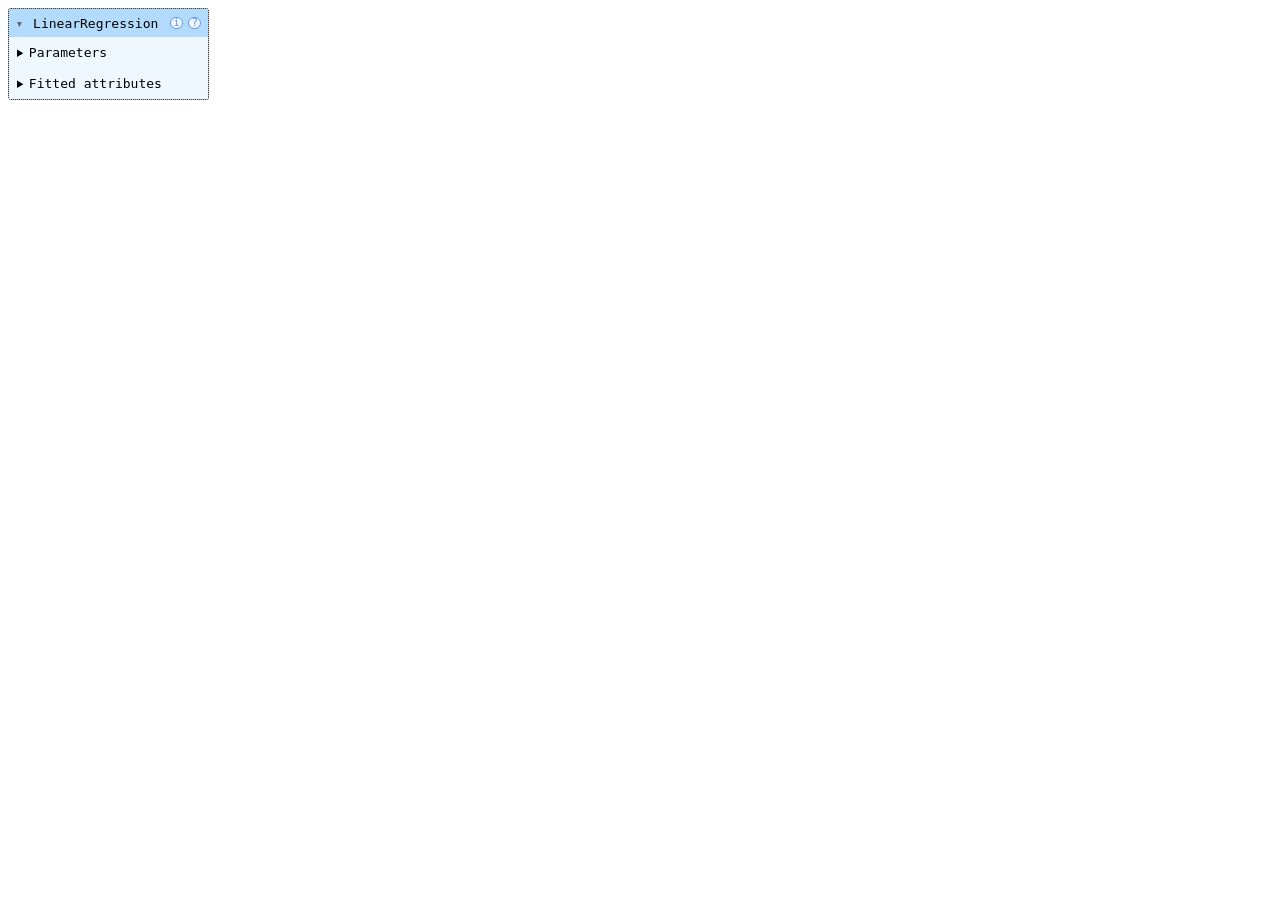
<file: mlartifacts/1/9647507a678544b38de8eccbffdb5261/artifacts/estimator.html>
<!DOCTYPE html>
<html lang="en">
  <head>
    <meta charset="UTF-8"/>
  </head>
  <body>
    <style>.sk-global {
  /* Definition of color scheme common for light and dark mode */
  --sklearn-color-text: #000;
  --sklearn-color-text-muted: #666;
  --sklearn-color-line: gray;
  /* Definition of color scheme for unfitted estimators */
  --sklearn-color-unfitted-level-0: #fff5e6;
  --sklearn-color-unfitted-level-1: #f6e4d2;
  --sklearn-color-unfitted-level-2: #ffe0b3;
  --sklearn-color-unfitted-level-3: chocolate;
  /* Definition of color scheme for fitted estimators */
  --sklearn-color-fitted-level-0: #f0f8ff;
  --sklearn-color-fitted-level-1: #d4ebff;
  --sklearn-color-fitted-level-2: #b3dbfd;
  --sklearn-color-fitted-level-3: cornflowerblue;
}

.sk-global.light {
  /* Specific color for light theme */
  --sklearn-color-text-on-default-background: black;
  --sklearn-color-background: white;
  --sklearn-color-border-box: black;
  --sklearn-color-icon: #696969;
}

.sk-global.dark {
  --sklearn-color-text-on-default-background: white;
  --sklearn-color-background: #111;
  --sklearn-color-border-box: white;
  --sklearn-color-icon: #878787;
}

.sk-global {
  color: var(--sklearn-color-text);
}

.sk-global pre {
  padding: 0;
}

.sk-global input.sk-hidden--visually {
  border: 0;
  clip-path: inset(100%);
  height: 1px;
  margin: -1px;
  overflow: hidden;
  padding: 0;
  position: absolute;
  width: 1px;
}

.sk-global div.sk-dashed-wrapped {
  border: 1px dashed var(--sklearn-color-line);
  margin: 0 0.4em 0.5em 0.4em;
  box-sizing: border-box;
  padding-bottom: 0.4em;
  background-color: var(--sklearn-color-background);
}

.sk-global div.sk-container {
  /* jupyter's `normalize.less` sets `[hidden] { display: none; }`
     but bootstrap.min.css set `[hidden] { display: none !important; }`
     so we also need the `!important` here to be able to override the
     default hidden behavior on the sphinx rendered scikit-learn.org.
     See: https://github.com/scikit-learn/scikit-learn/issues/21755 */
  display: inline-block !important;
  position: relative;
}

.sk-global div.sk-text-repr-fallback {
  display: none;
}

div.sk-parallel-item,
div.sk-serial,
div.sk-item {
  /* draw centered vertical line to link estimators */
  background-image: linear-gradient(var(--sklearn-color-text-on-default-background), var(--sklearn-color-text-on-default-background));
  background-size: 2px 100%;
  background-repeat: no-repeat;
  background-position: center center;
}

/* Parallel-specific style estimator block */

.sk-global div.sk-parallel-item::after {
  content: "";
  width: 100%;
  border-bottom: 2px solid var(--sklearn-color-text-on-default-background);
  flex-grow: 1;
}

.sk-global div.sk-parallel {
  display: flex;
  align-items: stretch;
  justify-content: center;
  background-color: var(--sklearn-color-background);
  position: relative;
}

.sk-global div.sk-parallel-item {
  display: flex;
  flex-direction: column;
}

.sk-global div.sk-parallel-item:first-child::after {
  align-self: flex-end;
  width: 50%;
}

.sk-global div.sk-parallel-item:last-child::after {
  align-self: flex-start;
  width: 50%;
}

.sk-global div.sk-parallel-item:only-child::after {
  width: 0;
}

/* Serial-specific style estimator block */

.sk-global div.sk-serial {
  display: flex;
  flex-direction: column;
  align-items: center;
  background-color: var(--sklearn-color-background);
  padding-right: 1em;
  padding-left: 1em;
}


/* Toggleable style: style used for estimator/Pipeline/ColumnTransformer box that is
clickable and can be expanded/collapsed.
- Pipeline and ColumnTransformer use this feature and define the default style
- Estimators will overwrite some part of the style using the `sk-estimator` class
*/

/* Pipeline and ColumnTransformer style (default) */

.sk-global div.sk-toggleable {
  /* Default theme specific background. It is overwritten whether we have a
  specific estimator or a Pipeline/ColumnTransformer */
  background-color: var(--sklearn-color-background);
}

/* Toggleable label */
.sk-global label.sk-toggleable__label {
  cursor: pointer;
  display: flex;
  width: 100%;
  margin-bottom: 0;
  padding: 0.5em;
  box-sizing: border-box;
  text-align: center;
  align-items: center;
  justify-content: center;
  gap: 0.5em;
}

.sk-global label.sk-toggleable__label .caption {
  font-size: 0.6rem;
  font-weight: lighter;
  color: var(--sklearn-color-text-muted);
}

.sk-global label.sk-toggleable__label-arrow:before {
  /* Arrow on the left of the label */
  content: "▸";
  float: left;
  margin-right: 0.25em;
  color: var(--sklearn-color-icon);
}

.sk-global label.sk-toggleable__label-arrow:hover:before {
  color: var(--sklearn-color-text);
}

/* Toggleable content - dropdown */

.sk-global div.sk-toggleable__content {
  display: none;
  text-align: left;
  /* unfitted */
  background-color: var(--sklearn-color-unfitted-level-0);
}

.sk-global div.sk-toggleable__content.fitted {
  /* fitted */
  background-color: var(--sklearn-color-fitted-level-0);
}

.sk-global div.sk-toggleable__content pre {
  margin: 0.2em;
  border-radius: 0.25em;
  color: var(--sklearn-color-text);
  /* unfitted */
  background-color: var(--sklearn-color-unfitted-level-0);
}

.sk-global div.sk-toggleable__content.fitted pre {
  /* unfitted */
  background-color: var(--sklearn-color-fitted-level-0);
}

.sk-global input.sk-toggleable__control:checked~div.sk-toggleable__content {
  /* Expand drop-down */
  display: block;
  width: 100%;
  overflow: visible;
}

.sk-global input.sk-toggleable__control:checked~label.sk-toggleable__label-arrow:before {
  content: "▾";
}

/* Pipeline/ColumnTransformer-specific style */

.sk-global div.sk-label input.sk-toggleable__control:checked~label.sk-toggleable__label {
  color: var(--sklearn-color-text);
  background-color: var(--sklearn-color-unfitted-level-2);
}

.sk-global div.sk-label.fitted input.sk-toggleable__control:checked~label.sk-toggleable__label {
  background-color: var(--sklearn-color-fitted-level-2);
}

/* Estimator-specific style */

/* Colorize estimator box */
.sk-global div.sk-estimator input.sk-toggleable__control:checked~label.sk-toggleable__label {
  /* unfitted */
  background-color: var(--sklearn-color-unfitted-level-2);
}

.sk-global div.sk-estimator.fitted input.sk-toggleable__control:checked~label.sk-toggleable__label {
  /* fitted */
  background-color: var(--sklearn-color-fitted-level-2);
}

.sk-global div.sk-label label.sk-toggleable__label,
.sk-global div.sk-label label {
  /* The background is the default theme color */
  color: var(--sklearn-color-text-on-default-background);
}

/* On hover, darken the color of the background */
.sk-global div.sk-label:hover label.sk-toggleable__label {
  color: var(--sklearn-color-text);
  background-color: var(--sklearn-color-unfitted-level-2);
}

/* Label box, darken color on hover, fitted */
.sk-global div.sk-label.fitted:hover label.sk-toggleable__label.fitted {
  color: var(--sklearn-color-text);
  background-color: var(--sklearn-color-fitted-level-2);
}

/* Estimator label */

.sk-global div.sk-label label {
  font-family: monospace;
  font-weight: bold;
  line-height: 1.2em;
}

.sk-global div.sk-label-container {
  text-align: center;
}

/* Estimator-specific */
.sk-global div.sk-estimator {
  font-family: monospace;
  border: 1px dotted var(--sklearn-color-border-box);
  border-radius: 0.25em;
  box-sizing: border-box;
  margin-bottom: 0.5em;
  /* unfitted */
  background-color: var(--sklearn-color-unfitted-level-0);
}

.sk-global div.sk-estimator.fitted {
  /* fitted */
  background-color: var(--sklearn-color-fitted-level-0);
}

/* on hover */
.sk-global div.sk-estimator:hover {
  /* unfitted */
  background-color: var(--sklearn-color-unfitted-level-2);
}

.sk-global div.sk-estimator.fitted:hover {
  /* fitted */
  background-color: var(--sklearn-color-fitted-level-2);
}

/* Specification for estimator info (e.g. "i" and "?") */

/* Common style for "i" and "?" */

.sk-estimator-doc-link,
a:link.sk-estimator-doc-link,
a:visited.sk-estimator-doc-link {
  float: right;
  font-size: smaller;
  line-height: 1em;
  font-family: monospace;
  background-color: var(--sklearn-color-unfitted-level-0);
  border-radius: 1em;
  height: 1em;
  width: 1em;
  text-decoration: none !important;
  margin-left: 0.5em;
  text-align: center;
  /* unfitted */
  border: var(--sklearn-color-unfitted-level-3) 1pt solid;
  color: var(--sklearn-color-unfitted-level-3);
}

.sk-estimator-doc-link.fitted,
a:link.sk-estimator-doc-link.fitted,
a:visited.sk-estimator-doc-link.fitted {
  /* fitted */
  background-color: var(--sklearn-color-fitted-level-0);
  border: var(--sklearn-color-fitted-level-3) 1pt solid;
  color: var(--sklearn-color-fitted-level-3);
}

/* On hover */
div.sk-estimator:hover .sk-estimator-doc-link:hover,
.sk-estimator-doc-link:hover,
div.sk-label-container:hover .sk-estimator-doc-link:hover,
.sk-estimator-doc-link:hover {
  /* unfitted */
  background-color: var(--sklearn-color-unfitted-level-3);
  border: var(--sklearn-color-fitted-level-0) 1pt solid;
  color: var(--sklearn-color-unfitted-level-0);
  text-decoration: none;
}

div.sk-estimator.fitted:hover .sk-estimator-doc-link.fitted:hover,
.sk-estimator-doc-link.fitted:hover,
div.sk-label-container:hover .sk-estimator-doc-link.fitted:hover,
.sk-estimator-doc-link.fitted:hover {
  /* fitted */
  background-color: var(--sklearn-color-fitted-level-3);
  border: var(--sklearn-color-fitted-level-0) 1pt solid;
  color: var(--sklearn-color-fitted-level-0);
  text-decoration: none;
}

/* Span, style for the box shown on hovering the info icon */
.sk-estimator-doc-link span {
  display: none;
  z-index: 9999;
  position: relative;
  font-weight: normal;
  right: .2ex;
  padding: .5ex;
  margin: .5ex;
  width: min-content;
  min-width: 20ex;
  max-width: 50ex;
  color: var(--sklearn-color-text);
  box-shadow: 2pt 2pt 4pt #999;
  /* unfitted */
  background: var(--sklearn-color-unfitted-level-0);
  border: .5pt solid var(--sklearn-color-unfitted-level-3);
}

.sk-estimator-doc-link.fitted span {
  /* fitted */
  background: var(--sklearn-color-fitted-level-0);
  border: var(--sklearn-color-fitted-level-3);
}

.sk-estimator-doc-link:hover span {
  display: block;
}

/* "?"-specific style due to the `<a>` HTML tag */

.sk-global a.estimator_doc_link {
  float: right;
  font-size: 1rem;
  line-height: 1em;
  font-family: monospace;
  background-color: var(--sklearn-color-unfitted-level-0);
  border-radius: 1rem;
  height: 1rem;
  width: 1rem;
  text-decoration: none;
  /* unfitted */
  color: var(--sklearn-color-unfitted-level-1);
  border: var(--sklearn-color-unfitted-level-1) 1pt solid;
}

.sk-global a.estimator_doc_link.fitted {
  /* fitted */
  background-color: var(--sklearn-color-fitted-level-0);
  border: var(--sklearn-color-fitted-level-1) 1pt solid;
  color: var(--sklearn-color-fitted-level-1);
}

/* On hover */
.sk-global a.estimator_doc_link:hover {
  /* unfitted */
  background-color: var(--sklearn-color-unfitted-level-3);
  color: var(--sklearn-color-background);
  text-decoration: none;
}

.sk-global a.estimator_doc_link.fitted:hover {
  /* fitted */
  background-color: var(--sklearn-color-fitted-level-3);
}

.sk-top-container.sk-global {
  /* pydata-sphinx-theme hides overflow, so scrolling is disabled.
   We need to set it to !important and add tabindex="0" in the HTML
   to allow keyboard-only users to navigate the display. */
  overflow-x: scroll !important;
  max-width: 100%;
}

.estimator-table {
    font-family: monospace;
}

.estimator-table summary {
    padding: .5rem;
    cursor: pointer;
}

.estimator-table summary::marker {
    font-size: 0.7rem;
}

.estimator-table details[open] {
    padding-left: 0.1rem;
    padding-right: 0.1rem;
    padding-bottom: 0.3rem;
}

.estimator-table .parameters-table {
    margin-left: auto !important;
    margin-right: auto !important;
    margin-top: 0;
}

.estimator-table .parameters-table tr:nth-child(odd) {
    background-color: #fff;
}

.estimator-table .parameters-table tr:nth-child(even) {
    background-color: #f6f6f6;
}

.estimator-table .parameters-table tr:hover td {
    background-color: #e0e0e0;
}

.estimator-table table :is(td, th) {
    border: 1px solid rgba(106, 105, 104, 0.232);
}

/*
    `table td`is set in notebook with right text-align.
    We need to overwrite it.
*/
.estimator-table table td.param {
    text-align: left;
    position: relative;
    padding: 0;
}

.user-set td {
    color:rgb(255, 94, 0);
    text-align: left !important;
}

.user-set td.value {
    color:rgb(255, 94, 0);
    background-color: transparent;
}

.default td, .estimator-table th {
    color: black;
    text-align: left !important;
}

.user-set td i,
.default td i {
    color: black;
}

td.fitted-att-type {
    white-space: preserve nowrap;
}

/*
    Styles for parameter documentation links
    We need styling for visited so jupyter doesn't overwrite it
*/
a.param-doc-link,
a.param-doc-link:link,
a.param-doc-link:visited {
    text-decoration: underline dashed;
    text-underline-offset: .3em;
    color: inherit;
    display: block;
    padding: .5em;
}

@supports(anchor-name: --doc-link) {
    a.param-doc-link,
    a.param-doc-link:link,
    a.param-doc-link:visited {
    anchor-name: --doc-link;
    }
}

/* "hack" to make the entire area of the cell containing the link clickable */
a.param-doc-link::before {
    position: absolute;
    content: "";
    inset: 0;
}

.param-doc-description {
    display: none;
    position: absolute;
    z-index: 9999;
    left: 0;
    padding: .5ex;
    margin-left: 1.5em;
    color: var(--sklearn-color-text);
    box-shadow: .3em .3em .4em #999;
    width: max-content;
    text-align: left;
    max-height: 10em;
    overflow-y: auto;

    /* unfitted */
    background: var(--sklearn-color-unfitted-level-0);
    border: thin solid var(--sklearn-color-unfitted-level-3);
}

@supports(position-area: center right) {
    .param-doc-description {
    position-area: center right;
    position: fixed;
    margin-left: 0;
    }
}

/* Fitted state for parameter tooltips */
.fitted .param-doc-description {
    /* fitted */
    background: var(--sklearn-color-fitted-level-0);
    border: thin solid var(--sklearn-color-fitted-level-3);
}

.param-doc-link:hover .param-doc-description {
    display: block;
}

.copy-paste-icon {
    background-image: url([data-uri]);
    background-repeat: no-repeat;
    background-size: 14px 14px;
    background-position: 0;
    display: inline-block;
    width: 14px;
    height: 14px;
    cursor: pointer;
}

.features {
  font-family: monospace;
  cursor: pointer;
  background-color: var(--sklearn-color-unfitted-level-0);
  border: 1px dotted var(--sklearn-color-border-box);
  border-radius: .20em;
  margin-bottom: 0.5em;
  font-size: inherit; /* Needed for jupyter */
}

.features.fitted {
  background-color: var(--sklearn-color-fitted-level-0);
}

.features summary {
  cursor: pointer;
  display: flex;
  margin-bottom: 0;
  text-align: center;
  align-items: center;
  justify-content: center;
  gap: 0.5em;
  padding: .25em;
}

.features details[open] > summary {
  color: var(--sklearn-color-text);
  background-color: var(--sklearn-color-unfitted-level-2);
  border-radius: .20em 0 0 0;
}

.features.fitted details[open] > summary {
  background-color: var(--sklearn-color-fitted-level-2);
  border-radius: .20em 0 0 0;
}

.features details > summary .arrow::before {
  content: "▸";
  color: grey;
}

.features details[open] > summary .arrow::before {
  content: "▾";
}

.features details:hover > summary {
  margin: 0;
  background-color: var(--sklearn-color-unfitted-level-2);
}

.features.fitted details:hover > summary {
  margin: 0;
  background-color: var(--sklearn-color-fitted-level-2);
}

.features .features-container {
  max-width: 15em;
  max-height: 10em;
  overflow: auto;
  scrollbar-width: thin;
  padding: .25em 0.1rem;
  background-color: var(--sklearn-color-unfitted-level-0);
  border-radius: 0 0 .5em .5em;
}

.features.fitted .features-container {
  background-color: var(--sklearn-color-fitted-level-0);
}

.features .image-container {
  block-size: 1em;
  inline-size: 1em;
  padding: 0;
  margin: 0%;
  display: flex;
  justify-content: center;
  align-items: center;
}

.features .copy-paste-icon {
  background-size: 1em 1em;
  width: 1em;
  height: 1em;
  filter: grayscale(100%) opacity(60%);
}

.features .features-container table {
  width: 100%;
  margin: 0.01em;
}

.features .features-container table tr:nth-child(odd) {
  background-color: #fff;
}

.features .features-container table tr:nth-child(even) {
  background-color: #f6f6f6;
}

.features .features-container table tr:hover {
  background-color: #e0e0e0;
}

.features .features-container table {
  table-layout: inherit;
}

.features .features-container table td {
  text-align: left;
  padding: 0 0.5em;
  border: 1px solid rgba(106, 105, 104, 0.232);
  white-space: nowrap;
  color: var(--sklearn-color-text);
}

.total_features {
  display: flex;
  justify-content: center;
  margin-top: 0.5em;
}
</style><body><div id="sk-container-id-1" tabindex="0" class="sk-top-container sk-global"><div class="sk-text-repr-fallback"><pre>LinearRegression()</pre><b>In a Jupyter environment, please rerun this cell to show the HTML representation or trust the notebook. <br />On GitHub, the HTML representation is unable to render, please try loading this page with nbviewer.org.</b></div><div class="sk-container" hidden><div class="sk-item"><div class="sk-estimator fitted sk-toggleable"><input class="sk-toggleable__control sk-hidden--visually sk-global" id="sk-estimator-id-1" type="checkbox" checked><label for="sk-estimator-id-1" class="sk-toggleable__label fitted sk-toggleable__label-arrow"><div><div>LinearRegression</div></div><div><a class="sk-estimator-doc-link fitted" rel="noreferrer" target="_blank" href="https://scikit-learn.org/1.9/modules/generated/sklearn.linear_model.LinearRegression.html">?<span>Documentation for LinearRegression</span></a><span class="sk-estimator-doc-link fitted">i<span>Fitted</span></span></div></label><div class="sk-toggleable__content fitted" data-param-prefix="">
        <div class="estimator-table">
            <details>
                <summary>Parameters</summary>
                <table class="parameters-table">
                  <tbody>
                    
        <tr class="default">
            <td><i class="copy-paste-icon"
                 onclick="copyToClipboard('fit_intercept',
                          this.parentElement.nextElementSibling)"
            ></i></td>
            <td class="param">
        <a class="param-doc-link"
            style="anchor-name: --doc-link-fit_intercept;"
            rel="noreferrer" target="_blank" href="https://scikit-learn.org/1.9/modules/generated/sklearn.linear_model.LinearRegression.html#:~:text=fit_intercept,-bool%2C%20default%3DTrue">
            fit_intercept
            <span class="param-doc-description"
            style="position-anchor: --doc-link-fit_intercept;">
            fit_intercept: bool, default=True<br><br>Whether to calculate the intercept for this model. If set<br>to False, no intercept will be used in calculations<br>(i.e. data is expected to be centered).</span>
        </a>
    </td>
            <td class="value">True</td>
        </tr>
    

        <tr class="default">
            <td><i class="copy-paste-icon"
                 onclick="copyToClipboard('copy_X',
                          this.parentElement.nextElementSibling)"
            ></i></td>
            <td class="param">
        <a class="param-doc-link"
            style="anchor-name: --doc-link-copy_X;"
            rel="noreferrer" target="_blank" href="https://scikit-learn.org/1.9/modules/generated/sklearn.linear_model.LinearRegression.html#:~:text=copy_X,-bool%2C%20default%3DTrue">
            copy_X
            <span class="param-doc-description"
            style="position-anchor: --doc-link-copy_X;">
            copy_X: bool, default=True<br><br>If True, X will be copied; else, it may be overwritten.</span>
        </a>
    </td>
            <td class="value">True</td>
        </tr>
    

        <tr class="default">
            <td><i class="copy-paste-icon"
                 onclick="copyToClipboard('tol',
                          this.parentElement.nextElementSibling)"
            ></i></td>
            <td class="param">
        <a class="param-doc-link"
            style="anchor-name: --doc-link-tol;"
            rel="noreferrer" target="_blank" href="https://scikit-learn.org/1.9/modules/generated/sklearn.linear_model.LinearRegression.html#:~:text=tol,-float%2C%20default%3D1e-6">
            tol
            <span class="param-doc-description"
            style="position-anchor: --doc-link-tol;">
            tol: float, default=1e-6<br><br>The precision of the solution (`coef_`) is determined by `tol` which<br>specifies the convergence criterion of the underlying solver. `tol` is<br>set as `atol` and `btol` of :func:`scipy.sparse.linalg.lsqr` when<br>fitting on sparse training data. `tol` is set as `cond` of<br>:func:`scipy.linalg.lstsq` when fitting on dense training data.<br><br>.. versionadded:: 1.7<br>.. versionchanged:: 1.9<br>    Now supported on dense data, interpreted as the `cond` parameter.</span>
        </a>
    </td>
            <td class="value">1e-06</td>
        </tr>
    

        <tr class="default">
            <td><i class="copy-paste-icon"
                 onclick="copyToClipboard('n_jobs',
                          this.parentElement.nextElementSibling)"
            ></i></td>
            <td class="param">
        <a class="param-doc-link"
            style="anchor-name: --doc-link-n_jobs;"
            rel="noreferrer" target="_blank" href="https://scikit-learn.org/1.9/modules/generated/sklearn.linear_model.LinearRegression.html#:~:text=n_jobs,-int%2C%20default%3DNone">
            n_jobs
            <span class="param-doc-description"
            style="position-anchor: --doc-link-n_jobs;">
            n_jobs: int, default=None<br><br>The number of jobs to use for the computation. This will only provide<br>speedup in case of sufficiently large problems, that is if firstly<br>`n_targets &gt; 1` and secondly `X` is sparse or if `positive` is set<br>to `True`. ``None`` means 1 unless in a<br>:obj:`joblib.parallel_backend` context. ``-1`` means using all<br>processors. See :term:`Glossary &lt;n_jobs&gt;` for more details.</span>
        </a>
    </td>
            <td class="value">None</td>
        </tr>
    

        <tr class="default">
            <td><i class="copy-paste-icon"
                 onclick="copyToClipboard('positive',
                          this.parentElement.nextElementSibling)"
            ></i></td>
            <td class="param">
        <a class="param-doc-link"
            style="anchor-name: --doc-link-positive;"
            rel="noreferrer" target="_blank" href="https://scikit-learn.org/1.9/modules/generated/sklearn.linear_model.LinearRegression.html#:~:text=positive,-bool%2C%20default%3DFalse">
            positive
            <span class="param-doc-description"
            style="position-anchor: --doc-link-positive;">
            positive: bool, default=False<br><br>When set to ``True``, forces the coefficients to be positive. This<br>option is only supported for dense arrays.<br><br>For a comparison between a linear regression model with positive constraints<br>on the regression coefficients and a linear regression without such constraints,<br>see :ref:`sphx_glr_auto_examples_linear_model_plot_nnls.py`.<br><br>.. versionadded:: 0.24</span>
        </a>
    </td>
            <td class="value">False</td>
        </tr>
    
                  </tbody>
                </table>
            </details>
        </div>
    
        <div class="estimator-table">
            <details>
                <summary>Fitted attributes</summary>
                <table class="parameters-table">
                    <tbody>
                        <tr>
                        <th>Name</th>
                        <th>Type</th>
                        <th>Value</th>
                        </tr>
                        
       <tr class="default">
           <td class="param">
        <a class="param-doc-link"
            style="anchor-name: --doc-link-coef_;"
            rel="noreferrer" target="_blank" href="https://scikit-learn.org/1.9/modules/generated/sklearn.linear_model.LinearRegression.html#:~:text=coef_,-array%20of%20shape%20%28n_features%2C%20%29%20or%20%28n_targets%2C%20n_features%29">
            coef_
            <span class="param-doc-description"
            style="position-anchor: --doc-link-coef_;">
            coef_: array of shape (n_features, ) or (n_targets, n_features)<br><br>Estimated coefficients for the linear regression problem.<br>If multiple targets are passed during the fit (y 2D), this<br>is a 2D array of shape (n_targets, n_features), while if only<br>one target is passed, this is a 1D array of length n_features.</span>
        </a>
    </td>
           <td class="fitted-att-type">ndarray[float64](97,)</td>
           <td>[ 19.34,117.17,  0.07,..., -0.12,  0.13, -0.13]</td>


       </tr>
    

       <tr class="default">
           <td class="param">
        <a class="param-doc-link"
            style="anchor-name: --doc-link-intercept_;"
            rel="noreferrer" target="_blank" href="https://scikit-learn.org/1.9/modules/generated/sklearn.linear_model.LinearRegression.html#:~:text=intercept_,-float%20or%20array%20of%20shape%20%28n_targets%2C%29">
            intercept_
            <span class="param-doc-description"
            style="position-anchor: --doc-link-intercept_;">
            intercept_: float or array of shape (n_targets,)<br><br>Independent term in the linear model. Set to 0.0 if<br>`fit_intercept = False`.</span>
        </a>
    </td>
           <td class="fitted-att-type">float64</td>
           <td>247.3</td>


       </tr>
    

       <tr class="default">
           <td class="param">
        <a class="param-doc-link"
            style="anchor-name: --doc-link-n_features_in_;"
            rel="noreferrer" target="_blank" href="https://scikit-learn.org/1.9/modules/generated/sklearn.linear_model.LinearRegression.html#:~:text=n_features_in_,-int">
            n_features_in_
            <span class="param-doc-description"
            style="position-anchor: --doc-link-n_features_in_;">
            n_features_in_: int<br><br>Number of features seen during :term:`fit`.<br><br>.. versionadded:: 0.24</span>
        </a>
    </td>
           <td class="fitted-att-type">int</td>
           <td>97</td>


       </tr>
    

       <tr class="default">
           <td class="param">
        <a class="param-doc-link"
            style="anchor-name: --doc-link-rank_;"
            rel="noreferrer" target="_blank" href="https://scikit-learn.org/1.9/modules/generated/sklearn.linear_model.LinearRegression.html#:~:text=rank_,-int">
            rank_
            <span class="param-doc-description"
            style="position-anchor: --doc-link-rank_;">
            rank_: int<br><br>Rank of matrix `X`. Only available when `X` is dense.</span>
        </a>
    </td>
           <td class="fitted-att-type">int</td>
           <td>67</td>


       </tr>
    

       <tr class="default">
           <td class="param">
        <a class="param-doc-link"
            style="anchor-name: --doc-link-singular_;"
            rel="noreferrer" target="_blank" href="https://scikit-learn.org/1.9/modules/generated/sklearn.linear_model.LinearRegression.html#:~:text=singular_,-array%20of%20shape%20%28min%28X%2C%20y%29%2C%29">
            singular_
            <span class="param-doc-description"
            style="position-anchor: --doc-link-singular_;">
            singular_: array of shape (min(X, y),)<br><br>Singular values of `X`. Only available when `X` is dense.</span>
        </a>
    </td>
           <td class="fitted-att-type">ndarray[float64](97,)</td>
           <td>[462.44,421.51,400.04,...,  0.  ,  0.  ,  0.  ]</td>


       </tr>
    
                    </tbody>
                </table>
            </details>
        </div>
    </div></div></div></div></div><script>/*  Authors: The scikit-learn developers
 SPDX-License-Identifier: BSD-3-Clause
*/

function copyToClipboard(text, element) {
    // Get the parameter prefix from the closest toggleable content
    const toggleableContent = element.closest('.sk-toggleable__content');
    const paramPrefix = toggleableContent ? toggleableContent.dataset.paramPrefix : '';
    const fullParamName = paramPrefix ? `${paramPrefix}${text}` : text;

    const originalStyle = element.style;
    const computedStyle = window.getComputedStyle(element);
    const originalWidth = computedStyle.width;
    const originalHTML = element.innerHTML.replace('Copied!', '');

    navigator.clipboard.writeText(fullParamName)
        .then(() => {
            element.style.width = originalWidth;
            element.style.color = 'green';
            element.innerHTML = "Copied!";

            setTimeout(() => {
                element.innerHTML = originalHTML;
                element.style = originalStyle;
            }, 2000);
        })
        .catch(err => {
            console.error('Failed to copy:', err);
            element.style.color = 'red';
            element.innerHTML = "Failed!";
            setTimeout(() => {
                element.innerHTML = originalHTML;
                element.style = originalStyle;
            }, 2000);
        });
    return false;
}

document.querySelectorAll('.copy-paste-icon').forEach(function(element) {
    const toggleableContent = element.closest('.sk-toggleable__content');
    const paramPrefix = toggleableContent ? toggleableContent.dataset.paramPrefix : '';

    const parent = element.parentElement;
    if (!parent || !parent.nextElementSibling) {
        console.warn('Expected copy-paste icon is missing from the DOM structure');
        return;
    }

    const paramName = element.parentElement.nextElementSibling
        .textContent.trim().split(' ')[0];
    const fullParamName = paramPrefix ? `${paramPrefix}${paramName}` : paramName;

    element.setAttribute('title', fullParamName);
});

/**
 * Copy the list of feature names formatted as a Python list.
 *
 * @param {HTMLElement} element - The copy button inside a `.features` block; its siblings
 *   contain a `details` element and a table containing feature named.
 * @returns {boolean} Always returns `false` so callers can prevent the default click behavior.
 */
function copyFeatureNamesToClipboard(element) {
    var detailsElem = element.closest('.features').querySelector('details');
    var wasOpen = detailsElem.open;
    detailsElem.open = true;
    var content = element.closest('.features').querySelector('tbody')
                  .innerText.trim();
    if (!wasOpen) detailsElem.open = false;
    const rows = content.split('\n').map(row => `    "${row}"`);
    const formattedText = `[\n${rows.join(',\n')},\n]`;
    const originalHTML = element.innerHTML.replace('✔', '');
    const originalStyle = element.style;
    const copyMark = document.createElement('span');
    copyMark.innerHTML = '✔';
    copyMark.style.color = 'blue';
    copyMark.style.fontSize = '1em';

    navigator.clipboard.writeText(formattedText)
        .then(() => {
            element.style.display = 'none';
            element.parentElement.appendChild(copyMark);

            setTimeout(() => {
                copyMark.remove();
                element.innerHTML = originalHTML;
                element.style = originalStyle;
            }, 1000);
        })
        .catch(err => {
            console.error('Failed to copy:', err);
            element.style.color = 'orange';
            element.innerHTML = "Failed!";
            setTimeout(() => {
                element.innerHTML = originalHTML;
                element.style = originalStyle;
            }, 1000);
        });
    return false;
}
/**
 * Adapted from Skrub
 * https://github.com/skrub-data/skrub/blob/403466d1d5d4dc76a7ef569b3f8228db59a31dc3/skrub/_reporting/_data/templates/report.js#L789
 * @returns "light" or "dark"
 */
function detectTheme(element) {
    const body = document.querySelector('body');

    // Check VSCode theme
    const themeKindAttr = body.getAttribute('data-vscode-theme-kind');
    const themeNameAttr = body.getAttribute('data-vscode-theme-name');

    if (themeKindAttr && themeNameAttr) {
        const themeKind = themeKindAttr.toLowerCase();
        const themeName = themeNameAttr.toLowerCase();

        if (themeKind.includes("dark") || themeName.includes("dark")) {
            return "dark";
        }
        if (themeKind.includes("light") || themeName.includes("light")) {
            return "light";
        }
    }

    // Check Jupyter theme
    if (body.getAttribute('data-jp-theme-light') === 'false') {
        return 'dark';
    } else if (body.getAttribute('data-jp-theme-light') === 'true') {
        return 'light';
    }

    // Guess based on a parent element's color
    const color = window.getComputedStyle(element.parentNode, null).getPropertyValue('color');
    const match = color.match(/^rgb\s*\(\s*(\d+)\s*,\s*(\d+)\s*,\s*(\d+)\s*\)\s*$/i);
    if (match) {
        const [r, g, b] = [
            parseFloat(match[1]),
            parseFloat(match[2]),
            parseFloat(match[3])
        ];

        // https://en.wikipedia.org/wiki/HSL_and_HSV#Lightness
        const luma = 0.299 * r + 0.587 * g + 0.114 * b;

        if (luma > 180) {
            // If the text is very bright we have a dark theme
            return 'dark';
        }
        if (luma < 75) {
            // If the text is very dark we have a light theme
            return 'light';
        }
        // Otherwise fall back to the next heuristic.
    }

    // Fallback to system preference
    return window.matchMedia('(prefers-color-scheme: dark)').matches ? 'dark' : 'light';
}


function forceTheme(elementId) {
    const estimatorElement = document.querySelector(`#${elementId}`);
    if (estimatorElement === null) {
        console.error(`Element with id ${elementId} not found.`);
    } else {
        const theme = detectTheme(estimatorElement);
        estimatorElement.classList.add(theme);
    }
}

forceTheme('sk-container-id-1');</script></body>
  </body>
</html>
</file>
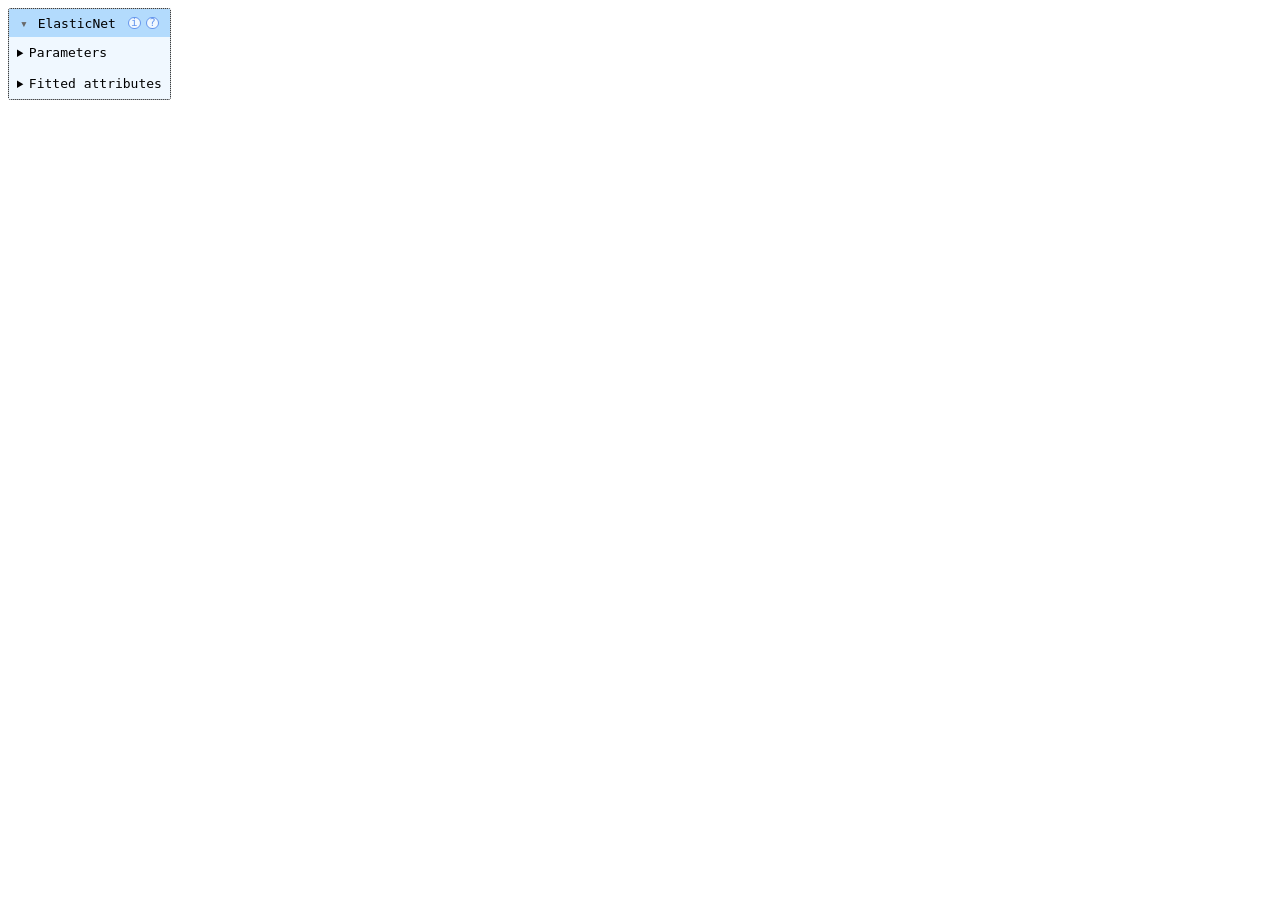
<file: mlartifacts/1/a3636ce96b9c465fba1324baee0f786f/artifacts/estimator.html>
<!DOCTYPE html>
<html lang="en">
  <head>
    <meta charset="UTF-8"/>
  </head>
  <body>
    <style>.sk-global {
  /* Definition of color scheme common for light and dark mode */
  --sklearn-color-text: #000;
  --sklearn-color-text-muted: #666;
  --sklearn-color-line: gray;
  /* Definition of color scheme for unfitted estimators */
  --sklearn-color-unfitted-level-0: #fff5e6;
  --sklearn-color-unfitted-level-1: #f6e4d2;
  --sklearn-color-unfitted-level-2: #ffe0b3;
  --sklearn-color-unfitted-level-3: chocolate;
  /* Definition of color scheme for fitted estimators */
  --sklearn-color-fitted-level-0: #f0f8ff;
  --sklearn-color-fitted-level-1: #d4ebff;
  --sklearn-color-fitted-level-2: #b3dbfd;
  --sklearn-color-fitted-level-3: cornflowerblue;
}

.sk-global.light {
  /* Specific color for light theme */
  --sklearn-color-text-on-default-background: black;
  --sklearn-color-background: white;
  --sklearn-color-border-box: black;
  --sklearn-color-icon: #696969;
}

.sk-global.dark {
  --sklearn-color-text-on-default-background: white;
  --sklearn-color-background: #111;
  --sklearn-color-border-box: white;
  --sklearn-color-icon: #878787;
}

.sk-global {
  color: var(--sklearn-color-text);
}

.sk-global pre {
  padding: 0;
}

.sk-global input.sk-hidden--visually {
  border: 0;
  clip-path: inset(100%);
  height: 1px;
  margin: -1px;
  overflow: hidden;
  padding: 0;
  position: absolute;
  width: 1px;
}

.sk-global div.sk-dashed-wrapped {
  border: 1px dashed var(--sklearn-color-line);
  margin: 0 0.4em 0.5em 0.4em;
  box-sizing: border-box;
  padding-bottom: 0.4em;
  background-color: var(--sklearn-color-background);
}

.sk-global div.sk-container {
  /* jupyter's `normalize.less` sets `[hidden] { display: none; }`
     but bootstrap.min.css set `[hidden] { display: none !important; }`
     so we also need the `!important` here to be able to override the
     default hidden behavior on the sphinx rendered scikit-learn.org.
     See: https://github.com/scikit-learn/scikit-learn/issues/21755 */
  display: inline-block !important;
  position: relative;
}

.sk-global div.sk-text-repr-fallback {
  display: none;
}

div.sk-parallel-item,
div.sk-serial,
div.sk-item {
  /* draw centered vertical line to link estimators */
  background-image: linear-gradient(var(--sklearn-color-text-on-default-background), var(--sklearn-color-text-on-default-background));
  background-size: 2px 100%;
  background-repeat: no-repeat;
  background-position: center center;
}

/* Parallel-specific style estimator block */

.sk-global div.sk-parallel-item::after {
  content: "";
  width: 100%;
  border-bottom: 2px solid var(--sklearn-color-text-on-default-background);
  flex-grow: 1;
}

.sk-global div.sk-parallel {
  display: flex;
  align-items: stretch;
  justify-content: center;
  background-color: var(--sklearn-color-background);
  position: relative;
}

.sk-global div.sk-parallel-item {
  display: flex;
  flex-direction: column;
}

.sk-global div.sk-parallel-item:first-child::after {
  align-self: flex-end;
  width: 50%;
}

.sk-global div.sk-parallel-item:last-child::after {
  align-self: flex-start;
  width: 50%;
}

.sk-global div.sk-parallel-item:only-child::after {
  width: 0;
}

/* Serial-specific style estimator block */

.sk-global div.sk-serial {
  display: flex;
  flex-direction: column;
  align-items: center;
  background-color: var(--sklearn-color-background);
  padding-right: 1em;
  padding-left: 1em;
}


/* Toggleable style: style used for estimator/Pipeline/ColumnTransformer box that is
clickable and can be expanded/collapsed.
- Pipeline and ColumnTransformer use this feature and define the default style
- Estimators will overwrite some part of the style using the `sk-estimator` class
*/

/* Pipeline and ColumnTransformer style (default) */

.sk-global div.sk-toggleable {
  /* Default theme specific background. It is overwritten whether we have a
  specific estimator or a Pipeline/ColumnTransformer */
  background-color: var(--sklearn-color-background);
}

/* Toggleable label */
.sk-global label.sk-toggleable__label {
  cursor: pointer;
  display: flex;
  width: 100%;
  margin-bottom: 0;
  padding: 0.5em;
  box-sizing: border-box;
  text-align: center;
  align-items: center;
  justify-content: center;
  gap: 0.5em;
}

.sk-global label.sk-toggleable__label .caption {
  font-size: 0.6rem;
  font-weight: lighter;
  color: var(--sklearn-color-text-muted);
}

.sk-global label.sk-toggleable__label-arrow:before {
  /* Arrow on the left of the label */
  content: "▸";
  float: left;
  margin-right: 0.25em;
  color: var(--sklearn-color-icon);
}

.sk-global label.sk-toggleable__label-arrow:hover:before {
  color: var(--sklearn-color-text);
}

/* Toggleable content - dropdown */

.sk-global div.sk-toggleable__content {
  display: none;
  text-align: left;
  /* unfitted */
  background-color: var(--sklearn-color-unfitted-level-0);
}

.sk-global div.sk-toggleable__content.fitted {
  /* fitted */
  background-color: var(--sklearn-color-fitted-level-0);
}

.sk-global div.sk-toggleable__content pre {
  margin: 0.2em;
  border-radius: 0.25em;
  color: var(--sklearn-color-text);
  /* unfitted */
  background-color: var(--sklearn-color-unfitted-level-0);
}

.sk-global div.sk-toggleable__content.fitted pre {
  /* unfitted */
  background-color: var(--sklearn-color-fitted-level-0);
}

.sk-global input.sk-toggleable__control:checked~div.sk-toggleable__content {
  /* Expand drop-down */
  display: block;
  width: 100%;
  overflow: visible;
}

.sk-global input.sk-toggleable__control:checked~label.sk-toggleable__label-arrow:before {
  content: "▾";
}

/* Pipeline/ColumnTransformer-specific style */

.sk-global div.sk-label input.sk-toggleable__control:checked~label.sk-toggleable__label {
  color: var(--sklearn-color-text);
  background-color: var(--sklearn-color-unfitted-level-2);
}

.sk-global div.sk-label.fitted input.sk-toggleable__control:checked~label.sk-toggleable__label {
  background-color: var(--sklearn-color-fitted-level-2);
}

/* Estimator-specific style */

/* Colorize estimator box */
.sk-global div.sk-estimator input.sk-toggleable__control:checked~label.sk-toggleable__label {
  /* unfitted */
  background-color: var(--sklearn-color-unfitted-level-2);
}

.sk-global div.sk-estimator.fitted input.sk-toggleable__control:checked~label.sk-toggleable__label {
  /* fitted */
  background-color: var(--sklearn-color-fitted-level-2);
}

.sk-global div.sk-label label.sk-toggleable__label,
.sk-global div.sk-label label {
  /* The background is the default theme color */
  color: var(--sklearn-color-text-on-default-background);
}

/* On hover, darken the color of the background */
.sk-global div.sk-label:hover label.sk-toggleable__label {
  color: var(--sklearn-color-text);
  background-color: var(--sklearn-color-unfitted-level-2);
}

/* Label box, darken color on hover, fitted */
.sk-global div.sk-label.fitted:hover label.sk-toggleable__label.fitted {
  color: var(--sklearn-color-text);
  background-color: var(--sklearn-color-fitted-level-2);
}

/* Estimator label */

.sk-global div.sk-label label {
  font-family: monospace;
  font-weight: bold;
  line-height: 1.2em;
}

.sk-global div.sk-label-container {
  text-align: center;
}

/* Estimator-specific */
.sk-global div.sk-estimator {
  font-family: monospace;
  border: 1px dotted var(--sklearn-color-border-box);
  border-radius: 0.25em;
  box-sizing: border-box;
  margin-bottom: 0.5em;
  /* unfitted */
  background-color: var(--sklearn-color-unfitted-level-0);
}

.sk-global div.sk-estimator.fitted {
  /* fitted */
  background-color: var(--sklearn-color-fitted-level-0);
}

/* on hover */
.sk-global div.sk-estimator:hover {
  /* unfitted */
  background-color: var(--sklearn-color-unfitted-level-2);
}

.sk-global div.sk-estimator.fitted:hover {
  /* fitted */
  background-color: var(--sklearn-color-fitted-level-2);
}

/* Specification for estimator info (e.g. "i" and "?") */

/* Common style for "i" and "?" */

.sk-estimator-doc-link,
a:link.sk-estimator-doc-link,
a:visited.sk-estimator-doc-link {
  float: right;
  font-size: smaller;
  line-height: 1em;
  font-family: monospace;
  background-color: var(--sklearn-color-unfitted-level-0);
  border-radius: 1em;
  height: 1em;
  width: 1em;
  text-decoration: none !important;
  margin-left: 0.5em;
  text-align: center;
  /* unfitted */
  border: var(--sklearn-color-unfitted-level-3) 1pt solid;
  color: var(--sklearn-color-unfitted-level-3);
}

.sk-estimator-doc-link.fitted,
a:link.sk-estimator-doc-link.fitted,
a:visited.sk-estimator-doc-link.fitted {
  /* fitted */
  background-color: var(--sklearn-color-fitted-level-0);
  border: var(--sklearn-color-fitted-level-3) 1pt solid;
  color: var(--sklearn-color-fitted-level-3);
}

/* On hover */
div.sk-estimator:hover .sk-estimator-doc-link:hover,
.sk-estimator-doc-link:hover,
div.sk-label-container:hover .sk-estimator-doc-link:hover,
.sk-estimator-doc-link:hover {
  /* unfitted */
  background-color: var(--sklearn-color-unfitted-level-3);
  border: var(--sklearn-color-fitted-level-0) 1pt solid;
  color: var(--sklearn-color-unfitted-level-0);
  text-decoration: none;
}

div.sk-estimator.fitted:hover .sk-estimator-doc-link.fitted:hover,
.sk-estimator-doc-link.fitted:hover,
div.sk-label-container:hover .sk-estimator-doc-link.fitted:hover,
.sk-estimator-doc-link.fitted:hover {
  /* fitted */
  background-color: var(--sklearn-color-fitted-level-3);
  border: var(--sklearn-color-fitted-level-0) 1pt solid;
  color: var(--sklearn-color-fitted-level-0);
  text-decoration: none;
}

/* Span, style for the box shown on hovering the info icon */
.sk-estimator-doc-link span {
  display: none;
  z-index: 9999;
  position: relative;
  font-weight: normal;
  right: .2ex;
  padding: .5ex;
  margin: .5ex;
  width: min-content;
  min-width: 20ex;
  max-width: 50ex;
  color: var(--sklearn-color-text);
  box-shadow: 2pt 2pt 4pt #999;
  /* unfitted */
  background: var(--sklearn-color-unfitted-level-0);
  border: .5pt solid var(--sklearn-color-unfitted-level-3);
}

.sk-estimator-doc-link.fitted span {
  /* fitted */
  background: var(--sklearn-color-fitted-level-0);
  border: var(--sklearn-color-fitted-level-3);
}

.sk-estimator-doc-link:hover span {
  display: block;
}

/* "?"-specific style due to the `<a>` HTML tag */

.sk-global a.estimator_doc_link {
  float: right;
  font-size: 1rem;
  line-height: 1em;
  font-family: monospace;
  background-color: var(--sklearn-color-unfitted-level-0);
  border-radius: 1rem;
  height: 1rem;
  width: 1rem;
  text-decoration: none;
  /* unfitted */
  color: var(--sklearn-color-unfitted-level-1);
  border: var(--sklearn-color-unfitted-level-1) 1pt solid;
}

.sk-global a.estimator_doc_link.fitted {
  /* fitted */
  background-color: var(--sklearn-color-fitted-level-0);
  border: var(--sklearn-color-fitted-level-1) 1pt solid;
  color: var(--sklearn-color-fitted-level-1);
}

/* On hover */
.sk-global a.estimator_doc_link:hover {
  /* unfitted */
  background-color: var(--sklearn-color-unfitted-level-3);
  color: var(--sklearn-color-background);
  text-decoration: none;
}

.sk-global a.estimator_doc_link.fitted:hover {
  /* fitted */
  background-color: var(--sklearn-color-fitted-level-3);
}

.sk-top-container.sk-global {
  /* pydata-sphinx-theme hides overflow, so scrolling is disabled.
   We need to set it to !important and add tabindex="0" in the HTML
   to allow keyboard-only users to navigate the display. */
  overflow-x: scroll !important;
  max-width: 100%;
}

.estimator-table {
    font-family: monospace;
}

.estimator-table summary {
    padding: .5rem;
    cursor: pointer;
}

.estimator-table summary::marker {
    font-size: 0.7rem;
}

.estimator-table details[open] {
    padding-left: 0.1rem;
    padding-right: 0.1rem;
    padding-bottom: 0.3rem;
}

.estimator-table .parameters-table {
    margin-left: auto !important;
    margin-right: auto !important;
    margin-top: 0;
}

.estimator-table .parameters-table tr:nth-child(odd) {
    background-color: #fff;
}

.estimator-table .parameters-table tr:nth-child(even) {
    background-color: #f6f6f6;
}

.estimator-table .parameters-table tr:hover td {
    background-color: #e0e0e0;
}

.estimator-table table :is(td, th) {
    border: 1px solid rgba(106, 105, 104, 0.232);
}

/*
    `table td`is set in notebook with right text-align.
    We need to overwrite it.
*/
.estimator-table table td.param {
    text-align: left;
    position: relative;
    padding: 0;
}

.user-set td {
    color:rgb(255, 94, 0);
    text-align: left !important;
}

.user-set td.value {
    color:rgb(255, 94, 0);
    background-color: transparent;
}

.default td, .estimator-table th {
    color: black;
    text-align: left !important;
}

.user-set td i,
.default td i {
    color: black;
}

td.fitted-att-type {
    white-space: preserve nowrap;
}

/*
    Styles for parameter documentation links
    We need styling for visited so jupyter doesn't overwrite it
*/
a.param-doc-link,
a.param-doc-link:link,
a.param-doc-link:visited {
    text-decoration: underline dashed;
    text-underline-offset: .3em;
    color: inherit;
    display: block;
    padding: .5em;
}

@supports(anchor-name: --doc-link) {
    a.param-doc-link,
    a.param-doc-link:link,
    a.param-doc-link:visited {
    anchor-name: --doc-link;
    }
}

/* "hack" to make the entire area of the cell containing the link clickable */
a.param-doc-link::before {
    position: absolute;
    content: "";
    inset: 0;
}

.param-doc-description {
    display: none;
    position: absolute;
    z-index: 9999;
    left: 0;
    padding: .5ex;
    margin-left: 1.5em;
    color: var(--sklearn-color-text);
    box-shadow: .3em .3em .4em #999;
    width: max-content;
    text-align: left;
    max-height: 10em;
    overflow-y: auto;

    /* unfitted */
    background: var(--sklearn-color-unfitted-level-0);
    border: thin solid var(--sklearn-color-unfitted-level-3);
}

@supports(position-area: center right) {
    .param-doc-description {
    position-area: center right;
    position: fixed;
    margin-left: 0;
    }
}

/* Fitted state for parameter tooltips */
.fitted .param-doc-description {
    /* fitted */
    background: var(--sklearn-color-fitted-level-0);
    border: thin solid var(--sklearn-color-fitted-level-3);
}

.param-doc-link:hover .param-doc-description {
    display: block;
}

.copy-paste-icon {
    background-image: url([data-uri]);
    background-repeat: no-repeat;
    background-size: 14px 14px;
    background-position: 0;
    display: inline-block;
    width: 14px;
    height: 14px;
    cursor: pointer;
}

.features {
  font-family: monospace;
  cursor: pointer;
  background-color: var(--sklearn-color-unfitted-level-0);
  border: 1px dotted var(--sklearn-color-border-box);
  border-radius: .20em;
  margin-bottom: 0.5em;
  font-size: inherit; /* Needed for jupyter */
}

.features.fitted {
  background-color: var(--sklearn-color-fitted-level-0);
}

.features summary {
  cursor: pointer;
  display: flex;
  margin-bottom: 0;
  text-align: center;
  align-items: center;
  justify-content: center;
  gap: 0.5em;
  padding: .25em;
}

.features details[open] > summary {
  color: var(--sklearn-color-text);
  background-color: var(--sklearn-color-unfitted-level-2);
  border-radius: .20em 0 0 0;
}

.features.fitted details[open] > summary {
  background-color: var(--sklearn-color-fitted-level-2);
  border-radius: .20em 0 0 0;
}

.features details > summary .arrow::before {
  content: "▸";
  color: grey;
}

.features details[open] > summary .arrow::before {
  content: "▾";
}

.features details:hover > summary {
  margin: 0;
  background-color: var(--sklearn-color-unfitted-level-2);
}

.features.fitted details:hover > summary {
  margin: 0;
  background-color: var(--sklearn-color-fitted-level-2);
}

.features .features-container {
  max-width: 15em;
  max-height: 10em;
  overflow: auto;
  scrollbar-width: thin;
  padding: .25em 0.1rem;
  background-color: var(--sklearn-color-unfitted-level-0);
  border-radius: 0 0 .5em .5em;
}

.features.fitted .features-container {
  background-color: var(--sklearn-color-fitted-level-0);
}

.features .image-container {
  block-size: 1em;
  inline-size: 1em;
  padding: 0;
  margin: 0%;
  display: flex;
  justify-content: center;
  align-items: center;
}

.features .copy-paste-icon {
  background-size: 1em 1em;
  width: 1em;
  height: 1em;
  filter: grayscale(100%) opacity(60%);
}

.features .features-container table {
  width: 100%;
  margin: 0.01em;
}

.features .features-container table tr:nth-child(odd) {
  background-color: #fff;
}

.features .features-container table tr:nth-child(even) {
  background-color: #f6f6f6;
}

.features .features-container table tr:hover {
  background-color: #e0e0e0;
}

.features .features-container table {
  table-layout: inherit;
}

.features .features-container table td {
  text-align: left;
  padding: 0 0.5em;
  border: 1px solid rgba(106, 105, 104, 0.232);
  white-space: nowrap;
  color: var(--sklearn-color-text);
}

.total_features {
  display: flex;
  justify-content: center;
  margin-top: 0.5em;
}
</style><body><div id="sk-container-id-4" tabindex="0" class="sk-top-container sk-global"><div class="sk-text-repr-fallback"><pre>ElasticNet(alpha=0.1, random_state=42)</pre><b>In a Jupyter environment, please rerun this cell to show the HTML representation or trust the notebook. <br />On GitHub, the HTML representation is unable to render, please try loading this page with nbviewer.org.</b></div><div class="sk-container" hidden><div class="sk-item"><div class="sk-estimator fitted sk-toggleable"><input class="sk-toggleable__control sk-hidden--visually sk-global" id="sk-estimator-id-4" type="checkbox" checked><label for="sk-estimator-id-4" class="sk-toggleable__label fitted sk-toggleable__label-arrow"><div><div>ElasticNet</div></div><div><a class="sk-estimator-doc-link fitted" rel="noreferrer" target="_blank" href="https://scikit-learn.org/1.9/modules/generated/sklearn.linear_model.ElasticNet.html">?<span>Documentation for ElasticNet</span></a><span class="sk-estimator-doc-link fitted">i<span>Fitted</span></span></div></label><div class="sk-toggleable__content fitted" data-param-prefix="">
        <div class="estimator-table">
            <details>
                <summary>Parameters</summary>
                <table class="parameters-table">
                  <tbody>
                    
        <tr class="user-set">
            <td><i class="copy-paste-icon"
                 onclick="copyToClipboard('alpha',
                          this.parentElement.nextElementSibling)"
            ></i></td>
            <td class="param">
        <a class="param-doc-link"
            style="anchor-name: --doc-link-alpha;"
            rel="noreferrer" target="_blank" href="https://scikit-learn.org/1.9/modules/generated/sklearn.linear_model.ElasticNet.html#:~:text=alpha,-float%2C%20default%3D1.0">
            alpha
            <span class="param-doc-description"
            style="position-anchor: --doc-link-alpha;">
            alpha: float, default=1.0<br><br>Constant that multiplies the penalty terms. Defaults to 1.0.<br>See the notes for the exact mathematical meaning of this<br>parameter. ``alpha = 0`` is equivalent to an ordinary least square,<br>solved by the :class:`LinearRegression` object. For numerical<br>reasons, using ``alpha = 0`` with the ``Lasso`` object is not advised.<br>Given this, you should use the :class:`LinearRegression` object.</span>
        </a>
    </td>
            <td class="value">0.1</td>
        </tr>
    

        <tr class="user-set">
            <td><i class="copy-paste-icon"
                 onclick="copyToClipboard('random_state',
                          this.parentElement.nextElementSibling)"
            ></i></td>
            <td class="param">
        <a class="param-doc-link"
            style="anchor-name: --doc-link-random_state;"
            rel="noreferrer" target="_blank" href="https://scikit-learn.org/1.9/modules/generated/sklearn.linear_model.ElasticNet.html#:~:text=random_state,-int%2C%20RandomState%20instance%2C%20default%3DNone">
            random_state
            <span class="param-doc-description"
            style="position-anchor: --doc-link-random_state;">
            random_state: int, RandomState instance, default=None<br><br>The seed of the pseudo random number generator that selects a random<br>feature to update. Used when ``selection`` == &#x27;random&#x27;.<br>Pass an int for reproducible output across multiple function calls.<br>See :term:`Glossary &lt;random_state&gt;`.</span>
        </a>
    </td>
            <td class="value">42</td>
        </tr>
    

        <tr class="default">
            <td><i class="copy-paste-icon"
                 onclick="copyToClipboard('l1_ratio',
                          this.parentElement.nextElementSibling)"
            ></i></td>
            <td class="param">
        <a class="param-doc-link"
            style="anchor-name: --doc-link-l1_ratio;"
            rel="noreferrer" target="_blank" href="https://scikit-learn.org/1.9/modules/generated/sklearn.linear_model.ElasticNet.html#:~:text=l1_ratio,-float%2C%20default%3D0.5">
            l1_ratio
            <span class="param-doc-description"
            style="position-anchor: --doc-link-l1_ratio;">
            l1_ratio: float, default=0.5<br><br>The ElasticNet mixing parameter, with ``0 &lt;= l1_ratio &lt;= 1``. For<br>``l1_ratio = 0`` the penalty is an L2 penalty. ``For l1_ratio = 1`` it<br>is an L1 penalty.  For ``0 &lt; l1_ratio &lt; 1``, the penalty is a<br>combination of L1 and L2.</span>
        </a>
    </td>
            <td class="value">0.5</td>
        </tr>
    

        <tr class="default">
            <td><i class="copy-paste-icon"
                 onclick="copyToClipboard('fit_intercept',
                          this.parentElement.nextElementSibling)"
            ></i></td>
            <td class="param">
        <a class="param-doc-link"
            style="anchor-name: --doc-link-fit_intercept;"
            rel="noreferrer" target="_blank" href="https://scikit-learn.org/1.9/modules/generated/sklearn.linear_model.ElasticNet.html#:~:text=fit_intercept,-bool%2C%20default%3DTrue">
            fit_intercept
            <span class="param-doc-description"
            style="position-anchor: --doc-link-fit_intercept;">
            fit_intercept: bool, default=True<br><br>Whether the intercept should be estimated or not. If ``False``, the<br>data is assumed to be already centered.</span>
        </a>
    </td>
            <td class="value">True</td>
        </tr>
    

        <tr class="default">
            <td><i class="copy-paste-icon"
                 onclick="copyToClipboard('precompute',
                          this.parentElement.nextElementSibling)"
            ></i></td>
            <td class="param">
        <a class="param-doc-link"
            style="anchor-name: --doc-link-precompute;"
            rel="noreferrer" target="_blank" href="https://scikit-learn.org/1.9/modules/generated/sklearn.linear_model.ElasticNet.html#:~:text=precompute,-bool%20or%20array-like%20of%20shape%20%28n_features%2C%20n_features%29%2C%20%20%20%20%20%20%20%20%20%20%20%20%20%20%20%20%20default%3DFalse">
            precompute
            <span class="param-doc-description"
            style="position-anchor: --doc-link-precompute;">
            precompute: bool or array-like of shape (n_features, n_features),                 default=False<br><br>Whether to use a precomputed Gram matrix to speed up<br>calculations. The Gram matrix can also be passed as argument.<br>For sparse input this option is always ``False`` to preserve sparsity.<br>Check :ref:`an example on how to use a precomputed Gram Matrix in ElasticNet<br>&lt;sphx_glr_auto_examples_linear_model_plot_elastic_net_precomputed_gram_matrix_with_weighted_samples.py&gt;`<br>for details.</span>
        </a>
    </td>
            <td class="value">False</td>
        </tr>
    

        <tr class="default">
            <td><i class="copy-paste-icon"
                 onclick="copyToClipboard('max_iter',
                          this.parentElement.nextElementSibling)"
            ></i></td>
            <td class="param">
        <a class="param-doc-link"
            style="anchor-name: --doc-link-max_iter;"
            rel="noreferrer" target="_blank" href="https://scikit-learn.org/1.9/modules/generated/sklearn.linear_model.ElasticNet.html#:~:text=max_iter,-int%2C%20default%3D1000">
            max_iter
            <span class="param-doc-description"
            style="position-anchor: --doc-link-max_iter;">
            max_iter: int, default=1000<br><br>The maximum number of iterations.</span>
        </a>
    </td>
            <td class="value">1000</td>
        </tr>
    

        <tr class="default">
            <td><i class="copy-paste-icon"
                 onclick="copyToClipboard('copy_X',
                          this.parentElement.nextElementSibling)"
            ></i></td>
            <td class="param">
        <a class="param-doc-link"
            style="anchor-name: --doc-link-copy_X;"
            rel="noreferrer" target="_blank" href="https://scikit-learn.org/1.9/modules/generated/sklearn.linear_model.ElasticNet.html#:~:text=copy_X,-bool%2C%20default%3DTrue">
            copy_X
            <span class="param-doc-description"
            style="position-anchor: --doc-link-copy_X;">
            copy_X: bool, default=True<br><br>If ``True``, X will be copied; else, it may be overwritten.</span>
        </a>
    </td>
            <td class="value">True</td>
        </tr>
    

        <tr class="default">
            <td><i class="copy-paste-icon"
                 onclick="copyToClipboard('tol',
                          this.parentElement.nextElementSibling)"
            ></i></td>
            <td class="param">
        <a class="param-doc-link"
            style="anchor-name: --doc-link-tol;"
            rel="noreferrer" target="_blank" href="https://scikit-learn.org/1.9/modules/generated/sklearn.linear_model.ElasticNet.html#:~:text=tol,-float%2C%20default%3D1e-4">
            tol
            <span class="param-doc-description"
            style="position-anchor: --doc-link-tol;">
            tol: float, default=1e-4<br><br>The tolerance for the optimization: if the updates are smaller or equal to<br>``tol``, the optimization code checks the dual gap for optimality and continues<br>until it is smaller or equal to ``tol``, see Notes below.</span>
        </a>
    </td>
            <td class="value">0.0001</td>
        </tr>
    

        <tr class="default">
            <td><i class="copy-paste-icon"
                 onclick="copyToClipboard('warm_start',
                          this.parentElement.nextElementSibling)"
            ></i></td>
            <td class="param">
        <a class="param-doc-link"
            style="anchor-name: --doc-link-warm_start;"
            rel="noreferrer" target="_blank" href="https://scikit-learn.org/1.9/modules/generated/sklearn.linear_model.ElasticNet.html#:~:text=warm_start,-bool%2C%20default%3DFalse">
            warm_start
            <span class="param-doc-description"
            style="position-anchor: --doc-link-warm_start;">
            warm_start: bool, default=False<br><br>When set to ``True``, reuse the solution of the previous call to fit as<br>initialization, otherwise, just erase the previous solution.<br>See :term:`the Glossary &lt;warm_start&gt;`.</span>
        </a>
    </td>
            <td class="value">False</td>
        </tr>
    

        <tr class="default">
            <td><i class="copy-paste-icon"
                 onclick="copyToClipboard('positive',
                          this.parentElement.nextElementSibling)"
            ></i></td>
            <td class="param">
        <a class="param-doc-link"
            style="anchor-name: --doc-link-positive;"
            rel="noreferrer" target="_blank" href="https://scikit-learn.org/1.9/modules/generated/sklearn.linear_model.ElasticNet.html#:~:text=positive,-bool%2C%20default%3DFalse">
            positive
            <span class="param-doc-description"
            style="position-anchor: --doc-link-positive;">
            positive: bool, default=False<br><br>When set to ``True``, forces the coefficients to be positive.</span>
        </a>
    </td>
            <td class="value">False</td>
        </tr>
    

        <tr class="default">
            <td><i class="copy-paste-icon"
                 onclick="copyToClipboard('selection',
                          this.parentElement.nextElementSibling)"
            ></i></td>
            <td class="param">
        <a class="param-doc-link"
            style="anchor-name: --doc-link-selection;"
            rel="noreferrer" target="_blank" href="https://scikit-learn.org/1.9/modules/generated/sklearn.linear_model.ElasticNet.html#:~:text=selection,-%7B%27cyclic%27%2C%20%27random%27%7D%2C%20default%3D%27cyclic%27">
            selection
            <span class="param-doc-description"
            style="position-anchor: --doc-link-selection;">
            selection: {&#x27;cyclic&#x27;, &#x27;random&#x27;}, default=&#x27;cyclic&#x27;<br><br>If set to &#x27;random&#x27;, a random coefficient is updated every iteration<br>rather than looping over features sequentially by default. This<br>(setting to &#x27;random&#x27;) often leads to significantly faster convergence<br>especially when tol is higher than 1e-4.</span>
        </a>
    </td>
            <td class="value">&#x27;cyclic&#x27;</td>
        </tr>
    
                  </tbody>
                </table>
            </details>
        </div>
    
        <div class="estimator-table">
            <details>
                <summary>Fitted attributes</summary>
                <table class="parameters-table">
                    <tbody>
                        <tr>
                        <th>Name</th>
                        <th>Type</th>
                        <th>Value</th>
                        </tr>
                        
       <tr class="default">
           <td class="param">
        <a class="param-doc-link"
            style="anchor-name: --doc-link-coef_;"
            rel="noreferrer" target="_blank" href="https://scikit-learn.org/1.9/modules/generated/sklearn.linear_model.ElasticNet.html#:~:text=coef_,-ndarray%20of%20shape%20%28n_features%2C%29%20or%20%28n_targets%2C%20n_features%29">
            coef_
            <span class="param-doc-description"
            style="position-anchor: --doc-link-coef_;">
            coef_: ndarray of shape (n_features,) or (n_targets, n_features)<br><br>Parameter vector (w in the cost function formula).</span>
        </a>
    </td>
           <td class="fitted-att-type">ndarray[float64](97,)</td>
           <td>[ 18.35,111.56,  0.06,..., -0.  ,  0.02, -0.02]</td>


       </tr>
    

       <tr class="default">
           <td class="param">
        <a class="param-doc-link"
            style="anchor-name: --doc-link-dual_gap_;"
            rel="noreferrer" target="_blank" href="https://scikit-learn.org/1.9/modules/generated/sklearn.linear_model.ElasticNet.html#:~:text=dual_gap_,-float%20or%20ndarray%20of%20shape%20%28n_targets%2C%29">
            dual_gap_
            <span class="param-doc-description"
            style="position-anchor: --doc-link-dual_gap_;">
            dual_gap_: float or ndarray of shape (n_targets,)<br><br>Given param alpha, the dual gaps at the end of the optimization,<br>same shape as each observation of y.</span>
        </a>
    </td>
           <td class="fitted-att-type">float64</td>
           <td>0.017</td>


       </tr>
    

       <tr class="default">
           <td class="param">
        <a class="param-doc-link"
            style="anchor-name: --doc-link-intercept_;"
            rel="noreferrer" target="_blank" href="https://scikit-learn.org/1.9/modules/generated/sklearn.linear_model.ElasticNet.html#:~:text=intercept_,-float%20or%20ndarray%20of%20shape%20%28n_targets%2C%29">
            intercept_
            <span class="param-doc-description"
            style="position-anchor: --doc-link-intercept_;">
            intercept_: float or ndarray of shape (n_targets,)<br><br>Independent term in decision function.</span>
        </a>
    </td>
           <td class="fitted-att-type">float64</td>
           <td>247.3</td>


       </tr>
    

       <tr class="default">
           <td class="param">
        <a class="param-doc-link"
            style="anchor-name: --doc-link-n_features_in_;"
            rel="noreferrer" target="_blank" href="https://scikit-learn.org/1.9/modules/generated/sklearn.linear_model.ElasticNet.html#:~:text=n_features_in_,-int">
            n_features_in_
            <span class="param-doc-description"
            style="position-anchor: --doc-link-n_features_in_;">
            n_features_in_: int<br><br>Number of features seen during :term:`fit`.<br><br>.. versionadded:: 0.24</span>
        </a>
    </td>
           <td class="fitted-att-type">int</td>
           <td>97</td>


       </tr>
    

       <tr class="default">
           <td class="param">
        <a class="param-doc-link"
            style="anchor-name: --doc-link-n_iter_;"
            rel="noreferrer" target="_blank" href="https://scikit-learn.org/1.9/modules/generated/sklearn.linear_model.ElasticNet.html#:~:text=n_iter_,-list%20of%20int">
            n_iter_
            <span class="param-doc-description"
            style="position-anchor: --doc-link-n_iter_;">
            n_iter_: list of int<br><br>Number of iterations run by the coordinate descent solver to reach<br>the specified tolerance.</span>
        </a>
    </td>
           <td class="fitted-att-type">int</td>
           <td>14</td>


       </tr>
    

       <tr class="default">
           <td class="param">
        <a class="param-doc-link"
            style="anchor-name: --doc-link-sparse_coef_;"
            rel="noreferrer" target="_blank" href="https://scikit-learn.org/1.9/modules/generated/sklearn.linear_model.ElasticNet.html#:~:text=sparse_coef_,-sparse%20matrix%20of%20shape%20%28n_features%2C%29%20or%20%20%20%20%20%20%20%20%20%20%20%20%20%28n_targets%2C%20n_features%29">
            sparse_coef_
            <span class="param-doc-description"
            style="position-anchor: --doc-link-sparse_coef_;">
            sparse_coef_: sparse matrix of shape (n_features,) or             (n_targets, n_features)<br><br>Sparse representation of the `coef_`.</span>
        </a>
    </td>
           <td class="fitted-att-type">csr_matrix[float64](1, 97)</td>
           <td>&lt;Compressed S...shape (1, 97)&gt;</td>


       </tr>
    
                    </tbody>
                </table>
            </details>
        </div>
    </div></div></div></div></div><script>/*  Authors: The scikit-learn developers
 SPDX-License-Identifier: BSD-3-Clause
*/

function copyToClipboard(text, element) {
    // Get the parameter prefix from the closest toggleable content
    const toggleableContent = element.closest('.sk-toggleable__content');
    const paramPrefix = toggleableContent ? toggleableContent.dataset.paramPrefix : '';
    const fullParamName = paramPrefix ? `${paramPrefix}${text}` : text;

    const originalStyle = element.style;
    const computedStyle = window.getComputedStyle(element);
    const originalWidth = computedStyle.width;
    const originalHTML = element.innerHTML.replace('Copied!', '');

    navigator.clipboard.writeText(fullParamName)
        .then(() => {
            element.style.width = originalWidth;
            element.style.color = 'green';
            element.innerHTML = "Copied!";

            setTimeout(() => {
                element.innerHTML = originalHTML;
                element.style = originalStyle;
            }, 2000);
        })
        .catch(err => {
            console.error('Failed to copy:', err);
            element.style.color = 'red';
            element.innerHTML = "Failed!";
            setTimeout(() => {
                element.innerHTML = originalHTML;
                element.style = originalStyle;
            }, 2000);
        });
    return false;
}

document.querySelectorAll('.copy-paste-icon').forEach(function(element) {
    const toggleableContent = element.closest('.sk-toggleable__content');
    const paramPrefix = toggleableContent ? toggleableContent.dataset.paramPrefix : '';

    const parent = element.parentElement;
    if (!parent || !parent.nextElementSibling) {
        console.warn('Expected copy-paste icon is missing from the DOM structure');
        return;
    }

    const paramName = element.parentElement.nextElementSibling
        .textContent.trim().split(' ')[0];
    const fullParamName = paramPrefix ? `${paramPrefix}${paramName}` : paramName;

    element.setAttribute('title', fullParamName);
});

/**
 * Copy the list of feature names formatted as a Python list.
 *
 * @param {HTMLElement} element - The copy button inside a `.features` block; its siblings
 *   contain a `details` element and a table containing feature named.
 * @returns {boolean} Always returns `false` so callers can prevent the default click behavior.
 */
function copyFeatureNamesToClipboard(element) {
    var detailsElem = element.closest('.features').querySelector('details');
    var wasOpen = detailsElem.open;
    detailsElem.open = true;
    var content = element.closest('.features').querySelector('tbody')
                  .innerText.trim();
    if (!wasOpen) detailsElem.open = false;
    const rows = content.split('\n').map(row => `    "${row}"`);
    const formattedText = `[\n${rows.join(',\n')},\n]`;
    const originalHTML = element.innerHTML.replace('✔', '');
    const originalStyle = element.style;
    const copyMark = document.createElement('span');
    copyMark.innerHTML = '✔';
    copyMark.style.color = 'blue';
    copyMark.style.fontSize = '1em';

    navigator.clipboard.writeText(formattedText)
        .then(() => {
            element.style.display = 'none';
            element.parentElement.appendChild(copyMark);

            setTimeout(() => {
                copyMark.remove();
                element.innerHTML = originalHTML;
                element.style = originalStyle;
            }, 1000);
        })
        .catch(err => {
            console.error('Failed to copy:', err);
            element.style.color = 'orange';
            element.innerHTML = "Failed!";
            setTimeout(() => {
                element.innerHTML = originalHTML;
                element.style = originalStyle;
            }, 1000);
        });
    return false;
}
/**
 * Adapted from Skrub
 * https://github.com/skrub-data/skrub/blob/403466d1d5d4dc76a7ef569b3f8228db59a31dc3/skrub/_reporting/_data/templates/report.js#L789
 * @returns "light" or "dark"
 */
function detectTheme(element) {
    const body = document.querySelector('body');

    // Check VSCode theme
    const themeKindAttr = body.getAttribute('data-vscode-theme-kind');
    const themeNameAttr = body.getAttribute('data-vscode-theme-name');

    if (themeKindAttr && themeNameAttr) {
        const themeKind = themeKindAttr.toLowerCase();
        const themeName = themeNameAttr.toLowerCase();

        if (themeKind.includes("dark") || themeName.includes("dark")) {
            return "dark";
        }
        if (themeKind.includes("light") || themeName.includes("light")) {
            return "light";
        }
    }

    // Check Jupyter theme
    if (body.getAttribute('data-jp-theme-light') === 'false') {
        return 'dark';
    } else if (body.getAttribute('data-jp-theme-light') === 'true') {
        return 'light';
    }

    // Guess based on a parent element's color
    const color = window.getComputedStyle(element.parentNode, null).getPropertyValue('color');
    const match = color.match(/^rgb\s*\(\s*(\d+)\s*,\s*(\d+)\s*,\s*(\d+)\s*\)\s*$/i);
    if (match) {
        const [r, g, b] = [
            parseFloat(match[1]),
            parseFloat(match[2]),
            parseFloat(match[3])
        ];

        // https://en.wikipedia.org/wiki/HSL_and_HSV#Lightness
        const luma = 0.299 * r + 0.587 * g + 0.114 * b;

        if (luma > 180) {
            // If the text is very bright we have a dark theme
            return 'dark';
        }
        if (luma < 75) {
            // If the text is very dark we have a light theme
            return 'light';
        }
        // Otherwise fall back to the next heuristic.
    }

    // Fallback to system preference
    return window.matchMedia('(prefers-color-scheme: dark)').matches ? 'dark' : 'light';
}


function forceTheme(elementId) {
    const estimatorElement = document.querySelector(`#${elementId}`);
    if (estimatorElement === null) {
        console.error(`Element with id ${elementId} not found.`);
    } else {
        const theme = detectTheme(estimatorElement);
        estimatorElement.classList.add(theme);
    }
}

forceTheme('sk-container-id-4');</script></body>
  </body>
</html>
</file>
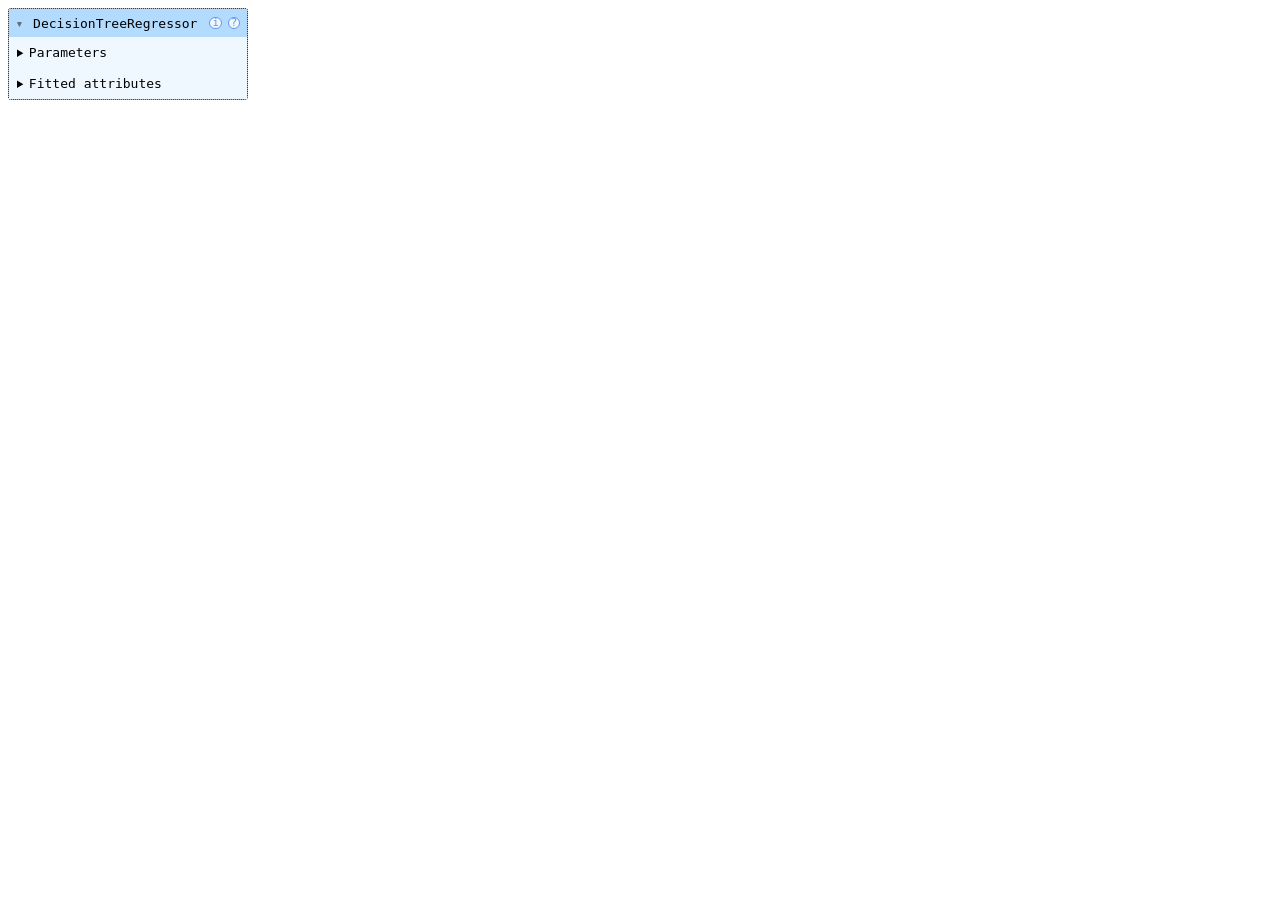
<file: mlartifacts/1/ebcd5935220a479da8e6cd859594cf69/artifacts/estimator.html>
<!DOCTYPE html>
<html lang="en">
  <head>
    <meta charset="UTF-8"/>
  </head>
  <body>
    <style>.sk-global {
  /* Definition of color scheme common for light and dark mode */
  --sklearn-color-text: #000;
  --sklearn-color-text-muted: #666;
  --sklearn-color-line: gray;
  /* Definition of color scheme for unfitted estimators */
  --sklearn-color-unfitted-level-0: #fff5e6;
  --sklearn-color-unfitted-level-1: #f6e4d2;
  --sklearn-color-unfitted-level-2: #ffe0b3;
  --sklearn-color-unfitted-level-3: chocolate;
  /* Definition of color scheme for fitted estimators */
  --sklearn-color-fitted-level-0: #f0f8ff;
  --sklearn-color-fitted-level-1: #d4ebff;
  --sklearn-color-fitted-level-2: #b3dbfd;
  --sklearn-color-fitted-level-3: cornflowerblue;
}

.sk-global.light {
  /* Specific color for light theme */
  --sklearn-color-text-on-default-background: black;
  --sklearn-color-background: white;
  --sklearn-color-border-box: black;
  --sklearn-color-icon: #696969;
}

.sk-global.dark {
  --sklearn-color-text-on-default-background: white;
  --sklearn-color-background: #111;
  --sklearn-color-border-box: white;
  --sklearn-color-icon: #878787;
}

.sk-global {
  color: var(--sklearn-color-text);
}

.sk-global pre {
  padding: 0;
}

.sk-global input.sk-hidden--visually {
  border: 0;
  clip-path: inset(100%);
  height: 1px;
  margin: -1px;
  overflow: hidden;
  padding: 0;
  position: absolute;
  width: 1px;
}

.sk-global div.sk-dashed-wrapped {
  border: 1px dashed var(--sklearn-color-line);
  margin: 0 0.4em 0.5em 0.4em;
  box-sizing: border-box;
  padding-bottom: 0.4em;
  background-color: var(--sklearn-color-background);
}

.sk-global div.sk-container {
  /* jupyter's `normalize.less` sets `[hidden] { display: none; }`
     but bootstrap.min.css set `[hidden] { display: none !important; }`
     so we also need the `!important` here to be able to override the
     default hidden behavior on the sphinx rendered scikit-learn.org.
     See: https://github.com/scikit-learn/scikit-learn/issues/21755 */
  display: inline-block !important;
  position: relative;
}

.sk-global div.sk-text-repr-fallback {
  display: none;
}

div.sk-parallel-item,
div.sk-serial,
div.sk-item {
  /* draw centered vertical line to link estimators */
  background-image: linear-gradient(var(--sklearn-color-text-on-default-background), var(--sklearn-color-text-on-default-background));
  background-size: 2px 100%;
  background-repeat: no-repeat;
  background-position: center center;
}

/* Parallel-specific style estimator block */

.sk-global div.sk-parallel-item::after {
  content: "";
  width: 100%;
  border-bottom: 2px solid var(--sklearn-color-text-on-default-background);
  flex-grow: 1;
}

.sk-global div.sk-parallel {
  display: flex;
  align-items: stretch;
  justify-content: center;
  background-color: var(--sklearn-color-background);
  position: relative;
}

.sk-global div.sk-parallel-item {
  display: flex;
  flex-direction: column;
}

.sk-global div.sk-parallel-item:first-child::after {
  align-self: flex-end;
  width: 50%;
}

.sk-global div.sk-parallel-item:last-child::after {
  align-self: flex-start;
  width: 50%;
}

.sk-global div.sk-parallel-item:only-child::after {
  width: 0;
}

/* Serial-specific style estimator block */

.sk-global div.sk-serial {
  display: flex;
  flex-direction: column;
  align-items: center;
  background-color: var(--sklearn-color-background);
  padding-right: 1em;
  padding-left: 1em;
}


/* Toggleable style: style used for estimator/Pipeline/ColumnTransformer box that is
clickable and can be expanded/collapsed.
- Pipeline and ColumnTransformer use this feature and define the default style
- Estimators will overwrite some part of the style using the `sk-estimator` class
*/

/* Pipeline and ColumnTransformer style (default) */

.sk-global div.sk-toggleable {
  /* Default theme specific background. It is overwritten whether we have a
  specific estimator or a Pipeline/ColumnTransformer */
  background-color: var(--sklearn-color-background);
}

/* Toggleable label */
.sk-global label.sk-toggleable__label {
  cursor: pointer;
  display: flex;
  width: 100%;
  margin-bottom: 0;
  padding: 0.5em;
  box-sizing: border-box;
  text-align: center;
  align-items: center;
  justify-content: center;
  gap: 0.5em;
}

.sk-global label.sk-toggleable__label .caption {
  font-size: 0.6rem;
  font-weight: lighter;
  color: var(--sklearn-color-text-muted);
}

.sk-global label.sk-toggleable__label-arrow:before {
  /* Arrow on the left of the label */
  content: "▸";
  float: left;
  margin-right: 0.25em;
  color: var(--sklearn-color-icon);
}

.sk-global label.sk-toggleable__label-arrow:hover:before {
  color: var(--sklearn-color-text);
}

/* Toggleable content - dropdown */

.sk-global div.sk-toggleable__content {
  display: none;
  text-align: left;
  /* unfitted */
  background-color: var(--sklearn-color-unfitted-level-0);
}

.sk-global div.sk-toggleable__content.fitted {
  /* fitted */
  background-color: var(--sklearn-color-fitted-level-0);
}

.sk-global div.sk-toggleable__content pre {
  margin: 0.2em;
  border-radius: 0.25em;
  color: var(--sklearn-color-text);
  /* unfitted */
  background-color: var(--sklearn-color-unfitted-level-0);
}

.sk-global div.sk-toggleable__content.fitted pre {
  /* unfitted */
  background-color: var(--sklearn-color-fitted-level-0);
}

.sk-global input.sk-toggleable__control:checked~div.sk-toggleable__content {
  /* Expand drop-down */
  display: block;
  width: 100%;
  overflow: visible;
}

.sk-global input.sk-toggleable__control:checked~label.sk-toggleable__label-arrow:before {
  content: "▾";
}

/* Pipeline/ColumnTransformer-specific style */

.sk-global div.sk-label input.sk-toggleable__control:checked~label.sk-toggleable__label {
  color: var(--sklearn-color-text);
  background-color: var(--sklearn-color-unfitted-level-2);
}

.sk-global div.sk-label.fitted input.sk-toggleable__control:checked~label.sk-toggleable__label {
  background-color: var(--sklearn-color-fitted-level-2);
}

/* Estimator-specific style */

/* Colorize estimator box */
.sk-global div.sk-estimator input.sk-toggleable__control:checked~label.sk-toggleable__label {
  /* unfitted */
  background-color: var(--sklearn-color-unfitted-level-2);
}

.sk-global div.sk-estimator.fitted input.sk-toggleable__control:checked~label.sk-toggleable__label {
  /* fitted */
  background-color: var(--sklearn-color-fitted-level-2);
}

.sk-global div.sk-label label.sk-toggleable__label,
.sk-global div.sk-label label {
  /* The background is the default theme color */
  color: var(--sklearn-color-text-on-default-background);
}

/* On hover, darken the color of the background */
.sk-global div.sk-label:hover label.sk-toggleable__label {
  color: var(--sklearn-color-text);
  background-color: var(--sklearn-color-unfitted-level-2);
}

/* Label box, darken color on hover, fitted */
.sk-global div.sk-label.fitted:hover label.sk-toggleable__label.fitted {
  color: var(--sklearn-color-text);
  background-color: var(--sklearn-color-fitted-level-2);
}

/* Estimator label */

.sk-global div.sk-label label {
  font-family: monospace;
  font-weight: bold;
  line-height: 1.2em;
}

.sk-global div.sk-label-container {
  text-align: center;
}

/* Estimator-specific */
.sk-global div.sk-estimator {
  font-family: monospace;
  border: 1px dotted var(--sklearn-color-border-box);
  border-radius: 0.25em;
  box-sizing: border-box;
  margin-bottom: 0.5em;
  /* unfitted */
  background-color: var(--sklearn-color-unfitted-level-0);
}

.sk-global div.sk-estimator.fitted {
  /* fitted */
  background-color: var(--sklearn-color-fitted-level-0);
}

/* on hover */
.sk-global div.sk-estimator:hover {
  /* unfitted */
  background-color: var(--sklearn-color-unfitted-level-2);
}

.sk-global div.sk-estimator.fitted:hover {
  /* fitted */
  background-color: var(--sklearn-color-fitted-level-2);
}

/* Specification for estimator info (e.g. "i" and "?") */

/* Common style for "i" and "?" */

.sk-estimator-doc-link,
a:link.sk-estimator-doc-link,
a:visited.sk-estimator-doc-link {
  float: right;
  font-size: smaller;
  line-height: 1em;
  font-family: monospace;
  background-color: var(--sklearn-color-unfitted-level-0);
  border-radius: 1em;
  height: 1em;
  width: 1em;
  text-decoration: none !important;
  margin-left: 0.5em;
  text-align: center;
  /* unfitted */
  border: var(--sklearn-color-unfitted-level-3) 1pt solid;
  color: var(--sklearn-color-unfitted-level-3);
}

.sk-estimator-doc-link.fitted,
a:link.sk-estimator-doc-link.fitted,
a:visited.sk-estimator-doc-link.fitted {
  /* fitted */
  background-color: var(--sklearn-color-fitted-level-0);
  border: var(--sklearn-color-fitted-level-3) 1pt solid;
  color: var(--sklearn-color-fitted-level-3);
}

/* On hover */
div.sk-estimator:hover .sk-estimator-doc-link:hover,
.sk-estimator-doc-link:hover,
div.sk-label-container:hover .sk-estimator-doc-link:hover,
.sk-estimator-doc-link:hover {
  /* unfitted */
  background-color: var(--sklearn-color-unfitted-level-3);
  border: var(--sklearn-color-fitted-level-0) 1pt solid;
  color: var(--sklearn-color-unfitted-level-0);
  text-decoration: none;
}

div.sk-estimator.fitted:hover .sk-estimator-doc-link.fitted:hover,
.sk-estimator-doc-link.fitted:hover,
div.sk-label-container:hover .sk-estimator-doc-link.fitted:hover,
.sk-estimator-doc-link.fitted:hover {
  /* fitted */
  background-color: var(--sklearn-color-fitted-level-3);
  border: var(--sklearn-color-fitted-level-0) 1pt solid;
  color: var(--sklearn-color-fitted-level-0);
  text-decoration: none;
}

/* Span, style for the box shown on hovering the info icon */
.sk-estimator-doc-link span {
  display: none;
  z-index: 9999;
  position: relative;
  font-weight: normal;
  right: .2ex;
  padding: .5ex;
  margin: .5ex;
  width: min-content;
  min-width: 20ex;
  max-width: 50ex;
  color: var(--sklearn-color-text);
  box-shadow: 2pt 2pt 4pt #999;
  /* unfitted */
  background: var(--sklearn-color-unfitted-level-0);
  border: .5pt solid var(--sklearn-color-unfitted-level-3);
}

.sk-estimator-doc-link.fitted span {
  /* fitted */
  background: var(--sklearn-color-fitted-level-0);
  border: var(--sklearn-color-fitted-level-3);
}

.sk-estimator-doc-link:hover span {
  display: block;
}

/* "?"-specific style due to the `<a>` HTML tag */

.sk-global a.estimator_doc_link {
  float: right;
  font-size: 1rem;
  line-height: 1em;
  font-family: monospace;
  background-color: var(--sklearn-color-unfitted-level-0);
  border-radius: 1rem;
  height: 1rem;
  width: 1rem;
  text-decoration: none;
  /* unfitted */
  color: var(--sklearn-color-unfitted-level-1);
  border: var(--sklearn-color-unfitted-level-1) 1pt solid;
}

.sk-global a.estimator_doc_link.fitted {
  /* fitted */
  background-color: var(--sklearn-color-fitted-level-0);
  border: var(--sklearn-color-fitted-level-1) 1pt solid;
  color: var(--sklearn-color-fitted-level-1);
}

/* On hover */
.sk-global a.estimator_doc_link:hover {
  /* unfitted */
  background-color: var(--sklearn-color-unfitted-level-3);
  color: var(--sklearn-color-background);
  text-decoration: none;
}

.sk-global a.estimator_doc_link.fitted:hover {
  /* fitted */
  background-color: var(--sklearn-color-fitted-level-3);
}

.sk-top-container.sk-global {
  /* pydata-sphinx-theme hides overflow, so scrolling is disabled.
   We need to set it to !important and add tabindex="0" in the HTML
   to allow keyboard-only users to navigate the display. */
  overflow-x: scroll !important;
  max-width: 100%;
}

.estimator-table {
    font-family: monospace;
}

.estimator-table summary {
    padding: .5rem;
    cursor: pointer;
}

.estimator-table summary::marker {
    font-size: 0.7rem;
}

.estimator-table details[open] {
    padding-left: 0.1rem;
    padding-right: 0.1rem;
    padding-bottom: 0.3rem;
}

.estimator-table .parameters-table {
    margin-left: auto !important;
    margin-right: auto !important;
    margin-top: 0;
}

.estimator-table .parameters-table tr:nth-child(odd) {
    background-color: #fff;
}

.estimator-table .parameters-table tr:nth-child(even) {
    background-color: #f6f6f6;
}

.estimator-table .parameters-table tr:hover td {
    background-color: #e0e0e0;
}

.estimator-table table :is(td, th) {
    border: 1px solid rgba(106, 105, 104, 0.232);
}

/*
    `table td`is set in notebook with right text-align.
    We need to overwrite it.
*/
.estimator-table table td.param {
    text-align: left;
    position: relative;
    padding: 0;
}

.user-set td {
    color:rgb(255, 94, 0);
    text-align: left !important;
}

.user-set td.value {
    color:rgb(255, 94, 0);
    background-color: transparent;
}

.default td, .estimator-table th {
    color: black;
    text-align: left !important;
}

.user-set td i,
.default td i {
    color: black;
}

td.fitted-att-type {
    white-space: preserve nowrap;
}

/*
    Styles for parameter documentation links
    We need styling for visited so jupyter doesn't overwrite it
*/
a.param-doc-link,
a.param-doc-link:link,
a.param-doc-link:visited {
    text-decoration: underline dashed;
    text-underline-offset: .3em;
    color: inherit;
    display: block;
    padding: .5em;
}

@supports(anchor-name: --doc-link) {
    a.param-doc-link,
    a.param-doc-link:link,
    a.param-doc-link:visited {
    anchor-name: --doc-link;
    }
}

/* "hack" to make the entire area of the cell containing the link clickable */
a.param-doc-link::before {
    position: absolute;
    content: "";
    inset: 0;
}

.param-doc-description {
    display: none;
    position: absolute;
    z-index: 9999;
    left: 0;
    padding: .5ex;
    margin-left: 1.5em;
    color: var(--sklearn-color-text);
    box-shadow: .3em .3em .4em #999;
    width: max-content;
    text-align: left;
    max-height: 10em;
    overflow-y: auto;

    /* unfitted */
    background: var(--sklearn-color-unfitted-level-0);
    border: thin solid var(--sklearn-color-unfitted-level-3);
}

@supports(position-area: center right) {
    .param-doc-description {
    position-area: center right;
    position: fixed;
    margin-left: 0;
    }
}

/* Fitted state for parameter tooltips */
.fitted .param-doc-description {
    /* fitted */
    background: var(--sklearn-color-fitted-level-0);
    border: thin solid var(--sklearn-color-fitted-level-3);
}

.param-doc-link:hover .param-doc-description {
    display: block;
}

.copy-paste-icon {
    background-image: url([data-uri]);
    background-repeat: no-repeat;
    background-size: 14px 14px;
    background-position: 0;
    display: inline-block;
    width: 14px;
    height: 14px;
    cursor: pointer;
}

.features {
  font-family: monospace;
  cursor: pointer;
  background-color: var(--sklearn-color-unfitted-level-0);
  border: 1px dotted var(--sklearn-color-border-box);
  border-radius: .20em;
  margin-bottom: 0.5em;
  font-size: inherit; /* Needed for jupyter */
}

.features.fitted {
  background-color: var(--sklearn-color-fitted-level-0);
}

.features summary {
  cursor: pointer;
  display: flex;
  margin-bottom: 0;
  text-align: center;
  align-items: center;
  justify-content: center;
  gap: 0.5em;
  padding: .25em;
}

.features details[open] > summary {
  color: var(--sklearn-color-text);
  background-color: var(--sklearn-color-unfitted-level-2);
  border-radius: .20em 0 0 0;
}

.features.fitted details[open] > summary {
  background-color: var(--sklearn-color-fitted-level-2);
  border-radius: .20em 0 0 0;
}

.features details > summary .arrow::before {
  content: "▸";
  color: grey;
}

.features details[open] > summary .arrow::before {
  content: "▾";
}

.features details:hover > summary {
  margin: 0;
  background-color: var(--sklearn-color-unfitted-level-2);
}

.features.fitted details:hover > summary {
  margin: 0;
  background-color: var(--sklearn-color-fitted-level-2);
}

.features .features-container {
  max-width: 15em;
  max-height: 10em;
  overflow: auto;
  scrollbar-width: thin;
  padding: .25em 0.1rem;
  background-color: var(--sklearn-color-unfitted-level-0);
  border-radius: 0 0 .5em .5em;
}

.features.fitted .features-container {
  background-color: var(--sklearn-color-fitted-level-0);
}

.features .image-container {
  block-size: 1em;
  inline-size: 1em;
  padding: 0;
  margin: 0%;
  display: flex;
  justify-content: center;
  align-items: center;
}

.features .copy-paste-icon {
  background-size: 1em 1em;
  width: 1em;
  height: 1em;
  filter: grayscale(100%) opacity(60%);
}

.features .features-container table {
  width: 100%;
  margin: 0.01em;
}

.features .features-container table tr:nth-child(odd) {
  background-color: #fff;
}

.features .features-container table tr:nth-child(even) {
  background-color: #f6f6f6;
}

.features .features-container table tr:hover {
  background-color: #e0e0e0;
}

.features .features-container table {
  table-layout: inherit;
}

.features .features-container table td {
  text-align: left;
  padding: 0 0.5em;
  border: 1px solid rgba(106, 105, 104, 0.232);
  white-space: nowrap;
  color: var(--sklearn-color-text);
}

.total_features {
  display: flex;
  justify-content: center;
  margin-top: 0.5em;
}
</style><body><div id="sk-container-id-5" tabindex="0" class="sk-top-container sk-global"><div class="sk-text-repr-fallback"><pre>DecisionTreeRegressor(random_state=42)</pre><b>In a Jupyter environment, please rerun this cell to show the HTML representation or trust the notebook. <br />On GitHub, the HTML representation is unable to render, please try loading this page with nbviewer.org.</b></div><div class="sk-container" hidden><div class="sk-item"><div class="sk-estimator fitted sk-toggleable"><input class="sk-toggleable__control sk-hidden--visually sk-global" id="sk-estimator-id-5" type="checkbox" checked><label for="sk-estimator-id-5" class="sk-toggleable__label fitted sk-toggleable__label-arrow"><div><div>DecisionTreeRegressor</div></div><div><a class="sk-estimator-doc-link fitted" rel="noreferrer" target="_blank" href="https://scikit-learn.org/1.9/modules/generated/sklearn.tree.DecisionTreeRegressor.html">?<span>Documentation for DecisionTreeRegressor</span></a><span class="sk-estimator-doc-link fitted">i<span>Fitted</span></span></div></label><div class="sk-toggleable__content fitted" data-param-prefix="">
        <div class="estimator-table">
            <details>
                <summary>Parameters</summary>
                <table class="parameters-table">
                  <tbody>
                    
        <tr class="user-set">
            <td><i class="copy-paste-icon"
                 onclick="copyToClipboard('random_state',
                          this.parentElement.nextElementSibling)"
            ></i></td>
            <td class="param">
        <a class="param-doc-link"
            style="anchor-name: --doc-link-random_state;"
            rel="noreferrer" target="_blank" href="https://scikit-learn.org/1.9/modules/generated/sklearn.tree.DecisionTreeRegressor.html#:~:text=random_state,-int%2C%20RandomState%20instance%20or%20None%2C%20default%3DNone">
            random_state
            <span class="param-doc-description"
            style="position-anchor: --doc-link-random_state;">
            random_state: int, RandomState instance or None, default=None<br><br>Controls the randomness of the estimator. The features are always<br>randomly permuted at each split, even if ``splitter`` is set to<br>``&quot;best&quot;``. When ``max_features &lt; n_features``, the algorithm will<br>select ``max_features`` at random at each split before finding the best<br>split among them. But the best found split may vary across different<br>runs, even if ``max_features=n_features``. That is the case, if the<br>improvement of the criterion is identical for several splits and one<br>split has to be selected at random. To obtain a deterministic behaviour<br>during fitting, ``random_state`` has to be fixed to an integer.<br>See :term:`Glossary &lt;random_state&gt;` for details.</span>
        </a>
    </td>
            <td class="value">42</td>
        </tr>
    

        <tr class="default">
            <td><i class="copy-paste-icon"
                 onclick="copyToClipboard('criterion',
                          this.parentElement.nextElementSibling)"
            ></i></td>
            <td class="param">
        <a class="param-doc-link"
            style="anchor-name: --doc-link-criterion;"
            rel="noreferrer" target="_blank" href="https://scikit-learn.org/1.9/modules/generated/sklearn.tree.DecisionTreeRegressor.html#:~:text=criterion,-%7B%22squared_error%22%2C%20%22absolute_error%22%2C%20%22poisson%22%7D%2C%20default%3D%22squared_error%22">
            criterion
            <span class="param-doc-description"
            style="position-anchor: --doc-link-criterion;">
            criterion: {&quot;squared_error&quot;, &quot;absolute_error&quot;, &quot;poisson&quot;}, default=&quot;squared_error&quot;<br><br>The function to measure the quality of a split. Supported criteria<br>are &quot;squared_error&quot; for the mean squared error, which is equal to<br>variance reduction as feature selection criterion and minimizes the L2<br>loss using the mean of each terminal node, &quot;absolute_error&quot; for the mean<br>absolute error, which minimizes the L1 loss using the median of each terminal<br>node, and &quot;poisson&quot; which uses reduction in Poisson deviance to find splits,<br>also using the mean of each terminal node.<br><br>.. versionadded:: 0.18<br>   Mean Absolute Error (MAE) criterion.<br><br>.. versionadded:: 0.24<br>    Poisson deviance criterion.<br><br>.. versionchanged:: 1.9<br>    Criterion `&quot;friedman_mse&quot;` was deprecated.</span>
        </a>
    </td>
            <td class="value">&#x27;squared_error&#x27;</td>
        </tr>
    

        <tr class="default">
            <td><i class="copy-paste-icon"
                 onclick="copyToClipboard('splitter',
                          this.parentElement.nextElementSibling)"
            ></i></td>
            <td class="param">
        <a class="param-doc-link"
            style="anchor-name: --doc-link-splitter;"
            rel="noreferrer" target="_blank" href="https://scikit-learn.org/1.9/modules/generated/sklearn.tree.DecisionTreeRegressor.html#:~:text=splitter,-%7B%22best%22%2C%20%22random%22%7D%2C%20default%3D%22best%22">
            splitter
            <span class="param-doc-description"
            style="position-anchor: --doc-link-splitter;">
            splitter: {&quot;best&quot;, &quot;random&quot;}, default=&quot;best&quot;<br><br>The strategy used to choose the split at each node. Supported<br>strategies are &quot;best&quot; to choose the best split and &quot;random&quot; to choose<br>the best random split.</span>
        </a>
    </td>
            <td class="value">&#x27;best&#x27;</td>
        </tr>
    

        <tr class="default">
            <td><i class="copy-paste-icon"
                 onclick="copyToClipboard('max_depth',
                          this.parentElement.nextElementSibling)"
            ></i></td>
            <td class="param">
        <a class="param-doc-link"
            style="anchor-name: --doc-link-max_depth;"
            rel="noreferrer" target="_blank" href="https://scikit-learn.org/1.9/modules/generated/sklearn.tree.DecisionTreeRegressor.html#:~:text=max_depth,-int%2C%20default%3DNone">
            max_depth
            <span class="param-doc-description"
            style="position-anchor: --doc-link-max_depth;">
            max_depth: int, default=None<br><br>The maximum depth of the tree. If None, then nodes are expanded until<br>all leaves are pure or until all leaves contain less than<br>min_samples_split samples.<br><br>For an example of how ``max_depth`` influences the model, see<br>:ref:`sphx_glr_auto_examples_tree_plot_tree_regression.py`.</span>
        </a>
    </td>
            <td class="value">None</td>
        </tr>
    

        <tr class="default">
            <td><i class="copy-paste-icon"
                 onclick="copyToClipboard('min_samples_split',
                          this.parentElement.nextElementSibling)"
            ></i></td>
            <td class="param">
        <a class="param-doc-link"
            style="anchor-name: --doc-link-min_samples_split;"
            rel="noreferrer" target="_blank" href="https://scikit-learn.org/1.9/modules/generated/sklearn.tree.DecisionTreeRegressor.html#:~:text=min_samples_split,-int%20or%20float%2C%20default%3D2">
            min_samples_split
            <span class="param-doc-description"
            style="position-anchor: --doc-link-min_samples_split;">
            min_samples_split: int or float, default=2<br><br>The minimum number of samples required to split an internal node:<br><br>- If int, then consider `min_samples_split` as the minimum number.<br>- If float, then `min_samples_split` is a fraction and<br>  `ceil(min_samples_split * n_samples)` are the minimum<br>  number of samples for each split.<br><br>.. versionchanged:: 0.18<br>   Added float values for fractions.</span>
        </a>
    </td>
            <td class="value">2</td>
        </tr>
    

        <tr class="default">
            <td><i class="copy-paste-icon"
                 onclick="copyToClipboard('min_samples_leaf',
                          this.parentElement.nextElementSibling)"
            ></i></td>
            <td class="param">
        <a class="param-doc-link"
            style="anchor-name: --doc-link-min_samples_leaf;"
            rel="noreferrer" target="_blank" href="https://scikit-learn.org/1.9/modules/generated/sklearn.tree.DecisionTreeRegressor.html#:~:text=min_samples_leaf,-int%20or%20float%2C%20default%3D1">
            min_samples_leaf
            <span class="param-doc-description"
            style="position-anchor: --doc-link-min_samples_leaf;">
            min_samples_leaf: int or float, default=1<br><br>The minimum number of samples required to be at a leaf node.<br>A split point at any depth will only be considered if it leaves at<br>least ``min_samples_leaf`` training samples in each of the left and<br>right branches.  This may have the effect of smoothing the model,<br>especially in regression.<br><br>- If int, then consider `min_samples_leaf` as the minimum number.<br>- If float, then `min_samples_leaf` is a fraction and<br>  `ceil(min_samples_leaf * n_samples)` are the minimum<br>  number of samples for each node.<br><br>.. versionchanged:: 0.18<br>   Added float values for fractions.</span>
        </a>
    </td>
            <td class="value">1</td>
        </tr>
    

        <tr class="default">
            <td><i class="copy-paste-icon"
                 onclick="copyToClipboard('min_weight_fraction_leaf',
                          this.parentElement.nextElementSibling)"
            ></i></td>
            <td class="param">
        <a class="param-doc-link"
            style="anchor-name: --doc-link-min_weight_fraction_leaf;"
            rel="noreferrer" target="_blank" href="https://scikit-learn.org/1.9/modules/generated/sklearn.tree.DecisionTreeRegressor.html#:~:text=min_weight_fraction_leaf,-float%2C%20default%3D0.0">
            min_weight_fraction_leaf
            <span class="param-doc-description"
            style="position-anchor: --doc-link-min_weight_fraction_leaf;">
            min_weight_fraction_leaf: float, default=0.0<br><br>The minimum weighted fraction of the sum total of weights (of all<br>the input samples) required to be at a leaf node. Samples have<br>equal weight when sample_weight is not provided.</span>
        </a>
    </td>
            <td class="value">0.0</td>
        </tr>
    

        <tr class="default">
            <td><i class="copy-paste-icon"
                 onclick="copyToClipboard('max_features',
                          this.parentElement.nextElementSibling)"
            ></i></td>
            <td class="param">
        <a class="param-doc-link"
            style="anchor-name: --doc-link-max_features;"
            rel="noreferrer" target="_blank" href="https://scikit-learn.org/1.9/modules/generated/sklearn.tree.DecisionTreeRegressor.html#:~:text=max_features,-int%2C%20float%20or%20%7B%22sqrt%22%2C%20%22log2%22%7D%2C%20default%3DNone">
            max_features
            <span class="param-doc-description"
            style="position-anchor: --doc-link-max_features;">
            max_features: int, float or {&quot;sqrt&quot;, &quot;log2&quot;}, default=None<br><br>The number of features to consider when looking for the best split:<br><br>- If int, then consider `max_features` features at each split.<br>- If float, then `max_features` is a fraction and<br>  `max(1, int(max_features * n_features_in_))` features are considered at each<br>  split.<br>- If &quot;sqrt&quot;, then `max_features=sqrt(n_features)`.<br>- If &quot;log2&quot;, then `max_features=log2(n_features)`.<br>- If None, then `max_features=n_features`.<br><br>Note: the search for a split does not stop until at least one<br>valid partition of the node samples is found, even if it requires to<br>effectively inspect more than ``max_features`` features.</span>
        </a>
    </td>
            <td class="value">None</td>
        </tr>
    

        <tr class="default">
            <td><i class="copy-paste-icon"
                 onclick="copyToClipboard('max_leaf_nodes',
                          this.parentElement.nextElementSibling)"
            ></i></td>
            <td class="param">
        <a class="param-doc-link"
            style="anchor-name: --doc-link-max_leaf_nodes;"
            rel="noreferrer" target="_blank" href="https://scikit-learn.org/1.9/modules/generated/sklearn.tree.DecisionTreeRegressor.html#:~:text=max_leaf_nodes,-int%2C%20default%3DNone">
            max_leaf_nodes
            <span class="param-doc-description"
            style="position-anchor: --doc-link-max_leaf_nodes;">
            max_leaf_nodes: int, default=None<br><br>Grow a tree with ``max_leaf_nodes`` in best-first fashion.<br>Best nodes are defined as relative reduction in impurity.<br>If None then unlimited number of leaf nodes.</span>
        </a>
    </td>
            <td class="value">None</td>
        </tr>
    

        <tr class="default">
            <td><i class="copy-paste-icon"
                 onclick="copyToClipboard('min_impurity_decrease',
                          this.parentElement.nextElementSibling)"
            ></i></td>
            <td class="param">
        <a class="param-doc-link"
            style="anchor-name: --doc-link-min_impurity_decrease;"
            rel="noreferrer" target="_blank" href="https://scikit-learn.org/1.9/modules/generated/sklearn.tree.DecisionTreeRegressor.html#:~:text=min_impurity_decrease,-float%2C%20default%3D0.0">
            min_impurity_decrease
            <span class="param-doc-description"
            style="position-anchor: --doc-link-min_impurity_decrease;">
            min_impurity_decrease: float, default=0.0<br><br>A node will be split if this split induces a decrease of the impurity<br>greater than or equal to this value.<br><br>The weighted impurity decrease equation is the following::<br><br>    N_t / N * (impurity - N_t_R / N_t * right_impurity<br>                        - N_t_L / N_t * left_impurity)<br><br>where ``N`` is the total number of samples, ``N_t`` is the number of<br>samples at the current node, ``N_t_L`` is the number of samples in the<br>left child, and ``N_t_R`` is the number of samples in the right child.<br><br>``N``, ``N_t``, ``N_t_R`` and ``N_t_L`` all refer to the weighted sum,<br>if ``sample_weight`` is passed.<br><br>.. versionadded:: 0.19</span>
        </a>
    </td>
            <td class="value">0.0</td>
        </tr>
    

        <tr class="default">
            <td><i class="copy-paste-icon"
                 onclick="copyToClipboard('ccp_alpha',
                          this.parentElement.nextElementSibling)"
            ></i></td>
            <td class="param">
        <a class="param-doc-link"
            style="anchor-name: --doc-link-ccp_alpha;"
            rel="noreferrer" target="_blank" href="https://scikit-learn.org/1.9/modules/generated/sklearn.tree.DecisionTreeRegressor.html#:~:text=ccp_alpha,-non-negative%20float%2C%20default%3D0.0">
            ccp_alpha
            <span class="param-doc-description"
            style="position-anchor: --doc-link-ccp_alpha;">
            ccp_alpha: non-negative float, default=0.0<br><br>Complexity parameter used for Minimal Cost-Complexity Pruning. The<br>subtree with the largest cost complexity that is smaller than<br>``ccp_alpha`` will be chosen. By default, no pruning is performed. See<br>:ref:`minimal_cost_complexity_pruning` for details. See<br>:ref:`sphx_glr_auto_examples_tree_plot_cost_complexity_pruning.py`<br>for an example of such pruning.<br><br>.. versionadded:: 0.22</span>
        </a>
    </td>
            <td class="value">0.0</td>
        </tr>
    

        <tr class="default">
            <td><i class="copy-paste-icon"
                 onclick="copyToClipboard('monotonic_cst',
                          this.parentElement.nextElementSibling)"
            ></i></td>
            <td class="param">
        <a class="param-doc-link"
            style="anchor-name: --doc-link-monotonic_cst;"
            rel="noreferrer" target="_blank" href="https://scikit-learn.org/1.9/modules/generated/sklearn.tree.DecisionTreeRegressor.html#:~:text=monotonic_cst,-array-like%20of%20int%20of%20shape%20%28n_features%29%2C%20default%3DNone">
            monotonic_cst
            <span class="param-doc-description"
            style="position-anchor: --doc-link-monotonic_cst;">
            monotonic_cst: array-like of int of shape (n_features), default=None<br><br>Indicates the monotonicity constraint to enforce on each feature.<br>  - 1: monotonic increase<br>  - 0: no constraint<br>  - -1: monotonic decrease<br><br>If monotonic_cst is None, no constraints are applied.<br><br>Monotonicity constraints are not supported for:<br>  - multioutput regressions (i.e. when `n_outputs_ &gt; 1`).<br><br>Read more in the :ref:`User Guide &lt;monotonic_cst_gbdt&gt;`.<br><br>.. versionadded:: 1.4</span>
        </a>
    </td>
            <td class="value">None</td>
        </tr>
    
                  </tbody>
                </table>
            </details>
        </div>
    
        <div class="estimator-table">
            <details>
                <summary>Fitted attributes</summary>
                <table class="parameters-table">
                    <tbody>
                        <tr>
                        <th>Name</th>
                        <th>Type</th>
                        <th>Value</th>
                        </tr>
                        
       <tr class="default">
           <td class="param">
        <a class="param-doc-link"
            style="anchor-name: --doc-link-feature_importances_;"
            rel="noreferrer" target="_blank" href="https://scikit-learn.org/1.9/modules/generated/sklearn.tree.DecisionTreeRegressor.html#:~:text=feature_importances_,-ndarray%20of%20shape%20%28n_features%2C%29">
            feature_importances_
            <span class="param-doc-description"
            style="position-anchor: --doc-link-feature_importances_;">
            feature_importances_: ndarray of shape (n_features,)<br><br>The feature importances.<br>The higher, the more important the feature.<br>The importance of a feature is computed as the<br>(normalized) total reduction of the criterion brought<br>by that feature. It is also known as the Gini importance [4]_.<br><br>Warning: impurity-based feature importances can be misleading for<br>high cardinality features (many unique values). See<br>:func:`sklearn.inspection.permutation_importance` as an alternative.</span>
        </a>
    </td>
           <td class="fitted-att-type">ndarray[float64](97,)</td>
           <td>[0.03,0.81,0.  ,...,0.  ,0.  ,0.  ]</td>


       </tr>
    

       <tr class="default">
           <td class="param">
        <a class="param-doc-link"
            style="anchor-name: --doc-link-max_features_;"
            rel="noreferrer" target="_blank" href="https://scikit-learn.org/1.9/modules/generated/sklearn.tree.DecisionTreeRegressor.html#:~:text=max_features_,-int">
            max_features_
            <span class="param-doc-description"
            style="position-anchor: --doc-link-max_features_;">
            max_features_: int<br><br>The inferred value of max_features.</span>
        </a>
    </td>
           <td class="fitted-att-type">int</td>
           <td>97</td>


       </tr>
    

       <tr class="default">
           <td class="param">
        <a class="param-doc-link"
            style="anchor-name: --doc-link-n_features_in_;"
            rel="noreferrer" target="_blank" href="https://scikit-learn.org/1.9/modules/generated/sklearn.tree.DecisionTreeRegressor.html#:~:text=n_features_in_,-int">
            n_features_in_
            <span class="param-doc-description"
            style="position-anchor: --doc-link-n_features_in_;">
            n_features_in_: int<br><br>Number of features seen during :term:`fit`.<br><br>.. versionadded:: 0.24</span>
        </a>
    </td>
           <td class="fitted-att-type">int</td>
           <td>97</td>


       </tr>
    

       <tr class="default">
           <td class="param">
        <a class="param-doc-link"
            style="anchor-name: --doc-link-n_outputs_;"
            rel="noreferrer" target="_blank" href="https://scikit-learn.org/1.9/modules/generated/sklearn.tree.DecisionTreeRegressor.html#:~:text=n_outputs_,-int">
            n_outputs_
            <span class="param-doc-description"
            style="position-anchor: --doc-link-n_outputs_;">
            n_outputs_: int<br><br>The number of outputs when ``fit`` is performed.</span>
        </a>
    </td>
           <td class="fitted-att-type">int</td>
           <td>1</td>


       </tr>
    

       <tr class="default">
           <td class="param">
        <a class="param-doc-link"
            style="anchor-name: --doc-link-tree_;"
            rel="noreferrer" target="_blank" href="https://scikit-learn.org/1.9/modules/generated/sklearn.tree.DecisionTreeRegressor.html#:~:text=tree_,-Tree%20instance">
            tree_
            <span class="param-doc-description"
            style="position-anchor: --doc-link-tree_;">
            tree_: Tree instance<br><br>The underlying Tree object. Please refer to<br>``help(sklearn.tree._tree.Tree)`` for attributes of Tree object and<br>:ref:`sphx_glr_auto_examples_tree_plot_unveil_tree_structure.py`<br>for basic usage of these attributes.</span>
        </a>
    </td>
           <td class="fitted-att-type">Tree</td>
           <td>&lt;sklearn.tree...t 0x1290df210&gt;</td>


       </tr>
    
                    </tbody>
                </table>
            </details>
        </div>
    </div></div></div></div></div><script>/*  Authors: The scikit-learn developers
 SPDX-License-Identifier: BSD-3-Clause
*/

function copyToClipboard(text, element) {
    // Get the parameter prefix from the closest toggleable content
    const toggleableContent = element.closest('.sk-toggleable__content');
    const paramPrefix = toggleableContent ? toggleableContent.dataset.paramPrefix : '';
    const fullParamName = paramPrefix ? `${paramPrefix}${text}` : text;

    const originalStyle = element.style;
    const computedStyle = window.getComputedStyle(element);
    const originalWidth = computedStyle.width;
    const originalHTML = element.innerHTML.replace('Copied!', '');

    navigator.clipboard.writeText(fullParamName)
        .then(() => {
            element.style.width = originalWidth;
            element.style.color = 'green';
            element.innerHTML = "Copied!";

            setTimeout(() => {
                element.innerHTML = originalHTML;
                element.style = originalStyle;
            }, 2000);
        })
        .catch(err => {
            console.error('Failed to copy:', err);
            element.style.color = 'red';
            element.innerHTML = "Failed!";
            setTimeout(() => {
                element.innerHTML = originalHTML;
                element.style = originalStyle;
            }, 2000);
        });
    return false;
}

document.querySelectorAll('.copy-paste-icon').forEach(function(element) {
    const toggleableContent = element.closest('.sk-toggleable__content');
    const paramPrefix = toggleableContent ? toggleableContent.dataset.paramPrefix : '';

    const parent = element.parentElement;
    if (!parent || !parent.nextElementSibling) {
        console.warn('Expected copy-paste icon is missing from the DOM structure');
        return;
    }

    const paramName = element.parentElement.nextElementSibling
        .textContent.trim().split(' ')[0];
    const fullParamName = paramPrefix ? `${paramPrefix}${paramName}` : paramName;

    element.setAttribute('title', fullParamName);
});

/**
 * Copy the list of feature names formatted as a Python list.
 *
 * @param {HTMLElement} element - The copy button inside a `.features` block; its siblings
 *   contain a `details` element and a table containing feature named.
 * @returns {boolean} Always returns `false` so callers can prevent the default click behavior.
 */
function copyFeatureNamesToClipboard(element) {
    var detailsElem = element.closest('.features').querySelector('details');
    var wasOpen = detailsElem.open;
    detailsElem.open = true;
    var content = element.closest('.features').querySelector('tbody')
                  .innerText.trim();
    if (!wasOpen) detailsElem.open = false;
    const rows = content.split('\n').map(row => `    "${row}"`);
    const formattedText = `[\n${rows.join(',\n')},\n]`;
    const originalHTML = element.innerHTML.replace('✔', '');
    const originalStyle = element.style;
    const copyMark = document.createElement('span');
    copyMark.innerHTML = '✔';
    copyMark.style.color = 'blue';
    copyMark.style.fontSize = '1em';

    navigator.clipboard.writeText(formattedText)
        .then(() => {
            element.style.display = 'none';
            element.parentElement.appendChild(copyMark);

            setTimeout(() => {
                copyMark.remove();
                element.innerHTML = originalHTML;
                element.style = originalStyle;
            }, 1000);
        })
        .catch(err => {
            console.error('Failed to copy:', err);
            element.style.color = 'orange';
            element.innerHTML = "Failed!";
            setTimeout(() => {
                element.innerHTML = originalHTML;
                element.style = originalStyle;
            }, 1000);
        });
    return false;
}
/**
 * Adapted from Skrub
 * https://github.com/skrub-data/skrub/blob/403466d1d5d4dc76a7ef569b3f8228db59a31dc3/skrub/_reporting/_data/templates/report.js#L789
 * @returns "light" or "dark"
 */
function detectTheme(element) {
    const body = document.querySelector('body');

    // Check VSCode theme
    const themeKindAttr = body.getAttribute('data-vscode-theme-kind');
    const themeNameAttr = body.getAttribute('data-vscode-theme-name');

    if (themeKindAttr && themeNameAttr) {
        const themeKind = themeKindAttr.toLowerCase();
        const themeName = themeNameAttr.toLowerCase();

        if (themeKind.includes("dark") || themeName.includes("dark")) {
            return "dark";
        }
        if (themeKind.includes("light") || themeName.includes("light")) {
            return "light";
        }
    }

    // Check Jupyter theme
    if (body.getAttribute('data-jp-theme-light') === 'false') {
        return 'dark';
    } else if (body.getAttribute('data-jp-theme-light') === 'true') {
        return 'light';
    }

    // Guess based on a parent element's color
    const color = window.getComputedStyle(element.parentNode, null).getPropertyValue('color');
    const match = color.match(/^rgb\s*\(\s*(\d+)\s*,\s*(\d+)\s*,\s*(\d+)\s*\)\s*$/i);
    if (match) {
        const [r, g, b] = [
            parseFloat(match[1]),
            parseFloat(match[2]),
            parseFloat(match[3])
        ];

        // https://en.wikipedia.org/wiki/HSL_and_HSV#Lightness
        const luma = 0.299 * r + 0.587 * g + 0.114 * b;

        if (luma > 180) {
            // If the text is very bright we have a dark theme
            return 'dark';
        }
        if (luma < 75) {
            // If the text is very dark we have a light theme
            return 'light';
        }
        // Otherwise fall back to the next heuristic.
    }

    // Fallback to system preference
    return window.matchMedia('(prefers-color-scheme: dark)').matches ? 'dark' : 'light';
}


function forceTheme(elementId) {
    const estimatorElement = document.querySelector(`#${elementId}`);
    if (estimatorElement === null) {
        console.error(`Element with id ${elementId} not found.`);
    } else {
        const theme = detectTheme(estimatorElement);
        estimatorElement.classList.add(theme);
    }
}

forceTheme('sk-container-id-5');</script></body>
  </body>
</html>
</file>
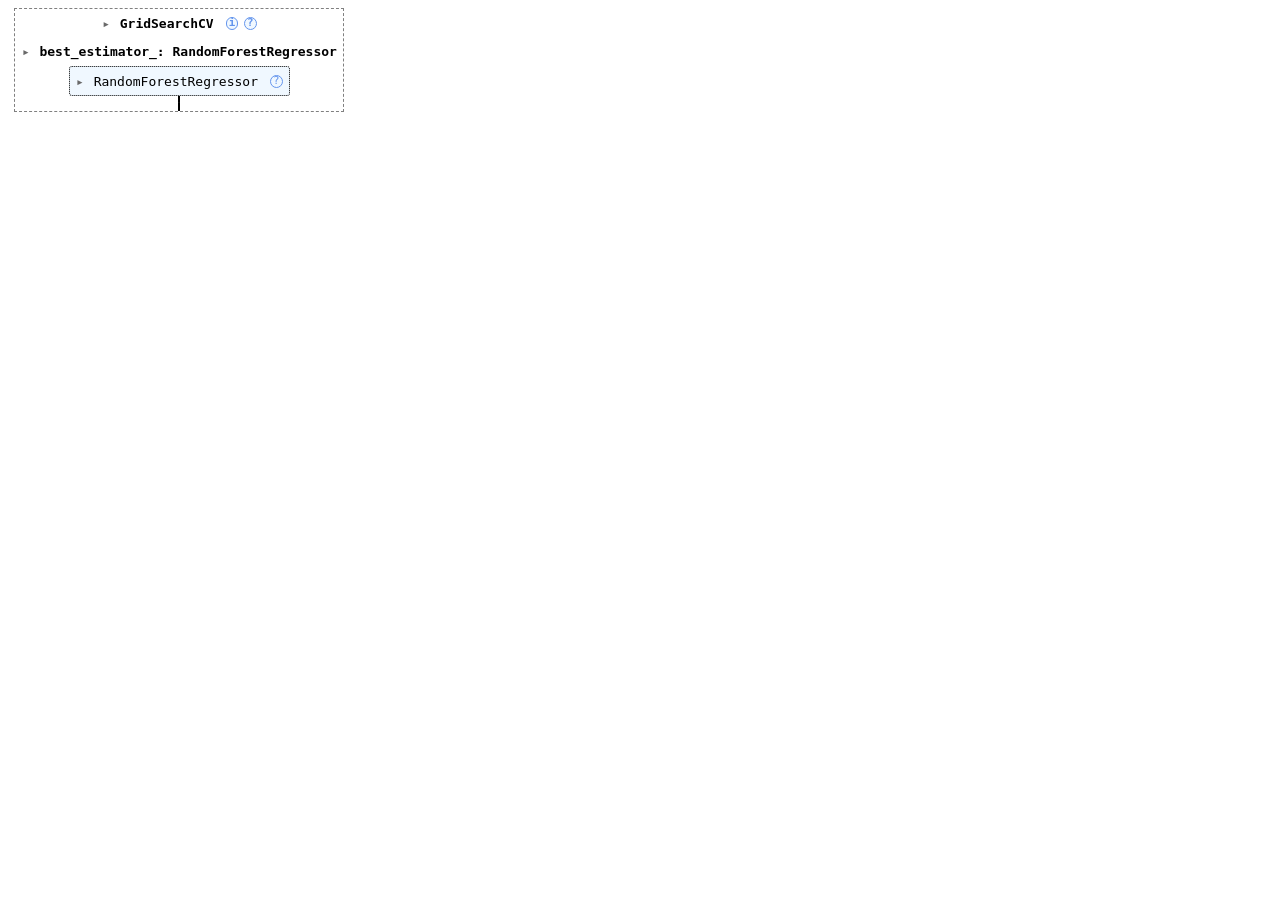
<file: mlartifacts/1/f55e664362bd41119c086e1b1c7a5eda/artifacts/estimator.html>
<!DOCTYPE html>
<html lang="en">
  <head>
    <meta charset="UTF-8"/>
  </head>
  <body>
    <style>.sk-global {
  /* Definition of color scheme common for light and dark mode */
  --sklearn-color-text: #000;
  --sklearn-color-text-muted: #666;
  --sklearn-color-line: gray;
  /* Definition of color scheme for unfitted estimators */
  --sklearn-color-unfitted-level-0: #fff5e6;
  --sklearn-color-unfitted-level-1: #f6e4d2;
  --sklearn-color-unfitted-level-2: #ffe0b3;
  --sklearn-color-unfitted-level-3: chocolate;
  /* Definition of color scheme for fitted estimators */
  --sklearn-color-fitted-level-0: #f0f8ff;
  --sklearn-color-fitted-level-1: #d4ebff;
  --sklearn-color-fitted-level-2: #b3dbfd;
  --sklearn-color-fitted-level-3: cornflowerblue;
}

.sk-global.light {
  /* Specific color for light theme */
  --sklearn-color-text-on-default-background: black;
  --sklearn-color-background: white;
  --sklearn-color-border-box: black;
  --sklearn-color-icon: #696969;
}

.sk-global.dark {
  --sklearn-color-text-on-default-background: white;
  --sklearn-color-background: #111;
  --sklearn-color-border-box: white;
  --sklearn-color-icon: #878787;
}

.sk-global {
  color: var(--sklearn-color-text);
}

.sk-global pre {
  padding: 0;
}

.sk-global input.sk-hidden--visually {
  border: 0;
  clip-path: inset(100%);
  height: 1px;
  margin: -1px;
  overflow: hidden;
  padding: 0;
  position: absolute;
  width: 1px;
}

.sk-global div.sk-dashed-wrapped {
  border: 1px dashed var(--sklearn-color-line);
  margin: 0 0.4em 0.5em 0.4em;
  box-sizing: border-box;
  padding-bottom: 0.4em;
  background-color: var(--sklearn-color-background);
}

.sk-global div.sk-container {
  /* jupyter's `normalize.less` sets `[hidden] { display: none; }`
     but bootstrap.min.css set `[hidden] { display: none !important; }`
     so we also need the `!important` here to be able to override the
     default hidden behavior on the sphinx rendered scikit-learn.org.
     See: https://github.com/scikit-learn/scikit-learn/issues/21755 */
  display: inline-block !important;
  position: relative;
}

.sk-global div.sk-text-repr-fallback {
  display: none;
}

div.sk-parallel-item,
div.sk-serial,
div.sk-item {
  /* draw centered vertical line to link estimators */
  background-image: linear-gradient(var(--sklearn-color-text-on-default-background), var(--sklearn-color-text-on-default-background));
  background-size: 2px 100%;
  background-repeat: no-repeat;
  background-position: center center;
}

/* Parallel-specific style estimator block */

.sk-global div.sk-parallel-item::after {
  content: "";
  width: 100%;
  border-bottom: 2px solid var(--sklearn-color-text-on-default-background);
  flex-grow: 1;
}

.sk-global div.sk-parallel {
  display: flex;
  align-items: stretch;
  justify-content: center;
  background-color: var(--sklearn-color-background);
  position: relative;
}

.sk-global div.sk-parallel-item {
  display: flex;
  flex-direction: column;
}

.sk-global div.sk-parallel-item:first-child::after {
  align-self: flex-end;
  width: 50%;
}

.sk-global div.sk-parallel-item:last-child::after {
  align-self: flex-start;
  width: 50%;
}

.sk-global div.sk-parallel-item:only-child::after {
  width: 0;
}

/* Serial-specific style estimator block */

.sk-global div.sk-serial {
  display: flex;
  flex-direction: column;
  align-items: center;
  background-color: var(--sklearn-color-background);
  padding-right: 1em;
  padding-left: 1em;
}


/* Toggleable style: style used for estimator/Pipeline/ColumnTransformer box that is
clickable and can be expanded/collapsed.
- Pipeline and ColumnTransformer use this feature and define the default style
- Estimators will overwrite some part of the style using the `sk-estimator` class
*/

/* Pipeline and ColumnTransformer style (default) */

.sk-global div.sk-toggleable {
  /* Default theme specific background. It is overwritten whether we have a
  specific estimator or a Pipeline/ColumnTransformer */
  background-color: var(--sklearn-color-background);
}

/* Toggleable label */
.sk-global label.sk-toggleable__label {
  cursor: pointer;
  display: flex;
  width: 100%;
  margin-bottom: 0;
  padding: 0.5em;
  box-sizing: border-box;
  text-align: center;
  align-items: center;
  justify-content: center;
  gap: 0.5em;
}

.sk-global label.sk-toggleable__label .caption {
  font-size: 0.6rem;
  font-weight: lighter;
  color: var(--sklearn-color-text-muted);
}

.sk-global label.sk-toggleable__label-arrow:before {
  /* Arrow on the left of the label */
  content: "▸";
  float: left;
  margin-right: 0.25em;
  color: var(--sklearn-color-icon);
}

.sk-global label.sk-toggleable__label-arrow:hover:before {
  color: var(--sklearn-color-text);
}

/* Toggleable content - dropdown */

.sk-global div.sk-toggleable__content {
  display: none;
  text-align: left;
  /* unfitted */
  background-color: var(--sklearn-color-unfitted-level-0);
}

.sk-global div.sk-toggleable__content.fitted {
  /* fitted */
  background-color: var(--sklearn-color-fitted-level-0);
}

.sk-global div.sk-toggleable__content pre {
  margin: 0.2em;
  border-radius: 0.25em;
  color: var(--sklearn-color-text);
  /* unfitted */
  background-color: var(--sklearn-color-unfitted-level-0);
}

.sk-global div.sk-toggleable__content.fitted pre {
  /* unfitted */
  background-color: var(--sklearn-color-fitted-level-0);
}

.sk-global input.sk-toggleable__control:checked~div.sk-toggleable__content {
  /* Expand drop-down */
  display: block;
  width: 100%;
  overflow: visible;
}

.sk-global input.sk-toggleable__control:checked~label.sk-toggleable__label-arrow:before {
  content: "▾";
}

/* Pipeline/ColumnTransformer-specific style */

.sk-global div.sk-label input.sk-toggleable__control:checked~label.sk-toggleable__label {
  color: var(--sklearn-color-text);
  background-color: var(--sklearn-color-unfitted-level-2);
}

.sk-global div.sk-label.fitted input.sk-toggleable__control:checked~label.sk-toggleable__label {
  background-color: var(--sklearn-color-fitted-level-2);
}

/* Estimator-specific style */

/* Colorize estimator box */
.sk-global div.sk-estimator input.sk-toggleable__control:checked~label.sk-toggleable__label {
  /* unfitted */
  background-color: var(--sklearn-color-unfitted-level-2);
}

.sk-global div.sk-estimator.fitted input.sk-toggleable__control:checked~label.sk-toggleable__label {
  /* fitted */
  background-color: var(--sklearn-color-fitted-level-2);
}

.sk-global div.sk-label label.sk-toggleable__label,
.sk-global div.sk-label label {
  /* The background is the default theme color */
  color: var(--sklearn-color-text-on-default-background);
}

/* On hover, darken the color of the background */
.sk-global div.sk-label:hover label.sk-toggleable__label {
  color: var(--sklearn-color-text);
  background-color: var(--sklearn-color-unfitted-level-2);
}

/* Label box, darken color on hover, fitted */
.sk-global div.sk-label.fitted:hover label.sk-toggleable__label.fitted {
  color: var(--sklearn-color-text);
  background-color: var(--sklearn-color-fitted-level-2);
}

/* Estimator label */

.sk-global div.sk-label label {
  font-family: monospace;
  font-weight: bold;
  line-height: 1.2em;
}

.sk-global div.sk-label-container {
  text-align: center;
}

/* Estimator-specific */
.sk-global div.sk-estimator {
  font-family: monospace;
  border: 1px dotted var(--sklearn-color-border-box);
  border-radius: 0.25em;
  box-sizing: border-box;
  margin-bottom: 0.5em;
  /* unfitted */
  background-color: var(--sklearn-color-unfitted-level-0);
}

.sk-global div.sk-estimator.fitted {
  /* fitted */
  background-color: var(--sklearn-color-fitted-level-0);
}

/* on hover */
.sk-global div.sk-estimator:hover {
  /* unfitted */
  background-color: var(--sklearn-color-unfitted-level-2);
}

.sk-global div.sk-estimator.fitted:hover {
  /* fitted */
  background-color: var(--sklearn-color-fitted-level-2);
}

/* Specification for estimator info (e.g. "i" and "?") */

/* Common style for "i" and "?" */

.sk-estimator-doc-link,
a:link.sk-estimator-doc-link,
a:visited.sk-estimator-doc-link {
  float: right;
  font-size: smaller;
  line-height: 1em;
  font-family: monospace;
  background-color: var(--sklearn-color-unfitted-level-0);
  border-radius: 1em;
  height: 1em;
  width: 1em;
  text-decoration: none !important;
  margin-left: 0.5em;
  text-align: center;
  /* unfitted */
  border: var(--sklearn-color-unfitted-level-3) 1pt solid;
  color: var(--sklearn-color-unfitted-level-3);
}

.sk-estimator-doc-link.fitted,
a:link.sk-estimator-doc-link.fitted,
a:visited.sk-estimator-doc-link.fitted {
  /* fitted */
  background-color: var(--sklearn-color-fitted-level-0);
  border: var(--sklearn-color-fitted-level-3) 1pt solid;
  color: var(--sklearn-color-fitted-level-3);
}

/* On hover */
div.sk-estimator:hover .sk-estimator-doc-link:hover,
.sk-estimator-doc-link:hover,
div.sk-label-container:hover .sk-estimator-doc-link:hover,
.sk-estimator-doc-link:hover {
  /* unfitted */
  background-color: var(--sklearn-color-unfitted-level-3);
  border: var(--sklearn-color-fitted-level-0) 1pt solid;
  color: var(--sklearn-color-unfitted-level-0);
  text-decoration: none;
}

div.sk-estimator.fitted:hover .sk-estimator-doc-link.fitted:hover,
.sk-estimator-doc-link.fitted:hover,
div.sk-label-container:hover .sk-estimator-doc-link.fitted:hover,
.sk-estimator-doc-link.fitted:hover {
  /* fitted */
  background-color: var(--sklearn-color-fitted-level-3);
  border: var(--sklearn-color-fitted-level-0) 1pt solid;
  color: var(--sklearn-color-fitted-level-0);
  text-decoration: none;
}

/* Span, style for the box shown on hovering the info icon */
.sk-estimator-doc-link span {
  display: none;
  z-index: 9999;
  position: relative;
  font-weight: normal;
  right: .2ex;
  padding: .5ex;
  margin: .5ex;
  width: min-content;
  min-width: 20ex;
  max-width: 50ex;
  color: var(--sklearn-color-text);
  box-shadow: 2pt 2pt 4pt #999;
  /* unfitted */
  background: var(--sklearn-color-unfitted-level-0);
  border: .5pt solid var(--sklearn-color-unfitted-level-3);
}

.sk-estimator-doc-link.fitted span {
  /* fitted */
  background: var(--sklearn-color-fitted-level-0);
  border: var(--sklearn-color-fitted-level-3);
}

.sk-estimator-doc-link:hover span {
  display: block;
}

/* "?"-specific style due to the `<a>` HTML tag */

.sk-global a.estimator_doc_link {
  float: right;
  font-size: 1rem;
  line-height: 1em;
  font-family: monospace;
  background-color: var(--sklearn-color-unfitted-level-0);
  border-radius: 1rem;
  height: 1rem;
  width: 1rem;
  text-decoration: none;
  /* unfitted */
  color: var(--sklearn-color-unfitted-level-1);
  border: var(--sklearn-color-unfitted-level-1) 1pt solid;
}

.sk-global a.estimator_doc_link.fitted {
  /* fitted */
  background-color: var(--sklearn-color-fitted-level-0);
  border: var(--sklearn-color-fitted-level-1) 1pt solid;
  color: var(--sklearn-color-fitted-level-1);
}

/* On hover */
.sk-global a.estimator_doc_link:hover {
  /* unfitted */
  background-color: var(--sklearn-color-unfitted-level-3);
  color: var(--sklearn-color-background);
  text-decoration: none;
}

.sk-global a.estimator_doc_link.fitted:hover {
  /* fitted */
  background-color: var(--sklearn-color-fitted-level-3);
}

.sk-top-container.sk-global {
  /* pydata-sphinx-theme hides overflow, so scrolling is disabled.
   We need to set it to !important and add tabindex="0" in the HTML
   to allow keyboard-only users to navigate the display. */
  overflow-x: scroll !important;
  max-width: 100%;
}

.estimator-table {
    font-family: monospace;
}

.estimator-table summary {
    padding: .5rem;
    cursor: pointer;
}

.estimator-table summary::marker {
    font-size: 0.7rem;
}

.estimator-table details[open] {
    padding-left: 0.1rem;
    padding-right: 0.1rem;
    padding-bottom: 0.3rem;
}

.estimator-table .parameters-table {
    margin-left: auto !important;
    margin-right: auto !important;
    margin-top: 0;
}

.estimator-table .parameters-table tr:nth-child(odd) {
    background-color: #fff;
}

.estimator-table .parameters-table tr:nth-child(even) {
    background-color: #f6f6f6;
}

.estimator-table .parameters-table tr:hover td {
    background-color: #e0e0e0;
}

.estimator-table table :is(td, th) {
    border: 1px solid rgba(106, 105, 104, 0.232);
}

/*
    `table td`is set in notebook with right text-align.
    We need to overwrite it.
*/
.estimator-table table td.param {
    text-align: left;
    position: relative;
    padding: 0;
}

.user-set td {
    color:rgb(255, 94, 0);
    text-align: left !important;
}

.user-set td.value {
    color:rgb(255, 94, 0);
    background-color: transparent;
}

.default td, .estimator-table th {
    color: black;
    text-align: left !important;
}

.user-set td i,
.default td i {
    color: black;
}

td.fitted-att-type {
    white-space: preserve nowrap;
}

/*
    Styles for parameter documentation links
    We need styling for visited so jupyter doesn't overwrite it
*/
a.param-doc-link,
a.param-doc-link:link,
a.param-doc-link:visited {
    text-decoration: underline dashed;
    text-underline-offset: .3em;
    color: inherit;
    display: block;
    padding: .5em;
}

@supports(anchor-name: --doc-link) {
    a.param-doc-link,
    a.param-doc-link:link,
    a.param-doc-link:visited {
    anchor-name: --doc-link;
    }
}

/* "hack" to make the entire area of the cell containing the link clickable */
a.param-doc-link::before {
    position: absolute;
    content: "";
    inset: 0;
}

.param-doc-description {
    display: none;
    position: absolute;
    z-index: 9999;
    left: 0;
    padding: .5ex;
    margin-left: 1.5em;
    color: var(--sklearn-color-text);
    box-shadow: .3em .3em .4em #999;
    width: max-content;
    text-align: left;
    max-height: 10em;
    overflow-y: auto;

    /* unfitted */
    background: var(--sklearn-color-unfitted-level-0);
    border: thin solid var(--sklearn-color-unfitted-level-3);
}

@supports(position-area: center right) {
    .param-doc-description {
    position-area: center right;
    position: fixed;
    margin-left: 0;
    }
}

/* Fitted state for parameter tooltips */
.fitted .param-doc-description {
    /* fitted */
    background: var(--sklearn-color-fitted-level-0);
    border: thin solid var(--sklearn-color-fitted-level-3);
}

.param-doc-link:hover .param-doc-description {
    display: block;
}

.copy-paste-icon {
    background-image: url([data-uri]);
    background-repeat: no-repeat;
    background-size: 14px 14px;
    background-position: 0;
    display: inline-block;
    width: 14px;
    height: 14px;
    cursor: pointer;
}

.features {
  font-family: monospace;
  cursor: pointer;
  background-color: var(--sklearn-color-unfitted-level-0);
  border: 1px dotted var(--sklearn-color-border-box);
  border-radius: .20em;
  margin-bottom: 0.5em;
  font-size: inherit; /* Needed for jupyter */
}

.features.fitted {
  background-color: var(--sklearn-color-fitted-level-0);
}

.features summary {
  cursor: pointer;
  display: flex;
  margin-bottom: 0;
  text-align: center;
  align-items: center;
  justify-content: center;
  gap: 0.5em;
  padding: .25em;
}

.features details[open] > summary {
  color: var(--sklearn-color-text);
  background-color: var(--sklearn-color-unfitted-level-2);
  border-radius: .20em 0 0 0;
}

.features.fitted details[open] > summary {
  background-color: var(--sklearn-color-fitted-level-2);
  border-radius: .20em 0 0 0;
}

.features details > summary .arrow::before {
  content: "▸";
  color: grey;
}

.features details[open] > summary .arrow::before {
  content: "▾";
}

.features details:hover > summary {
  margin: 0;
  background-color: var(--sklearn-color-unfitted-level-2);
}

.features.fitted details:hover > summary {
  margin: 0;
  background-color: var(--sklearn-color-fitted-level-2);
}

.features .features-container {
  max-width: 15em;
  max-height: 10em;
  overflow: auto;
  scrollbar-width: thin;
  padding: .25em 0.1rem;
  background-color: var(--sklearn-color-unfitted-level-0);
  border-radius: 0 0 .5em .5em;
}

.features.fitted .features-container {
  background-color: var(--sklearn-color-fitted-level-0);
}

.features .image-container {
  block-size: 1em;
  inline-size: 1em;
  padding: 0;
  margin: 0%;
  display: flex;
  justify-content: center;
  align-items: center;
}

.features .copy-paste-icon {
  background-size: 1em 1em;
  width: 1em;
  height: 1em;
  filter: grayscale(100%) opacity(60%);
}

.features .features-container table {
  width: 100%;
  margin: 0.01em;
}

.features .features-container table tr:nth-child(odd) {
  background-color: #fff;
}

.features .features-container table tr:nth-child(even) {
  background-color: #f6f6f6;
}

.features .features-container table tr:hover {
  background-color: #e0e0e0;
}

.features .features-container table {
  table-layout: inherit;
}

.features .features-container table td {
  text-align: left;
  padding: 0 0.5em;
  border: 1px solid rgba(106, 105, 104, 0.232);
  white-space: nowrap;
  color: var(--sklearn-color-text);
}

.total_features {
  display: flex;
  justify-content: center;
  margin-top: 0.5em;
}
</style><body><div id="sk-container-id-6" tabindex="0" class="sk-top-container sk-global"><div class="sk-text-repr-fallback"><pre>GridSearchCV(cv=3, estimator=RandomForestRegressor(n_jobs=-1, random_state=42),
             n_jobs=-1,
             param_grid={&#x27;max_depth&#x27;: [10], &#x27;min_samples_split&#x27;: [5],
                         &#x27;n_estimators&#x27;: [50]},
             scoring=&#x27;r2&#x27;)</pre><b>In a Jupyter environment, please rerun this cell to show the HTML representation or trust the notebook. <br />On GitHub, the HTML representation is unable to render, please try loading this page with nbviewer.org.</b></div><div class="sk-container" hidden><div class="sk-item sk-dashed-wrapped"><div class="sk-label-container"><div class="sk-label fitted sk-toggleable"><input class="sk-toggleable__control sk-hidden--visually sk-global" id="sk-estimator-id-6" type="checkbox" ><label for="sk-estimator-id-6" class="sk-toggleable__label fitted sk-toggleable__label-arrow"><div><div>GridSearchCV</div></div><div><a class="sk-estimator-doc-link fitted" rel="noreferrer" target="_blank" href="https://scikit-learn.org/1.9/modules/generated/sklearn.model_selection.GridSearchCV.html">?<span>Documentation for GridSearchCV</span></a><span class="sk-estimator-doc-link fitted">i<span>Fitted</span></span></div></label><div class="sk-toggleable__content fitted" data-param-prefix="">
        <div class="estimator-table">
            <details>
                <summary>Parameters</summary>
                <table class="parameters-table">
                  <tbody>
                    
        <tr class="user-set">
            <td><i class="copy-paste-icon"
                 onclick="copyToClipboard('estimator',
                          this.parentElement.nextElementSibling)"
            ></i></td>
            <td class="param">
        <a class="param-doc-link"
            style="anchor-name: --doc-link-estimator;"
            rel="noreferrer" target="_blank" href="https://scikit-learn.org/1.9/modules/generated/sklearn.model_selection.GridSearchCV.html#:~:text=estimator,-estimator%20object">
            estimator
            <span class="param-doc-description"
            style="position-anchor: --doc-link-estimator;">
            estimator: estimator object<br><br>This is assumed to implement the scikit-learn estimator interface.<br>Either estimator needs to provide a ``score`` function,<br>or ``scoring`` must be passed.</span>
        </a>
    </td>
            <td class="value">RandomForestR...ndom_state=42)</td>
        </tr>
    

        <tr class="user-set">
            <td><i class="copy-paste-icon"
                 onclick="copyToClipboard('param_grid',
                          this.parentElement.nextElementSibling)"
            ></i></td>
            <td class="param">
        <a class="param-doc-link"
            style="anchor-name: --doc-link-param_grid;"
            rel="noreferrer" target="_blank" href="https://scikit-learn.org/1.9/modules/generated/sklearn.model_selection.GridSearchCV.html#:~:text=param_grid,-dict%20or%20list%20of%20dictionaries">
            param_grid
            <span class="param-doc-description"
            style="position-anchor: --doc-link-param_grid;">
            param_grid: dict or list of dictionaries<br><br>Dictionary with parameters names (`str`) as keys and lists of<br>parameter settings to try as values, or a list of such<br>dictionaries, in which case the grids spanned by each dictionary<br>in the list are explored. This enables searching over any sequence<br>of parameter settings.</span>
        </a>
    </td>
            <td class="value">{&#x27;max_depth&#x27;: [10], &#x27;min_samples_split&#x27;: [5], &#x27;n_estimators&#x27;: [50]}</td>
        </tr>
    

        <tr class="user-set">
            <td><i class="copy-paste-icon"
                 onclick="copyToClipboard('scoring',
                          this.parentElement.nextElementSibling)"
            ></i></td>
            <td class="param">
        <a class="param-doc-link"
            style="anchor-name: --doc-link-scoring;"
            rel="noreferrer" target="_blank" href="https://scikit-learn.org/1.9/modules/generated/sklearn.model_selection.GridSearchCV.html#:~:text=scoring,-str%2C%20callable%2C%20list%2C%20tuple%20or%20dict%2C%20default%3DNone">
            scoring
            <span class="param-doc-description"
            style="position-anchor: --doc-link-scoring;">
            scoring: str, callable, list, tuple or dict, default=None<br><br>Strategy to evaluate the performance of the cross-validated model on<br>the test set.<br><br>If `scoring` represents a single score, one can use:<br><br>- a single string (see :ref:`scoring_string_names`);<br>- a callable (see :ref:`scoring_callable`) that returns a single value;<br>- `None`, the `estimator`&#x27;s<br>  :ref:`default evaluation criterion &lt;scoring_api_overview&gt;` is used.<br><br>If `scoring` represents multiple scores, one can use:<br><br>- a list or tuple of unique strings;<br>- a callable returning a dictionary where the keys are the metric<br>  names and the values are the metric scores;<br>- a dictionary with metric names as keys and callables as values.<br><br>See :ref:`multimetric_grid_search` for an example.</span>
        </a>
    </td>
            <td class="value">&#x27;r2&#x27;</td>
        </tr>
    

        <tr class="user-set">
            <td><i class="copy-paste-icon"
                 onclick="copyToClipboard('n_jobs',
                          this.parentElement.nextElementSibling)"
            ></i></td>
            <td class="param">
        <a class="param-doc-link"
            style="anchor-name: --doc-link-n_jobs;"
            rel="noreferrer" target="_blank" href="https://scikit-learn.org/1.9/modules/generated/sklearn.model_selection.GridSearchCV.html#:~:text=n_jobs,-int%2C%20default%3DNone">
            n_jobs
            <span class="param-doc-description"
            style="position-anchor: --doc-link-n_jobs;">
            n_jobs: int, default=None<br><br>Number of jobs to run in parallel.<br>``None`` means 1 unless in a :obj:`joblib.parallel_backend` context.<br>``-1`` means using all processors. See :term:`Glossary &lt;n_jobs&gt;`<br>for more details.<br><br>.. versionchanged:: v0.20<br>   `n_jobs` default changed from 1 to None</span>
        </a>
    </td>
            <td class="value">-1</td>
        </tr>
    

        <tr class="user-set">
            <td><i class="copy-paste-icon"
                 onclick="copyToClipboard('cv',
                          this.parentElement.nextElementSibling)"
            ></i></td>
            <td class="param">
        <a class="param-doc-link"
            style="anchor-name: --doc-link-cv;"
            rel="noreferrer" target="_blank" href="https://scikit-learn.org/1.9/modules/generated/sklearn.model_selection.GridSearchCV.html#:~:text=cv,-int%2C%20cross-validation%20generator%20or%20an%20iterable%2C%20default%3DNone">
            cv
            <span class="param-doc-description"
            style="position-anchor: --doc-link-cv;">
            cv: int, cross-validation generator or an iterable, default=None<br><br>Determines the cross-validation splitting strategy.<br>Possible inputs for cv are:<br><br>- None, to use the default 5-fold cross validation,<br>- integer, to specify the number of folds in a `(Stratified)KFold`,<br>- :term:`CV splitter`,<br>- an iterable yielding (train, test) splits as arrays of indices.<br><br>For integer/None inputs, if the estimator is a classifier and ``y`` is<br>either binary or multiclass, :class:`StratifiedKFold` is used. In all<br>other cases, :class:`KFold` is used. These splitters are instantiated<br>with `shuffle=False` so the splits will be the same across calls.<br><br>Refer :ref:`User Guide &lt;cross_validation&gt;` for the various<br>cross-validation strategies that can be used here.<br><br>.. versionchanged:: 0.22<br>    ``cv`` default value if None changed from 3-fold to 5-fold.</span>
        </a>
    </td>
            <td class="value">3</td>
        </tr>
    

        <tr class="default">
            <td><i class="copy-paste-icon"
                 onclick="copyToClipboard('refit',
                          this.parentElement.nextElementSibling)"
            ></i></td>
            <td class="param">
        <a class="param-doc-link"
            style="anchor-name: --doc-link-refit;"
            rel="noreferrer" target="_blank" href="https://scikit-learn.org/1.9/modules/generated/sklearn.model_selection.GridSearchCV.html#:~:text=refit,-bool%2C%20str%2C%20or%20callable%2C%20default%3DTrue">
            refit
            <span class="param-doc-description"
            style="position-anchor: --doc-link-refit;">
            refit: bool, str, or callable, default=True<br><br>Refit an estimator using the best found parameters on the whole<br>dataset.<br><br>For multiple metric evaluation, this needs to be a `str` denoting the<br>scorer that would be used to find the best parameters for refitting<br>the estimator at the end.<br><br>Where there are considerations other than maximum score in<br>choosing a best estimator, ``refit`` can be set to a function which<br>returns the selected ``best_index_`` given ``cv_results_``. In that<br>case, the ``best_estimator_`` and ``best_params_`` will be set<br>according to the returned ``best_index_`` while the ``best_score_``<br>attribute will not be available.<br><br>The refitted estimator is made available at the ``best_estimator_``<br>attribute and permits using ``predict`` directly on this<br>``GridSearchCV`` instance.<br><br>Also for multiple metric evaluation, the attributes ``best_index_``,<br>``best_score_`` and ``best_params_`` will only be available if<br>``refit`` is set and all of them will be determined w.r.t this specific<br>scorer.<br><br>See ``scoring`` parameter to know more about multiple metric<br>evaluation.<br><br>See :ref:`sphx_glr_auto_examples_model_selection_plot_grid_search_digits.py`<br>to see how to design a custom selection strategy using a callable<br>via `refit`.<br><br>See :ref:`this example<br>&lt;sphx_glr_auto_examples_model_selection_plot_grid_search_refit_callable.py&gt;`<br>for an example of how to use ``refit=callable`` to balance model<br>complexity and cross-validated score.<br><br>.. versionchanged:: 0.20<br>    Support for callable added.</span>
        </a>
    </td>
            <td class="value">True</td>
        </tr>
    

        <tr class="default">
            <td><i class="copy-paste-icon"
                 onclick="copyToClipboard('verbose',
                          this.parentElement.nextElementSibling)"
            ></i></td>
            <td class="param">
        <a class="param-doc-link"
            style="anchor-name: --doc-link-verbose;"
            rel="noreferrer" target="_blank" href="https://scikit-learn.org/1.9/modules/generated/sklearn.model_selection.GridSearchCV.html#:~:text=verbose,-int%2C%20default%3D0">
            verbose
            <span class="param-doc-description"
            style="position-anchor: --doc-link-verbose;">
            verbose: int, default=0<br><br>Controls the verbosity of information printed during fitting, with higher<br>values yielding more detailed logging.<br><br>- 0 : no messages are printed;<br>- &gt;=1 : summary of the total number of fits;<br>- &gt;=2 : computation time for each fold and parameter candidate;<br>- &gt;=3 : fold indices and scores;<br>- &gt;=10 : parameter candidate indices and START messages before each fit.</span>
        </a>
    </td>
            <td class="value">0</td>
        </tr>
    

        <tr class="default">
            <td><i class="copy-paste-icon"
                 onclick="copyToClipboard('pre_dispatch',
                          this.parentElement.nextElementSibling)"
            ></i></td>
            <td class="param">
        <a class="param-doc-link"
            style="anchor-name: --doc-link-pre_dispatch;"
            rel="noreferrer" target="_blank" href="https://scikit-learn.org/1.9/modules/generated/sklearn.model_selection.GridSearchCV.html#:~:text=pre_dispatch,-int%2C%20or%20str%2C%20default%3D%272%2An_jobs%27">
            pre_dispatch
            <span class="param-doc-description"
            style="position-anchor: --doc-link-pre_dispatch;">
            pre_dispatch: int, or str, default=&#x27;2*n_jobs&#x27;<br><br>Controls the number of jobs that get dispatched during parallel<br>execution. Reducing this number can be useful to avoid an<br>explosion of memory consumption when more jobs get dispatched<br>than CPUs can process. This parameter can be:<br><br>- None, in which case all the jobs are immediately created and spawned. Use<br>  this for lightweight and fast-running jobs, to avoid delays due to on-demand<br>  spawning of the jobs<br>- An int, giving the exact number of total jobs that are spawned<br>- A str, giving an expression as a function of n_jobs, as in &#x27;2*n_jobs&#x27;</span>
        </a>
    </td>
            <td class="value">&#x27;2*n_jobs&#x27;</td>
        </tr>
    

        <tr class="default">
            <td><i class="copy-paste-icon"
                 onclick="copyToClipboard('error_score',
                          this.parentElement.nextElementSibling)"
            ></i></td>
            <td class="param">
        <a class="param-doc-link"
            style="anchor-name: --doc-link-error_score;"
            rel="noreferrer" target="_blank" href="https://scikit-learn.org/1.9/modules/generated/sklearn.model_selection.GridSearchCV.html#:~:text=error_score,-%27raise%27%20or%20numeric%2C%20default%3Dnp.nan">
            error_score
            <span class="param-doc-description"
            style="position-anchor: --doc-link-error_score;">
            error_score: &#x27;raise&#x27; or numeric, default=np.nan<br><br>Value to assign to the score if an error occurs in estimator fitting.<br>If set to &#x27;raise&#x27;, the error is raised. If a numeric value is given,<br>FitFailedWarning is raised. This parameter does not affect the refit<br>step, which will always raise the error.</span>
        </a>
    </td>
            <td class="value">nan</td>
        </tr>
    

        <tr class="default">
            <td><i class="copy-paste-icon"
                 onclick="copyToClipboard('return_train_score',
                          this.parentElement.nextElementSibling)"
            ></i></td>
            <td class="param">
        <a class="param-doc-link"
            style="anchor-name: --doc-link-return_train_score;"
            rel="noreferrer" target="_blank" href="https://scikit-learn.org/1.9/modules/generated/sklearn.model_selection.GridSearchCV.html#:~:text=return_train_score,-bool%2C%20default%3DFalse">
            return_train_score
            <span class="param-doc-description"
            style="position-anchor: --doc-link-return_train_score;">
            return_train_score: bool, default=False<br><br>If ``False``, the ``cv_results_`` attribute will not include training<br>scores.<br>Computing training scores is used to get insights on how different<br>parameter settings impact the overfitting/underfitting trade-off.<br>However computing the scores on the training set can be computationally<br>expensive and is not strictly required to select the parameters that<br>yield the best generalization performance.<br><br>.. versionadded:: 0.19<br><br>.. versionchanged:: 0.21<br>    Default value was changed from ``True`` to ``False``</span>
        </a>
    </td>
            <td class="value">False</td>
        </tr>
    
                  </tbody>
                </table>
            </details>
        </div>
    
        <div class="estimator-table">
            <details>
                <summary>Fitted attributes</summary>
                <table class="parameters-table">
                    <tbody>
                        <tr>
                        <th>Name</th>
                        <th>Type</th>
                        <th>Value</th>
                        </tr>
                        
       <tr class="default">
           <td class="param">
        <a class="param-doc-link"
            style="anchor-name: --doc-link-best_estimator_;"
            rel="noreferrer" target="_blank" href="https://scikit-learn.org/1.9/modules/generated/sklearn.model_selection.GridSearchCV.html#:~:text=best_estimator_,-estimator">
            best_estimator_
            <span class="param-doc-description"
            style="position-anchor: --doc-link-best_estimator_;">
            best_estimator_: estimator<br><br>Estimator that was chosen by the search, i.e. estimator<br>which gave highest score (or smallest loss if specified)<br>on the left out data. Not available if ``refit=False``.<br><br>See ``refit`` parameter for more information on allowed values.</span>
        </a>
    </td>
           <td class="fitted-att-type">RandomForestRegressor</td>
           <td>RandomForestR...ndom_state=42)</td>


       </tr>
    

       <tr class="default">
           <td class="param">
        <a class="param-doc-link"
            style="anchor-name: --doc-link-best_index_;"
            rel="noreferrer" target="_blank" href="https://scikit-learn.org/1.9/modules/generated/sklearn.model_selection.GridSearchCV.html#:~:text=best_index_,-int">
            best_index_
            <span class="param-doc-description"
            style="position-anchor: --doc-link-best_index_;">
            best_index_: int<br><br>The index (of the ``cv_results_`` arrays) which corresponds to the best<br>candidate parameter setting.<br><br>The dict at ``search.cv_results_[&#x27;params&#x27;][search.best_index_]`` gives<br>the parameter setting for the best model, that gives the highest<br>mean score (``search.best_score_``).<br><br>For multi-metric evaluation, this is present only if ``refit`` is<br>specified.</span>
        </a>
    </td>
           <td class="fitted-att-type">int64</td>
           <td>np.int64(0)</td>


       </tr>
    

       <tr class="default">
           <td class="param">
        <a class="param-doc-link"
            style="anchor-name: --doc-link-best_params_;"
            rel="noreferrer" target="_blank" href="https://scikit-learn.org/1.9/modules/generated/sklearn.model_selection.GridSearchCV.html#:~:text=best_params_,-dict">
            best_params_
            <span class="param-doc-description"
            style="position-anchor: --doc-link-best_params_;">
            best_params_: dict<br><br>Parameter setting that gave the best results on the hold out data.<br><br>For multi-metric evaluation, this is present only if ``refit`` is<br>specified.</span>
        </a>
    </td>
           <td class="fitted-att-type">dict</td>
           <td>{&#x27;ma...th&#x27;: 10, &#x27;mi...it&#x27;: 5, &#x27;n_...rs&#x27;: 50}</td>


       </tr>
    

       <tr class="default">
           <td class="param">
        <a class="param-doc-link"
            style="anchor-name: --doc-link-best_score_;"
            rel="noreferrer" target="_blank" href="https://scikit-learn.org/1.9/modules/generated/sklearn.model_selection.GridSearchCV.html#:~:text=best_score_,-float">
            best_score_
            <span class="param-doc-description"
            style="position-anchor: --doc-link-best_score_;">
            best_score_: float<br><br>Mean cross-validated score of the best_estimator<br><br>For multi-metric evaluation, this is present only if ``refit`` is<br>specified.<br><br>This attribute is not available if ``refit`` is a function.</span>
        </a>
    </td>
           <td class="fitted-att-type">float64</td>
           <td>0.9874</td>


       </tr>
    

       <tr class="default">
           <td class="param">
        <a class="param-doc-link"
            style="anchor-name: --doc-link-cv_results_;"
            rel="noreferrer" target="_blank" href="https://scikit-learn.org/1.9/modules/generated/sklearn.model_selection.GridSearchCV.html#:~:text=cv_results_,-dict%20of%20numpy%20%28masked%29%20ndarrays">
            cv_results_
            <span class="param-doc-description"
            style="position-anchor: --doc-link-cv_results_;">
            cv_results_: dict of numpy (masked) ndarrays<br><br>A dict with keys as column headers and values as columns, that can be<br>imported into a pandas ``DataFrame``.<br><br>For instance the below given table<br><br>+------------+-----------+------------+-----------------+---+---------+<br>|param_kernel|param_gamma|param_degree|split0_test_score|...|rank_t...|<br>+============+===========+============+=================+===+=========+<br>|  &#x27;poly&#x27;    |     --    |      2     |       0.80      |...|    2    |<br>+------------+-----------+------------+-----------------+---+---------+<br>|  &#x27;poly&#x27;    |     --    |      3     |       0.70      |...|    4    |<br>+------------+-----------+------------+-----------------+---+---------+<br>|  &#x27;rbf&#x27;     |     0.1   |     --     |       0.80      |...|    3    |<br>+------------+-----------+------------+-----------------+---+---------+<br>|  &#x27;rbf&#x27;     |     0.2   |     --     |       0.93      |...|    1    |<br>+------------+-----------+------------+-----------------+---+---------+<br><br>will be represented by a ``cv_results_`` dict of::<br><br>    {<br>    &#x27;param_kernel&#x27;: masked_array(data = [&#x27;poly&#x27;, &#x27;poly&#x27;, &#x27;rbf&#x27;, &#x27;rbf&#x27;],<br>                                 mask = [False False False False]...)<br>    &#x27;param_gamma&#x27;: masked_array(data = [-- -- 0.1 0.2],<br>                                mask = [ True  True False False]...),<br>    &#x27;param_degree&#x27;: masked_array(data = [2.0 3.0 -- --],<br>                                 mask = [False False  True  True]...),<br>    &#x27;split0_test_score&#x27;  : [0.80, 0.70, 0.80, 0.93],<br>    &#x27;split1_test_score&#x27;  : [0.82, 0.50, 0.70, 0.78],<br>    &#x27;mean_test_score&#x27;    : [0.81, 0.60, 0.75, 0.85],<br>    &#x27;std_test_score&#x27;     : [0.01, 0.10, 0.05, 0.08],<br>    &#x27;rank_test_score&#x27;    : [2, 4, 3, 1],<br>    &#x27;split0_train_score&#x27; : [0.80, 0.92, 0.70, 0.93],<br>    &#x27;split1_train_score&#x27; : [0.82, 0.55, 0.70, 0.87],<br>    &#x27;mean_train_score&#x27;   : [0.81, 0.74, 0.70, 0.90],<br>    &#x27;std_train_score&#x27;    : [0.01, 0.19, 0.00, 0.03],<br>    &#x27;mean_fit_time&#x27;      : [0.73, 0.63, 0.43, 0.49],<br>    &#x27;std_fit_time&#x27;       : [0.01, 0.02, 0.01, 0.01],<br>    &#x27;mean_score_time&#x27;    : [0.01, 0.06, 0.04, 0.04],<br>    &#x27;std_score_time&#x27;     : [0.00, 0.00, 0.00, 0.01],<br>    &#x27;params&#x27;             : [{&#x27;kernel&#x27;: &#x27;poly&#x27;, &#x27;degree&#x27;: 2}, ...],<br>    }<br><br>For an example of visualization and interpretation of GridSearch results,<br>see :ref:`sphx_glr_auto_examples_model_selection_plot_grid_search_stats.py`.<br><br>NOTE<br><br>The key ``&#x27;params&#x27;`` is used to store a list of parameter<br>settings dicts for all the parameter candidates.<br><br>The ``mean_fit_time``, ``std_fit_time``, ``mean_score_time`` and<br>``std_score_time`` are all in seconds.<br><br>For multi-metric evaluation, the scores for all the scorers are<br>available in the ``cv_results_`` dict at the keys ending with that<br>scorer&#x27;s name (``&#x27;_&lt;scorer_name&gt;&#x27;``) instead of ``&#x27;_score&#x27;`` shown<br>above. (&#x27;split0_test_precision&#x27;, &#x27;mean_train_precision&#x27; etc.)</span>
        </a>
    </td>
           <td class="fitted-att-type">dict</td>
           <td>{&#x27;me...me&#x27;: array([4.51013986]), &#x27;me...me&#x27;: array([0.03488843]), &#x27;me...re&#x27;: array([0.98741881]), &#x27;pa...th&#x27;: masked_array(..._value=999999), ...}</td>


       </tr>
    

       <tr class="default">
           <td class="param">
        <a class="param-doc-link"
            style="anchor-name: --doc-link-multimetric_;"
            rel="noreferrer" target="_blank" href="https://scikit-learn.org/1.9/modules/generated/sklearn.model_selection.GridSearchCV.html#:~:text=multimetric_,-bool">
            multimetric_
            <span class="param-doc-description"
            style="position-anchor: --doc-link-multimetric_;">
            multimetric_: bool<br><br>Whether or not the scorers compute several metrics.</span>
        </a>
    </td>
           <td class="fitted-att-type">bool</td>
           <td>False</td>


       </tr>
    

       <tr class="default">
           <td class="param">
        <a class="param-doc-link"
            style="anchor-name: --doc-link-n_features_in_;"
            rel="noreferrer" target="_blank" href="https://scikit-learn.org/1.9/modules/generated/sklearn.model_selection.GridSearchCV.html#:~:text=n_features_in_,-int">
            n_features_in_
            <span class="param-doc-description"
            style="position-anchor: --doc-link-n_features_in_;">
            n_features_in_: int<br><br>Number of features seen during :term:`fit`. Only defined if<br>`best_estimator_` is defined (see the documentation for the `refit`<br>parameter for more details) and that `best_estimator_` exposes<br>`n_features_in_` when fit.<br><br>.. versionadded:: 0.24</span>
        </a>
    </td>
           <td class="fitted-att-type">int</td>
           <td>97</td>


       </tr>
    

       <tr class="default">
           <td class="param">
        <a class="param-doc-link"
            style="anchor-name: --doc-link-n_splits_;"
            rel="noreferrer" target="_blank" href="https://scikit-learn.org/1.9/modules/generated/sklearn.model_selection.GridSearchCV.html#:~:text=n_splits_,-int">
            n_splits_
            <span class="param-doc-description"
            style="position-anchor: --doc-link-n_splits_;">
            n_splits_: int<br><br>The number of cross-validation splits (folds/iterations).</span>
        </a>
    </td>
           <td class="fitted-att-type">int</td>
           <td>3</td>


       </tr>
    

       <tr class="default">
           <td class="param">
        <a class="param-doc-link"
            style="anchor-name: --doc-link-refit_time_;"
            rel="noreferrer" target="_blank" href="https://scikit-learn.org/1.9/modules/generated/sklearn.model_selection.GridSearchCV.html#:~:text=refit_time_,-float">
            refit_time_
            <span class="param-doc-description"
            style="position-anchor: --doc-link-refit_time_;">
            refit_time_: float<br><br>Seconds used for refitting the best model on the whole dataset.<br><br>This is present only if ``refit`` is not False.<br><br>.. versionadded:: 0.20</span>
        </a>
    </td>
           <td class="fitted-att-type">float</td>
           <td>2.379</td>


       </tr>
    

       <tr class="default">
           <td class="param">
        <a class="param-doc-link"
            style="anchor-name: --doc-link-scorer_;"
            rel="noreferrer" target="_blank" href="https://scikit-learn.org/1.9/modules/generated/sklearn.model_selection.GridSearchCV.html#:~:text=scorer_,-function%20or%20a%20dict">
            scorer_
            <span class="param-doc-description"
            style="position-anchor: --doc-link-scorer_;">
            scorer_: function or a dict<br><br>Scorer function used on the held out data to choose the best<br>parameters for the model.<br><br>For multi-metric evaluation, this attribute holds the validated<br>``scoring`` dict which maps the scorer key to the scorer callable.</span>
        </a>
    </td>
           <td class="fitted-att-type">_Scorer</td>
           <td>make_scorer(r...hod=&#x27;predict&#x27;)</td>


       </tr>
    
                    </tbody>
                </table>
            </details>
        </div>
    </div></div></div><div class="sk-parallel"><div class="sk-parallel-item"><div class="sk-item"><div class="sk-label-container"><div class="sk-label fitted sk-toggleable"><input class="sk-toggleable__control sk-hidden--visually sk-global" id="sk-estimator-id-7" type="checkbox" ><label for="sk-estimator-id-7" class="sk-toggleable__label fitted sk-toggleable__label-arrow"><div><div>best_estimator_: RandomForestRegressor</div></div></label><div class="sk-toggleable__content fitted" data-param-prefix="best_estimator___"><pre>RandomForestRegressor(max_depth=10, min_samples_split=5, n_estimators=50,
                      n_jobs=-1, random_state=42)</pre></div></div></div><div class="sk-serial"><div class="sk-item"><div class="sk-estimator fitted sk-toggleable"><input class="sk-toggleable__control sk-hidden--visually sk-global" id="sk-estimator-id-8" type="checkbox" ><label for="sk-estimator-id-8" class="sk-toggleable__label fitted sk-toggleable__label-arrow"><div><div>RandomForestRegressor</div></div><div><a class="sk-estimator-doc-link fitted" rel="noreferrer" target="_blank" href="https://scikit-learn.org/1.9/modules/generated/sklearn.ensemble.RandomForestRegressor.html">?<span>Documentation for RandomForestRegressor</span></a></div></label><div class="sk-toggleable__content fitted" data-param-prefix="best_estimator___">
        <div class="estimator-table">
            <details>
                <summary>Parameters</summary>
                <table class="parameters-table">
                  <tbody>
                    
        <tr class="user-set">
            <td><i class="copy-paste-icon"
                 onclick="copyToClipboard('n_estimators',
                          this.parentElement.nextElementSibling)"
            ></i></td>
            <td class="param">
        <a class="param-doc-link"
            style="anchor-name: --doc-link-n_estimators;"
            rel="noreferrer" target="_blank" href="https://scikit-learn.org/1.9/modules/generated/sklearn.ensemble.RandomForestRegressor.html#:~:text=n_estimators,-int%2C%20default%3D100">
            n_estimators
            <span class="param-doc-description"
            style="position-anchor: --doc-link-n_estimators;">
            n_estimators: int, default=100<br><br>The number of trees in the forest.<br><br>.. versionchanged:: 0.22<br>   The default value of ``n_estimators`` changed from 10 to 100<br>   in 0.22.</span>
        </a>
    </td>
            <td class="value">50</td>
        </tr>
    

        <tr class="user-set">
            <td><i class="copy-paste-icon"
                 onclick="copyToClipboard('max_depth',
                          this.parentElement.nextElementSibling)"
            ></i></td>
            <td class="param">
        <a class="param-doc-link"
            style="anchor-name: --doc-link-max_depth;"
            rel="noreferrer" target="_blank" href="https://scikit-learn.org/1.9/modules/generated/sklearn.ensemble.RandomForestRegressor.html#:~:text=max_depth,-int%2C%20default%3DNone">
            max_depth
            <span class="param-doc-description"
            style="position-anchor: --doc-link-max_depth;">
            max_depth: int, default=None<br><br>The maximum depth of the tree. If None, then nodes are expanded until<br>all leaves are pure or until all leaves contain less than<br>min_samples_split samples.</span>
        </a>
    </td>
            <td class="value">10</td>
        </tr>
    

        <tr class="user-set">
            <td><i class="copy-paste-icon"
                 onclick="copyToClipboard('min_samples_split',
                          this.parentElement.nextElementSibling)"
            ></i></td>
            <td class="param">
        <a class="param-doc-link"
            style="anchor-name: --doc-link-min_samples_split;"
            rel="noreferrer" target="_blank" href="https://scikit-learn.org/1.9/modules/generated/sklearn.ensemble.RandomForestRegressor.html#:~:text=min_samples_split,-int%20or%20float%2C%20default%3D2">
            min_samples_split
            <span class="param-doc-description"
            style="position-anchor: --doc-link-min_samples_split;">
            min_samples_split: int or float, default=2<br><br>The minimum number of samples required to split an internal node:<br><br>- If int, then consider `min_samples_split` as the minimum number.<br>- If float, then `min_samples_split` is a fraction and<br>  `ceil(min_samples_split * n_samples)` are the minimum<br>  number of samples for each split.<br><br>.. versionchanged:: 0.18<br>   Added float values for fractions.</span>
        </a>
    </td>
            <td class="value">5</td>
        </tr>
    

        <tr class="user-set">
            <td><i class="copy-paste-icon"
                 onclick="copyToClipboard('n_jobs',
                          this.parentElement.nextElementSibling)"
            ></i></td>
            <td class="param">
        <a class="param-doc-link"
            style="anchor-name: --doc-link-n_jobs;"
            rel="noreferrer" target="_blank" href="https://scikit-learn.org/1.9/modules/generated/sklearn.ensemble.RandomForestRegressor.html#:~:text=n_jobs,-int%2C%20default%3DNone">
            n_jobs
            <span class="param-doc-description"
            style="position-anchor: --doc-link-n_jobs;">
            n_jobs: int, default=None<br><br>The number of jobs to run in parallel. :meth:`fit`, :meth:`predict`,<br>:meth:`decision_path` and :meth:`apply` are all parallelized over the<br>trees. ``None`` means 1 unless in a :obj:`joblib.parallel_backend`<br>context. ``-1`` means using all processors. See :term:`Glossary<br>&lt;n_jobs&gt;` for more details.</span>
        </a>
    </td>
            <td class="value">-1</td>
        </tr>
    

        <tr class="user-set">
            <td><i class="copy-paste-icon"
                 onclick="copyToClipboard('random_state',
                          this.parentElement.nextElementSibling)"
            ></i></td>
            <td class="param">
        <a class="param-doc-link"
            style="anchor-name: --doc-link-random_state;"
            rel="noreferrer" target="_blank" href="https://scikit-learn.org/1.9/modules/generated/sklearn.ensemble.RandomForestRegressor.html#:~:text=random_state,-int%2C%20RandomState%20instance%20or%20None%2C%20default%3DNone">
            random_state
            <span class="param-doc-description"
            style="position-anchor: --doc-link-random_state;">
            random_state: int, RandomState instance or None, default=None<br><br>Controls both the randomness of the bootstrapping of the samples used<br>when building trees (if ``bootstrap=True``) and the sampling of the<br>features to consider when looking for the best split at each node<br>(if ``max_features &lt; n_features``).<br>See :term:`Glossary &lt;random_state&gt;` for details.</span>
        </a>
    </td>
            <td class="value">42</td>
        </tr>
    

        <tr class="default">
            <td><i class="copy-paste-icon"
                 onclick="copyToClipboard('criterion',
                          this.parentElement.nextElementSibling)"
            ></i></td>
            <td class="param">
        <a class="param-doc-link"
            style="anchor-name: --doc-link-criterion;"
            rel="noreferrer" target="_blank" href="https://scikit-learn.org/1.9/modules/generated/sklearn.ensemble.RandomForestRegressor.html#:~:text=criterion,-%7B%22squared_error%22%2C%20%22absolute_error%22%2C%20%22poisson%22%7D%2C%20default%3D%22squared_error%22">
            criterion
            <span class="param-doc-description"
            style="position-anchor: --doc-link-criterion;">
            criterion: {&quot;squared_error&quot;, &quot;absolute_error&quot;, &quot;poisson&quot;}, default=&quot;squared_error&quot;<br><br>The function to measure the quality of a split. Supported criteria<br>are &quot;squared_error&quot; for the mean squared error, which is equal to<br>variance reduction as feature selection criterion and minimizes the L2<br>loss using the mean of each terminal node, &quot;absolute_error&quot; for the mean<br>absolute error, which minimizes the L1 loss using the median of each terminal<br>node, and &quot;poisson&quot; which uses reduction in Poisson deviance to find splits,<br>also using the mean of each terminal node.<br><br>.. versionadded:: 0.18<br>   Mean Absolute Error (MAE) criterion.<br><br>.. versionadded:: 1.0<br>   Poisson criterion.<br><br>.. versionchanged:: 1.9<br>    Criterion `&quot;friedman_mse&quot;` was deprecated.</span>
        </a>
    </td>
            <td class="value">&#x27;squared_error&#x27;</td>
        </tr>
    

        <tr class="default">
            <td><i class="copy-paste-icon"
                 onclick="copyToClipboard('min_samples_leaf',
                          this.parentElement.nextElementSibling)"
            ></i></td>
            <td class="param">
        <a class="param-doc-link"
            style="anchor-name: --doc-link-min_samples_leaf;"
            rel="noreferrer" target="_blank" href="https://scikit-learn.org/1.9/modules/generated/sklearn.ensemble.RandomForestRegressor.html#:~:text=min_samples_leaf,-int%20or%20float%2C%20default%3D1">
            min_samples_leaf
            <span class="param-doc-description"
            style="position-anchor: --doc-link-min_samples_leaf;">
            min_samples_leaf: int or float, default=1<br><br>The minimum number of samples required to be at a leaf node.<br>A split point at any depth will only be considered if it leaves at<br>least ``min_samples_leaf`` training samples in each of the left and<br>right branches.  This may have the effect of smoothing the model,<br>especially in regression.<br><br>- If int, then consider `min_samples_leaf` as the minimum number.<br>- If float, then `min_samples_leaf` is a fraction and<br>  `ceil(min_samples_leaf * n_samples)` are the minimum<br>  number of samples for each node.<br><br>.. versionchanged:: 0.18<br>   Added float values for fractions.</span>
        </a>
    </td>
            <td class="value">1</td>
        </tr>
    

        <tr class="default">
            <td><i class="copy-paste-icon"
                 onclick="copyToClipboard('min_weight_fraction_leaf',
                          this.parentElement.nextElementSibling)"
            ></i></td>
            <td class="param">
        <a class="param-doc-link"
            style="anchor-name: --doc-link-min_weight_fraction_leaf;"
            rel="noreferrer" target="_blank" href="https://scikit-learn.org/1.9/modules/generated/sklearn.ensemble.RandomForestRegressor.html#:~:text=min_weight_fraction_leaf,-float%2C%20default%3D0.0">
            min_weight_fraction_leaf
            <span class="param-doc-description"
            style="position-anchor: --doc-link-min_weight_fraction_leaf;">
            min_weight_fraction_leaf: float, default=0.0<br><br>The minimum weighted fraction of the sum total of weights (of all<br>the input samples) required to be at a leaf node. Samples have<br>equal weight when sample_weight is not provided.</span>
        </a>
    </td>
            <td class="value">0.0</td>
        </tr>
    

        <tr class="default">
            <td><i class="copy-paste-icon"
                 onclick="copyToClipboard('max_features',
                          this.parentElement.nextElementSibling)"
            ></i></td>
            <td class="param">
        <a class="param-doc-link"
            style="anchor-name: --doc-link-max_features;"
            rel="noreferrer" target="_blank" href="https://scikit-learn.org/1.9/modules/generated/sklearn.ensemble.RandomForestRegressor.html#:~:text=max_features,-%7B%22sqrt%22%2C%20%22log2%22%2C%20None%7D%2C%20int%20or%20float%2C%20default%3D1.0">
            max_features
            <span class="param-doc-description"
            style="position-anchor: --doc-link-max_features;">
            max_features: {&quot;sqrt&quot;, &quot;log2&quot;, None}, int or float, default=1.0<br><br>The number of features to consider when looking for the best split:<br><br>- If int, then consider `max_features` features at each split.<br>- If float, then `max_features` is a fraction and<br>  `max(1, int(max_features * n_features_in_))` features are considered at each<br>  split.<br>- If &quot;sqrt&quot;, then `max_features=sqrt(n_features)`.<br>- If &quot;log2&quot;, then `max_features=log2(n_features)`.<br>- If None or 1.0, then `max_features=n_features`.<br><br>.. note::<br>    The default of 1.0 is equivalent to bagged trees and more<br>    randomness can be achieved by setting smaller values, e.g. 0.3.<br><br>.. versionchanged:: 1.1<br>    The default of `max_features` changed from `&quot;auto&quot;` to 1.0.<br><br>Note: the search for a split does not stop until at least one<br>valid partition of the node samples is found, even if it requires to<br>effectively inspect more than ``max_features`` features.</span>
        </a>
    </td>
            <td class="value">1.0</td>
        </tr>
    

        <tr class="default">
            <td><i class="copy-paste-icon"
                 onclick="copyToClipboard('max_leaf_nodes',
                          this.parentElement.nextElementSibling)"
            ></i></td>
            <td class="param">
        <a class="param-doc-link"
            style="anchor-name: --doc-link-max_leaf_nodes;"
            rel="noreferrer" target="_blank" href="https://scikit-learn.org/1.9/modules/generated/sklearn.ensemble.RandomForestRegressor.html#:~:text=max_leaf_nodes,-int%2C%20default%3DNone">
            max_leaf_nodes
            <span class="param-doc-description"
            style="position-anchor: --doc-link-max_leaf_nodes;">
            max_leaf_nodes: int, default=None<br><br>Grow trees with ``max_leaf_nodes`` in best-first fashion.<br>Best nodes are defined as relative reduction in impurity.<br>If None then unlimited number of leaf nodes.</span>
        </a>
    </td>
            <td class="value">None</td>
        </tr>
    

        <tr class="default">
            <td><i class="copy-paste-icon"
                 onclick="copyToClipboard('min_impurity_decrease',
                          this.parentElement.nextElementSibling)"
            ></i></td>
            <td class="param">
        <a class="param-doc-link"
            style="anchor-name: --doc-link-min_impurity_decrease;"
            rel="noreferrer" target="_blank" href="https://scikit-learn.org/1.9/modules/generated/sklearn.ensemble.RandomForestRegressor.html#:~:text=min_impurity_decrease,-float%2C%20default%3D0.0">
            min_impurity_decrease
            <span class="param-doc-description"
            style="position-anchor: --doc-link-min_impurity_decrease;">
            min_impurity_decrease: float, default=0.0<br><br>A node will be split if this split induces a decrease of the impurity<br>greater than or equal to this value.<br><br>The weighted impurity decrease equation is the following::<br><br>    N_t / N * (impurity - N_t_R / N_t * right_impurity<br>                        - N_t_L / N_t * left_impurity)<br><br>where ``N`` is the total number of samples, ``N_t`` is the number of<br>samples at the current node, ``N_t_L`` is the number of samples in the<br>left child, and ``N_t_R`` is the number of samples in the right child.<br><br>``N``, ``N_t``, ``N_t_R`` and ``N_t_L`` all refer to the weighted sum,<br>if ``sample_weight`` is passed.<br><br>.. versionadded:: 0.19</span>
        </a>
    </td>
            <td class="value">0.0</td>
        </tr>
    

        <tr class="default">
            <td><i class="copy-paste-icon"
                 onclick="copyToClipboard('bootstrap',
                          this.parentElement.nextElementSibling)"
            ></i></td>
            <td class="param">
        <a class="param-doc-link"
            style="anchor-name: --doc-link-bootstrap;"
            rel="noreferrer" target="_blank" href="https://scikit-learn.org/1.9/modules/generated/sklearn.ensemble.RandomForestRegressor.html#:~:text=bootstrap,-bool%2C%20default%3DTrue">
            bootstrap
            <span class="param-doc-description"
            style="position-anchor: --doc-link-bootstrap;">
            bootstrap: bool, default=True<br><br>Whether bootstrap samples are used when building trees. If False, the<br>whole dataset is used to build each tree.</span>
        </a>
    </td>
            <td class="value">True</td>
        </tr>
    

        <tr class="default">
            <td><i class="copy-paste-icon"
                 onclick="copyToClipboard('oob_score',
                          this.parentElement.nextElementSibling)"
            ></i></td>
            <td class="param">
        <a class="param-doc-link"
            style="anchor-name: --doc-link-oob_score;"
            rel="noreferrer" target="_blank" href="https://scikit-learn.org/1.9/modules/generated/sklearn.ensemble.RandomForestRegressor.html#:~:text=oob_score,-bool%20or%20callable%2C%20default%3DFalse">
            oob_score
            <span class="param-doc-description"
            style="position-anchor: --doc-link-oob_score;">
            oob_score: bool or callable, default=False<br><br>Whether to use out-of-bag samples to estimate the generalization score.<br>By default, :func:`~sklearn.metrics.r2_score` is used.<br>Provide a callable with signature `metric(y_true, y_pred)` to use a<br>custom metric. Only available if `bootstrap=True`.<br><br>For an illustration of out-of-bag (OOB) error estimation, see the example<br>:ref:`sphx_glr_auto_examples_ensemble_plot_ensemble_oob.py`.</span>
        </a>
    </td>
            <td class="value">False</td>
        </tr>
    

        <tr class="default">
            <td><i class="copy-paste-icon"
                 onclick="copyToClipboard('verbose',
                          this.parentElement.nextElementSibling)"
            ></i></td>
            <td class="param">
        <a class="param-doc-link"
            style="anchor-name: --doc-link-verbose;"
            rel="noreferrer" target="_blank" href="https://scikit-learn.org/1.9/modules/generated/sklearn.ensemble.RandomForestRegressor.html#:~:text=verbose,-int%2C%20default%3D0">
            verbose
            <span class="param-doc-description"
            style="position-anchor: --doc-link-verbose;">
            verbose: int, default=0<br><br>Controls the verbosity when fitting and predicting.</span>
        </a>
    </td>
            <td class="value">0</td>
        </tr>
    

        <tr class="default">
            <td><i class="copy-paste-icon"
                 onclick="copyToClipboard('warm_start',
                          this.parentElement.nextElementSibling)"
            ></i></td>
            <td class="param">
        <a class="param-doc-link"
            style="anchor-name: --doc-link-warm_start;"
            rel="noreferrer" target="_blank" href="https://scikit-learn.org/1.9/modules/generated/sklearn.ensemble.RandomForestRegressor.html#:~:text=warm_start,-bool%2C%20default%3DFalse">
            warm_start
            <span class="param-doc-description"
            style="position-anchor: --doc-link-warm_start;">
            warm_start: bool, default=False<br><br>When set to ``True``, reuse the solution of the previous call to fit<br>and add more estimators to the ensemble, otherwise, just fit a whole<br>new forest. See :term:`Glossary &lt;warm_start&gt;` and<br>:ref:`tree_ensemble_warm_start` for details.</span>
        </a>
    </td>
            <td class="value">False</td>
        </tr>
    

        <tr class="default">
            <td><i class="copy-paste-icon"
                 onclick="copyToClipboard('ccp_alpha',
                          this.parentElement.nextElementSibling)"
            ></i></td>
            <td class="param">
        <a class="param-doc-link"
            style="anchor-name: --doc-link-ccp_alpha;"
            rel="noreferrer" target="_blank" href="https://scikit-learn.org/1.9/modules/generated/sklearn.ensemble.RandomForestRegressor.html#:~:text=ccp_alpha,-non-negative%20float%2C%20default%3D0.0">
            ccp_alpha
            <span class="param-doc-description"
            style="position-anchor: --doc-link-ccp_alpha;">
            ccp_alpha: non-negative float, default=0.0<br><br>Complexity parameter used for Minimal Cost-Complexity Pruning. The<br>subtree with the largest cost complexity that is smaller than<br>``ccp_alpha`` will be chosen. By default, no pruning is performed. See<br>:ref:`minimal_cost_complexity_pruning` for details. See<br>:ref:`sphx_glr_auto_examples_tree_plot_cost_complexity_pruning.py`<br>for an example of such pruning.<br><br>.. versionadded:: 0.22</span>
        </a>
    </td>
            <td class="value">0.0</td>
        </tr>
    

        <tr class="default">
            <td><i class="copy-paste-icon"
                 onclick="copyToClipboard('max_samples',
                          this.parentElement.nextElementSibling)"
            ></i></td>
            <td class="param">
        <a class="param-doc-link"
            style="anchor-name: --doc-link-max_samples;"
            rel="noreferrer" target="_blank" href="https://scikit-learn.org/1.9/modules/generated/sklearn.ensemble.RandomForestRegressor.html#:~:text=max_samples,-int%20or%20float%2C%20default%3DNone">
            max_samples
            <span class="param-doc-description"
            style="position-anchor: --doc-link-max_samples;">
            max_samples: int or float, default=None<br><br>If bootstrap is True, the number of samples to draw from X<br>to train each base estimator.<br><br>- If None (default), then draw `X.shape[0]` samples irrespective of<br>  `sample_weight`.<br>- If int, then draw `max_samples` samples.<br>- If float, then draw `max_samples * X.shape[0]` unweighted samples<br>  or `max_samples * sample_weight.sum()` weighted samples.<br><br>.. versionadded:: 0.22<br><br>.. versionchanged:: 1.9<br>    Float `max_samples` is relative to `sample_weight.sum()` instead of<br>    `X.shape[0]` for weighted samples.</span>
        </a>
    </td>
            <td class="value">None</td>
        </tr>
    

        <tr class="default">
            <td><i class="copy-paste-icon"
                 onclick="copyToClipboard('monotonic_cst',
                          this.parentElement.nextElementSibling)"
            ></i></td>
            <td class="param">
        <a class="param-doc-link"
            style="anchor-name: --doc-link-monotonic_cst;"
            rel="noreferrer" target="_blank" href="https://scikit-learn.org/1.9/modules/generated/sklearn.ensemble.RandomForestRegressor.html#:~:text=monotonic_cst,-array-like%20of%20int%20of%20shape%20%28n_features%29%2C%20default%3DNone">
            monotonic_cst
            <span class="param-doc-description"
            style="position-anchor: --doc-link-monotonic_cst;">
            monotonic_cst: array-like of int of shape (n_features), default=None<br><br>Indicates the monotonicity constraint to enforce on each feature.<br>  - 1: monotonically increasing<br>  - 0: no constraint<br>  - -1: monotonically decreasing<br><br>If monotonic_cst is None, no constraints are applied.<br><br>Monotonicity constraints are not supported for:<br>  - multioutput regressions (i.e. when `n_outputs_ &gt; 1`).<br><br>Read more in the :ref:`User Guide &lt;monotonic_cst_gbdt&gt;`.<br><br>.. versionadded:: 1.4</span>
        </a>
    </td>
            <td class="value">None</td>
        </tr>
    
                  </tbody>
                </table>
            </details>
        </div>
    
        <div class="estimator-table">
            <details>
                <summary>Fitted attributes</summary>
                <table class="parameters-table">
                    <tbody>
                        <tr>
                        <th>Name</th>
                        <th>Type</th>
                        <th>Value</th>
                        </tr>
                        
       <tr class="default">
           <td class="param">
        <a class="param-doc-link"
            style="anchor-name: --doc-link-estimator_;"
            rel="noreferrer" target="_blank" href="https://scikit-learn.org/1.9/modules/generated/sklearn.ensemble.RandomForestRegressor.html#:~:text=estimator_,-%3Aclass%3A~sklearn.tree.DecisionTreeRegressor">
            estimator_
            <span class="param-doc-description"
            style="position-anchor: --doc-link-estimator_;">
            estimator_: :class:`~sklearn.tree.DecisionTreeRegressor`<br><br>The child estimator template used to create the collection of fitted<br>sub-estimators.<br><br>.. versionadded:: 1.2<br>   `base_estimator_` was renamed to `estimator_`.</span>
        </a>
    </td>
           <td class="fitted-att-type">DecisionTreeRegressor</td>
           <td>DecisionTreeRegressor()</td>


       </tr>
    

       <tr class="default">
           <td class="param">
        <a class="param-doc-link"
            style="anchor-name: --doc-link-estimators_;"
            rel="noreferrer" target="_blank" href="https://scikit-learn.org/1.9/modules/generated/sklearn.ensemble.RandomForestRegressor.html#:~:text=estimators_,-list%20of%20DecisionTreeRegressor">
            estimators_
            <span class="param-doc-description"
            style="position-anchor: --doc-link-estimators_;">
            estimators_: list of DecisionTreeRegressor<br><br>The collection of fitted sub-estimators.</span>
        </a>
    </td>
           <td class="fitted-att-type">list</td>
           <td>[DecisionTreeR...te=1608637542), DecisionTreeR...te=1273642419), DecisionTreeR...te=1935803228), DecisionTreeR...ate=787846414), ...]</td>


       </tr>
    

       <tr class="default">
           <td class="param">
        <a class="param-doc-link"
            style="anchor-name: --doc-link-estimators_samples_;"
            rel="noreferrer" target="_blank" href="https://scikit-learn.org/1.9/modules/generated/sklearn.ensemble.RandomForestRegressor.html#:~:text=estimators_samples_,-list%20of%20arrays">
            estimators_samples_
            <span class="param-doc-description"
            style="position-anchor: --doc-link-estimators_samples_;">
            estimators_samples_: list of arrays<br><br>The subset of drawn samples (i.e., the in-bag samples) for each base<br>estimator. Each subset is defined by an array of the indices selected.<br><br>.. versionadded:: 1.4</span>
        </a>
    </td>
           <td class="fitted-att-type">list</td>
           <td>[array([84443,..., dtype=int32), array([37550,..., dtype=int32), array([70998,..., dtype=int32), array([35616,..., dtype=int32), ...]</td>


       </tr>
    

       <tr class="default">
           <td class="param">
        <a class="param-doc-link"
            style="anchor-name: --doc-link-feature_importances_;"
            rel="noreferrer" target="_blank" href="https://scikit-learn.org/1.9/modules/generated/sklearn.ensemble.RandomForestRegressor.html#:~:text=feature_importances_,-ndarray%20of%20shape%20%28n_features%2C%29">
            feature_importances_
            <span class="param-doc-description"
            style="position-anchor: --doc-link-feature_importances_;">
            feature_importances_: ndarray of shape (n_features,)<br><br>The impurity-based feature importances.<br>The higher, the more important the feature.<br>The importance of a feature is computed as the (normalized)<br>total reduction of the criterion brought by that feature.  It is also<br>known as the Gini importance.<br><br>Warning: impurity-based feature importances can be misleading for<br>high cardinality features (many unique values). See<br>:func:`sklearn.inspection.permutation_importance` as an alternative.</span>
        </a>
    </td>
           <td class="fitted-att-type">ndarray[float64](97,)</td>
           <td>[0.03,0.82,0.  ,...,0.  ,0.  ,0.  ]</td>


       </tr>
    

       <tr class="default">
           <td class="param">
        <a class="param-doc-link"
            style="anchor-name: --doc-link-n_features_in_;"
            rel="noreferrer" target="_blank" href="https://scikit-learn.org/1.9/modules/generated/sklearn.ensemble.RandomForestRegressor.html#:~:text=n_features_in_,-int">
            n_features_in_
            <span class="param-doc-description"
            style="position-anchor: --doc-link-n_features_in_;">
            n_features_in_: int<br><br>Number of features seen during :term:`fit`.<br><br>.. versionadded:: 0.24</span>
        </a>
    </td>
           <td class="fitted-att-type">int</td>
           <td>97</td>


       </tr>
    

       <tr class="default">
           <td class="param">
        <a class="param-doc-link"
            style="anchor-name: --doc-link-n_outputs_;"
            rel="noreferrer" target="_blank" href="https://scikit-learn.org/1.9/modules/generated/sklearn.ensemble.RandomForestRegressor.html#:~:text=n_outputs_,-int">
            n_outputs_
            <span class="param-doc-description"
            style="position-anchor: --doc-link-n_outputs_;">
            n_outputs_: int<br><br>The number of outputs when ``fit`` is performed.</span>
        </a>
    </td>
           <td class="fitted-att-type">int</td>
           <td>1</td>


       </tr>
    
                    </tbody>
                </table>
            </details>
        </div>
    </div></div></div></div></div></div></div></div></div></div><script>/*  Authors: The scikit-learn developers
 SPDX-License-Identifier: BSD-3-Clause
*/

function copyToClipboard(text, element) {
    // Get the parameter prefix from the closest toggleable content
    const toggleableContent = element.closest('.sk-toggleable__content');
    const paramPrefix = toggleableContent ? toggleableContent.dataset.paramPrefix : '';
    const fullParamName = paramPrefix ? `${paramPrefix}${text}` : text;

    const originalStyle = element.style;
    const computedStyle = window.getComputedStyle(element);
    const originalWidth = computedStyle.width;
    const originalHTML = element.innerHTML.replace('Copied!', '');

    navigator.clipboard.writeText(fullParamName)
        .then(() => {
            element.style.width = originalWidth;
            element.style.color = 'green';
            element.innerHTML = "Copied!";

            setTimeout(() => {
                element.innerHTML = originalHTML;
                element.style = originalStyle;
            }, 2000);
        })
        .catch(err => {
            console.error('Failed to copy:', err);
            element.style.color = 'red';
            element.innerHTML = "Failed!";
            setTimeout(() => {
                element.innerHTML = originalHTML;
                element.style = originalStyle;
            }, 2000);
        });
    return false;
}

document.querySelectorAll('.copy-paste-icon').forEach(function(element) {
    const toggleableContent = element.closest('.sk-toggleable__content');
    const paramPrefix = toggleableContent ? toggleableContent.dataset.paramPrefix : '';

    const parent = element.parentElement;
    if (!parent || !parent.nextElementSibling) {
        console.warn('Expected copy-paste icon is missing from the DOM structure');
        return;
    }

    const paramName = element.parentElement.nextElementSibling
        .textContent.trim().split(' ')[0];
    const fullParamName = paramPrefix ? `${paramPrefix}${paramName}` : paramName;

    element.setAttribute('title', fullParamName);
});

/**
 * Copy the list of feature names formatted as a Python list.
 *
 * @param {HTMLElement} element - The copy button inside a `.features` block; its siblings
 *   contain a `details` element and a table containing feature named.
 * @returns {boolean} Always returns `false` so callers can prevent the default click behavior.
 */
function copyFeatureNamesToClipboard(element) {
    var detailsElem = element.closest('.features').querySelector('details');
    var wasOpen = detailsElem.open;
    detailsElem.open = true;
    var content = element.closest('.features').querySelector('tbody')
                  .innerText.trim();
    if (!wasOpen) detailsElem.open = false;
    const rows = content.split('\n').map(row => `    "${row}"`);
    const formattedText = `[\n${rows.join(',\n')},\n]`;
    const originalHTML = element.innerHTML.replace('✔', '');
    const originalStyle = element.style;
    const copyMark = document.createElement('span');
    copyMark.innerHTML = '✔';
    copyMark.style.color = 'blue';
    copyMark.style.fontSize = '1em';

    navigator.clipboard.writeText(formattedText)
        .then(() => {
            element.style.display = 'none';
            element.parentElement.appendChild(copyMark);

            setTimeout(() => {
                copyMark.remove();
                element.innerHTML = originalHTML;
                element.style = originalStyle;
            }, 1000);
        })
        .catch(err => {
            console.error('Failed to copy:', err);
            element.style.color = 'orange';
            element.innerHTML = "Failed!";
            setTimeout(() => {
                element.innerHTML = originalHTML;
                element.style = originalStyle;
            }, 1000);
        });
    return false;
}
/**
 * Adapted from Skrub
 * https://github.com/skrub-data/skrub/blob/403466d1d5d4dc76a7ef569b3f8228db59a31dc3/skrub/_reporting/_data/templates/report.js#L789
 * @returns "light" or "dark"
 */
function detectTheme(element) {
    const body = document.querySelector('body');

    // Check VSCode theme
    const themeKindAttr = body.getAttribute('data-vscode-theme-kind');
    const themeNameAttr = body.getAttribute('data-vscode-theme-name');

    if (themeKindAttr && themeNameAttr) {
        const themeKind = themeKindAttr.toLowerCase();
        const themeName = themeNameAttr.toLowerCase();

        if (themeKind.includes("dark") || themeName.includes("dark")) {
            return "dark";
        }
        if (themeKind.includes("light") || themeName.includes("light")) {
            return "light";
        }
    }

    // Check Jupyter theme
    if (body.getAttribute('data-jp-theme-light') === 'false') {
        return 'dark';
    } else if (body.getAttribute('data-jp-theme-light') === 'true') {
        return 'light';
    }

    // Guess based on a parent element's color
    const color = window.getComputedStyle(element.parentNode, null).getPropertyValue('color');
    const match = color.match(/^rgb\s*\(\s*(\d+)\s*,\s*(\d+)\s*,\s*(\d+)\s*\)\s*$/i);
    if (match) {
        const [r, g, b] = [
            parseFloat(match[1]),
            parseFloat(match[2]),
            parseFloat(match[3])
        ];

        // https://en.wikipedia.org/wiki/HSL_and_HSV#Lightness
        const luma = 0.299 * r + 0.587 * g + 0.114 * b;

        if (luma > 180) {
            // If the text is very bright we have a dark theme
            return 'dark';
        }
        if (luma < 75) {
            // If the text is very dark we have a light theme
            return 'light';
        }
        // Otherwise fall back to the next heuristic.
    }

    // Fallback to system preference
    return window.matchMedia('(prefers-color-scheme: dark)').matches ? 'dark' : 'light';
}


function forceTheme(elementId) {
    const estimatorElement = document.querySelector(`#${elementId}`);
    if (estimatorElement === null) {
        console.error(`Element with id ${elementId} not found.`);
    } else {
        const theme = detectTheme(estimatorElement);
        estimatorElement.classList.add(theme);
    }
}

forceTheme('sk-container-id-6');</script></body>
  </body>
</html>
</file>
